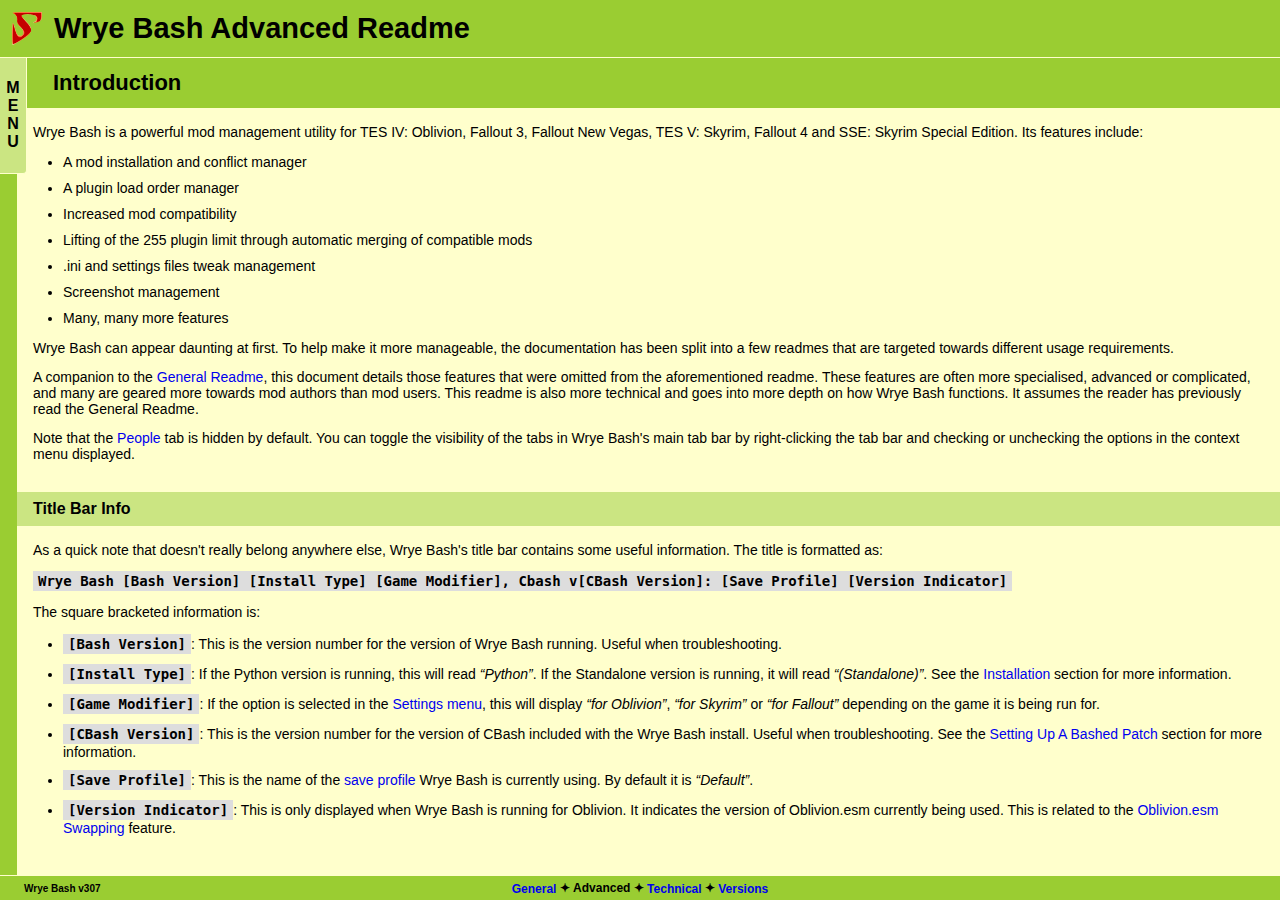
<file: Mopy/Docs/Wrye Bash Advanced Readme.html>
<!DOCTYPE html>
<html lang="en">


<head>
  <meta charset="utf-8">
  <link href="assets/bash_main.css" rel="stylesheet" type="text/css">
  <link href="assets/bash_advanced.css" rel="stylesheet" type="text/css">
  <link href="assets/bash.webmanifest" rel="manifest" type="application/manifest+json">
  <link href="images/webicon/apple-touch-icon.png" rel="apple-touch-icon" sizes="180x180" type="image/png">
  <link href="images/webicon/favicon-32x32.png" rel="icon" sizes="32x32" type="image/png">
  <link href="images/webicon/favicon-194x194.png" rel="icon" sizes="194x194" type="image/png">
  <link href="images/webicon/android-chrome-192x192.png" rel="icon" sizes="192x192" type="image/png">
  <link href="images/webicon/favicon-16x16.png" rel="icon" sizes="16x16" type="image/png">
  <link color="#cc0000" href="images/webicon/safari-pinned-tab.svg" rel="mask-icon" type="image/svg+xml">
  <link href="images/webicon/favicon.ico" rel="shortcut icon" type="image/x-icon">
  <meta content="Wrye Bash Docs" name="apple-mobile-web-app-title">
  <meta content="Wrye Bash Docs" name="application-name">
  <meta content="#ffc40d" name="msapplication-TileColor">
  <meta content="images/webicon/mstile-144x144.png" name="msapplication-TileImage">
  <meta content="Wrye Bash Documentation" name="msapplication-tooltip">
  <meta content="assets/browserconfig.xml" name="msapplication-config">
  <meta content="#ffffcc" name="theme-color">
  <script src="assets/bashinit.js"></script>
  <script src="assets/bashfunc.js" async defer></script>
<title>Wrye Bash Advanced Readme</title>
</head>
<body>
<div id="header"><h1>Wrye Bash Advanced Readme</h1> <a id="jstoggle" href="javascript:void(0)">(Javascript Toggle)</a></div>

<div id="box">
<!-- Scrolling content begin -->

<div id="fade"></div>

<h2 id="contents">Contents</h2>
<div id="navmenu" class="navboxrhrz">
    <div id="navtab">M<br>E<br>N<br>U</div>
    <div class="navcontbar">
        <div class="navhead">
            <a href="javascript:void(0)" class="clsx" id="closebutton">&larr;</a>
            <h2>Advanced Readme</h2>
        </div>
        <div class="navcontent">
            <ol class="contentsmenu1 menu">
                <li class="list"><a href="#intro">Introduction</a>
                    <ol class="items">
                        <li><a href="#intro-title">Title Bar Info</a>
                    </ol>
                <li class="list"><a href="#install">Advanced Installation</a>
                    <ol class="items">
                        <li><a href="#install-alternate">Alternative Install Locations</a>
                        <li><a href="#install-components">Python Components</a>
                        <li><a href="#install-loot-api">LOOT API</a>
                    </ol>
                <li class="list"><a href="#bain">Installers Tab</a>
                    <ol class="items">
                        <li><a href="#bain-ui">The User Interface In Detail</a>
                        <li><a href="#bain-refresh">BAIN Refresh</a>
                        <li><a href="#bain-skipped">Skipped Files</a>
                        <li><a href="#bain-data-dir-skipped">Skipped Data subdirectories and uninstall quirks</a>
                        <li><a href="#bain-se">Script Extender Plugin Installation</a>
                        <li><a href="#bain-omod">OMOD Conversion Data</a>
                        <li><a href="#bain-bcf">BAIN Conversion Files</a>
                        <li><a href="#bain-monitor">Monitor External Installation</a>
                        <li><a href="#bain-commands">Context Menu Commands</a>
                    </ol>
                <li class="list"><a href="#mods">Mods Tab</a>
                    <ol class="items">
                        <li><a href="#mods-details">The Plugin Details Panel</a>
                        <li><a href="#mod-masters-symbols">Color scheme for Plugin Masters (MI &amp; Current LO)</a>
                        <li><a href="#mods-csv">CSV Files</a>
                        <li><a href="#mods-commands">Context Menu Commands</a>
                    </ol>
                <li class="list"><a href="#patch">Advanced Bashed Patch</a>
                    <ol class="items">
                        <li><a href="#patch-view">Viewing &amp; Editing The Bashed Patch</a>
                        <li><a href="#patch-tags">Bash Tags</a>
                        <li><a href="#patch-filter">Merge Filtering</a>
                        <li><a href="#patch-iim">Item Interchange Mode</a>
                        <li><a href="#patch-tweaks">Tweak Options In Detail</a>
                        <li><a href="#patch-csv">Default CSV Files</a>
                        <li><a href="#patch-lists">Leveled Lists</a>
                    </ol>
            </ol>
            <ol start="6" class="contentsmenu2 menu">
                <li class="list"><a href="#saves">Saves Tab</a>
                    <ol class="items">
                        <li><a href="#saves-overview">Overview</a>
                        <li><a href="#saves-symbols">Color scheme for Save Game Files</a>
                        <li><a href="#saves-masters-symbols">Color scheme for Save Game Masters (MI &amp; Current LO)</a>
                        <li><a href="#saves-profiles">Save Profiles</a>
                        <li><a href="#saves-face">Face Import</a>
                        <li><a href="#saves-commands">Context Menu Commands</a>
                    </ol>
                <li class="list"><a href="#screenshots">Screenshots Tab</a>
                    <ol class="items">
                        <li><a href="#screenshots-overview">Overview</a>
                        <li><a href="#screenshots-alt-path">Change screenshots directory (Oblivion)</a>
                        <li><a href="#screenshots-commands">Context Menu Commands</a>
                    </ol>
                <li class="list"><a href="#launchers">Advanced Launchers</a>
                    <ol class="items">
                        <li><a href="#launchers-hide">Hiding Launchers</a>
                        <li><a href="#launchers-custom">Custom Launchers</a>
                    </ol>
                <li class="list"><a href="#people">People Tab</a>
                    <ol class="items">
                        <li><a href="#people-overview">Overview</a>
                        <li><a href="#people-symbols">What Symbols &amp; Colours Mean</a>
                        <li><a href="#people-commands">Context Menu Commands</a>
                    </ol>
                <li class="list"><a href="#tools">Miscellaneous Tools</a>
                    <ol class="items">
                        <li><a href="#tools-settings">Settings Menu</a>
                        <li><a href="#tools-colors">Color Configuration</a>
                        <li><a href="#tools-docs">Doc Browser</a>
                        <li><a href="#tools-checker">Mod Checker</a>
                        <li><a href="#tools-swapping">Oblivion.esm Swapping</a>
                        <li><a href="#tools-shortcuts">Keyboard Shortcuts</a>
                        <li><a href="#tools-arguments">Command Line Arguments</a>
                    </ol>
                <li class="list"><a href="#international">Internationalisation</a>
                    <ol class="items">
                        <li><a href="#international-overview">Overview</a>
                        <li><a href="#international-format">Translator File Format</a>
                    </ol>
            </ol>
        </div>
    </div>
</div>

<h2 id="intro">Introduction <a class="back2top" href="#contents">Back to top</a></h2>
<p>Wrye Bash is a powerful mod management utility for TES IV: Oblivion, Fallout 3, Fallout New Vegas, TES V: Skyrim, Fallout 4 and SSE: Skyrim Special Edition. Its features include:
<ul>
    <li>A mod installation and conflict manager
    <li>A plugin load order manager
    <li>Increased mod compatibility
    <li>Lifting of the 255 plugin limit through automatic merging of compatible mods
    <li>.ini and settings files tweak management
    <li>Screenshot management
    <li>Many, many more features
</ul>
<p>Wrye Bash can appear daunting at first. To help make it more manageable, the documentation has been split into a few readmes that are targeted towards different usage requirements.
<p>A companion to the <a href="Wrye%20Bash%20General%20Readme.html">General Readme</a>, this document details those features
    that were omitted from the aforementioned readme. These features are often more specialised, advanced or complicated, and
    many are geared more towards mod authors than mod users. This readme is also more technical and goes into more depth on
    how Wrye Bash functions. It assumes the reader has previously read the General Readme.
<p>Note that the <a href="#people">People</a> tab is hidden by default. You can toggle the visibility of the tabs in Wrye Bash's main tab bar by right-clicking the tab bar and checking or unchecking the options in the context menu displayed.

<h3 id="intro-title">Title Bar Info <a class="back2top" href="#contents">Back to top</a></h3>
<p>As a quick note that doesn't really belong anywhere else, Wrye Bash's title bar contains some useful information. The title is formatted as:
<p><code>Wrye Bash [Bash Version] [Install Type] [Game Modifier], Cbash v[CBash Version]: [Save Profile] [Version Indicator]</code>
<p>The square bracketed information is:
<ul>
    <li><code>[Bash Version]</code>: This is the version number for the version of Wrye Bash running. Useful when troubleshooting.
    <li><code>[Install Type]</code>: If the Python version is running, this will read <q>Python</q>. If the Standalone version is running, it will read <q>(Standalone)</q>. See the <a href="#install">Installation</a> section for more information.
    <li><code>[Game Modifier]</code>: If the option is selected in the <a href="Wrye%20Bash%20Advanced%20Readme.html#tools-settings">Settings menu</a>,
    this will display <q>for Oblivion</q>, <q>for Skyrim</q> or <q>for Fallout</q> depending on the game it is being run for.
    <li><code>[CBash Version]</code>: This is the version number for the version of CBash included with the Wrye Bash install. Useful when troubleshooting. See the <a href="#patch">Setting Up A Bashed Patch</a> section for more information.
    <li><code>[Save Profile]</code>: This is the name of the <a href="Wrye%20Bash%20Advanced%20Readme.html#saves-profiles">save profile</a> Wrye Bash is currently using. By default it is <q>Default</q>.
    <li><code>[Version Indicator]</code>: This is only displayed when Wrye Bash is running for Oblivion. It indicates the version of Oblivion.esm currently being used. This is related to the <a href="Wrye%20Bash%20Advanced%20Readme.html#tools-swapping">Oblivion.esm Swapping</a> feature.
</ul>

<h2 id="install">Advanced Installation <a class="back2top" href="#contents">Back to top</a></h2>
<h3 id="install-alternate">Alternative Install Locations <a class="back2top" href="#contents">Back to top</a></h3>
<p>Wrye Bash can be installed in any folder, and actually if you do manage multiple games the preferred way of installing Bash is to have a
    single installation and redirect Bash via the command line and/or ini. But in this case you must tell Bash where the game folder is.
    Bash checks (in this order) the <code>-o</code> argument, the sOblivionPath ini option and the position of the Mopy folder (namely
    checks if Mopy's parent folder contains a supported game exe). The first of those three methods that yields a path to a supported game
    exe will "win" and this game will be used. But in case those options are not set or a supported game exe (NB: only exe name is checked)
    is not found using them, Bash reads the windows registry to find supported games. If no games are found in the registry Bash will notify
    you and exit. If one game is found then Bash will use that. If however more than one games are found Bash will prompt you to choose
    amongst those games.
<p>So if you have installed Bash outside of a game folder (recommended for multi-game installs), and you don't want to be prompted (or your
    games do not figure in the registry) you have to either launch Wrye Bash with the -o argument or set the bash.ini <q>sOblivionPath</q>
    setting.

<p>To set the OblivionPath bash.ini option:
<ol>
    <li>Open <code>bash_default.ini</code> in the <code>Mopy</code> folder and save it as <code>bash.ini</code>.
    <li>In the new bash.ini, enter the full path of your game's installation folder (the one that contains the game's executable) for the <q>sOblivionPath</q> setting.
    <li>Save the edited bash.ini.
</ol>
<p>Alternatively, you can launch Wrye Bash with the -o argument, quoting the path as the argument's parameter. Note that backslashes must be doubled as Python treats a single backslash as an escape character. For example, <code>"Wrye Bash Launcher.pyw" -o "C:\\Games\\Oblivion\\"</code> if you are running Wrye Bash for Oblivion.

<p>For more settings (such as changing the Wrye Bash Installers Path), please read the Bash_Default.ini.


<h3 id="install-components">Python Components <a class="back2top" href="#contents">Back to top</a></h3>
<p>If you are installing the Python version of Wrye Bash and wish to install the Python dependencies separately, the following must be installed.
<p class="emphasis">Note that the 32-bit versions are required even if you are on a 64-bit operating system.
<ul>
    <li><a href="https://www.python.org/ftp/python/2.7.15/python-2.7.15.msi">Python 2.7.15</a>: Versions prior to 2.7.15 may work with Wrye Bash, but have not been tested. Updating is recommended for bug and security fixes.
    <li><a href="https://sourceforge.net/projects/wxpython/files/wxPython/2.8.12.1/wxPython2.8-win32-unicode-2.8.12.1-py27.exe">wxPython 2.8.12.1 Unicode for Python 2.7</a>: (do <strong>not</strong> get a newer version)
    <li><a href="https://sourceforge.net/projects/pywin32/files/pywin32/Build%20220/pywin32-220.win32-py2.7.exe/download">PyWin32</a>: This component is required for Wizards to function. If you do not wish to use Wizards, then it need not be installed.
    <li><a href="https://sourceforge.net/projects/comtypes/files/comtypes/0.6.2/comtypes-0.6.2.win32.exe/download">Comtypes 0.6.2</a>: This is an optional component, it is used to enable rendering of HTML via an ActiveX control.  The  following features are affected if comtypes is not installed:
        <ul>
            <li>The DocBrowser will display raw text when displaying an HTML readme.
            <li>The ModChecker report will be text instead of HTML.
            <li>The Bashed Patch build report will be displayed by opening the file in your default browser.
        </ul>
    <li><a href="https://pypi.python.org/pypi/scandir">scandir</a>: Optional but highly recommended module (in the standard library since
    python 3.5).Scandir speeds up disk I/O operations (namely os. walk) by 5-50x on the Windows operating system family. There are several
    ways to install Scandir, in levels of increasing complexity
  <ul>
    <li>The first is to download the Scandir wheel file (.whl)&nbsp; and install it using the Pip command line tool.</li>
    <ul>
        <li>Browse to the <a href="https://pypi.python.org/pypi/scandir" target="_blank">official Python Scandir page</a> and download <a href="https://files.pythonhosted.org/packages/9e/a5/56b4dec02b16bb720cac9872fccd63b61a815b70633ef15bfe3ea5ce4488/scandir-1.9.0-cp27-cp27m-win32.whl" target="_blank">scandir-1.9.0-cp27-cp27m-win32.whl</a> or newer. Remember the path to the download location on your hard disk.&nbsp; For this example we will use "C:\Downloads\".
          <li>Open a Windows command or Powershell prompt and issue the <code>command python.exe -m pip install C:\Downloads\scandir-1.9.0-cp27-cp27m-win32.whl</code></li>
      <li>Follow the instructions on screen if any appear.
    </ul>
    <li>The second method is to install Scandir via the Python pip package manager.
    </li>
    <ul>
      <li>Open a Windows command prompt or Powershell prompt.
      <li>Issue the command <code>python.exe -m pip install --upgrade scandir</code>
      <ul>
        <li>You may be asked to install the 'Microsoft Visual C++ Compiler for Python 2.7'. In this event, download and install the compiler from the <a href="https://www.microsoft.com/en-us/download/details.aspx?id=44266" target="_blank">official Microsoft download page</a>.
        <li>You may also be asked to install Python "setuptools". To install setuptools, issue the command (from within the same command prompt is fine) <code>python.exe -m pip install --upgrade setuptools</code>
        <li>Once these two tools are installed the installation should proceed as expected.
      </ul>
    </ul>
  </ul>
</ul>

<h3 id="install-loot-api">LOOT API <a class="back2top" href="#contents">Back to top</a></h3>
<p>Wrye Bash comes with the LOOT API Python Module v1.2.0 bundled, but Python users can update to a more recent compatible version if one is available. To do so:
<ol>
    <li>Check if a more recent v1.x release is available on <a href="https://github.com/loot/loot-api-python/releases">GitHub</a>. Releases with a different major version number (releases are major.minor.patch) than the version Wrye Bash bundles are incompatible and cannot be upgraded to.
    <li>Download and extract the release's <code>*.7z</code> file.
    <li>Make sure Wrye Bash is not running.
    <li>Copy the <code>loot_api.dll</code> and <code>loot_api.pyd</code> files you extracted into your Wrye Bash's <code>Mopy</code> folder, replacing the existing files.
    <li>Start Wrye Bash.
</ol>
<p>Standalone users cannot upgrade their bundled LOOT API because its <code>loot_api.pyd</code> file is compiled into the standalone executable.

<h2 id="bain">Installers Tab <a class="back2top" href="#contents">Back to top</a></h2>
<h3 id="bain-ui">The User Interface In Detail <a class="back2top" href="#contents">Back to top</a></h3>
<p>The Installers tab is split into three main sections: on the left is the Package List, and the right is split between the Information Tabs at the top and the Comments field at the bottom. The Information Tabs and Comments sections display information specific to the currently selected package. Much of the contents of the Information Tabs depends on the install status and order of the package. The information tabs are detailed in the table below.
<table>
    <thead>
        <tr><th colspan="2">Information Tabs
        <tr><th>Tab<th>Description
    <tbody>
        <tr><td>General<td>Shows summary info and the files to be installed, as determined by sub-package, esp/m, voice filtering, etc.
        <tr><td>Matched<td>Shows files which are identical to current Data directory files.
        <tr><td>Missing<td>Files which are missing from the Data directory.
        <tr><td>Mismatched<td>Files which are present in the data directory, but which aren't identical to the selected package's version of those files.
        <tr><td>Conflicts<td>Shows which other packages will conflict the current package and for what files. Note that if a given file is mismatched, but the mismatch isn't due to other packages, then it won't appear. This report can be modified to show inactive conflicts and lower order conflicts by enabling the <a href="#bainShowInactiveConflicts">Show Inactive Conflicts</a> and <a href="#bainShowLowerConflicts">Show Lower Conflicts</a> options respectively.
        <tr><td>Underidden<td>Shows packages which should be overridden, but are not, due to install order errors. This can be corrected by running <a href="#bainAnneal">Anneal</a> or <a href="#bainAnnealAll">Anneal All</a>.
        <tr><td>Dirty<td>Shows files which the selected package previously installed, but which now should be removed or altered due to a reconfiguration of the package. Dirty files can be cleared by running <a href="#bainAnneal">Anneal</a> or <a href="#bainAnnealAll">Anneal All</a>.
        <tr><td>Skipped<td>Shows which files in the selected package were <a href="#bain-skipped">skipped</a> by Bain.
</table>
<p>The Comments field is provided as an area in which notes may be kept on packages. It is useful for keeping track of what packages do, what your favourite install options are, etc.


<h3 id="bain-refresh">BAIN Refresh <a class="back2top" href="#contents">Back to top</a></h3>
<p>To perform its magicks BAIN needs to know what's inside two directories: the game Data/ directory and its subdirectories and the Bash Installers folder (where the packages are). The Data
    directory scanning is done once per run of Wrye Bash, when the Installers tab is first opened, because walking this potentially huge directory and checking sizes and modification times
    does take a while. The Bash Installers folder however will be scanned whenever the installers tab regains focus after losing it (ie. you select another program's window, then switch back
    to Wrye Bash, or you switch to another tab then back to installers tab). This automatic scanning just checks modification times and sizes of installers inside Bash Installers folder to
    decide if any package changed, and should usually be very fast (although noticeable). There is a catch however: this check is almost instantaneous for packages (archives) but for biggish
    projects takes a while as Bash needs to scan modification times and sizes for <em>all</em> files inside the project. To make this (automatic) scan faster two options are provided for
    projects: <a href="#bainDontRefresh">Don't Refresh</a> (on the project's context menu) and <a href="#bainAutoRefreshProjects">Auto-Refresh Projects</a> (on the global menu). If a project
    is affected by these options Bash will skip over it when scanning Bash Installers directory and changes inside the project's dir have to be detected manually. However the initial refresh
    (on booting BAIN) will ignore those skip flags and will scan all project directories for changes (comparing their sizes and modification times with the ones it loads from Installers.dat).
<p>However, changes in files in the Data directory will have to be manually detected after initial refresh, as in this scenario:

<ol>
    <li>Install a mod from some package.
    <li>Go to the installers tab. Note the package is marked green.
    <li>Go back to the mods tab and edit the mod using xEdit or the CK/CS/etc.
    <li>Return to the installers tab. The package is still marked green instead of being marked as out of sync with the data.
</ol>

<p>This is because, as already mentioned, the refresh of the game <em>Data</em> directory is performed once on boot, so modifying/deleting/adding files in the game directory will not be detected
    afterwards, except in some few scenarios - notably, deleting an espm from inside Bash will notify BAIN (add more actions is in the TODOs).
<p>BAIN provides several menu items for manually refreshing for the scenarios above (and others). What you most likely need is <a href="#bainQuickRefresh">Quick Refresh</a>. See also
    <a href="#bainFullRefresh">Full Refresh</a>, <a href="#bainRefreshData">Refresh Data</a> and <a href="#bainRefresh">Refresh</a>.
<p>Technical: This situation is a limitation of our refresh model which is basically polling the directories for changes. We should switch to an event based refresh but the code is not yet
    ready (see <a href="https://github.com/wrye-bash/wrye-bash/issues/265">relevant issue</a>).


<h3 id="bain-skipped">Skipped Files <a class="back2top" href="#contents">Back to top</a></h3>
<p>BAIN skips the installation of some files and directories. The types of files skipped are:
<ul>
    <li>Silent skips. These are <em>not</em> listed on the <q>Skipped</q> panel on the right and are:
        <ul>
            <li><code>thumbs.db</code> and <code>desktop.ini</code> files
            <li>any path that ends in <code>config</code>
            <li>the omod conversion directory (<code>omod conversion data</code>, <code>fomod</code>) if on the top level of package or subpackage
            <li>the <code>wizard images</code> directory (again if on the top level of package or subpackage)
            <li>Developer files. Any file or directory that begins with <code>'--'</code> and is at the top level of a package or a subpackage will be silently skipped. This is so that mod
                authors can include files related to a mod that are not required for it to work (eg. screenshots) in packages.
            <li>Bash will also skip voices for espms that are not installed from complex installers
            <li>Specified skips. There are a few options in BAIN to skip the installation of certain file types, namely the ones on the <a href="#bainGlobalSkips">Global Skips</a> submenu for
            all installers and <a href="#bainSkipVoices">Skip Voices</a> (on a per installer basis). If any such options are enabled, the file type(s) in question will be <em>silently</em>
            skipped.
        </ul>
    <li>Non-standard directories. Standard directories include all the game's default directories (including those only found in BSAs by default) - see
    <a href="Wrye%20Bash%20General%20Readme.html#bain-structure">BAIN-Compatible installer layout</a> for a detailed list per game. Files skipped because of this will be
    listed in the <q>Skipped</q> panel on the right on the <em>== Skipped (Dir)</em> section. Installation of non-standard directories may be forced by using the <a
            href="#bainHasExtraDirectories">Has Extra Directories</a> option. Even if Has Extra Directories option is checked, directories that are silently skipped will still be skipped.
    <strong>For a complex package,</strong> any top level files (with the exception of files that contain "readme" and variations in their name) will be also considered as belonging to a skipped directory
    and will be listed in the '== Skipped (Dir)' section. Top level means at the subpackages level, not inside a subpackage.
    <li>Archives &amp; executables. Executable files, apart from Script Extender plugins if the <a href="#bainSkipSEPlugins">Skip (**SE) Plugins</a> option is disabled, and archives in
    packages will be skipped. Files skipped because of this will be listed in the <q>Skipped</q> panel on the right on the <em>== Skipped (Extension)</em> section. The complete list of
    extensions skipped is:
    <code>.001, .7z, .7z.001, .ace, .bz2, .ckm, .db, .exe, .fomod, .gz, .lzma, .manifest, .omod, .py, .pyc, .rar, .tar, .tb2, .tgz, .zip</code>
    This includes BCFs (they have a .7z extension) - still BAIN will detect those.
    <li>Espm files that are not in top level of the package/subpackage. It makes no sense to have those files in a subfolder, so those are skipped.
</ul>


<h3 id="bain-data-dir-skipped">Skipped Data subdirectories and uninstall quirks <a class="back2top" href="#contents">Back to top</a></h3>
<p>When scanning the contents of the Data folder BAIN will skip some of its subdirectories either by default or based on <a href="#bainGlobalSkips">Global Skips</a> in the installer
tab. The directories skipped are:

<table>
    <thead><tr><th>Skipped Data subdirectories<th colspan="2">Notes
    <tbody>
        <tr><td>Bash<td colspan="2"><code>Data/Bash</code> directory that may contain Bash related data
        <tr><td>--<td colspan="2">If you create a <code>Data/--</code> directory it will be ignored by Bash - dump your cruft there
        <tr><td>distantlod<td colspan="2">If <a href="#bainSkipDistantLOD">Skip DistantLOD</a> is checked
        <tr><td>meshes\landscape\lod<td colspan="2">If <a href="#bainSkipLODMeshes">Skip LOD Meshes</a> is checked
        <tr><td>textures\landscapelod\generated<td colspan="2">If <a href="#bainSkipLODTextures">Skip LOD Textures</a> <strong>and</strong>
            <a href="#bainSkipLODNormals">Skip LOD Normals</a> are <strong>both</strong> checked
        <tr><td>docs<td colspan="2">If <a href="#bainSkipDocs">Skip Docs</a>  <strong>and</strong> <a href="#bainSkipImages">Skip Images</a> are
            <strong>both</strong> checked
        <tr><td>Script extender<td colspan="2">If <a href="#bainSkipSEPlugins">Skip (**SE) Plugins</a> is checked (see game specific below)
        <tr><td>screenshots<td colspan="2">If <a href="#bainSkipScreenshots">Skip Screenshots</a> is checked <!-- (that may change as Skip Screenshots will
            skip a screenshots directory in the package, whose contents would be currently installed in Data/Docs, not Data/Screenshots). -->
        <tr class="tabttl"><th colspan="3">Skipped file extensions
    <tbody>
    <tr><td colspan="3">.001, .7z, .7z.001, .ace, .bz2, .ckm, .db, .exe, .fomod, .gz, .lzma, .manifest, .omod, .py, .pyc, .rar, .tar, .tb2, .tgz, .zip
    <tr class="tabttl"><th colspan="3">Per game skipped Data subdirectories
    <tr class="tabttl"><th>Game<th>Skipped Data subdirectories<th>Script extender(s) directories
    <tbody>
        <tr><td>Oblivion<td>tes4edit backups, tes4edit cache, bgsee, conscribe logs<td>OBSE
        <tr><td>Fallout 3<td>fo3edit backups, fo3edit cache<td>FOSE
        <tr><td>Fallout New Vegas<td>fnvedit backups, fnvedit cache<td>NVSE
        <tr><td>Skyrim<td>tes5edit backups, tes5edit cache<td>SKSE, SkyProc Patchers, Script Dragon
        <tr><td>Fallout 4<td>fo4edit backups, fo4edit cache<td>F4SE
        <tr><td>Skyrim SE<td>sseedit backups, sseedit cache<td>SKSE, SkyProc Patchers
    <tr class="tabttl"><th colspan="3">Per game skipped file extensions</th></tr>
    <tr class="tabttl"><th>Skipped file extension</th><th>Games</th><th>Notes</th></tr>
    <tbody>
      <tr>
        <td>.bsl</td>
        <td>Skyrim, Skyrim SE</td>
        <td>If <a href="#bainSkipBSLFiles">Skip BSL Files</a> is checked</td>
      </tr>
      <tr>
        <td>.psc</td>
        <td>Skyrim, Skyrim SE, Fallout 4</td>
        <td>If <a href="#bainSkipScriptSources">Skip Script Sources</a> is checked</td>
      </tr>
    </tbody>
</table>

<p>Skipping of Data subdirectories has some implications vis-à-vis uninstalling those skipped files. So say you turn Skip DistantLOD on, all packages
    that have installed files in Data/distantlod will show as dirty (as expected). You should at this point hit
    <a href="#bainAnnealAll">Anneal All</a>. If you don't, then restart Bash, the files will no more show as dirty (remember Bash scans the data dir on
    booting, and will now boot with Skip DistantLOD on, so will simply loose track of any files in the distantlod folder). If you want to uninstall
    those files after a restart you should turn <a href="#bainOverrideSkips">Override Skips</a> on for the package, so that BAIN will re-detect the
    skipped files for this package and be able to uninstall them.


<h3 id="bain-se">Script Extender Plugin Installation <a class="back2top" href="#contents">Back to top</a></h3>
<p>Script Extender (OBSE, SKSE) plugins (.dll, .dlx extensions) may be installed through BAIN if the following conditions are met:
<ul>
    <li>The package (or subpackage in the case of a Complex Bain) contains the OBSE plugin file inside <code>OBSE\Plugins\</code> (for
        Oblivion), or <code>SKSE\Plugins\</code> (for Skyrim) sub-folders.
    <li>The <a href="#bainSkipSEPlugins">Skip (**SE) Plugins</a> option found in the Installers tab column header context menu is disabled.
</ul>
<p>When attempting to install a specific Script Extender plugin for the first time, Wrye Bash will display a warning dialogue and ask you to confirm or deny the plugin's installation. Thereafter you can uninstall and install the plugin as you like without seeing the warning. These additional requirements are due to the significant (though currently theoretical) dangers of installing executable files.
<p>The list of allowed and disallowed Script Extender plugins can be imported and exported using the <a href="#settingsImportList">Import list of allowed/disallowed OBSE plugin dlls</a> and <a href="#settingsExportList">Export list of allowed/disallowed OBSE plugin dlls</a> options in Wrye Bash's <a href="#tools-settings">Settings</a> menu.


<h3 id="bain-omod">OMOD Conversion Data <a class="back2top" href="#contents">Back to top</a></h3>
<p>If a mod author is building a mod that supports BAIN, manual and OMOD installs, they can use the <a href="#bainOmodInfo">Omod Info...</a> option in the package context menu to create or update the OMOD config file.
<p>If a mod author wishes to include a screenshot for use by the OMOD, they simply need to copy the screenshot saved as a JPEG to the OMOD Conversion Data folder and rename it to <q>screenshot</q> with no file extension.
<p>An OMOD installation script may also be created by creating a text file named <q>script.txt</q> and writing the script in any text editor. Testing is still best done in OBMM though.
<p>The OMOD config file is the only true requirement for an OMOD to be created from OMOD Conversion Data. The screenshot and installation script can be used to enhance an OMOD. Note that the <q>info.txt</q> file that OMODs create when exporting Conversion Data in OBMM is unnecessary, and is provided for purely informational purposes.


<h3 id="bain-bcf">BAIN Conversion Files <a class="back2top" href="#contents">Back to top</a></h3>
<p><abbr title="BAIN Conversion Files">BCFs</abbr> are effectively automated archive converters, converting an existing archive or several archives into a new layout. They can be used to make BAIN-incompatible archives compatible, or make compatible archives easier to install. As they don't contain any files that are found in the existing archive(s), the only copyright/permissions that apply are those that the BCF creator stipulates, which generally makes distribution easier. BCFs are also usually much smaller, only containing new files that it adds (commonly <q>package.txt</q> and ini file tweaks) and a <q>BCF.dat</q> that tells Wrye Bash how to reorganise the archive(s).
<p>To create a BCF:
<ol>
    <li>Add all of the source archives to BAIN.
    <li>Create a new project with the contents of the source archives, and rearrange the files as you see fit.
    <li>Right-click the project and select <a href="#bainPackToArchive">Pack To Archive...</a>.
    <li>Name the new archive, and choose whether to use solid compression or not. Solid compression results in smaller file sizes, but also reduces performance.
    <li>Set any options on the new archive package that you wish to be set whenever the BCF is applied (such as default sub-packages or <q>Skip...</q> options).
    <li>Select all the source archives in the package list, then right-click them and choose <a href="#bainConversion">Conversions-&gt;Create</a>. Select the archive that you just created, and name the BCF.
    <li>Look over the result log to make sure it looks OK. If it looks wrong, try again, you may have gotten the sources/target wrong. If it looks right, you can find the new BCF in <code>[Game] Mods\Bash Installers\Bain Converters</code>. It is recommended that you copy/paste the result log into your readme for your BCF.
</ol>
<p>Some points of interest regarding BCFs:
<ul>
    <li>BCFs must end in either <code>-BCF.7z</code> or <code>-BCF-*.7z</code> (where the * is a wildcard matching any character string).
    <li>The converted archive may use 7-zip (.7z) or Zip (.zip) compression.
    <li>BCFs support an arbitrary number and level of archives embedded within an archive.
    <li>BCFs store the configuration settings of the original converted archive used when creating the BCF, allowing authors to pre-select options (see instructions above).
    <li>BCFs found to be duplicates will be moved to <code>[Game] Mods\Bash Installers\Bain Converters\--Duplicates</code>.
    <li>BCFs use data CRCs to verify the integrity of source archives. These use the contents of an archive, but not the name or type of the archive, so a source archive may be renamed or recompressed without affecting its ability to be used by a BCF. Wrye Bash displays the data CRCs of packages on the General Info tab for this reason.
</ul>

<h3 id="bain-monitor">Monitor External Installation <a class="back2top" href="#contents">Back to top</a></h3>

<p>Wrye Bash can monitor your game's Data directory to detect any changes made by an external application or manual installation. It will
    take the new or changed files and create a new BAIN package that can be handled, installed, and uninstalled just like any other standard
    BAIN. This is very useful for mod authors or anyone that
    wants to keep strict control of what gets placed into their data directory.

<h4>Example usage scenarios</h4>

<ul>
    <li><strong>Creation Kit/GECK monitoring</strong>
- When creating or managing content in the Creation Kit or GECK, Wrye Bash can capture any output from the CK/GECK in a BAIN package. This
        is useful for example when capturing FaceGen data as NPCs are managed, and it will also capture any loose files, ESP, or BSA created in the
    editor.
    <li><strong>BodySlide</strong>
- BodySlide is a utility used to create custom bodies and armor to fit these bodies, as well as from armors by third-parties to a
    custom body. Wrye Bash can capture all output from BodySlide and package it into a BAIN for easy management. These files can then be
    packaged and distributed, backed up, or used to build another mod.
    <li><strong>Nexus Mod Manager / Other Mod Managers</strong>
- Since Wrye Bash does not currently support the Nexus Mod Manager FOMOD XML installer format, sometimes it is necessary to use the Nexus
    Mod Manager to install poorly packaged mods that cannot be installed via the usual "click the checkbox" BAIN methods. The monitor
    external installation feature watches as NMM installs files and captures any changes to the content of Data, which can then be
    uninstalled by NMM and reinstalled cleanly from the newly created BAIN with Wrye Bash instead.
</ul>

<h4>How to use the "Monitor External Installation" feature</h4>

<ol>
    <li>Launch Wrye Bash and switch to the Installers tab.</li>
    <li>At the top of any column (e.g. Packages), right click and select "Monitor External Installation..." from the context menu.</li>
    <li>Wrye Bash will then begin to scan your data directory to snapshot all data contained within it before any changes are made.</li>
    <li>Once this has completed, you will be prompted to begin your external installation.</li>
    <li>At this point, switch to your external application and perform the installation or content creation you intend to perform. There is
        no time limit.
    </li>
    <li>Once you have completed the task in the external application, switch back to Wrye Bash and click the OK button to proceed.</li>
    <li>Wrye Bash will scan the data folder again to calculate what files have changed, or what new files have been placed into your game's
        data directory.
    </li>
    <li>Once this has completed, Wrye Bash will present a dialog box with a list of files that are new or changed. You can select and
        deselect files to be included in the BAIN package at this point. It is advisable to exclude log files and other non-essential files
        from the final BAIN package.
    </li>
    <li>Click OK when you are ready to build the package.</li>
    <li>You will now be prompted for a name for your package. Enter a name and confirm.</li>
    <li>Wrye Bash will then create the package and run a final CRC scan on the newly created BAIN package to add it to the installer
        manifest. This will take a few seconds depending on the speed of your computer and the size of the data being packaged.
    </li>
    <li>The resulting project can be found at the bottom (highest number) of your package order on the Installer tab. You can then
        install, uninstall, or anneal the project as you would any other regular BAIN package, or zip it up as a BAIN archive.
    </li>
</ol>

<h4>Usage Notes</h4>

<ul>
    <li>When naming your new BAIN package it is safest to avoid spaces in the name (e,g. use underscores between words) as the created BAIN
        package is written to an actual folder on your hard drive.
    </li>
    <li>If you use Mod Organiser (or any mod manager that utilises a virtual installation of files instead of actually installing them into
        Data\), then Monitor External Installation can only be used if Wrye Bash is launched by the other Mod manager so that it will feed
        Wrye Bash the files it needs from the virtual folder. See <a
                href="https://github.com/wrye-bash/wrye-bash/wiki/Wrye-Bash-and-Mod-Organizer" target="_blank">this wiki article</a> for
        more information on integrating Wrye Bash with Mod Organizer.
    </li>
    <li>When installing mods via Nexus Mod Manager, it is recommended that you start monitoring, install the mod via NMM, then before
        closing NMM, complete the monitoring session. Create the BAIN package, then switch back to NMM and uninstall the mod. You can then
        close NMM. Switch back to Wrye Bash then install the mod from Wrye Bash. This ensures the mod is cleanly installed, all conflicts
        are recorded / resolved in Wrye Bash, and therefore able to be cleanly uninstalled.
    </li>
</ul>


<h3 id="bain-commands">Context Menu Commands <a class="back2top" href="#contents">Back to top</a></h3>
<div class="prlflex clearf">
    <figure class="slideshow" style="width:525px; min-height:656px">
        <img alt="Installer Header Menu" src="../bash/images/readme/installers-rclick-header-menu-1.png">
        <img alt="Installer Header Menu" src="../bash/images/readme/installers-rclick-header-menu-2.png">
        <img alt="Installer Header Menu" src="../bash/images/readme/installers-rclick-header-menu-3.png">
        <img alt="Installer Header Menu" src="../bash/images/readme/installers-rclick-header-menu-4.png">
    </figure>
<table id="bainHeaderCommands">
    <thead>
        <tr><th colspan="3">Column Header Context Menu
        <tr><th colspan="2">Command<th>Description
    <tbody>
        <tr><td rowspan="7" id="bainSortBy">Sort By<td>Sort By Active<td>Active installers will be sorted to the top.
        <tr><td>Projects First<td>If this is checked, then project packages will be sorted to the top of the list.
        <tr><td>Package<td>Sort packages by package name.
        <tr><td>Order<td>Sort packages by install order.
        <tr><td>Modified<td>Sort packages by date modified.
        <tr><td>Size<td>Sort packages by size.
        <tr><td>Files<td>Sort packages by number of files they contain.
    </tr>
    <tr>
        <td rowspan="8">Columns</td>
        <td>Manual</td>
        <td>Manually customize column width.</td>
    </tr>
    <tr>
        <td>Fit Contents</td>
        <td>Columns automatically adjust width to fit their contents.</td>
    </tr>
    <tr>
        <td>Fit Header</td>
        <td>Columns automatically adjust width to fit all columns in view.</td>
    </tr>
        <tr><td>Package<td>Display the Package (name) column.
        <tr><td>Order<td>Display the Order column.
        <tr><td>Modified<td>Display the (date) Modified column.
        <tr><td>Size<td>Display the Size column.
        <tr><td>Files<td>Display the (number of) Files column.
        <tr><td colspan="2" id="bainOpenDir">Open...<td>Opens the Installers directory in Windows Explorer.
        <tr><td colspan="2" id="bainRefreshData">Refresh Data<td>Re-scans the Data directory (and all packages). Scanning of the Data directory is done once per run of Wrye Bash, when the
            Installers tab is first opened. If you manually alter files in the Data directory after that, <em>you had to run this command to update BAIN to reflect the changes</em>. However
            BAIN will now scan the Data directory for changes in files corresponding to the package(s) you run <a href="#bainQuickRefresh">Quick Refresh</a> (or
            <a href="#bainRefresh">Refresh</a>) on, so in most use cases (if the files you altered belong to a particular project/package) just use Quick Refresh. What this command basically
            does is:
            <ol type="a">
                <li>rescan the game Data directory (as is done on booting BAIN). If you enabled/disabled any <a href="#bainGlobalSkips">global skip option</a> and this enabled/disabled new
                    skips in the Data dir then rescanning Data will take those skips into account. See <a href="#bain-data-dir-skipped">Skipped Data subdirectories</a> for the Data directories
                    that are skipped.
                <li>run a Quick refresh on all installers (ignoring Skip refresh flags for projects, as Quick Refresh does)
            </ol>
        <tr><td colspan="2" id="bainFullRefresh">Full Refresh<td>This does a full refresh <em>of all data files</em>, both the contents of the game Data directory tree and Bash Installers
            folder, bypassing all skip refresh flags for projects. Notably this will recalculate <abbr title="Cyclic redundancy check, digital signature of the file">CRCs</abbr> for all files
            inside Data and Bash Installers (including project directories). Running this command will likely take <em>aeons</em>, and you seldom need it.
        <tr><td colspan="2" id="bainAddMarker">Add Marker...<td>Creates a marker for organising your packages. The <q>==</q> will be added for you.
        <tr><td colspan="2" id="bainCreateNewProject">Create New Project...<td>Displays a dialog that allows you to create a new project and select some starting files for it.
        <tr><td colspan="2" id="bainMonitorExternalInstallation">Monitor External Installation...<td>When you absolutely cannot install a mod via BAIN, you can put BAIN into Monitor Mode using this command.  It will scan the Data folder before and after you install the mod, then provide an option to create a Project from the changes it detects.
        <tr><td colspan="2" id="bainListPackages">List Packages...<td>Displays a list of projects and archives and copies the list to your clipboard. This is useful for posting your package order on forums, eg. when troubleshooting an install.
        <tr><td colspan="2" id="bainAnnealAll">Anneal All<td>Installs any missing files for active installers and corrects all install order errors.
        <tr><td colspan="2" id="bainUnhide">Unhide...<td>Opens a dialogue window allowing you to select which hidden packages to unhide.
            Projects are not supported yet.
        <tr><td colspan="2" id="bainUninstallAll">Uninstall All Packages<td>Uninstalls all the packages in the package list.
        <tr><td colspan="2" id="bainCleanData">Clean Data<td>Removes files from the Data folder that are not from one of the following sources:
            <ul>
                <li>Vanilla game content.
                <li>Official DLC content.
                <li>Wrye Bash (including the Bashed patches and their corresponding docs in Data/Docs - such as <em>Bashed Patch, 0.html/txt</em>).
                <li>Installed BAIN packages.
            </ul>
        The files are not deleted, but moved to the <code>[Game] Mods\Bash Installers\Bash\Data Folder Contents [timestamp]</code> folder instead, where <code>[timestamp]</code> is the date and time the command was run.
        <tr><td colspan="2" id="bainAutoApplyEmbeddedBCFs">Auto-Apply Embedded BCFs<td>Automatically apply Embedded BCFs to archives that have one. The new package will be
            created next to the archive that contains the BCF, and named as this archive prepended with "[Auto applied BCF] ". If a package with that name exists it will be
            <em>overridden</em>. BAIN used to try and do that automatically on refresh based on a setting (set by this column menu item), but this had many issues and was removed.
        <tr><td colspan="2" id="bainAvoidAtStartup">Avoid At Startup<td>Toggles Bash to avoid the Installers tab on startup, thus avoiding unnecessary data scanning. Unless you're spending a lot of time in the Installers tab, you should enable this.
        <tr><td colspan="2" id="bainEnabled">Enabled<td>This enables/disables Bain itself. Preferred setting: Enabled (checked).
        <tr><td colspan="2" id="bainAutoAnneal">Auto-Anneal<td>Toggles the auto-anneal process on/off. Preferred setting: enabled.
        <tr><td colspan="2" id="bainAutoAnnealInstallWizards">Auto-Anneal/Install Wizards<td>Toggles whether or not to automatically install/anneal a package when finished with its wizard.
        <tr><td colspan="2" id="bainAutoRefreshProjects">Auto-Refresh Projects<td>Toggles the auto-refreshing of projects on/off, for all projects. This is useful when you have many big
            projects and you want to minimize the lag when you switch back to the installers tab, whereupon BAIN will (behind the scenes) scan the Bash Installers folder for changed
            projects/packages. While scanning packages (archives) is pretty fast, scanning projects is slow, however you will miss on updates done in the project directories (you will have to
            manually refresh) - so it's recommended to leave this enabled. If you are concerned about a particularly big project then consider enabling the <a href="#bainDontRefresh">Don't
                Refresh</a> flag <em>on that particular project</em>. Keep in mind that Projects will be anyway refreshed once on Bash restart, irrespective of this setting (except if popular
            demand arises).
        <tr><td colspan="2" id="bainSkipBethsoftContent">Skip BethSoft Content<td>Toggles whether or not refreshing the Data directory will
            also scan Bethsoft BSAs, ESPs, and ESMs. Disabling this option will cause a significant increase in refresh time if the
            timestamps on the Bethsoft BSAs are changed. However, disabling this setting is the only way to allow BAIN to install Vanilla
            ESPs, ESMs, and BSAs. For example, DLC plugins which have been cleaned with xEdit and packed into a BAIN. Preferred setting:
            enabled (that is, <em>skip</em> installation of bethsoft content).
        <tr><td colspan="2" id="bainBSARedirection">BSA Redirection<td>(Only for Oblivion) - Uses Quarn's
            <a href="https://web.archive.org/web/20190104233345/https://devnull.sweetdanger.com/archiveinvalidation.html">BSA redirection technique (offline)</a> to avoid bugs with the engines
            texture getting system. This is compatible with both OBMM and Quarn's original BSA redirection approaches.
        <tr><td colspan="2" id="bainCleanDataDirectory">Clean Data Directory<td>If this is checked, then any empty subfolders of the Data directory will be deleted. This reduces some clutter (especially after uninstalling packages). Removing unused data directories also improves game performance.
        <tr><td colspan="2" id="bainShowInactiveConflicts">Show Inactive Conflicts<td>If checked, then the conflicts report will show
            conflicts with inactive as well as active installers. Usually only active conflicts are of interest, however sometimes it's
            useful to review all conflicting packages.
        <tr><td colspan="2" id="bainShowLowerConflicts">Show Lower Conflicts<td>If checked, then the conflicts report with show conflicts
            with lower order packages (or with lower ordering bsas in bsa conflicts view). If you're only interested in higher order
            conflicts, then uncheck this to remove some clutter from the report.
        <tr><td colspan="2">Show Active BSA Conflicts<td>If checked, the contents of the selected installer <em>active</em> BSAs
            are compared with the contents of other installers <em>active</em> BSAs and any conflicting resources (actually same name
            resources) found are displayed in the conflicts list. Active bsas are <em>installed</em> bsas that have a correspondingly named
            mod active in the load order.<em>Lower</em> and <em>Higher</em> conflicts has therefore a different meaning than loose file
            conflicts. Higher means that the corresponding active mod has a higher load oder number (loads later) so its bsa will load last
            and <em>its</em>assets will be used. Note that this may lead to a package having its bsas appear in both Higher and Lower sections
            depending on how they load. If <a href="#bainShowLowerConflicts">Show Lower Conflicts</a> is not checked <em>lower loading
                conflicting bsas</em> won't be shown, again this is different than loose files, where <em>lower installers</em> (lower install
            order) won't be shown. This function has some rough edges:
            <ul>
                <li>mod inis or the game ini are not taken into account when determining active bsas and their order
                <li>we can't open the resources and check if they actually conflict or are identical, so take those "conflicts" with a
                grain of salt
            </ul>
        <tr><td colspan="2" id="bainWizardIconOverlay">Wizard Icon Overlay<td>If checked, installers with a Wizard will have a magic wand image displayed over their icons.</tr>
        <tr><td rowspan="12" id="bainGlobalSkips">Global Skips</td>
        <tr><td id="bainSkipSEPlugins">Skip (**SE) Plugins<td><em>Non-Skyrim only.</em> If this is checked, files to go in the Data\[**SE]\Plugins folder will not be installed.
        <tr><td>Skip SKSE/Script Dragon Plugins<td><em>Skyrim and Skyrim SE only.</em> If this is checked, files to go in the Data\SKSE\Plugins or Data\asi folder will not be installed.
        <tr><td id="bainSkipScreenshots">Skip Screenshots<td>If checked, then files from a Data\Screenshots directory will be skipped.
        <tr>
          <td id="bainSkipScriptSources">Skip Script Sources</td>
          <td><em>Skyrim, Skyrim SE and Fallout 4 only.</em> If checked, loose script sources (.psc files) will be skipped.</td>
        </tr>
        <tr><td id="bainSkipImages">Skip Images<td>If checked, image files will be skipped.
        <tr><td id="bainSkipDocs">Skip Docs<td>If checked, document files will be skipped vice being swept to the Docs\ directory.
        <tr><td id="bainSkipDistantLOD">Skip DistantLOD<td>If checked, then DistantLOD files in packages will be ignored. Useful if you're using Tes4LodGen to generate DistantLOD files.
        <tr><td id="bainSkipLODMeshes">Skip LOD Meshes<td>If checked, landscape LOD meshes will be skipped.
        <tr><td id="bainSkipLODTextures">Skip LOD Textures<td>If checked, landscape LOD textures will be skipped.
        <tr><td id="bainSkipLODNormals">Skip LOD Normals<td>If checked, landscape LOD normals will be skipped.
        <tr><td id="bainSkipBSLFiles">Skip BSL Files<td><em>Skyrim and Skyrim SE only.</em> If checked, BSL Files will be skipped.
        <tr><td colspan="2" id="bainAutonameStringTranslationFiles">Auto-name String Translation Files<td><em>Skyrim only.</em> If checked, string translation files will be renamed so that they are loaded for the language Skyrim is currently run for, unless there are existing translation files for that language.
</table>
</div>
<div class="prlflex clearf">
    <figure class="slideshow" style="width:413px; min-height:445px">
        <img alt="Installer Package Menu" src="../bash/images/readme/installers-rclick-installer-menu-1.png">
        <img alt="Installer Package Menu" src="../bash/images/readme/installers-rclick-installer-menu-2.png">
        <img alt="Installer Package Menu" src="../bash/images/readme/installers-rclick-installer-menu-3.png">
        <img alt="Installer Package Menu" src="../bash/images/readme/installers-rclick-installer-menu-4.png">
        <img alt="Installer Package Menu" src="../bash/images/readme/installers-rclick-installer-menu-5.png">
        <img alt="Installer Package Menu" src="../bash/images/readme/installers-rclick-installer-menu-6.png">
        <img alt="Installer Package Menu" src="../bash/images/readme/installers-rclick-installer-menu-7.png">
    </figure>
<table id="bainPackageCommands">
    <thead>
        <tr>
            <th colspan="3">Package Context Menu</th>
        </tr>
        <tr>
            <th colspan="2">Command</th>
            <th>Description</th>
        </tr>
    </thead>
    <tbody>
        <tr>
            <td rowspan="5" id="bainFileMenu">File...</td>
            <td id="bainOpenFile">Open...</td>
            <td>Opens the selected package(s) in the file system.</td>
        </tr>
        <tr>
            <td id="bainRename">Rename...</td>
            <td>Renames the selected package(s) or marker(s). All selected items must be of the same type. For archives the extension will remain the same.</td>
        </tr>
        <tr>
            <td id="bainDuplicate">Duplicate...</td>
            <td>Makes a duplicate of the selected package(s).</td>
        </tr>
        <tr>
            <td id="bainHide">Hide...</td>
            <td>Hides the package in the list, and moves it to the
                <code>[Game] Mods/Bash Mod Data/Hidden</code> folder.</td>
        </tr>
        <tr>
            <td id="bainDelete">Delete</td>
            <td>Deletes the selected package(s). Deleted packages are
                <strong>not</strong> sent to the Recycling Bin, they are permanently deleted.</td>
        </tr>
        <tr>
            <td rowspan="4" id="bainOpenAt">Open at</td>
            <td>Google...</td>
            <td>Attempts to perform a Google search for the selected package's name.</td>
        </tr>
        <tr>
            <td>TES Nexus...</td>
            <td>Attempts to open the selected package's page on TES Nexus. This command assumes that the trailing digits in a package's name is the package ID at the site.</td>
        </tr>
        <tr>
            <td>Skyrim Nexus...</td>
            <td>Attempts to open the selected package's page on Skyrim Nexus. This command assumes that the trailing digits in a package's name is the package ID at the site.</td>
        </tr>
        <tr>
            <td>TES Alliance...</td>
            <td>Attempts to open the selected package's page on TES Alliance. This command assumes that the trailing digits in a package's name is the package ID at the site.</td>
        </tr>
        <tr>
            <td colspan="2" id="bainAnneal">Anneal</td>
            <td>Installs missing files and corrects install order errors. Note: If an already installed file is changed outside of Wrye Bash control, Wrye Bash will not anneal that file. Anneal is relative to other installed packages. This is because we do not want to override user changes like cleaning plugins and the like. If you do want to override the change use
                <a href="#bainInstall">Install</a> instead. Note2: The change will be detected immediately in case of ini tweaks, mods or bsas, but on next Bash load for other files (like nifs etc). To detect the change without restarting
                <a href="#bainQuickRefresh">(Quick) Refresh</a> the package.</td>
        </tr>
        <tr>
            <td colspan="2" id="bainInstall">Install</td>
            <td>Fully installs the package except for files that would be overridden by later packages.</td>
        </tr>
        <tr>
            <td rowspan="3" id="bainWizardMenu">Wizard Installer...</td>
            <td id="bainWizard">Manual Wizard</td>
            <td>Runs the Wizard for the package, if it has one.</td>
        </tr>
        <tr>
            <td id="bainAutoWizard">Auto Wizard</td>
            <td>Runs the Wizard for the package, if it has one, selecting the default options.</td>
        </tr>
        <tr>
            <td id="bainViewWizard">View Wizard...</td>
            <td>Opens the wizard.txt for viewing.</td>
        </tr>
        <tr>
            <td colspan="2" id="bainInstallMissing">Install Missing Files</td>
            <td>The same as Install, except that it only installs missing files – i.e. it will not override any currently existing files.</td>
        </tr>
        <tr>
            <td colspan="2" id="bainUninstall">Uninstall</td>
            <td>Uninstalls the package. If Auto-Anneal is active (the default) then files from earlier packages that were previously overridden will be installed as required.</td>
        </tr>
        <tr>
            <td colspan="2" id="bainQuickRefresh">Quick Refresh</td>
            <td>
                <p>Refreshes all info for the selected package(s), also checking the files that correspond to this package inside the Data directory. It will bypass skip refresh flags on projects (see case A below). BAIN does refresh package information whenever the installer's tab regains focus, except for projects if project skipping is on, but does not scan the Data folder but once on boot.</p> So this command is useful if:
                <ol type="A">
                    <li>a
                        <em>project</em> has been changed and it has
                        <a href="#bainDontRefresh">Don't Refresh</a> selected, or the
                        <a href="#bainAutoRefreshProjects">Auto-Refresh Projects</a> option is disabled</li>
                    <li>files that correspond to a package/project have changed in the game's Data directory, but the package is still marked in sync (or out of sync) erroneously</li>
                </ol>
                <p>Case B) is relevant cause now Bash will recheck the files in Data that would belong to the packages that are being refreshed. This was not the case in 306, where you needed a full
                    <a href="#bainRefreshData">Refresh Data</a>, which is now pretty much deprecated.</p>
            </td>
        </tr>
        <tr>
            <td colspan="2" id="bainExportACHlist">Export ACHList</td>
            <td> This exports a file list of the files configured to be installed by this installer (except top level files and docs installed in Data/Docs folder). This list is used when the CK asks for a list of files to make new BSA files, for use when uploading to Bethesda.net. It will generate a
                <code>installer-name.achlist</code> file inside the Mod Info Exports directory in the game (exe) folder. Mod Info Exports will be created if it doesn't exist. If an achlist with the same name exists it will be overwritten. Import the ACHList Bash generated and it will then package your files into the proper archives for upload. Available only for Skyrim Special Edition and Fallout 4. </td>
        </tr>
        <tr>
            <td rowspan="10" id="bainPackageMenu">Package..</td>
            <td id="bainOpenReadme">Open Readme</td>
            <td>If BAIN detects a readme in the selected package, it will be opened.</td>
        </tr>
        <tr>
            <td id="bainMoveTo">Move To...</td>
            <td>Moves the selected package(s) to the specified position.</td>
        </tr>
        <tr>
            <td id="bainRefresh">Refresh</td>
            <td>As
                <a href="#bainRefresh">Quick Refresh</a> below. Refresh will however recalculate the
                <abbr title="Cyclic redundancy check, digital signature of the file">CRCs</abbr> for all selected items
                <em>from scratch</em>, which is not what you usually need (for projects especially it will take much longer than for packages, cause to calculate the CRC of a project
                <em>all the individual CRCs</em> of
                <em>all</em> the files in the project folder must be recalculated). Bash will of course recalculate CRCs for files that have their dates/sizes changed
                <em>anyway</em>, so forcing CRC recalculation with Refresh is only needed if you changed the contents of a file inside a project
                <em>without changing its modification time
                    <strong>and</strong> its size</em> - that's super rare, you most probably just need Quick Refresh below.</td>
        </tr>
        <tr>
            <td id="bainListStructure">List Structure...</td>
            <td>Generates a list of the files and directories in a package. Useful for posting package structure on forums, eg. when troubleshooting an install.</td>
        </tr>
        <tr>
            <td id="bainPackToArchive">Pack to Archive...</td>
            <td>Projects only. Packs the project to an archive. It defaults to .7z, but also supports .zip.</td>
        </tr>
        <tr>
            <td id="bainPackageForRelease">Package For Release...</td>
            <td>Projects only. Just like "Pack to Archive" except it doesn't archive the following: thumbs.db, desktop.ini, and any folder that begins with "--".</td>
        </tr>
        <tr>
            <td id="bainSyncFromData">Sync From Data</td>
            <td>Projects only. Synchronize the project with files from the Data directory. This is essentially the reverse of "Install" for projects since it copies from the Data directory to the project rather than the other way around.</td>
        </tr>
        <tr>
            <td id="bainUnpackToProject">Unpack To Project(s)...</td>
            <td>Archives only. Unpack the archive to a project.</td>
        </tr>
        <tr>
            <td id="bainCopyConflictsToProject">Copy Conflicts to Project</td>
            <td>Copies all files that conflict with the selected package into a new project. Conflicts with inactive installers and lower order packages are included as if
                <a href="#bainShowInactiveConflicts">Show Inactive Conflicts</a> and
                <a href="#bainShowLowerConflicts">Show Lower Conflicts</a> options were selected. Useful for comparing conflicting resources.</td>
        </tr>
        <tr>
            <td id="bainInstallLast">Install Last</td>
            <td>Moves the package to the end of the order list and installs it.</td>
        </tr>
        <tr>
            <td rowspan="2" id="bainConversion">BAIN Conversions</td>
            <td>Create...</td>
            <td>Archives only. Creates a new Bain Conversion File.</td>
        </tr>
        <tr>
            <td>Apply&rarr;[BCF]</td>
            <td>[BCF] is the name of a Bain Conversion File listed in the Apply submenu. Selecting a BCF applies it to the selected package.</td>
        </tr>
        <tr>
            <td colspan="2" id="bainHasExtraDirectories">Has Extra Directories</td>
            <td>BAIN only recognises a limited set of subdirectories of the Data folder (the
                <a href="Wrye%20Bash%20General%20Readme.html#bain-structure">standard game directories</a>), and skips any unrecognised subdirectories. Checking this option will cause BAIN to install unrecognised subdirectories (Unless the files within are on the list of files which are always skipped such as .exe files, see
                <a href="#bain-skipped">Skipped Files</a>)
                <br>
                <strong>NB:</strong> extra directories will not be taken into account at all when calculating package structure. There must be at least some standard game directory or a data file (espml, bsa/ba2, ini) in the package for BAIN to recognise its structure.</td>
        </tr>
        <tr>
            <td colspan="2" id="bainOverrideSkips">Override Skips</td>
            <td>If this is checked, Bain will not skip over files that would normally be skipped due to a
                <a href="#bainGlobalSkips">global skip option</a>.</td>
        </tr>
        <tr>
            <td colspan="2" id="bainSkipVoices">Skip Voices</td>
            <td>If this is checked, Bain will skip over any voice files in the package. This is useful if the voice files are empty and/or the user prefers not to use them. If this option is used, then the user should also use Elys'
                <a href="https://www.nexusmods.com/oblivion/mods/16622">Universal Silent Voice</a> extension to prevent dialog subtitles from fading too rapidly.</td>
        </tr>
        <tr>
            <td colspan="2" id="bainDontRefresh">Don't Refresh</td>
            <td>When refreshing installers (when switching out and in the installers tab), this
                <em>project</em> won't be scanned for changes. The project will only get refreshed during the first refresh of BAIN on a restart, or by manually refreshing (see
                <a href="#bainQuickRefresh">Quick Refresh</a> and co)</td>
        </tr>
        <tr>
            <td colspan="2" id="bainOmodInfo">Omod Info...</td>
            <td>Projects only. Allows you to read/write omod configuration info.</td>
        </tr>
    </tbody>
</table>
</div>
<table>
    <thead>
        <tr><th colspan="2">Sub-Package Context Menu
        <tr><th>Command<th>Description
    <tbody>
        <tr><td>Select All<td>Selects all the sub-packages in the list.
        <tr><td>Deselect All<td>Deselects all the sub-packages in the list.
        <tr><td>Toggle Selection<td>Deselects currently selected sub-packages, and selects currently deselected subpackages.
        <tr><td>List Sub-packages<td>Generates a forum-formatted list of sub-packages in the package, highlighting checked packages with <code>***</code>.
</table>
<table>
    <thead>
        <tr><th colspan="2">Esp/m Filter Context Menu
        <tr><th>Command<th>Description
    <tbody>
        <tr><td>Select All<td>Selects all the plugins in the Filter list.
        <tr><td>Deselect All<td>Deselects all the plugins in the Filter list.
        <tr><td>List Esp/ms<td>Generates a forum-formatted list of plugins in the Filter list, highlighting checked plugins with <code>***</code>.
        <tr><td>Rename...<td>Rename the selected plugin. Renamed plugins are displayed in the Filter list with a <code>*</code> before their name and are displayed in the information tabs as <code>original name -&gt; new name</code>. Renaming a plugin before installing it is preferable to renaming a BAIN-installed plugin through other means, as the former allows BAIN to keep track of it, whereas the latter does not.
        <tr><td>Reset Name<td>Resets the selected plugin's name to its default name.
        <tr><td>Reset All Names<td>Resets all renamed plugins to their default names.
</table>


<h2 id="mods">Mods Tab <a class="back2top" href="#contents">Back to top</a></h2>
<h3 id="mods-details">The Plugin Details Panel <a class="back2top" href="#contents">Back to top</a></h3>
<div class="prlflex clearf">
    <figure class="mods-details-figure">
      <img alt="plugin details panel" src="../bash/images/readme/mods-plugin-details-panel.png">
    </figure>
<table>
    <thead><tr><th>Item<th>Description
    <tbody>
        <tr><td>File Name<td>The filename of the selected plugin. Note that changing this does not change the filename in the Masters Lists of any dependent plugins.
        <tr><td>Modification Time<td>This field is editable, by clicking in the box. After changes are made, click the Save button to commit
            your changes to the plugin, or Cancel to discard them. Notes : For Oblivion, this affects the load order of the selected plugin.
            For Skyrim, it has no effect, except that if it is changed for a plugin obtained from Steam Workshop, it will cause the plugin
            to be redownloaded as Steam Workshop uses modification time to detect file versions. For Skyrim Special Edition, there was a bug
            at some point, with DLC Load Order being set by Date / Time Stamp (only the DLCs were affected by this). The only way to
            re-arrange your Skyrim SE DLC plugins Load Order was to edit their modification time, so that they follow each other by for
            example one minute. The bug was fixed in a later patch - but anyway Bash won't let you change neither the load order nor the
            modification times of the DLCs. The game always loads them before other masters and in the following order:
            Dawnguard / Hearthfire / Dragonborn. So Bash will timestamp them in one minute intervals following Skyrim/Update esms, so even
            the buggy patch behaves correctly.
        <tr><td>Author<td>Who made the selected plugin.
        <tr><td>Description<td>Commonly used for a short description of what the selected plugin does, plus the version number and any Bash Tags the author sets.
        <tr><td>Masters List<td>The Masters list show the plugins (.esm or .esp) that the currently selected plugin depends on, the load order
        (Mod Index) of that master in the plugin file, and the current load order of the master plugin if present and active.<br /><br />
        Plugins' entries in the Masters List may be renamed to reflect name changes of the plugins themselves. To rename a master, first allow editing from the
        masters list column context menu and then either left-click the plugin entry and edit it in the column display, or right-click the
        plugin and select <q>Change To...</q> then select the replacement plugin. <strong>Do not</strong> use this to change a plugin's masters to
        unrelated plugins, as this will cause file corruption.<br />
        If editing is allowed, items that are renamed inside Bash internal dictionaries appear <strong>bolded</strong> - on clicking on the masterlist they
        take their renamed values and the <em>Save</em> and <em>Cancel</em> buttons are enabled. You may click on Save to save the new master list,
        or on Cancel to revert displaying the non renamed masters.<br />
        Disallowing edits will revert the list to the original and disable Save and Cancel buttons (if no other fields are edited).<br />
        <tr><td>MI<td>Master Index of the mod. This means the actual number of the masters in succession starting with 00 Skyrim.esm, or 00 Oblivion.esm.<br />
        <tr><td>Current LO<td>Current load order in relation to the load order of the Active Plugins. Active Plugins should correspond with plugins.txt.
        <tr><td>Bash Tags<td>This field lists any Bash Tags that are assigned to the selected plugin. Right-clicking will display a list of Bash Tags and allow you to add or remove tags by checking or unchecking them.
</table>
</div>

<h3 class="clearfb" id="mod-masters-symbols">Color scheme for Plugin Masters (MI &amp;Current LO) <a class="back2top" href="#contents">Back to top</a></h3>

<p>In the table below suppose you see details for displayed_mod.esp which depends on [Oblivion.esm, displayed_mod.esm, some_other.esp, some_other2.esp]
    in this order. So the MIs displayed in the master list for Oblivion.esm, displayed_mod.esm, some_other.esp, some_other2.esp are 0, 1, 2, 3.
<table>
    <thead>
        <tr><th>Checkbox Colour<th>Meaning
    <tbody>
        <tr><td><img alt="Blue" src="../bash/images/checkbox_blue_on.png"/><td>Good. Matches the Master Index of the the Current load order.
        <tr><td><img alt="Green" src="../bash/images/checkbox_green_on.png"/><td>Good, but the Master Index is not in sync with the Current
            load order.<br />
            <br />So for instance if you have a load order with active mods (in this order) [Oblivion.esm, displayed_mod.esm, yet_some-other.esp,
            some_other.esp, some_other2.esp, displayed_mod.esp], some_other.esp will display in green as its current load order is 3 while its
            master index is 2. Note that the <em>relative load order of masters</em> is the same as it is in the MI list.
        <tr><td><img alt="Orange" src="../bash/images/checkbox_orange_on.png"/><td>The plugin loads in a different order compared to its order in
            the master array of displayed_mod.esp<br />
            <br />So for instance if you have a load order with active mods (in this order) [Oblivion.esm, displayed_mod.esm, some_other2.esp,
            some_other.esp, displayed_mod.esp], some_other.esp and some_other2.esp will display in orange as they load in different
            <em>relative order</em> than they are recorded in the master array of displayed_mod.esp.<br />
        <br />If a plugin has two masters that are siblings (one doesn't have the other as a master, so they can load in either order) and they are overriding the same record from an earlier master (e.g. both are overriding a record from the main game master file), then loading them in a different order will result in a different version of the overridden record being the "winner". But the plugin might depend on the winner being the one indicated by the order in which it references the masters. The plugin should be examined in xEdit (meaning any version) to see if it is best to alter the load order or if Sort Masters should be used to correct the issue.
        <tr><td><img alt="Red" src="../bash/images/checkbox_red_on.png"/><td>A Master that is missing. If unintended then you should check to make
            sure that you have not inadvertently renamed or removed the plugin.
</table>

<h3 id="mods-csv">CSV Files <a class="back2top" href="#contents">Back to top</a></h3>
<p>Wrye Bash uses CSV files for many of its plugin data related features. CSV files are a very widely supported type of spreadsheet file, and once exported may be edited in programs like Microsoft Excel, LibreOffice Calc or even in text editors such as Notepad or Notepad++.
<p>CSV files are used by the Import/Export... commands as this allows much easier editing of record data in large batches or in systematic manners than in the Construction Set. The data may be exported, edited in the CSV, then imported again. The following notes apply to CSV files.
<ul>
    <li>Wrye Bash will ignore any lines in a CSV file for which the second column does not begin with <code>0x</code>, so such lines can be used for comments.
    <li>For Sigil Stones and Spell Stats CSV exports, additional effects can be added to a stone/spell by appending effects to the end of a line, leaving one blank column between each effect. If any of the Script Effect columns are set to <q>None</q> then all the script effects for that effect will be ignored.
    <li>For the values of object stats such as price or weight or damage, etc., formulae may be used to work out the numerical values, but the file should contain the resulting numbers, not the formulae used.
    <li>The faction lists for actors do not need to be complete - only the actor/faction pairs added or changed need to be listed. A rank of -1 in a faction will remove an actor from that faction.
    <li>Relation lists do not need to be complete for each faction - only the added/changed main/other pairs need to be listed.
</ul>
<p>CSV files can also be used when building the Bashed Patch, for a number of options. The Bashed Patch builder will automatically detect the presence of any CSV files in the <code>Data\Bash Patches</code> folder and have the correct filename ending. These filename endings are:
<table>
    <thead><tr><th>Import Type<th>Required Filename Ending
    <tbody>
        <tr><td>Replace Form IDs<td>Formids.csv
        <tr><td>Import Factions<td>Factions.csv
        <tr><td>Import Names<td>Names.csv
        <tr><td>Import Relations<td>Relations.csv
        <tr><td>Import Spell Stats<td>Spells.csv
        <tr><td>Import Stats<td>Stats.csv
</table>



<h3 id="mods-commands">Context Menu Commands <a class="back2top" href="#contents">Back to top</a></h3>
<p>The tables below detail the full list of context menu commands available in the Mods tab.
<table>
    <thead>
        <tr><th colspan="3">Column Header Context Menu
        <tr><th colspan="2">Command<th>Description
    <tbody>
        <tr><td rowspan="6">Active Mods<td id="modsLoadAll">Activate All<td>Activates all the plugins in the mod list. If more than 255 mods are
            present Bash will activate all it can from the bashed patches, then non mergeable and then mergeable mods then will display an
            error message. Bash will try to activate mods in their load order.
        <tr><td>De-activate All<td>Deactivates all the plugins in the mod list. Some plugins will not be deactivated (for instance Fallout 4
        DLCs) as the game force loads them when present.
        <tr><td>Activate Selected<td>Activate only the mods selected in the mod list interface - warning: their masters won't be activated !
        <tr><td>Save Active Mods List<td>Saves the currently active mods to a new list.
        <tr><td>Edit Active Mods Lists...<td>Allows the deletion and renaming of active mods lists.
        <tr><td>[Active Mods List]<td>[Active Mods List] items are listed below the separator in the Active Mods submenu. Clicking a
            list name will apply the list, trying to activate exactly the plugins that are listed in it.
        <tr><td colspan="2">Sort By<td>This submenu allows you to choose by which column the plugin list is sorted. This is equivalent to clicking on a column header. You can also choose to sort by <q>Type</q>, which will place .esms before .esps regardless of the sorting criteria, or by <q>Selection</q>, which places selected plugins before unselected plugins regardless of criteria.
        <tr><td colspan="2">Oblivion.esm<td><em>Oblivion only.</em> This submenu relates to <a href="#tools-swapping">Oblivion.esm Swapping</a>.
        <tr><td colspan="2">Columns<td>This submenu allows you to choose which columns are visible in the mod list.
        <tr><td rowspan="5">File<td>New Bashed Patch...<td>Creates a new Bashed Patch plugin. Useful if you accidentally delete your current one or wish to have more than one.
        <tr><td>New Mod...<td>Creates an empty plugin.
        <tr><td>New Mod (masterless)...<td>Creates an empty plugin with no masters.
        <tr><td>Open...<td>Opens the Data folder in Windows Explorer.
        <tr><td>Unhide...<td>Opens a dialogue window allowing you to select which hidden plugins to unhide.
        <tr><td colspan="2" id="modsListMods">List Mods<td>This outputs a BBCode-formatted load order, including version information, activation status and major load order errors. It can be useful for debugging a broken load order. If the 'c' keyboard key is pressed when this command is selected, the CRCs of plugins will also be displayed in the output.
        <tr><td colspan="2">List Bash Tags<td>This outputs a BBCode-formatted list of all the Bash Tags applied to the plugins in your load order, and where/how the Bash Tags were specified. It can be useful for debugging a broken load order.
        <tr><td colspan="2" id="modsAutoGhost">Auto-Ghost<td>The game engine has a bug where it reads all the plugins in the Data folder, and this can affect performance when the number of plugins is around 300+. Auto-Ghosting adds a <q>.ghost</q> extension to all inactive plugins automatically to prevent the game engine reading them, and so helping to avoid the performance drop. When a ghosted plugin is activated, the <q>.ghost</q> extension is removed, allowing it to function as normal. Note that other utilities will not recognise ghosted plugins, so there are options available for individual plugins to control which get ghosted.
        <tr><td colspan="2">Lock Load Order<td>This prevents other utilities from altering plugin modification times. More accurately, it detects changes to modification times when Wrye
            Bash starts or is focused (ie. on top of all other program windows) and reverses those changes.
        <tr><td colspan="2">Debug Mode<td>Activates debug output. Only a few commands will display any debug output, but it may be useful for troubleshooting.
        <tr><td colspan="2">TES4Edit Expert<td>If checked, this option runs TES4Edit with the <code>-IKnowWhatImDoing</code> argument, activating more advanced functionality, whenever TES4Edit is run from its launcher in the status bar.
        <tr><td colspan="2" id="modsRemoveDummyMasters">Remove Dummy Masters...<td>Removes all dummy master files created using <a href="#modsCreateDummyMasters">Create Dummy Masters...</a> on a plugin.
        <tr><td colspan="2">Check mods against LOOT's dirty mod list<td>LOOT's masterlist contains information on dirty plugins that can be
            used by Wrye Bash to highlight these plugins in the mod list. Checking this setting tells Wrye Bash to use this information if
            bundled version of LOOT is functional for this game. Note that the detection is based on user's LOOT install masterlists, if
            those are compatible with bundled LOOT, otherwise Bash falls back to the taglists it comes with.
        <tr><td colspan="2" id="refreshCRCs">Recalculate CRCs<td>Clean stale CRCs from cache. Workaround for buggy CRC updates in previous
            versions of Bash. Use for instance when plugins show as mismatched in BAIN when they are not.
</table>
<table>
    <thead>
        <tr><th colspan="3">Plugin Context Menu
        <tr><th colspan="2">Command<th>Description
    <tbody>
        <tr><td rowspan="11">File<td id="modsCreateDummyMasters">Create Dummy Masters...<td>Creates an empty plugin for each missing master a mod has.  This is useful for allowing TES4Edit to open a 'Filter' patch without having all of the required masters. These dummy plugins can later be removed using the <a href="#modsRemoveDummyMasters">Remove Dummy Masters</a> command.
        <tr><td id="modsBackup">Backup<td>Creates a backup of the selected plugin in <code>[Game] Mods\Bash Mod Data\Backups</code>. On first run, the backed-up plugin has <code>f</code> appended to its file extension, giving <code>.espf</code> or <code>.esmf</code>.
        <tr><td id="modsDuplicate">Duplicate...<td>Creates a duplicate of the selected plugin in the Data folder.
        <tr><td id="modsSnapshot">Snapshot...<td>Creates a snapshot copy of the selected plugin in <code>Bash\Snapshots</code>. Snapshot filenames are appended with <code>-n</code> where n is a number between 01 and 99. Eg. the first snapshot of <code>Plugin.esp</code> is <code>Plugin-01.esp</code>. The number is incremented each time the plugin has a snapshot taken. Additionally, if there is a version line in the plugin's description field, then the snapshot number will be appended to the version number in the same manner.
        <tr><td>Delete<td><strong>Permanently</strong> deletes the selected plugin, and any backups of it, but not snapshots.
        <tr><td>Hide<td>Moves the selected plugin to the <code>[Game] Mods/Bash Mod Data/Hidden</code> subdirectory. If the plugin's author
            is defined and there is a Bash Mod Data/Hidden subdirectory of the same name, the plugin will be placed there. If not and the
            plugin's group is defined and there is a Bash Mod Data/Hidden subdirectory of the same name, the plugin will be placed there
            instead. Otherwise it will be placed inside Bash Mod Data/Hidden.
        <tr><td>Redate...<td>Change the modification time of the selected plugin. If more than one plugin is selected, then all the plugins will have their modification times altered, with the first in the list being set to the specified time and the rest at one minute intervals from that time.
        <tr><td>Sort<td>Set the load order of the selected plugins starting at the lowest ordered mod, sorting them alphabetically.
        <tr><td>Revert To Backup<td>Reverts the selected plugin to the last backup made of it.
        <tr><td>Revert To First Backup<td>Reverts the selected plugin to the first backup made of it.
        <tr><td>Revert To Snapshot...<td>Reverts the selected plugin to a selected snapshot.
        <tr><td rowspan="9">Groups<td>Export Group<td>Exports the selected plugin's groups to a CSV file as plugin name/groups pairs.
            <tr><td>Import Group<td>This will set the groups for selected mods as specified in a csv file (as created by the Export Groups command). If selected mods are not assigned a group in the file nothing happens.
            <tr><td rowspan="6">Edit Groups...<td>Add: add a new group to existing groups. Group names can be in Unicode.
            <tr><td>Rename: rename selected group. Mods that belong to it will have the group renamed.
            <tr><td>Remove: delete selected group. Deleting a group removes it from mods that belong to it.
            <tr><td>Refresh: pick up assigned groups and add them to the existing ones. Use it after importing groups from a file to update available groups.
            <tr><td>Sync: sync the list of available groups to the assigned ones - in other words delete unassigned groups.
            <tr><td>Default: reset the list of available groups to the default ones. This won't delete non default assigned groups. It's a feature. Use Refresh to pick up your groups and add them to the defaults.
            <tr><td>Groups Menu<td>Set a group for the selected plugin(s). Groups that are assigned to the selected plugins appear checked.
            They provide no automatic functionality, other than to place hidden plugins in group folders provided those folders already
            exist. Use them to group plugins together so you can disable or enable them at once, etc. Note to old timers:
            <abbr title="Bash Auto Load Ordering">BALO</abbr> has been removed taking balo groups for the ride - those of you who remember
            them, shed a tear goodbye.
        <tr><td colspan="2">Rating<td>A purely cosmetic feature, this allows you to assign different rating values to plugins.
        <tr><td colspan="2">Details...<td>Displays a list of the records in the selected plugin, similar to the Details view in the Construction Set.
        <tr><td colspan="2">List Masters...<td>Outputs a list of the selected plugin's masters.
        <tr><td colspan="2">Readme...<td>Attempts to open the selected plugin's associated readme in the <a href="#tools-docs">Doc Browser</a>.
        <tr><td colspan="2">List Bash Tags...<td>Outputs a BBCode-formatted list of all the Bash Tags applied to the selected plugin, and where/how the Bash Tags was specified. It can be useful for debugging a broken load order.
        <tr><td colspan="2" id="modsCreateBOSSReport">Create BOSS Report...<td>Outputs the plugin filename, <abbr title="Cyclic Redundancy Check">CRC</abbr>, and <abbr title="Identical To Master record">ITM</abbr>/<abbr title="Undeleted and Disabled Reference">UDR</abbr> count for easy reporting of the plugin to an official LOOT thread.
        <tr><td colspan="2" id="modsCopyModInfo">Copy Mod Info...<td>Outputs a report on the selected plugins(s) with the info from the currently displayed columns.
        <tr><td colspan="2">List Dependencies<td>Displays and copies to the clipboard a list of mods that have the currently selected
            mod as master. Active mods are prefixed with their load order while merged, imported and inactive mods are prefixed with
            <code>++</code>, <code>**</code> and <code>__</code> respectively.
        <tr><td colspan="2">Jump to installer<td>Jump to the installer of the selected mod, if the Installers tab is displayed and enabled and the
            plugin has an installer. You can Alt click on the mod to the same effect.
        <tr><td colspan="2" id="modsDontGhost">Disallow Ghosting<td>Displayed if a single plugin is selected. Don't ghost this plugin when it is inactive, even if Auto-Ghost is enabled. Will unghost a ghosted plugin if enabled.
        <tr><td colspan="2">Ghost/Unghost<td>Displayed if a single plugin is selected. Manually ghost/unghost this plugin (active ones can't
            be ghosted). Ghosting a plugin will clear its Disallow Ghosting flag (if set). This will survive autoGhost till next restart. If
            you want your changes to persist, mark the plugin as <a href="#modsDontGhost">disallow ghosting</a>.
        <tr><td colspan="2">Ghost<td>Displayed if multiple plugins are selected. Ghost selected plugins (no effect on active ones). Unghost all at once is on the todo list, if you wondered.
        <tr><td rowspan="3">Ghosting<td>Allow Ghosting<td>Displayed if multiple plugins are selected. Unchecks <a href="#modsDontGhost">Disallow Ghosting</a> for the selected plugins.
        <tr><td>Disallow Ghosting<td>Displayed if multiple plugins are selected. Checks <a href="#modsDontGhost">Disallow Ghosting</a> for the selected plugins.
        <tr><td>Invert Ghosting<td>Displayed if multiple plugins are selected. Toggles the status of <a href="#modsDontGhost">Disallow Ghosting</a> for the selected plugins.
        <tr><td colspan="2" id="modsMarkMergeable">Mark Mergeable...<td>Scans the selected plugin(s) to determine if they are mergeable or not. Wrye Bash does this automatically, but this command reports why mods are unmergeable.
        <tr><td colspan="2">Mark Mergeable (CBash)...<td><em>Oblivion only.</em> Does the same thing as <a href="#modsMarkMergeable">Mark Mergeable...</a>, but uses CBash to scan the plugins. A Bashed Patch built using CBash can merge more plugins, so the results between the two Mark Mergeable commands will differ.
        <tr><td colspan="2">Rebuild Patch...<td>Rebuild the selected Bashed Patch using the Python patcher.
        <tr><td colspan="2">Rebuild Patch (CBash *Beta*)...<td><em>Oblivion only.</em> Rebuild the selected Bashed Patch using the CBash patcher.
        <tr><td colspan="2" id="modsListPatchConfig">List Patch Config...<td>Displays a summary of how the selected Bashed Patch is configured.
        <tr><td colspan="2" id="modsExportPatchConfig">Export Patch Config...<td>Exports the configuration of the selected Bashed Patch to a file.
        <tr><td rowspan="13">Export<td>Cell Block Info...<td><em>Oblivion only.</em> Exports a list of cell block Editor IDs and their coordinates in the selected plugin to a CSV file.
        <tr><td id="modsExportEditorIDs">Editor Ids...<td><strong>For advanced mod authors only.</strong> Exports the Editor IDs of the records in the selected plugin to a CSV file.
        <tr><td id="modsExportFactions">Factions...<td><strong>For advanced mod authors only.</strong> Exports the factions defined for actors in the selected plugin to a CSV file, which can be imported to a plugin or used in the Bashed Patch's Import Factions option.
        <tr><td id="modsExportNames">Names...<td>Exports the names of the objects in the selected plugin to a CSV file. All the records displayed in the Construction Set's Objects Window are supported - cells and dialogue are not. As well as being useful for the usual large-scale changes, this command is useful for translators. The CSV file can also be used in the Bashed Patch's Import Names option.
        <tr><td id="modsExportNPCLevels">NPC Levels...<td><strong>For advanced mod authors only.</strong> Exports NPC level info from the selected plugin to a CSV file. Only NPCs which are dynamically levelled (ie. offset from the player's level) will be exported.
        <tr><td>Map Markers...<td><em>Oblivion only.</em> Exports information about the map marker data in the plugin.
        <tr><td>Prices...<td>Exports the prices of objects in the selected plugin to a CSV file.
        <tr><td id="modsExportRelations">Relations...<td><strong>For advanced mod authors only.</strong> Exports the faction relationships in the selected plugin to a CSV file. This does not export race relationships. The CSV file can also be used in the Bashed Patch's Import Relations option.
        <tr><td id="modsExportIngredients">Ingredients...<td>Exports alchemy ingredient record data from the selected plugin to a CSV file.
        <tr><td>Scripts...<td>Exports the scripts in the selected plugin to a series of text files. The scripts may then be edited in the text files and re-imported. <br><br><strong>Warning:</strong> Do not change the first three lines of each text file exported when editing unless you know what you're doing.
        <tr><td id="modsExportSigilStones">Sigil Stones...<td>Exports the stats of sigil stones from the selected plugin to a CSV file.
        <tr><td id="modsExportSpellStats">Spells...<td>Exports spell stats in the selected plugin to a CSV file. The CSV file can also be used in the Bashed Patch's Import Stats option. There are two modes of export, Basic and Detailed. The spell stats exported in Basic mode are as follows.
            <ul>
                <li>Form ID
                <li>Editor ID
                <li>Name
                <li>Cost
                <li>Level type
                <li>Spell type
            </ul>
            In Detailed mode, all Basic stats are exported as well as a variety of flags and all the spell effects.
        <tr><td id="modsExportStats">Stats...<td>Exports stats for the following record types in the selected plugin to a CSV file. The CSV file can also be used in the Bashed Patch's Import Stats option.
            <ul>
                <li>Ammunition
                <li>Apparatus
                <li>Armor
                <li>Book
                <li>Clothing
                <li>Ingredient
                <li>Key
                <li>Light
                <li>Misc. Item
                <li>Sigil Stone
                <li>Soulgem
                <li>Weapon
            </ul>
        <tr><td rowspan="14">Import<td>Editor Ids...<td><strong>For advanced mod authors only.</strong> Imports the Editor IDs for records in the selected plugin from a CSV file. As well as updating the Editor IDs of records themselves, this also updates any Editor IDs referenced in normal (non quest stage or dialogue) scripts to reflect the changes.<br><br><strong>Note:</strong> You may have to recompile any altered scripts in the Construction Set.
            <br><br>If you wish to update script references <em>after</em> the Editor IDs were changed, edit the CSV file and add another column after the eid column and give the old Editor IDs in the new column. E.g. <code>MISC Oblivion.esm 0x0123456 newEid oldEid</code>
        <tr><td id="modsImportFactions">Factions...<td><strong>For advanced mod authors only.</strong> Applies to the selected plugin the factions defined for actors in a CSV file previously exported using Wrye Bash.
        <tr><td id="modsImportNames">Names...<td>Imports names for objects from a CSV file (or other mod) into the selected plugin. Only records that already exist in the plugin will have their names changed, no records will be added.
        <tr><td id="modsImportNPCLevels">NPC Levels...<td><strong>For advanced mod authors only.</strong> Imports NPC level info from a CSV file into the selected plugin. This does not affect Creature levels or leveled lists, nor does it affect the levels of NPCs in existing saves, for which <a href="#savesUpdateNPCLevels">Update NPC Levels</a> must be used. As well as the format exported by <a href="#modsExportNPCLevels">Export NPC Levels</a>, an older format is supported:
            <ul>
                <li>The first column is the Form ID. <strong>This must not have been edited.</strong>
                <li>The second column is the Editor ID, which is ignored on import.
                <li>The next three columns are the levelling info.
                <li>The last four columns are the original NPC levels from the game's master file. If the NPCs are mod-added, these will be blank. These columns are ignored on import.
            </ul>
        <tr><td>Map Markers...<td><em>Oblivion only.</em> Imports map marker data from a CSV file into the selected plugin.
        <tr><td>Prices...<td>Imports the prices of objects from a CSV file (or other mod) into the selected plugin.
        <tr><td id="modsImportRelations">Relations...<td><strong>For advanced mod authors only.</strong> Imports faction relationships from a CSV file into the selected plugin.
        <tr><td id="modsImportIngredients">Ingredients...<td>Imports alchemy ingredient record data from a CSV file into the selected plugin.
        <tr><td>Scripts...<td>Imports scripts from a series of text files into the selected plugin.<br><br><strong>Note:</strong> You must recompile any altered or new scripts in the Construction Set.
        <tr><td id="modsImportSigilStones">Sigil Stones...<td>Imports the stats of sigil stones from a CSV file into the selected plugin.
        <tr><td id="modsImportSpellStats">Spells...<td>Imports spell stats from a CSV file into the selected plugin. Only records that exist in the plugin will have their spell stats change, no records will be added. The spell stats supported are those exported by <a href="#modsExportSpellStats">Export Spell Stats...</a>, and importing uses the same Basic and Detailed mode distinctions.
        <tr><td id="modsImportStats">Stats...<td>Imports stats from a CSV file into the selected plugin. Only records that exist in the plugin will have their stats change, no records will be added. The object stats supported are those exported by <a href="#modsExportStats">Export Stats...</a>.
        <tr><td id="modsImportFace">Face...<td>This command relates to <a href="#saves-face">Face Importing</a>.
        <tr><td id="modsImportFormIDs">FormIDs...<td><strong>For advanced mod authors only.</strong> It is useful if you want to replace the records in one master with equivalent records in another master. This command replaces the Form IDs in a plugin according to a CSV file that acts as a Form ID mapper. An example of such a file is <code>Data\Bash Patches\TI to Cobl_Formids.csv</code>. The instructions below detail how to create a Form ID mapper.
            <ol>
                <li>Use <a href="#modsExportEditorIDs">Export Editor Ids</a> on both the plugin containing the Form IDs to be replaced and the plugin containing the replacement Form IDs.
                <li>Combine the two CSV files produced into a CSV file with the following columns:
                <ul>
                    <li>Record type. This is ignored by Wrye Bash, but can be useful for reference.
                    <li>Old Mod. This supplies the first two digits in the old Form ID.
                    <li>Old Object. This supplies the rest of the old Form ID.
                    <li>Old Eid. The Editor ID for the old object.
                    <li>New Eid. The Editor ID for the new object.
                    <li>New Mod This supplies the first two digits in the new Form ID.
                    <li>New Object. This supplies the rest of the new Form ID.
                </ul>
                <p>Note that if either of the new or old sides of a row are empty, the row will be skipped. Also, the new object does not have to be of the same type as the old object, but they should be compatible.
                <li>Save the new CSV file so that its filename ends with <q>Formids.csv</q>.
            </ol>
            <p>If you've completely swapped from one base plugin to another, you may wish to remove the old dependency. This can be done using TES4Edit's <q>Clean Masters</q> command or TES4Gecko's <q>Edit Master List</q> command. The former only removes totally unused masters while the latter can remove used masters with the appropriate cleanup, and is not an automated procedure.</p>
            <strong>Note:</strong> You can also use TES4Edit to change the Form IDs using its <q>Batch Change Referencing Records</q> command together with the CSV file created. TES4Edit will also change the definition of a Form ID, rather than just any references to it, unlike Wrye Bash.
        <tr><td rowspan="6">Mod Cleaning<td>Don't check against BOSS's dirty mod list<td>Overrides the setting in the column header context menu for the specific plugin(s) selected.
        <tr><td id="modsScanForDirtyEdits">Scan for Dirty Edits<td><em>Oblivion only.</em> Scans the selected plugin for Identical To Master records and deleted references, outputting counts of the dirty edits found. The dirty edit counts may differ from the output provided by TES4Edit as that includes other "junk" records in the <abbr title="Identical To Master record">ITM</abbr> count. Wrye Bash does not count these junk records as they are non-harmful.
        <tr><td>Scan for <abbr title="Undeleted and Disabled Reference">UDR</abbr><td><em>Skyrim only.</em> Behaves as the above <a href="#modsScanForDirtyEdits">Scan for Dirty Edits</a>, but only for deleted references.
        <tr><td id="modsRemoveWorldOrphans">Remove World Orphans<td>Some plugins have a mild form of corruption where exterior cells of new worldspaces in an esp master of the plugin are included in the plugin even if they are not edited, but the parent worldspace is not included, creating "orphaned" cells. This command removes these "orphans".
        <tr><td id="modsNvidiaFogFix">Nvidia Fog Fix<td>Systems with Nvidia graphics cards can suffer a black screen bug when interior cell fog distances are set to 0. This command scans the selected plugin(s) and sets any zero-valued fog distances to 0.001.<br><br><strong>It is advised that mod authors use this on their mods before release.</strong>
        <tr><td id="modsUndeleteRefs">Undelete Refs<td><strong>This is an experimental feature for advanced mod authors. If you're trying to undelete references, you should probably use TES4Edit instead.</strong> Deleted references can cause crashes. This command undeletes references and disables them instead. However, the undeleted reference does not contain the missing data caused by deletion. TES4Edit can add this data back in.
        <tr><td colspan="2">Add Master...<td><strong>Note: Currently Disabled.</strong> Adds specified master to the list of masters for the selected plugin, thus ceding ownership of new content
            of this mod to the new master. Useful for splitting mods into esm/esp pairs.<br><br><strong>Warning:</strong> For advanced mod authors only.
            You should only use this if you know exactly what you're doing: adding a master through Bash does not update record FormIDs,
            so new content added by the mod will now seem added by the mod's new master (the "cedes ownership" part above) - resulting in
            the mod marked as mergeable - info from Arthmoor and Lojack here: <a href="https://web.archive.org/web/20190307225455/https://forums.bethsoft.com/topic/1536340-wrye-bash-thread-105/page-3#entry24345148">Wrye Bash - Thread #105, post #80</a>
            see previous posts for the confusion that this might cause. As Lojack points out if you're doing that sort of low level adding of masters,
            you should be using xEdit.
        <tr><td colspan="2" id="modsCopyToEsm">Copy To Esm/Esp<td>Creates a .esp copy of a .esm or vice versa.
        <tr><td colspan="2" id="modsDecompileAll">Decompile All<td>Undoes the effect of a <q>Compile All</q> performed in the Construction Set. It will not do anything to the game's master file.
        <tr><td colspan="2" id="modsEsmifySelf">Esmify/Espify Self<td>The distinction between esp and esm plugins is not dependent on their file
            extensions, but on a bit in the file. This command toggles this bit so that .esp files behave as .esm files and vice versa. It is
            useful for creating and editing plugins with .esp files as masters, which cannot be done in the Construction Set otherwise.
            Esm files cannot be edited in the Construction Set as esp files, so this command is disabled for them. NB: the file extension won't change
            and this is used by Bash so do not mess with it.<br><br><strong>Warning:</strong> Make sure to toggle any plugins back before playing the game, otherwise
            savegames will get confused, possibly causing bugs and corruption. To toggle the masters back use the same command on the plugin which
            should now be named Espify Self.
        <tr><td colspan="2" id="modsEsmifyMasters">Esmify/Espify Masters<td>This works as <a href="#modsEsmifySelf">Esmify/Espify Self</a> does,
            but toggles a plugin's masters rather than the plugin itself. The load order of plugins will change to reflect their new status but
            since the modification time won't change they will revert back to their original positions for modification time based load orders.
            Be sure to backup your load order for Skyrim.
        <tr><td colspan="2" id="modsVersion0.8">Version 0.8<td>Resets the file version number of the selected plugin so that it can be edited in an older version of the Construction Set, which is required when making certain changes due to bugs in the latest Construction Set.<br><br><strong>Warning:</strong> It is possible that this may cause data loss.
</table>

<table>
    <thead>
        <tr><td class="thf" colspan="3">Mod's Masters List Column Header Context Menu</td>
        <tr><td class="thf" colspan="2">Command<td class="thf">Description
    <tbody>
        <tr><td colspan="2">Sort By<td>This submenu allows you to choose by which column the masters list is sorted.
            This is equivalent to clicking on a column header.
        <tr><td colspan="2">Allow editing<td>Allow (or disallow) editing of the masters list.
            Enables (or disables) the items' context menu entries.
        <tr><td colspan="2">Clear Renames<td>Clear internal Bash renames dictionary
</table>


<table>
    <thead>
        <tr><td class="thf" colspan="3">Mod's Masters List Items Context Menu
        <tr><td class="thf" colspan="2">Command<td class="thf">Description
    <tbody>
        <tr><td colspan="2">Change To...<td>Rename a master by selecting the desired replacement esp/esm from the mods directory. It will add the
            plugin to the internal renames dictionary of Bash and bold it on any master list that it appears. Hit Save to edit the selected file
            permanently. Equivalent to left clicking the selected master for a second time, just allows you to select the mod from the Data
            directory instead of entering the name manually.<br />
            <ul>
                <li>Note that you should only do this if the new name is a new version of the same mod. Replacing a mod with an unrelated mod will cause
                file corruption.
            </ul>
</table>


<h2 id="patch">Advanced Bashed Patch <a class="back2top" href="#contents">Back to top</a></h2>
<p>You can have multiple Bashed Patches, though one is generally enough per <a href="#saves-profiles">save profile</a> or character. The only requirement for Wrye Bash recognising a plugin as a Bashed Patch is that its <q>Author</q> field is set to <q>BASHED PATCH</q>, so you can name a Bashed Patch whatever you want.
<h3 id="patch-view">Viewing &amp; Editing The Bashed Patch <a class="back2top" href="#contents">Back to top</a></h3>
<p>As the Bashed Patch commonly has .esp files as masters, viewing and editing it can be more complicated than for the average plugin. If you wish to view its contents, it is easiest to use <a href="https://www.nexusmods.com/oblivion/mods/11536">TES4Edit</a>, which can also be used to edit most types of data in plugins. To edit it using the Construction Set or Creation Kit (required when editing scripts), you'll need to first use the <a href="#modsEsmifyMasters">Esmify Masters</a> command on it. Be sure to use <q>Espify Masters</q> before attempting to play the game.

<h3 id="patch-tags">Bash Tags <a class="back2top" href="#contents">Back to top</a></h3>
<p>Wrye Bash uses a tagging system to determine what mods can and should have which records available for importing into the Bashed Patch. These Bash Tags are specified by mod authors in the header descriptions of their plugins, or are applied using data from LOOT's masterlist and userlist files.
In decreasing priority the Bash tags sources are:

<ol>
    <li>Manual Bash tags set by user in the Bash mod list
    <li>Header of ESP or ESM file (also can be edited in bash)
    <li>userlist.yaml (LOOT)
    <li>masterlist.yaml (LOOT)
    <li>taglist.yaml (LOOT)
</ol>

<p>Bash comes with the LOOT API Python Module bundled, currently version 1.2.0. It will try and parse the masterlist and userlist files, if it finds them in
    <code>C:\Users\USER\AppData\Local\LOOT\GAME</code> directory. If that fails (the files are not there or come from a different LOOT version than
    the one Bash bundles) it will fallback to the <code>Mopy\Bash Patches\GAME\taglist.yaml</code> file, also bundled, keep it there. For userlist
and masterlist relative priority and role see the LOOT docs.

<p>Bash Tags may also be set manually, by right-clicking a plugin's Bash Tags field in the Mods Tab sidebar and checking or unchecking tags in the list displayed. If you wish to revert to automatic tagging, choose <q>Automatic</q> in the right-click list. If you are a mod author, you may wish to use <q>Copy to Description</q> for your mod's plugins before releasing it to ensure that users have the tags applied automatically.

<p><strong>Note:</strong> A Bash Tag should only be applied when it is <strong>important</strong> that the plugin's change to whatever the Tag relates to is preserved. If a change your plugin makes is not important to the functioning of your mod, do not add a Bash Tag for it. Doing otherwise negates the purpose of the Bash Tag system.
<p>Wrye Bash Supported Games: TESIV: Oblivion, TESV: Skyrim, TESV: Skyrim SE, Fallout 3, Fallout&colon; New Vegas, Fallout 4.</p>
<p>
    <strong>Note:</strong> Not all record types or bash tags are available/supported for each game.</p>
<table>
    <thead>
        <tr>
            <th colspan="3">Special Function Bash Tags</th>
        </tr>
        <tr>
            <th>Tag</th>
            <th>Used When The Mod</th>
            <th>Specific Record Types/Changes Supported</th>
        </tr>
    </thead>
    <tbody>
        <tr>
            <td>Deactivate</td>
            <td>Should be deactivated.</td>
            <td>
                <em>N/A</em>
            </td>
        </tr>
        <tr>
            <td>Filter</td>
            <td>Does not require all its masters to be installed to function. See the
                <a href="#patch-filter">Merge Filtering</a> section for more information.</td>
            <td>
                <em>N/A</em>
            </td>
        </tr>
        <tr>
            <td>IIM</td>
            <td>Is to be used in Item Interchange Mode. See the
                <a href="#patch-iim">Item Interchange Mode</a> section for more information.</td>
            <td>
                <em>N/A</em>
            </td>
        </tr>
        <tr>
            <td>InventOnly</td>
            <td>
                <em>Deprecated. Use Invent in conjunction with IIM instead.</em>
            </td>
            <td>
                <em>N/A</em>
            </td>
        </tr>
        <tr>
            <td>Merge</td>
            <td>
                <em>Obsolete. This tag is ignored.</em>
            </td>
            <td>
                <em>N/A</em>
            </td>
        </tr>
        <tr>
            <td>MustBeActiveIfImported</td>
            <td>Must be active to function correctly even if it is imported into the Bashed Patch. Currently this tags only function is that Bash won't ask to deactivate the plugin.</td>
            <td>
                <em>N/A</em>
            </td>
        </tr>
        <tr>
            <td>NoMerge</td>
            <td>Should not be merged even though it is technically mergeable.</td>
            <td>
                <em>N/A</em>
            </td>
        </tr>
    </tbody>
</table>
<table>
    <thead>
        <tr>
            <th colspan="3">Common Bash Tags</th>
        </tr>
        <tr>
            <th>Tag</th>
            <th>Used When The Mod</th>
            <th>Specific Record Types/Changes Supported</th>
        </tr>
    </thead>
    <tbody>
        <tr>
            <td>C.Acoustic</td>
            <td>Modifies cell Acoustic Space.</td>
            <td>The Acoustic Space (XCAS) subrecord in Cell (CELL) records.
                <br>
                <br>
                <strong>Not Available for Oblivion, Skyrim&colon; Special Edition OR Fallout 4.</strong>
            </td>
        </tr>
        <tr>
            <td>C.Climate</td>
            <td>Modifies (CELL) cell climates.</td>
            <td>The following subrecords:
                <br>
                <br>
                <strong>Oblivion, Fallout 3 &amp; Fallout&colon; New Vegas only.</strong>
                <ul>
                    <li>(XCCM) Climate</li>
                    <li>(DATA - flags) Behave Like Exterior</li>
                </ul>
                <strong>Skyrim.</strong>
                <ul>
                    <li>(XCCM) Sky/Weather from Region</li>
                    <li>(DATA - flags) Show Sky</li>
                </ul>
                <br>
                <br>
                <strong>Not Available for Skyrim&colon; Special Edition OR Fallout 4.</strong>
            </td>
        </tr>
        <tr>
            <td>C.Encounter</td>
            <td>Modifies cell Encounter Zone.</td>
            <td>The Encounter Zone (XEZN) subrecord in Cell (CELL) records.
                <br>
                <br>
                <strong>Not Available for Oblivion, Skyrim&colon; Special Edition OR Fallout 4.</strong>
            </td>
        </tr>
        <tr>
          <td>C.ForceHideLand</td>
          <td>Modifies cell Force Hide Land flags.</td>
          <td>The Force Hide Land flags field in the Grid (XCLC) subrecord in Cell (CELL) records.
            <br>
            <br>
            <strong>Available for Skyrim and Skyrim&colon; Special Edition Only.</strong>
          </td>
        </tr>
        <tr>
            <td>C.ImageSpace</td>
            <td>Modifies cell ImageSpace.</td>
            <td>The Image Space (XCIM) subrecord in Cell (CELL) records.
                <br>
                <br>
                <strong>Not Available for Oblivion, Skyrim&colon; Special Edition OR Fallout 4.</strong>
            </td>
        </tr>
        <tr>
            <td>C.Light</td>
            <td>Modifies (CELL) cell lighting or fog.</td>
            <td>The following subrecords:
                <ul>
                    <li>(XCLL) lighting
                        <ul>
                            <li>Ambient Color</li>
                            <li>Directional Color</li>
                            <li>Fog Color</li>
                            <li>Fog Near</li>
                            <li>Fog Far</li>
                            <li>Fog Clip Dist</li>
                            <li>Fog Power &mdash;
                                <strong>Not Available for Oblivion.</strong>
                            </li>
                            <li>Directional Rotation XY</li>
                            <li>Directional Rotation Z</li>
                            <li>Directional Fade</li>
                            <li>Ambient Colors &mdash;
                                <strong>Skyrim only.</strong>
                            </li>
                            <li>Ambient Colors Directional &mdash;
                                <strong>Skyrim only.</strong>
                            </li>
                            <li>Ambient Colors Specular &mdash;
                                <strong>Skyrim only.</strong>
                            </li>
                            <li>Ambient Colors Scale &mdash;
                                <strong>Skyrim only.</strong>
                            </li>
                            <li>Fog Color Far &mdash;
                                <strong>Skyrim only.</strong>
                            </li>
                            <li>Fog Max &mdash;
                                <strong>Skyrim only.</strong>
                            </li>
                            <li>Light Fade Begin &mdash;
                                <strong>Skyrim only.</strong>
                            </li>
                            <li>Light Fade End &mdash;
                                <strong>Skyrim only.</strong>
                            </li>
                            <li>Inherits &mdash;
                                <strong>Skyrim only.</strong>
                            </li>
                        </ul>
                    </li>
                    <li>Light Template &mdash;
                        <strong>Fallout 3 &amp; Fallout&colon; New Vegas only.</strong>
                        <ul>
                            <li>(LTMP) Template.</li>
                            <li>(LNAM) Inherits</li>
                        </ul>
                    </li>
                    <li>(LTMP) Lighting Template. &mdash;
                        <strong>Skyrim only.</strong>
                    </li>
                </ul>
                <br>
                <br>
                <strong>Not Available for Skyrim&colon; Special Edition OR Fallout 4.</strong>
            </td>
        </tr>
        <tr>
          <td>C.LockList</td>
          <td>Modifies cell lock list.</td>
          <td>The lock list (XILL) subrecord in cell (CELL) records.
            <br>
            <br>
            <strong>Available for Skyrim and Skyrim&colon; Special Edition Only.</strong>
          </td>
        </tr>
        <tr>
            <td>C.Location</td>
            <td>Modifies cell Location.</td>
            <td>The Location (XLCN) subrecord in Cell (CELL) records.
                <br>
                <br>
                <strong>Available for Skyrim Only.</strong>
            </td>
        </tr>
        <tr>
            <td>C.Music</td>
            <td>Modifies (CELL) cell music type.</td>
            <td>The following subrecords:
                <ul>
                    <li>(XCMT) Music &mdash;
                        <strong>Oblivion Only</strong>
                    </li>
                    <li>(XCMO) Music &mdash;
                        <strong>Skyrim, Fallout 3 &amp; Fallout&colon; New Vegas only.</strong>
                    </li>
                </ul>
                <br>
                <br>
                <strong>Not Available for Skyrim&colon; Special Edition OR Fallout 4.</strong>
            </td>
        </tr>
        <tr>
            <td>C.Name</td>
            <td>Modifies cell names.</td>
            <td>
                The (FULL) - Name subrecord in Cell (CELL) records.
                <br>
                <br>
                <strong>Not Available for Skyrim&colon; Special Edition OR Fallout 4.</strong>
            </td>
        </tr>
        <tr>
            <td>C.Owner</td>
            <td>Modifies Cell Ownership.</td>
            <td>The following Cell (CELL) subrecords:
                <ul>
                    <li>Ownership
                        <ul>
                            <li>(XOWN) Owner</li>
                            <li>(XRNK) Rank</li>
                            <li>(XGLB) Global variable &mdash;
                                <strong>Oblivion Only</strong>
                            </li>
                        </ul>
                    </li>
                    <li>(DATA - flags) Public place</li>
                </ul>
                <br>
                <br>
                <strong>Not Available for Skyrim&colon; Special Edition OR Fallout 4.</strong>
            </td>
        </tr>
        <tr>
            <td>C.RecordFlags</td>
            <td>Modifies the off-limits or dangerous flags.</td>
            <td>Any Cell (CELL) record flags not covered by the other Cell-related Bash Tags.
                <br>
                <br>
                <strong>Not Available for Skyrim&colon; Special Edition OR Fallout 4.</strong>
            </td>
        </tr>
        <tr>
            <td>C.Regions</td>
            <td>Modifies the Cells Region subrecord.</td>
            <td>Any (XCLR) subrecord of the Cell (CELL) record.
                <br>
                <br>
                <strong>Available for Oblivion, Skyrim and Skyrim&colon; Special Edition Only.</strong>
            </td>
        </tr>
        <tr>
            <td>C.SkyLighting</td>
            <td>Modifies Use Sky Lighting cell flag.</td>
            <td>(DATA - Flags) Use Sky Lighting
                <br>
                <br>
                <strong>Available for Skyrim Only.</strong>
            </td>
        </tr>
        <tr>
            <td>C.Water</td>
            <td>Modifies cell water type or level.</td>
            <td>The following Cell (CELL) subrecords:
                <ul>
                    <li>(XCWT) Water</li>
                    <li>(XCLW) Water height</li>
                    <li>(DATA - flags) Has water</li>
                    <li>(XNAM) Water Noise Texture &mdash;
                        <strong>Not Available for Oblivion.</strong>
                    </li>
                    <li>(XWEN) Water Environment Map &mdash;
                        <strong>Skyrim Only</strong>
                    </li>
                </ul>
                <br>
                <br>
                <strong>Not Available for Skyrim&colon; Special Edition OR Fallout 4.</strong>
            </td>
        </tr>
        <tr>
            <td>Delev</td>
            <td>Deletes entries from Leveled Lists.</td>
            <td>Removal of a (LVLO) Level List Entry from the following records:
                <ul>
                    <li>(LVLC) Leveled Creature &mdash;
                        <strong>Oblivion, Fallout 3 &amp; Fallout&colon; New Vegas only.</strong>
                    </li>
                    <li>(LVLI) Leveled Item</li>
                    <li>(LVLN) Leveled NPC &mdash;
                        <strong>Not Available for Oblivion.</strong>
                    </li>
                    <li>(LVSP) Leveled SPELL &mdash;
                        <strong>Oblivion, Skyrim &amp; Skyrim&colon; Special Edition only.</strong>
                    </li>
                </ul>
            </td>
        </tr>
        <tr>
            <td>Factions</td>
            <td>Changes Creature or Non-Player Character factions.</td>
            <td>Addition or removal of a faction, or change of faction rank in Non-Player Character (NPC_) or Creature (CREA) records.
                <ul>
                    <li>Factions
                        <ul>
                            <li>(SNAM) Faction</li>
                            <li>(SNAM) Faction - Rank</li>
                        </ul>
                    </li>
                </ul>
                <br>
                <br>
                <strong>Oblivion, Fallout 3 &amp; Fallout&colon; New Vegas only.</strong>
            </td>
        </tr>
        <tr>
            <td>Graphics</td>
            <td>Is a graphics replacer.</td>
            <td>The following subrecords: See game specific sections below for record types.
                <ul>
                    <li>
                        <a href="#GraphicsOblivion">Oblivion</a> Graphics section for more information.
                    </li>
                    <li>
                        <a href="#GraphicsFO3">Fallout 3</a> Graphics section for more information.
                    </li>
                    <li>
                        <a href="#GraphicsFNV">Fallout&colon;New Vegas</a> Graphics section for more information.
                    </li>
                    <li>
                        <a href="#GraphicsSkyrim">Skyrim</a> Graphics section for more information.
                    </li>
                </ul>
                <br>
                <strong>Not Available for Skyrim&colon; Special Edition OR Fallout 4.</strong>
            </td>
        </tr>
        <tr>
            <td>Invent</td>
            <td>Changes inventories.</td>
            <td>Addition, removal or change in count/number of an item in records:
                <ul>
                    <li>(CONT) Container</li>
                    <li>(CREA) Creature &mdash;
                        <strong>Oblivion, Fallout 3 &amp; Fallout&colon; New Vegas only.</strong>
                    </li>
                    <li>(NPC_) Non-Player Character</li>
                </ul>
                <br>
                <br>
                <strong>Not Available for Fallout 4.</strong>
            </td>
        </tr>
        <tr>
            <td>Names</td>
            <td>Changes the names of things.</td>
            <td>The following subrecords: See game specific sections below for record types.
                <ul>
                    <li>
                        <a href="#NamesOblivion">Oblivion</a> Names section for more information.
                    </li>
                    <li>
                        <a href="#NamesFO3">Fallout 3</a> Names section for more information.
                    </li>
                    <li>
                        <a href="#NamesFNV">Fallout&colon;New Vegas</a> Names section for more information.
                    </li>
                    <li>
                        <a href="#NamesSkyrim">Skyrim</a> Names section for more information.
                    </li>
                </ul>
                <br>
                <strong>Not Available for Skyrim&colon; Special Edition OR Fallout 4.</strong>
            </td>
        </tr>
        <tr>
            <td>Relations</td>
            <td>Changes faction relationships.</td>
            <td>Adds, Removes or Modifies the (XNAM) Relation subrecord of Relations in Faction (FACT) records.
                <ul>
                    <li>Faction</li>
                    <li>Modifier</li>
                </ul>
                <br>
                <br>
                <strong>Not Available for Skyrim, Skyrim&colon; Special Edition OR Fallout 4.</strong>
            </td>
        </tr>
        <tr>
            <td>Relev</td>
            <td>Re-levels leveled list entries.</td>
            <td>Changes to the Level or Count of a (LVLO) leveled list entry in:
                <ul>
                    <li>(LVLC) Leveled Creature &mdash;
                        <strong>Oblivion, Fallout 3 &amp; Fallout&colon; New Vegas only.</strong>
                    </li>
                    <li>(LVLI) Leveled Item</li>
                    <li>(LVLN) Leveled NPC &mdash;
                        <strong>Not Available in Oblivion.</strong>
                    </li>
                    <li>(LVSP) Leveled SPELL &mdash;
                        <strong>Oblivion, Skyrim &amp; Skyrim&colon; Special Edition only.</strong>
                    </li>
                </ul>
            </td>
        </tr>
        <tr>
            <td>Sound</td>
            <td>Replaces sounds.</td>
            <td>The following subrecords: See game specific sections below for record types.
                <ul>
                    <li>
                        <a href="#SoundOblivion">Oblivion</a> Sound section for more information.
                    </li>
                    <li>
                        <a href="#SoundFO3">Fallout 3</a> Sound section for more information.
                    </li>
                    <li>
                        <a href="#SoundFNV">Fallout&colon;New Vegas</a> Sound section for more information.
                    </li>
                    <li>
                        <a href="#SoundSkyrim">Skyrim</a> Sound section for more information.
                    </li>
                </ul>
                <br>
                <strong>Not Available for Skyrim&colon; Special Edition OR Fallout 4.</strong>
            </td>
        </tr>
        <tr>
            <td>Stats</td>
            <td>Modifies the Stats of items and Objects.</td>
            <td>The following subrecords: See game specific sections below for record types.
                <ul>
                    <li>
                        <a href="#StatsOblivion">Oblivion</a> Stats section for more information.
                    </li>
                    <li>
                        <a href="#StatsFO3">Fallout 3</a> Stats section for more information.
                    </li>
                    <li>
                        <a href="#StatsFNV">Fallout&colon;New Vegas</a> Stats section for more information.
                    </li>
                    <li>
                        <a href="#StatsSkyrim">Skyrim</a> Stats section for more information.
                    </li>
                </ul>
                <br>
                <strong>Not Available for Skyrim&colon; Special Edition OR Fallout 4.</strong>
            </td>
        </tr>
    </tbody>
</table>
<table>
    <thead>
        <tr>
            <th colspan="3">Bash Tags Available For Oblivion</th>
        </tr>
        <tr>
            <th>Tag</th>
            <td>Used When The Mod</td>
            <th>Specific Record Types/Changes Supported</th>
        </tr>
    </thead>
    <tbody>
        <tr>
            <td>Actors.ACBS</td>
            <td>Modifies the (ACBS) Configuration subrecord of:
                <ul>
                    <li>(NPC_) Non-Player Character</li>
                    <li>(CREA) Creature</li>
                </ul>
            </td>
            <td>Changes to the following subrecords in (ACBS) - Configuration:
                <ul>
                    <li>Base spell points</li>
                    <li>Fatigue</li>
                    <li>Barter Gold</li>
                    <li>Level (Offset)</li>
                    <li>Calc min</li>
                    <li>Calc max</li>
                    <li>(NPC_) Flags:
                        <p>Female, Essential, Respawn, Auto-calc stats, PC Level Offset, No Low Level Processing, No Rumors, Summonable, No Persuasion, Can Corpse Check.</p>
                    </li>
                    <li>(CREA) Flags:
                        <p>Biped, Essential, Weapon &amp; Shield, Respawn, Swims, Flies, Walks, PC Level Offset, No Low level Processing, No Blood Spray, No Decal Blood, No Head, No Right Arm, No Left Arm, No Combat in Water, No Shadow, No Corpse Check.</p>
                    </li>
                </ul>
            </td>
        </tr>
        <tr>
            <td>Actors.AIData</td>
            <td>Modifies the AI Data of:
                <ul>
                    <li>(NPC_) Non-Player Character</li>
                    <li>(CREA) Creature</li>
                </ul>
            </td>
            <td>The following subrecords:
                <ul>
                    <li>(AIDT) AI Data
                        <ul>
                            <li>Aggression</li>
                            <li>Confidence</li>
                            <li>Energy level</li>
                            <li>Responsibility</li>
                            <li>Buys/Sells and Services</li>
                            <li>Teaches</li>
                            <li>Maximum Training level</li>
                        </ul>
                    </li>
                </ul>
            </td>
        </tr>
        <tr>
            <td>Actors.AIPackages</td>
            <td>Modifies AI packages lists of Creatures or NPCs.</td>
            <td>Addition or removal of an (PKID) AI Package in the AI Packages subrecord.</td>
        </tr>
        <tr>
            <td>Actors.AIPackagesForceAdd</td>
            <td>Adds to creature or NPC AI package list. This tag forces the addition of packages even if they are removed by later-loading plugins tagged with Actors.AIPackages.</td>
            <td>Addition of an (PKID) AI Package in the AI Packages subrecord.</td>
        </tr>
        <tr>
            <td>Actors.Anims</td>
            <td>Modifies Creature or NPC special animations lists.</td>
            <td>Modification of the Animations (KFFZ) subrecord.</td>
        </tr>
        <tr>
            <td>Actors.CombatStyle</td>
            <td>Modifies Creature or NPC assigned combat styles.</td>
            <td>Modification of the Combat Style (ZNAM) subrecord.</td>
        </tr>
        <tr>
            <td>Actors.DeathItem</td>
            <td>Modifies Creature or NPC death items.</td>
            <td>Modification of the Death Items (INAM) subrecord.</td>
        </tr>
        <tr>
            <td>Actors.Skeleton</td>
            <td>Modifies Creature or NPC skeletons.</td>
            <td>The following NPC (NPC_) or Creature (CREA) subrecords:
                <ul>
                    <li>(MODL) Model filename.</li>
                    <li>(MODB) Bound Radius.</li>
                    <li>(MODT) Texture Files Hashes.</li>
                </ul>
            </td>
        </tr>
        <tr>
            <td>Actors.Spells</td>
            <td>Modifies the Spells list of (NPC_) Non-Player Character or (CREA) Creature.</td>
            <td>Addition or removal of (SPLO) Spell to the Spells list.</td>
        </tr>
        <tr>
            <td>Actors.SpellsForceAdd</td>
            <td>Modifies Creature or Non-Player Character spell lists. This tag forces the addition of spells even if they are removed by other plugins tagged with Actors.Spells.</td>
            <td>Addition of (SPLO) Spell to the Spells list.</td>
        </tr>
        <tr>
            <td>Actors.Stats</td>
            <td>Modifies Creature or Non-Player Character stats.</td>
            <td>The following subrecords:
                <ul>
                    <li>Creature Data
                        <p>
                            Combat Skill, Magic Skill, Stealth Skill, Soul, Health, Attack, Damage, Strength, Intelligence, Willpower, Agility, Speed, Endurance, Personality, Luck.
                        </p>
                    </li>
                    <li>NPC Stats
                        <p>
                            Armorer, Athletics, Blades, Block, Blunt, Hand to Hand, Heavy Armor, Alchemy, Alteration, Conjuration, Destruction, Illusion, Mysticism, Restoration, Acrobatics, Light Armor, Marksman, Mercantile, Security, Sneak, Speechcraft, Health, Strength, Intelligence, Willpower, Agility, Speed, Endurance, Personality, Luck.
                        </p>
                    </li>
                </ul>
            </td>
        </tr>
        <tr>
            <td>Body-F</td>
            <td>Modifies female body mesh/texture definitions in (RACE) Race record.</td>
            <td>Changes to the following subrecords:
                <ul>
                    <li>Female Body Data
                        <ul>
                            <li>Model</li>
                            <li>Parts</li>
                        </ul>
                    </li>
                </ul>
            </td>
        </tr>
        <tr>
            <td>Body-M</td>
            <td>Modifies male body mesh/texture definitions in (RACE) Race record.</td>
            <td>Changes to the following subrecords:
                <ul>
                    <li>Male Body Data
                        <ul>
                            <li>Model</li>
                            <li>Parts</li>
                        </ul>
                    </li>
                </ul>
            </td>
        </tr>
        <tr>
            <td>Body-Size-F</td>
            <td>Modifies female body weight/height definitions (RACE) Race record.</td>
            <td>Changes to the following subrecords:
                <ul>
                    <li>(DATA): Female height</li>
                    <li>(DATA): Female weight</li>
                </ul>
            </td>
        </tr>
        <tr>
            <td>Body-Size-M</td>
            <td>Modifies male body weight/height definitions (RACE) Race record.</td>
            <td>Changes to the following subrecords:
                <ul>
                    <li>(DATA): Male height</li>
                    <li>(DATA): Male weight</li>
                </ul>
            </td>
        </tr>
        <tr>
            <td>Creatures.Blood</td>
            <td>Modifies the creature blood subrecords.</td>
            <td>The following Creature (CREA) subrecords:
                <ul>
                    <li>(NAM0) Blood spray</li>
                    <li>(NAM1) Blood decal</li>
                </ul>
            </td>
        </tr>
        <tr>
            <td>Eyes</td>
            <td>Adds eyes to races.</td>
            <td>The Eyes (ENAM) subrecord of Race (RACE) records.</td>
        </tr>
        <tr>
            <td id="GraphicsOblivion">Graphics</td>
            <td>Is a graphics replacer.</td>
            <td>The following subrecords:
                <ul>
                    <li>(ACTI) Activator: Model</li>
                    <li>(ALCH) Potion: (ICON) Icon filename, Model</li>
                    <li>(AMMO) Ammunition: (ICON) Icon filename, Model</li>
                    <li>(APPA) Alchemical Apparatus: (ICON) Icon filename, Model</li>
                    <li>(ARMO) Armor:
                        <ul>
                            <li>(BMDT) Biped Data</li>
                            <li>Male Biped model</li>
                            <li>Male World model</li>
                            <li>(ICON) Male Icon filename</li>
                            <li>Female Biped model</li>
                            <li>Female World model</li>
                            <li>(ICO2) Female Icon filename</li>
                        </ul>
                    </li>
                    <li>(BOOK) Book: (ICON) Icon filename, Model</li>
                    <li>(BSGN) Birthsign: (ICON) Icon filename</li>
                    <li>(CLAS) Class: (ICON) Icon filename</li>
                    <li>(CLOT) Clothing: See Armor entry above.</li>
                    <li>(CREA) Creature: Model, (NIFZ) Models</li>
                    <li>(DOOR) Door: Model</li>
                    <li>(EFSH) Effect Shader:
                        <ul>
                            <li>(ICON) Fill Texture</li>
                            <li>(ICO2) Particle Shader Texture</li>
                            <li>(DATA)
                                <ul>
                                    <li>Flags</li>
                                    <li>Membrane Shader</li>
                                    <li>Fill/Texture Effect</li>
                                    <li>Edge Effect</li>
                                    <li>Particle Shader</li>
                                    <li>Color Key</li>
                                </ul>
                            </li>
                        </ul>
                    </li>
                    <li>(FLOR) Flora: Model</li>
                    <li>(FURN) Furniture: Model</li>
                    <li>(GRAS) Grass: Model</li>
                    <li>(INGR) Ingredient: (ICON) Icon filename, Model</li>
                    <li>(KEYM) Key: (ICON) Icon filename, Model</li>
                    <li>(LIGH) Light (ICON) Icon filename, Model</li>
                    <li>(LSCR) Load Screen: (ICON) Icon filename</li>
                    <li>(LTEX) Landscape Texture: (ICON) Icon filename</li>
                    <li>(MGEF) Magic Effect: (ICON) Icon filename, Model</li>
                    <li>(MISC) Misc. Item: (ICON) Icon filename, Model</li>
                    <li>(REGN) Region: (ICON) Icon filename</li>
                    <li>(SGST) Sigil Stone: (ICON) Icon filename, Model</li>
                    <li>(SLGM) Soul Gem: (ICON) Icon filename, Model</li>
                    <li>(STAT) Static: Model</li>
                    <li>(TREE) Tree: (ICON) Icon filename, Model</li>
                    <li>(WEAP) Weapon: (ICON) Icon filename, Model</li>
                </ul>
            </td>
        </tr>
        <tr>
            <td>Hair</td>
            <td>Adds hairs to races.</td>
            <td>The Hairs (HNAM) subrecord of Race (RACE) records.</td>
        </tr>
        <tr>
            <td id="NamesOblivion">Names</td>
            <td>Changes the names of things.</td>
            <td>The Name (FULL) subrecord in the following record types:
                <ul>
                    <li>(ALCH) Potion</li>
                    <li>(AMMO) Ammunition</li>
                    <li>(APPA) Alchemical Apparatus</li>
                    <li>(ARMO) Armor</li>
                    <li>(BOOK) Book</li>
                    <li>(BSGN) Birthsign</li>
                    <li>(CLAS) Class</li>
                    <li>(CLOT) Clothing</li>
                    <li>(CONT) Container</li>
                    <li>(CREA) Creature</li>
                    <li>(DOOR) Door</li>
                    <li>(EYES) Eyes</li>
                    <li>(FACT) Faction</li>
                    <li>(FLOR) Flora</li>
                    <li>(HAIR) Hair</li>
                    <li>(INGR) Ingredient</li>
                    <li>(KEYM) Key</li>
                    <li>(LIGH) Light</li>
                    <li>(MISC) Misc. Item</li>
                    <li>(NPC_) Non-Player Character</li>
                    <li>(RACE) Race</li>
                    <li>(SGST) Sigil Stone</li>
                    <li>(SLGM) Soul Gem</li>
                    <li>(WEAP) Weapon</li>
                </ul>
            </td>
        </tr>
        <tr>
            <td>NpcFaces</td>
            <td>Modifies Non-Player Character faces.</td>
            <td>The following Non-Player Character (NPC_) subrecords:
                <ul>
                    <li>FaceGen Data
                        <ul>
                            <li>(FGGS) FaceGen Geometry-Symmetric</li>
                            <li>(FGGA) FaceGen Geometry-Asymmetric</li>
                            <li>(FGTS) FaceGen Texture-Symmetry </li>
                        </ul>
                    </li>
                    <li>(ENAM) Eyes</li>
                    <li>(HNAM) Hair</li>
                    <li>(LNAM) Hair length</li>
                    <li>(HCLR) Hair colour</li>
                    <li>(FNAM) Unknown</li>
                </ul>
            </td>
        </tr>
        <tr>
            <td>NpcFacesForceFullImport</td>
            <td>Modifies Non-Player Character faces, and you wish to import the unmodified subrecords as well as the modified subrecords.
            </td>
            <td>
                <em>See NpcFaces for the list of supported subrecords.</em>
            </td>
        </tr>
        <tr>
            <td>NPC.Class</td>
            <td>Changes the classes of Non-Player Character.</td>
            <td>The Class (CNAM) subrecord of Non-Player Character (NPC_) records.</td>
        </tr>
        <tr>
            <td>Npc.EyesOnly</td>
            <td>Modifies Non-Player Character eyes.</td>
            <td>The Eyes (ENAM) subrecord of Non-Player Character (NPC_) records.</td>
        </tr>
        <tr>
            <td>Npc.HairOnly</td>
            <td>Modifies Non-Player Character hair.</td>
            <td>The Hair (HNAM) subrecord of Non-Player Character (NPC_) records.</td>
        </tr>
        <tr>
            <td>NPC.Race</td>
            <td>Modifies Non-Player Character races.</td>
            <td>The Race (RNAM) subrecord of Non-Player Character (NPC_) records.</td>
        </tr>
        <tr>
            <td>Roads</td>
            <td>Modifies road records.</td>
            <td>The Road (ROAD) subrecord of Worldspace (WRLD) records.</td>
        </tr>
        <tr>
            <td>R.AddSpells</td>
            <td>Adds spells to racial spell list(s). Either R.ChangeSpells or R.AddSpells should be used for a plugin, not both.
            </td>
            <td>Additions to the spell list of Race (RACE) records.</td>
        </tr>
        <tr>
            <td>R.Attributes-F</td>
            <td>Modifies racial attributes for females.</td>
            <td>The following Race (RACE) subrecords (ATTR) Base Attributes:
                <ul>
                    <li>Female strength</li>
                    <li>Female intelligence</li>
                    <li>Female willpower</li>
                    <li>Female agility</li>
                    <li>Female speed</li>
                    <li>Female endurance</li>
                    <li>Female personality</li>
                    <li>Female luck</li>
                </ul>
            </td>
        </tr>
        <tr>
            <td>R.Attributes-M</td>
            <td>Modifies racial attributes for males.</td>
            <td>The following Race (RACE) subrecords (ATTR) Base Attributes:
                <ul>
                    <li>Male strength</li>
                    <li>Male intelligence</li>
                    <li>Male willpower</li>
                    <li>Male agility</li>
                    <li>Male speed</li>
                    <li>Male endurance</li>
                    <li>Male personality</li>
                    <li>Male luck</li>
                </ul>
            </td>
        </tr>
        <tr>
            <td>R.ChangeSpells</td>
            <td>Modifies racial spell list(s) (beyond adding spells). Either R.ChangeSpells or R.AddSpells should be used for a plugin, not both.</td>
            <td>Additions or removals to the spell list (SPLO) of Race (RACE) records.</td>
        </tr>
        <tr>
            <td>R.Description</td>
            <td>Modifies race descriptions.</td>
            <td>The Description (DESC) subrecord of Race (RACE) records.</td>
        </tr>
        <tr>
            <td>R.Ears</td>
            <td>Modifies race ears.</td>
            <td>The following Race (RACE) subrecords:
                <ul>
                    <li>Face Data Part: Ear (Male) (1)
                        <ul>
                            <li>(MODL) Model filename</li>
                            <li>(MODB) Bound radius</li>
                            <li>(ICON) Icon filename</li>
                        </ul>
                    </li>
                    <li>Face Data Part: Ear (Female) (2)
                        <ul>
                            <li>(MODL) Model filename</li>
                            <li>(MODB) Bound radius</li>
                            <li>(ICON) Icon filename</li>
                        </ul>
                    </li>
                </ul>
            </td>
        </tr>
        <tr>
            <td>R.Head</td>
            <td>Modifies race heads.</td>
            <td>The following Race (RACE) subrecords:
                <ul>
                    <li>Face Data Part: Head (0)
                        <ul>
                            <li>(MODL) Model filename</li>
                            <li>(MODB) Bound radius</li>
                            <li>(ICON) Icon filename</li>
                        </ul>
                    </li>
                    <li>FaceGen Data
                        <ul>
                            <li>(FGGS) Geometry-Symmetric</li>
                            <li>(FGGA) Geometry-Asymmetric</li>
                            <li>(FGTS) Texture-Symmetry </li>
                        </ul>
                    </li>
                </ul>
            </td>
        </tr>
        <tr>
            <td>R.Mouth</td>
            <td>Modifies race mouths.</td>
            <td>The following Race (RACE) subrecords:
                <ul>
                    <li>Face Data Part: Mouth (3)
                        <ul>
                            <li>(MODL) Model filename</li>
                            <li>(MODB) Bound radius</li>
                            <li>(ICON) Icon filename</li>
                        </ul>
                    </li>
                    <li>Face Data Part: Tongue (6)
                        <ul>
                            <li>(MODL) Model filename</li>
                            <li>(MODB) Bound radius</li>
                            <li>(ICON) Icon filename</li>
                        </ul>
                    </li>
                </ul>
            </td>
        </tr>
        <tr>
            <td>R.Relations</td>
            <td>Modifies race relationships.</td>
            <td>The faction list (XNAM) of Race (RACE) records.</td>
        </tr>
        <tr>
            <td>R.Skills</td>
            <td>Modifies race skill bonuses.</td>
            <td>The skill boosts (DATA) of Race (RACE) records.</td>
        </tr>
        <tr>
            <td>R.Teeth</td>
            <td>Modifies race upper or lower teeth.</td>
            <td>The following Race (RACE) subrecords:
                <ul>
                    <li>Face Data Part: Teeth (Lower) (4)
                        <ul>
                            <li>(MODL) Model filename</li>
                            <li>(MODB) Bound radius</li>
                            <li>(ICON) Icon filename</li>
                        </ul>
                    </li>
                    <li>Face Data Part: Teeth (Upper) (5)
                        <ul>
                            <li>(MODL) Model filename</li>
                            <li>(MODB) Bound radius</li>
                            <li>(ICON) Icon filename</li>
                        </ul>
                    </li>
                </ul>
            </td>
        </tr>
        <tr>
            <td>ScriptContents</td>
            <td>
                <em>Should not be used. Can cause serious issues.</em>
            </td>
            <td>
                <em>N/A</em>
            </td>
        </tr>
        <tr>
            <td>Scripts</td>
            <td>Modifies item, NPC or object scripts.</td>
            <td>The Script (SCRI) subrecord in the following record types:
                <ul>
                    <li>(ACTI) Activator</li>
                    <li>(ALCH) Potion</li>
                    <li>(APPA) Alchemical Apparatus</li>
                    <li>(ARMO) Armor</li>
                    <li>(BOOK) BooK</li>
                    <li>(CLOT) Clothing</li>
                    <li>(CONT) Container</li>
                    <li>(CREA) Creature</li>
                    <li>(DOOR) Door</li>
                    <li>(FLOR) Flora</li>
                    <li>(FURN) Furniture</li>
                    <li>(INGR) Ingredient</li>
                    <li>(KEYM) Key</li>
                    <li>(LIGH) Light</li>
                    <li>(LVLC) Leveled Creature</li>
                    <li>(MISC) Misc.Item</li>
                    <li>(NPC_) Non-Player Character</li>
                    <li>(QUST) Quest</li>
                    <li>(SGST) Sigil Stone</li>
                    <li>(SLGM) Soul Gem</li>
                    <li>(WEAP) Weapon</li>
                </ul>
            </td>
        </tr>
        <tr>
            <td id="SoundOblivion">Sound</td>
            <td>Replaces sounds.</td>
            <td>The following subrecords:
                <ul>
                    <li>(ACTI) Activator: (SNAM) Sound</li>
                    <li>(CONT) Container: (SNAM) Open sound, (QNAM) Close sound.</li>
                    <li>(CREA) Creature: (WNAM) Foot Weight , (CSCR) Inherits Sounds, Sound Types.</li>
                    <li>(DOOR) Door: (SNAM) Open Sound, (ANAM) Close Sound, (BNAM) Loop Sound.</li>
                    <li>(LIGH) Light: (SNAM) - Sound</li>
                    <li>(MGEF) Magic Effect: (DATA) Casting sound, (DATA)Bolt sound, (DATA)Hit sound, (DATA)Area Sound.</li>
                    <li>(SOUN) Sound: (FNAM) Sound File Name, (SNDX) - Sound Data.</li>
                    <li>(WATR) Water: (SNAM) - Sound</li>
                    <li>(WTHR) Weather: Sounds (SNAM) - Sound</li>
                </ul>
            </td>
        </tr>
        <tr>
            <td>SpellStats</td>
            <td>Modifies spell stats.</td>
            <td>The following Spell (SPEL) subrecords:
                <ul>
                    <li>Name (FULL)</li>
                    <li>Cost</li>
                    <li>Level type</li>
                    <li>Spell type</li>
                </ul>
            </td>
        </tr>
        <tr>
            <td id="StatsOblivion">Stats</td>
            <td>Modifies item stats.</td>
            <td>The following subrecords:
                <ul>
                    <li>(ALCH) Potion: Weight, value.</li>
                    <li>(AMMO) Ammunition: Weight, value, damage, speed, enchantment points (ANAM).</li>
                    <li>(APPA) Alchemical Apparatus: Weight, value, quality.</li>
                    <li>(ARMO) Armor: Weight, value, health, strength</li>
                    <li>(BOOK) Book: Weight, value, enchantment points (ANAM).</li>
                    <li>(CLOT) Clothing: Weight, value, enchantment points (ANAM).</li>
                    <li>(INGR) Ingredient: Weight, value.</li>
                    <li>(KEYM) Key: Weight, value.</li>
                    <li>(LIGH) Light: Weight, value, duration.</li>
                    <li>(MISC) Misc. Item: Weight, value.</li>
                    <li>(SGST) Sigil Stone: Weight, value, uses.</li>
                    <li>(WEAP) Weapon: Weight, value, health, damage, speed, reach, enchantment points (ANAM).
                    </li>
                </ul>
            </td>
        </tr>
        <tr>
            <td>Voice-F</td>
            <td>Modifies female voice definitions.</td>
            <td>The male voice (VNAM) of Race (RACE) records.</td>
        </tr>
        <tr>
            <td>Voice-M</td>
            <td>Modifies male voice definitions.</td>
            <td>The female voice (VNAM) of Race (RACE) records.</td>
        </tr>
    </tbody>
</table>
<table>
    <thead>
        <tr>
            <th colspan="3">
                Bash Tags details for Fallout 3
            </th>
        </tr>
        <tr>
            <th>Tag</th>
            <th>Used When The Mod</th>
            <th>Specific Record Types/Changes Supported</th>
        </tr>
    </thead>
    <tbody>
        <tr>
            <td>Deflst</td>
            <td>Removes entries from the FormID List (FLST) record.</td>
            <td>Removal of FormID from (FLST) FormID List record:
                <ul>
                    <li>FormIDs
                        <ul>
                            <li>(LNAM) FormID</li>
                        </ul>
                    </li>
                </ul>
            </td>
        </tr>
        <tr>
            <td>Destructible</td>
            <td>Modifies destructible records.</td>
            <td>The Destructible subrecord in the following record types:
                <ul>
                    <li>(ACTI) Activator</li>
                    <li>(ALCH) Ingestible</li>
                    <li>(AMMO) Ammunition</li>
                    <li>(ARMO) Armor</li>
                    <li>(BOOK) Book</li>
                    <li>(CONT) Container</li>
                    <li>(CREA) Creature</li>
                    <li>(DOOR) Door</li>
                    <li>(FURN) Furniture</li>
                    <li>(KEYM) Key</li>
                    <li>(LIGH) Light</li>
                    <li>(MISC) Misc. Item</li>
                    <li>(MSTT) Moveable Static</li>
                    <li>(NPC_) Non Playable Character</li>
                    <li>(PROJ) Projectile</li>
                    <li>(TACT) Talking Activator</li>
                    <li>(TERM) Terminal</li>
                    <li>(WEAP) Weapon</li>
                </ul>
            </td>
        </tr>
        <tr>
            <td id="GraphicsFO3">Graphics</td>
            <td>Is a graphics replacer.</td>
            <td>The following subrecords:
                <ul>
                    <li>(ACTI) Activator:
                        <ul>
                            <li>(MODL) Model</li>
                        </ul>
                    </li>
                    <li>(ALCH) Ingredient:
                        <ul>
                            <li>(MODL) Model</li>
                            <li>(ICON) Icon</li>
                        </ul>
                    </li>
                    <li>(AMMO) Ammunition:
                        <ul>
                            <li>(MODL) Model</li>
                            <li>(ICON) Icon</li>
                        </ul>
                    </li>
                    <li>(APPA) Alchemical Apparatus:
                        <ul>
                            <li>(MODL) Model</li>
                            <li>(ICON) Icon</li>
                        </ul>
                    </li>
                    <li>(ARMA) Armor Addon:
                        <ul>
                            <li> Male Biped Model (MODL).</li>
                            <li> Male World Model (MOD2).</li>
                            <li> Male Icon Filename (ICON).</li>
                            <li> Female Biped Model (MOD3).</li>
                            <li> Female World Model (MOD4).</li>
                            <li> Female Icon 2 Filename (ICO2).</li>
                        </ul>
                    </li>
                    <li>(ARMO) Armor:
                        <ul>
                            <li> Male Biped Model (MODL).</li>
                            <li> Male World Model (MOD2).</li>
                            <li> Male Icon Filename (ICON).</li>
                            <li> Female Biped Model (MOD3).</li>
                            <li> Female World Model (MOD4).</li>
                            <li> Female Icon 2 Filename (ICO2).</li>
                            <li> Object Effect (EITM)</li>
                        </ul>
                    </li>
                    <li>(BOOK) Book:
                        <ul>
                            <li>(MODL) Model</li>
                            <li>(ICON) Icon</li>
                        </ul>
                    </li>
                    <li>(CLAS) Class:
                        <ul>
                            <li>(ICON) Icon</li>
                        </ul>
                    </li>
                    <li>(CREA) Creature:
                        <ul>
                            <li>(NIFZ) Model list</li>
                            <li>(NIFT) Texture file hashes</li>
                            <li>(EITM) Unarmed Attck effect</li>
                        </ul>
                    </li>
                    <li>(DOOR) Door:
                        <ul>
                            <li>(MODL) Model</li>
                        </ul>
                    </li>
                    <li>(EFSH) Effect Shader:
                        <ul>
                            <li>(DATA) All</li>
                        </ul>
                    </li>
                    <li>(EXPL) Explosion:
                        <ul>
                            <li>(MODL) Model</li>
                            <li>(EITM) Object Effect</li>
                        </ul>
                    </li>
                    <li>(FURN) Furniture:
                        <ul>
                            <li>(MODL) Model</li>
                        </ul>
                    </li>
                    <li>(GRAS) Grass:
                        <ul>
                            <li>(MODL) Model</li>
                        </ul>
                    </li>
                    <li>(INGR) Ingredient:
                        <ul>
                            <li>(MODL) Model</li>
                            <li>(ICON) Icon</li>
                        </ul>
                    </li>
                    <li>(KEYM) Key:
                        <ul>
                            <li>(MODL) Model</li>
                            <li>(ICON) Icon</li>
                        </ul>
                    </li>
                    <li>(LIGH) Light:
                        <ul>
                            <li>(MODL) Model</li>
                            <li>(ICON) Icon</li>
                        </ul>
                    </li>
                    <li>(LSCR) Load Screen:
                        <ul>
                            <li>(ICON) Icon</li>
                        </ul>
                    </li>
                    <li>(LTEX) Landscape Texture:
                        <ul>
                            <li>(ICON) Icon</li>
                        </ul>
                    </li>
                    <li>(MGEF) Base Effect:
                        <ul>
                            <li>(MODL) Model</li>
                            <li>(ICON) Icon</li>
                        </ul>
                    </li>
                    <li>(MISC) Misc. Item:
                        <ul>
                            <li>(MODL) Model</li>
                            <li>(ICON) Icon</li>
                        </ul>
                    </li>
                    <li>(NPC_) Non-Player Character:
                        <ul>
                            <li> (EITM) Unnarmed Attack Effect</li>
                        </ul>
                    </li>
                    <li>(STAT) Static:
                        <ul>
                            <li>(MODL) Model</li>
                        </ul>
                    </li>
                    <li>(TREE) Tree:
                        <ul>
                            <li>(MODL) Model</li>
                            <li>(ICON) Icon</li>
                        </ul>
                    </li>
                    <li>(WEAP) Weapon:
                        <ul>
                            <li>(MODL) Model</li>
                            <li>(ICON) Icon</li>
                            <li>(EITM) Object Effect</li>
                        </ul>
                    </li>
                </ul>
            </td>
        </tr>
        <tr>
            <td id="NamesFO3">Names</td>
            <td>Changes the names of things.</td>
            <td>The Name (FULL) subrecord in the following record types:
                <ul>
                    <li>(ACTI) Activator</li>
                    <li>(ALCH) Ingestible</li>
                    <li>(AMMO) Ammunition</li>
                    <li>(ARMO) Armor</li>
                    <li>(BOOK) Book</li>
                    <li>(CLAS) Class</li>
                    <li>(CONT) Container</li>
                    <li>(CREA) Creature</li>
                    <li>(DOOR) Door</li>
                    <li>(EYES) Eyes</li>
                    <li>(FACT) Faction</li>
                    <li>(HAIR) Hair</li>
                    <li>(INGR) Ingredient</li>
                    <li>(KEYM) Key</li>
                    <li>(LIGH) Light</li>
                    <li>(MISC) Misc. Item</li>
                    <li>(NOTE) Note</li>
                    <li>(NPC_) Non-Player Character</li>
                    <li>(RACE) Race</li>
                    <li>(SPEL) Actor Effect</li>
                    <li>(TACT) Talking Activator</li>
                    <li>(TERM) Terminal</li>
                    <li>(WEAP) Weapon</li>
                </ul>
            </td>
        </tr>
        <tr>
            <td id="SoundFO3">Sound</td>
            <td>Replaces sounds.</td>
            <td>The following subrecords:
                <ul>
                    <li>(ACTI) Activator:
                        <ul>
                            <li>(SNAM) Sound - Looping</li>
                            <li>(VNAM) Sound - Activation</li>
                        </ul>
                    </li>
                    <li>(ADDN) Addon Node:
                        <ul>
                            <li>(SNAM) Sound</li>
                        </ul>
                    </li>
                    <li>(ALCH) Ingestible:
                        <ul>
                            <li>(ZNAM) Sound - Drop</li>
                            <li>(YNAM) Sound - Pick Up</li>
                            <li>(ENIT) Sound - Consume</li>
                        </ul>
                    </li>
                    <li>(ASPC) Acoustic Space:
                        <ul>
                            <li>(SNAM) Sound - Looping</li>
                            <li>(RDAT) Use Sound from region (Interiors Only)</li>
                        </ul>
                    </li>
                    <li>(CONT) Container:
                        <ul>
                            <li>(SNAM) Sound - Open</li>
                            <li>(QNAM) Sound - Close</li>
                        </ul>
                    </li>
                    <li>(CREA) Creature:
                        <ul>
                            <li>(WNAM) Foot Weight</li>
                            <li>(CSCR) Inherits sound from</li>
                            <li>Sounds
                                <ul>
                                    <li>(CSDT) Sound Type</li>
                                    <li>(CSDI) Sound</li>
                                    <li>(CSDC) Sound Chance</li>
                                </ul>
                            </li>
                        </ul>
                    </li>
                    <li>(DOOR) Door:
                        <ul>
                            <li>(SNAM) Sound Open</li>
                            <li>(ANAM) Sound Close</li>
                            <li>(BNAM) Sound Looping</li>
                        </ul>
                    </li>
                    <li>(EXPL) Explosion:
                        <ul>
                            <li>DATA
                                <ul>
                                    <li>Sound Level</li>
                                    <li>Sound 1</li>
                                    <li>Sound 2</li>
                                </ul>
                            </li>
                        </ul>
                    </li>
                    <li>(IPCT) Impact:
                        <ul>
                            <li>(DATA) Sound Level</li>
                            <li>(SNAM) Sound 1</li>
                            <li>(NAM1) Sound 2</li>
                        </ul>
                    </li>
                    <li>(LIGH) Light:
                        <ul>
                            <li>(SNAM) Sound</li>
                        </ul>
                    </li>
                    <li>(MGEF) Base Effect:
                        <ul>
                            <li>DATA
                                <ul>
                                    <li>Effect Sound</li>
                                    <li>Bolt Sound</li>
                                    <li>Hit Sound</li>
                                    <li>Area Sound</li>
                                </ul>
                            </li>
                        </ul>
                    </li>
                    <li>(PROJ) Projectile:
                        <ul>
                            <li>DATA
                                <ul>
                                    <li>Sound</li>
                                    <li>Sound - Countdown</li>
                                    <li>Sound - Disable</li>
                                    <li>Sound - Level</li>
                                </ul>
                            </li>
                        </ul>
                    </li>
                    <li>(SOUN) Sound:
                        <ul>
                            <li>(FNAM) Sound Filename</li>
                            <li>(SNDD) Sound Data</li>
                        </ul>
                    </li>
                    <li>(TACT) Talking Activator:
                        <ul>
                            <li>(SNAM) Sound</li>
                        </ul>
                    </li>
                    <li>(WATR) Water:
                        <ul>
                            <li>(SNAM) Sound</li>
                        </ul>
                    </li>
                    <li>(WEAP) Weapon:
                        <ul>
                            <li>(YNAM) Sound - Pick Up</li>
                            <li>(ZNAM) Sound - Drop</li>
                            <li>(SNAM) Sound - Gun - Shoot 3D</li>
                            <li>(XNAM) Sound - Gun - Shoot 2D</li>
                            <li>(NAM7) Sound - Gun - Shoot 3D Looping</li>
                            <li>(TNAM) Sound - Melee - Swing/Gun - No ammo</li>
                            <li>(NAM6) Sound - Block</li>
                            <li>(UNAM) Sound - Idle</li>
                            <li>(NAM9) Sound - Equip</li>
                            <li>(VNAM) Sound Level</li>
                        </ul>
                    </li>
                    <li>(WTHR) Weather:
                        <ul>
                            <li>Sounds
                                <ul>
                                    <li>(SNAM) Sound
                                        <ul>
                                            <li>Sound</li>
                                            <li>Type</li>
                                        </ul>
                                    </li>
                                </ul>
                            </li>
                        </ul>
                    </li>
                </ul>
            </td>
        </tr>
        <tr>
            <td id="StatsFO3">Stats</td>
            <td>Modifies item stats.</td>
            <td>The following subrecords:
                <ul>
                    <li>(ALCH) Ingestible:
                        <ul>
                            <li>(DATA) Weight</li>
                            <li>(ENIT) Value</li>
                        </ul>
                    </li>
                    <li>(AMMO) Ammunition:
                        <ul>
                            <li>(DATA) Value</li>
                            <li>(DATA) Speed</li>
                            <li>(DATA) Clip Rounds</li>
                        </ul>
                    </li>
                    <li>(ARMA) Armor Addon:
                        <ul>
                            <li>(DATA) Weight</li>
                            <li>(DATA) Value</li>
                            <li>(DATA) Max Condition</li>
                            <li>(DNAM) AR</li>
                        </ul>
                    </li>
                    <li>(ARMO) Armor:
                        <ul>
                            <li>(DATA) Weight</li>
                            <li>(DATA) Value</li>
                            <li>(DATA) Max Condition</li>
                            <li>(DNAM) AR</li>
                        </ul>
                    </li>
                    <li>(BOOK) Book:
                        <ul>
                            <li>(DATA) Weight</li>
                            <li>(DATA) Value</li>
                        </ul>
                    </li>
                    <li>(INGR) Ingredient:
                        <ul>
                            <li>(DATA) Weight</li>
                            <li>(ENIT) Value</li>
                        </ul>
                    </li>
                    <li>(KEYM) Key:
                        <ul>
                            <li>(DATA) Weight</li>
                            <li>(DATA) Value</li>
                        </ul>
                    </li>
                    <li>(LIGH) Light:
                        <ul>
                            <li>(DATA) Weight</li>
                            <li>(DATA) Value</li>
                            <li>(DATA) Time</li>
                        </ul>
                    </li>
                    <li>(MISC) Misc. Item:
                        <ul>
                            <li>(DATA) Weight</li>
                            <li>(DATA) Value</li>
                        </ul>
                    </li>
                    <li>(WEAP) Weapon:
                        <ul>
                            <li>(DATA) -
                                <ul>
                                    <li>Weight</li>
                                    <li>Value</li>
                                    <li>Health</li>
                                    <li>Base Damage</li>
                                    <li>Clip Size</li>
                                </ul>
                            </li>
                            <li>(DNAM)
                                <ul>
                                    <li>Animation multiplier</li>
                                    <li>Reach</li>
                                    <li>Ammo Use</li>
                                    <li>Min Spread</li>
                                    <li>Spread</li>
                                    <li>Sight FOV</li>
                                    <li>Base VATS To-Hit Chance</li>
                                    <li>Projectile Count</li>
                                    <li>Min Range</li>
                                    <li>Max Range</li>
                                    <li>Animation Attack Multiplier</li>
                                    <li>Fire Rate</li>
                                    <li>Override - Action Points</li>
                                    <li>Rumble - Left Motor Strength</li>
                                    <li>Rumble - Right Motor Strength</li>
                                    <li>Rumble - Duration</li>
                                    <li>Override - Damage to Weapon Mult</li>
                                    <li>Attack Shots/Sec</li>
                                    <li>Reload Time</li>
                                    <li>Jam Time</li>
                                    <li>Aim Arc</li>
                                    <li>Rumble - Wavelength</li>
                                    <li>Limb Dmg Mult</li>
                                    <li>Sight Usage</li>
                                    <li>Semi-Automatic Fire Delay Min</li>
                                    <li>Semi-Automatic Fire Delay Max</li>
                                </ul>
                            </li>
                            <li>(CRDT) Critical Data
                                <ul>
                                    <li>Critical Damage</li>
                                    <li>Crit &percnt; Mult</li>
                                </ul>
                            </li>
                        </ul>
                    </li>
                </ul>
            </td>
        </tr>
    </tbody>
</table>

<table>
    <thead>
        <tr>
            <th colspan="3">
                Bash Tags details for Fallout: New Vegas
            </th>
        </tr>
        <tr>
            <th>Tag</th>
            <th>Used When The Mod</th>
            <th>Specific Record Types/Changes Supported</th>
        </tr>
    </thead>
    <tbody>
        <tr>
            <td>Deflst</td>
            <td>Removes entries from the FormID List (FLST) record.</td>
            <td>Removal of FormID from the following subrecords:
                <ul>
                    <li>FormIDs
                        <ul>
                            <li>(LNAM) FormID</li>
                        </ul>
                    </li>
                </ul>
            </td>
        </tr>
        <tr>
            <td>Destructible</td>
            <td>Modifies destructible records.</td>
            <td>The Destructible subrecord in the following record types:
                <li>(ACTI) Activator</li>
                <li>(ALCH) Ingestible</li>
                <li>(AMMO) Ammunition</li>
                <li>(ARMO) Armor</li>
                <li>(BOOK) Book</li>
                <li>(CHIP) Casino Chip</li>
                <li>(CONT) Container</li>
                <li>(CREA) Creature</li>
                <li>(DOOR) Door</li>
                <li>(FURN) Furniture</li>
                <li>(IMOD) Item Mod</li>
                <li>(KEYM) Key</li>
                <li>(LIGH) Light</li>
                <li>(MISC) Misc. Item</li>
                <li>(MSTT) Moveable Static</li>
                <li>(PROJ) Projectile</li>
                <li>(TACT) Talking Activator</li>
                <li>(TERM) Terminal</li>
                <li>(WEAP) Weapon</li>
            </td>
        </tr>
        <tr>
            <td id="GraphicsFNV">Graphics</td>
            <td>Is a graphics replacer.</td>
            <td>The following subrecords:
                <ul>
                    <li>(ACTI) Activator:
                        <ul>
                            <li>(MODL) Model</li>
                        </ul>
                    </li>
                    <li>(ALCH) Ingredient:
                        <ul>
                            <li>(MODL) Model</li>
                            <li>(ICON) Icon</li>
                        </ul>
                    </li>
                    <li>(AMMO) Ammunition:
                        <ul>
                            <li>(MODL) Model</li>
                            <li>(ICON) Icon</li>
                        </ul>
                    </li>
                    <li>(APPA) Alchemical Apparatus:
                        <ul>
                            <li>(MODL) Model</li>
                            <li>(ICON) Icon</li>
                        </ul>
                    </li>
                    <li>(ARMA) Armor Addon:
                        <ul>
                            <li> Male Biped Model (MODL).</li>
                            <li> Male World Model (MOD2).</li>
                            <li> Male Icon Filename (ICON).</li>
                            <li> Female Biped Model (MOD3).</li>
                            <li> Female World Model (MOD4).</li>
                            <li> Female Icon 2 Filename (ICO2).</li>
                        </ul>
                    </li>
                    <li>(ARMO) Armor:
                        <ul>
                            <li> Male Biped Model (MODL).</li>
                            <li> Male World Model (MOD2).</li>
                            <li> Male Icon Filename (ICON).</li>
                            <li> Female Biped Model (MOD3).</li>
                            <li> Female World Model (MOD4).</li>
                            <li> Female Icon 2 Filename (ICO2).</li>
                            <li> Object Effect (EITM)</li>
                        </ul>
                    </li>
                    <li>(BOOK) Book:
                        <ul>
                            <li>(MODL) Model</li>
                            <li>(ICON) Icon</li>
                        </ul>
                    </li>
                    <li>(BPTD) Body Part Data:
                        <ul>
                            <li>(MODL) Model</li>
                        </ul>
                    </li>
                    <li>(CCRD) Caravan Card:
                        <ul>
                            <li>(ICON) Icon</li>
                            <li>(MODL) Model</li>
                            <li>High Rez Image - Face</li>
                            <li>High Rez Image - Back</li>
                        </ul>
                    </li>
                    <li>(CHIP) Casino Chip:
                        <ul>
                            <li>(ICON) Icon</li>
                            <li>(MODL) Model</li>
                        </ul>
                    </li>
                    <li>(CLAS) Class:
                        <ul>
                            <li>(ICON) Icon</li>
                        </ul>
                    </li>
                    <li>(CMNY) Caravan Money:
                        <ul>
                            <li>(ICON) Icon</li>
                            <li>(MODL) Model</li>
                        </ul>
                    </li>
                    <li>(CREA) Creature:
                        <ul>
                            <li>(NIFZ) Model list</li>
                            <li>(NIFT) Texture file hashes</li>
                            <li>(EITM) Unarmed Attck effect</li>
                        </ul>
                    </li>
                    <li>(CSNO) Casino:
                        <ul>
                            <li>(MODL) Casino Chip Models</li>
                            <li>(MODL) Slot Machine Model</li>
                            <li>(MOD3) Blackjack Table Model.</li>
                            <li>(MOD4) Roulette Table Model.</li>
                            <li>Slot Reel Textures</li>
                            <li>Blackjack Decks</li>
                        </ul>
                    </li>
                    <li>(DOOR) Door:
                        <ul>
                            <li>(MODL) Model</li>
                        </ul>
                    </li>
                    <li>(EFSH) Effect Shader:
                        <ul>
                            <li>(ICO2) Particle Shader Texture</li>
                            <li>(ICON) Fill Texture</li>
                            <li>(DATA) All</li>
                        </ul>
                    </li>
                    <li>(EXPL) Explosion:
                        <ul>
                            <li>(MODL) Model</li>
                            <li>(EITM) Object Effect</li>
                            <li>(MNAM) Image Space Modifier</li>
                            <li>(DATA) Light</li>
                            <li>(DATA) Image DataSet</li>
                            <li>(INAM) Placed Impact Object</li>
                        </ul>
                    </li>
                    <li>(FURN) Furniture:
                        <ul>
                            <li>(MODL) Model</li>
                        </ul>
                    </li>
                    <li>(GRAS) Grass:
                        <ul>
                            <li>(MODL) Model</li>
                        </ul>
                    </li>
                    <li>(HDPT) Head Part:
                        <ul>
                            <li>(MODL) Model</li>
                        </ul>
                    </li>
                    <li>(IMOD) Item Mod:
                        <ul>
                            <li>(ICON) Icon</li>
                            <li>(MODL) Model</li>
                        </ul>
                    </li>
                    <li>(INGR) Ingredient:
                        <ul>
                            <li>(MODL) Model</li>
                            <li>(ICON) Icon</li>
                        </ul>
                    </li>
                    <li>(IPCT) Impact:
                        <ul>
                            <li>(MODL) Model</li>
                            <li>(DATA) Effect Duration</li>
                            <li>(DATA) Effect Orientation</li>
                            <li>(DATA) Angle Threshold</li>
                            <li>(DATA) Placement Radius</li>
                            <li>(DATA) Flag - No Decal Data</li>
                            <li>(DODT) Decal Data
                                <ul>
                                    <li>Min Width</li>
                                    <li>Max Width</li>
                                    <li>Min Height</li>
                                    <li>Max Height</li>
                                    <li>Depth</li>
                                    <li>Shininess</li>
                                    <li>Parallax Scale</li>
                                    <li>Parallax Passes</li>
                                    <li>Decal Flags
                                        <ul>
                                            <li>Parallax</li>
                                            <li>Alpha - Blending</li>
                                            <li>Alpha - Testing</li>
                                        </ul>
                                    </li>
                                    <li>Color
                                        <ul>
                                            <li>Red</li>
                                            <li>Green</li>
                                            <li>Blue</li>
                                        </ul>
                                    </li>
                                </ul>
                            </li>
                            <li>(DNAM) Texture Set</li>
                        </ul>
                    </li>
                    <li>(IPDS) Impact Dataset:
                        <ul>
                            <li>(DATA) Impacts
                                <ul>
                                    <li>Stone</li>
                                    <li>Dirt</li>
                                    <li>Grass</li>
                                    <li>Glass</li>
                                    <li>Metal</li>
                                    <li>Wood</li>
                                    <li>Organic</li>
                                    <li>Cloth</li>
                                    <li>Water</li>
                                    <li>Hollow Metal</li>
                                    <li>Organic Bug</li>
                                    <li>Organic Glow</li>
                                </ul>
                            </li>
                        </ul>
                    </li>
                    <li>(KEYM) Key:
                        <ul>
                            <li>(MODL) Model</li>
                            <li>(ICON) Icon</li>
                        </ul>
                    </li>
                    <li>(LIGH) Light:
                        <ul>
                            <li>(MODL) Model</li>
                            <li>(ICON) Icon</li>
                        </ul>
                    </li>
                    <li>(LSCR) Load Screen:
                        <ul>
                            <li>(ICON) Icon</li>
                        </ul>
                    </li>
                    <li>(LTEX) Landscape Texture:
                        <ul>
                            <li>(ICON) Icon</li>
                        </ul>
                    </li>
                    <li>(MGEF) Base Effect:
                        <ul>
                            <li>(MODL) Model</li>
                            <li>(ICON) Icon</li>
                        </ul>
                    </li>
                    <li>(MICN) Menu Icon:
                        <ul>
                            <li>(ICON) Icon</li>
                        </ul>
                    </li>
                    <li>(MISC) Misc. Item:
                        <ul>
                            <li>(MODL) Model</li>
                            <li>(ICON) Icon</li>
                        </ul>
                    </li>
                    <li>(MSTT) Movable Static:
                        <ul>
                            <li>(MODL) Model</li>
                        </ul>
                    </li>
                    <li>(NOTE) Note:
                        <ul>
                            <li>(ICON) Icon</li>
                            <li>(MODL) Model</li>
                            <li>(XNAM) Texture</li>
                        </ul>
                    </li>
                    <li>(NPC_) Non-Player Character:
                        <ul>
                            <li> (EITM) Unnarmed Attack Effect</li>
                        </ul>
                    </li>
                    <li>(PROJ) Projectile:
                        <ul>
                            <li>(MODL) Model</li>
                        </ul>
                    </li>
                    <li>(PWAT) Placeable Water:
                        <ul>
                            <li>(MODL) Model</li>
                        </ul>
                    </li>
                    <li>(REPU) Reputation:
                        <ul>
                            <li>(ICON) Icon</li>
                        </ul>
                    </li>
                    <li>(STAT) Static:
                        <ul>
                            <li>(MODL) Model</li>
                        </ul>
                    </li>
                    <li>(TACT) Talking Activator:
                        <ul>
                            <li>(MODL) Model</li>
                        </ul>
                    </li>
                    <li>(TERM) Terminal:
                        <ul>
                            <li>(MODL) Model</li>
                        </ul>
                    </li>
                    <li>(TREE) Tree:
                        <ul>
                            <li>(ICON) Icon</li>
                            <li>(MODL) Model</li>
                        </ul>
                    </li>
                    <li>(TXST) Texture Set:
                        <ul>
                            <li>(TX00) Base Image/Transparency</li>
                            <li>(TX01) Normal Map/Specular</li>
                            <li>(TX02) Environment Map Mask</li>
                            <li>(TX03) Glow Map</li>
                            <li>(TX04) Parallax Map</li>
                            <li>(TX05) Environment Map</li>
                            <li>(DNAM) Flag - No Decal Data</li>
                            <li>(DATA) Flag - No Decal Data</li>
                            <li>(DODT) Decal Data
                                <ul>
                                    <li>Min Width</li>
                                    <li>Max Width</li>
                                    <li>Min Height</li>
                                    <li>Max Height</li>
                                    <li>Depth</li>
                                    <li>Shininess</li>
                                    <li>Parallax Scale</li>
                                    <li>Parallax Passes</li>
                                    <li>Decal Flags
                                        <ul>
                                            <li>Parallax</li>
                                            <li>Alpha - Blending</li>
                                            <li>Alpha - Testing</li>
                                        </ul>
                                    </li>
                                    <li>Color
                                        <ul>
                                            <li>Red</li>
                                            <li>Green</li>
                                            <li>Blue</li>
                                        </ul>
                                    </li>
                                </ul>
                            </li>
                        </ul>
                    </li>
                    <li>(WEAP) Weapon:
                        <ul>
                            <li>(MODL) Model</li>
                            <li>(ICON) Icon</li>
                            <li>(MOD2) Shell Casing Model</li>
                            <li>(MOD3) Scope Model</li>
                            <li>(MOD4) World Model</li>
                            <li>(WNAM) First Person Model</li>
                            <li>(DNAM) Animation Type</li>
                            <li>(DNAM) Grip Animation</li>
                            <li>(DNAM) Reload Animation</li>
                            <li>(MWD1-7) Model mod</li>
                            <li>(WNM1-7) First Person Model mod</li>
                            <li>(EITM) Object Effect</li>
                        </ul>
                    </li>
                </ul>
            </td>
        </tr>
        <tr>
            <td id="NamesFNV">Names</td>
            <td>Changes the names of things.</td>
            <td>The Name (FULL) subrecord in the following record types:
                <ul>
                    <li>(ACTI) Activator</li>
                    <li>(ALCH) Ingestible</li>
                    <li>(AMMO) Ammunition</li>
                    <li>(ARMO) Armor</li>
                    <li>(BOOK) Book</li>
                    <li>(CCRD) Caravan Card</li>
                    <li>(CHIP) Casino Chip</li>
                    <li>(CLAS) Class</li>
                    <li>(CMNY) Caravan Money</li>
                    <li>(CONT) Container</li>
                    <li>(CREA) Creature</li>
                    <li>(CSNO) Casino</li>
                    <li>(DOOR) Door</li>
                    <li>(EYES) Eyes</li>
                    <li>(FACT) Faction</li>
                    <li>(HAIR) Hair</li>
                    <li>(IMOD) Item Mod</li>
                    <li>(INGR) Ingredient</li>
                    <li>(KEYM) Key</li>
                    <li>(LIGH) Light</li>
                    <li>(MISC) Misc. Item</li>
                    <li>(NOTE) Note</li>
                    <li>(NPC_) Non-Player Character</li>
                    <li>(RACE) Race</li>
                    <li>(RCCT) Recipe Category</li>
                    <li>(RCPE) Recipe</li>
                    <li>(REPU) Reputation</li>
                    <li>(SPEL) Actor Effect</li>
                    <li>(TACT) Talking Activator</li>
                    <li>(TERM) Terminal</li>
                    <li>(WEAP) Weapon</li>
                </ul>
            </td>
        </tr>
        <tr>
            <td id="SoundFNV">Sound</td>
            <td>Replaces sounds.</td>
            <td>The following subrecords:
                <ul>
                    <li>(ACTI) Activator:
                        <ul>
                            <li>(SNAM) Sound - Looping</li>
                            <li>(VNAM) Sound - Activation</li>
                        </ul>
                    </li>
                    <li>(ADDN) Addon Node:
                        <ul>
                            <li>(SNAM) Sound</li>
                        </ul>
                    </li>
                    <li>(ALCH) Ingestible:
                        <ul>
                            <li>(ZNAM) Sound - Drop</li>
                            <li>(YNAM) Sound - Pick Up</li>
                            <li>(ENIT) Sound - Consume</li>
                        </ul>
                    </li>
                    <li>(ASPC) Acoustic Space:
                        <ul>
                            <li>(SNAM) Sound - Looping</li>
                            <li>(RDAT) Use Sound from region (Interiors Only)</li>
                        </ul>
                    </li>
                    <li>(CONT) Container:
                        <ul>
                            <li>(SNAM) Sound - Open</li>
                            <li>(QNAM) Sound - Close</li>
                            <li>(RNAM) Sound - Random/Looping</li>
                        </ul>
                    </li>
                    <li>(CREA) Creature:
                        <ul>
                            <li>(WNAM) Foot Weight</li>
                            <li>(CSCR) Inherits sound from</li>
                            <li>Sounds
                                <ul>
                                    <li>(CSDT) Sound Type</li>
                                    <li>(CSDI) Sound</li>
                                    <li>(CSDC) Sound Chance</li>
                                </ul>
                            </li>
                        </ul>
                    </li>
                    <li>(DOOR) Door:
                        <ul>
                            <li>(SNAM) Sound Open</li>
                            <li>(ANAM) Sound Close</li>
                            <li>(BNAM) Sound Looping</li>
                        </ul>
                    </li>
                    <li>(LIGH) Light:
                        <ul>
                            <li>(SNAM) Sound</li>
                        </ul>
                    </li>
                    <li>(MGEF) Base Effect:
                        <ul>
                            <li>(DATA)
                                <ul>
                                    <li>Effect Sound</li>
                                    <li>Bolt Sound</li>
                                    <li>Hit Sound</li>
                                    <li>Area Sound</li>
                                </ul>
                            </li>
                        </ul>
                    </li>
                    <li>(SOUN) Sound:
                        <ul>
                            <li>(FNAM) Sound Filename</li>
                            <li>(SNDD) Sound Data</li>
                        </ul>
                    </li>
                    <li>(WATR) Water:
                        <ul>
                            <li>(SNAM) Sound</li>
                        </ul>
                    </li>
                    <li>(WEAP) Weapon:
                        <ul>
                            <li>(YNAM) Sound - Pick Up</li>
                            <li>(ZNAM) Sound - Drop</li>
                            <li>(SNAM) Sound - Gun - Shoot 3D</li>
                            <li>(XNAM) Sound - Gun - Shoot 2D</li>
                            <li>(NAM7) Sound - Gun - Shoot 3D Looping</li>
                            <li>(TNAM) Sound - Melee - Swing/Gun - No ammo</li>
                            <li>(NAM6) Sound - Block</li>
                            <li>(UNAM) Sound - Idle</li>
                            <li>(NAM9) Sound - Equip</li>
                            <li>(NAM8) Sound - Unequip</li>
                            <li>(WMS1) Sound - Mod1 - Shoot 3D</li>
                            <li>(WMS2) Sound - Mod1 - Shoot 2D</li>
                            <li>(VNAM) Sound Level</li>
                        </ul>
                    </li>
                    <li>(WTHR) Weather:
                        <ul>
                            <li>Sounds
                                <ul>
                                    <li>(SNAM) Sound
                                        <ul>
                                            <li>Sound</li>
                                            <li>Type</li>
                                        </ul>
                                    </li>
                                </ul>
                            </li>
                        </ul>
                    </li>
                </ul>
            </td>
        </tr>
        <tr>
            <td id="StatsFNV">Stats</td>
            <td>Modifies item stats.</td>
            <td>The following subrecords:
                <ul>
                    <li>(ALCH) Ingestible:
                        <ul>
                            <li>(DATA) Weight</li>
                            <li>(ENIT) Value</li>
                        </ul>
                    </li>
                    <li>(AMMO) Ammunition:
                        <ul>
                            <li>(DATA) Value</li>
                            <li>(DATA) Speed</li>
                            <li>(DATA) Clip Rounds</li>
                            <li>(DAT2) Proj. per shot</li>
                            <li>(DAT2) Weight</li>
                        </ul>
                    </li>
                    <li>(ARMA) Armor Addon:
                        <ul>
                            <li>(DATA) Weight</li>
                            <li>(DATA) Value</li>
                            <li>(DATA) Max Condition</li>
                            <li>(DNAM) AR</li>
                            <li>(DNAM) DT</li>
                        </ul>
                    </li>
                    <li>(ARMO) Armor:
                        <ul>
                            <li>(DATA) Weight</li>
                            <li>(DATA) Value</li>
                            <li>(DATA) Max Condition</li>
                            <li>(DNAM) AR</li>
                            <li>(DNAM) DT</li>
                        </ul>
                    </li>
                    <li>(BOOK) Book:
                        <ul>
                            <li>(DATA) Weight</li>
                            <li>(DATA) Value</li>
                        </ul>
                    </li>
                    <li>(INGR) Ingredient:
                        <ul>
                            <li>(DATA) Weight</li>
                            <li>(ENIT) Value</li>
                        </ul>
                    </li>
                    <li>(KEYM) Key:
                        <ul>
                            <li>(DATA) Weight</li>
                            <li>(DATA) Value</li>
                        </ul>
                    </li>
                    <li>(LIGH) Light:
                        <ul>
                            <li>(DATA) Weight</li>
                            <li>(DATA) Value</li>
                            <li>(DATA) Time</li>
                        </ul>
                    </li>
                    <li>(MISC) Misc. Item:
                        <ul>
                            <li>(DATA) Weight</li>
                            <li>(DATA) Value</li>
                        </ul>
                    </li>
                    <li>(WEAP) Weapon:
                        <ul>
                            <li>(DATA) -
                                <ul>
                                    <li>Weight</li>
                                    <li>Value</li>
                                    <li>Health</li>
                                    <li>Base Damage</li>
                                    <li>Clip Size</li>
                                </ul>
                            </li>
                            <li>(DNAM)
                                <ul>
                                    <li>Animation multiplier</li>
                                    <li>Reach</li>
                                    <li>Ammo Use</li>
                                    <li>Min Spread</li>
                                    <li>Spread</li>
                                    <li>Sight FOV</li>
                                    <li>Base VATS To-Hit Chance</li>
                                    <li>Projectile Count</li>
                                    <li>Min Range</li>
                                    <li>Max Range</li>
                                    <li>Animation Attack Multiplier</li>
                                    <li>Fire Rate</li>
                                    <li>Override - Action Points</li>
                                    <li>Rumble - Left Motor Strength</li>
                                    <li>Rumble - Right Motor Strength</li>
                                    <li>Rumble - Duration</li>
                                    <li>Override - Damage to Weapon Mult</li>
                                    <li>Attack Shots/Sec</li>
                                    <li>Reload Time</li>
                                    <li>Jam Time</li>
                                    <li>Aim Arc</li>
                                    <li>Rumble - Wavelength</li>
                                    <li>Limb Dmg Mult</li>
                                    <li>Sight Usage</li>
                                    <li>Semi-Automatic Fire Delay Min</li>
                                    <li>Semi-Automatic Fire Delay Max</li>
                                    <li>Strength Req</li>
                                    <li>Regen Rate</li>
                                    <li>Kill Impulse</li>
                                    <li>Impulse Dist</li>
                                    <li>Skill Req</li>
                                </ul>
                            </li>
                            <li>(CRDT) Critical Data
                                <ul>
                                    <li>Critical Damage</li>
                                    <li>Crit &percnt; Mult</li>
                                </ul>
                            </li>
                            <li>(VATS) VATS
                                <ul>
                                    <li>Skill</li>
                                    <li>Dam. Mult</li>
                                    <li>AP (Action points)</li>
                                </ul>
                            </li>
                        </ul>
                    </li>
                </ul>
            </td>
        </tr>
        <tr>
            <td>WeaponMods</td>
            <td>Changes Weapon Modifications.</td>
            <td>The following Weapon (WEAP) subrecords:
                <ul>
                    <li>(MWD[1-7]) Model Mod</li>
                    <li>(WNM[1-7]) 1st Person Model Mod</li>
                    <li>(WMI[1-3]) Weapon mod</li>
                    <li>(WMS1) Sound Mod 1 - Shoot 3D</li>
                    <li>(WMS2) Sound Mod 1 - Shoot 2D</li>
                    <li>(DNAM) Effect Mod [1-3]</li>
                    <li>(DNAM) Value A Mod [1-3]</li>
                    <li>(DNAM) Reload Animation Mod</li>
                    <li>(DNAM) Value B Mod [1-3]</li>
                    <li>(VATS) Mod Required</li>
                    <li>(MOD3) Scope Model</li>
                    <li>(DNAM) Flags 1 - Has Scope</li>
                    <li>(DNAM) Flags 2 - Scope From Mod</li>
                </ul>
            </td>
        </tr>
    </tbody>
</table>

<table>
    <thead>
        <tr>
            <th colspan="3">Bash Tags Available For Skyrim</th>
        </tr>
        <tr>
            <th>Tag</th>
            <th>Used when the Mod</th>
            <th>Specific Record Types/Changes Supported.</th>
        </tr>
    </thead>
    <tbody>
        <tr>
            <td id="GraphicsSkyrim">Graphics</td>
            <td>Is a graphics replacer.</td>
            <td>The following subrecords:
                <ul>
                    <li>(ACTI) Activator: (MODL) Model</li>
                    <li>(ALCH) Potion: (ICON) Icon, (MODL) Model</li>
                    <li>(AMMO) Ammunition: (ICON) Icon, (MODL) Model</li>
                    <li>(APPA) Alchemical Apparatus: (ICON) Icon, (MODL) Model</li>
                    <li>(ARMA) Armor Addon:
                        <ul>
                            <li> Male World Model (MOD2).</li>
                            <li> Female World Model (MOD3).</li>
                            <li> Male 1st Person (MOD4).</li>
                            <li> Female 1st Person (MOD5).</li>
                        </ul>
                    </li>
                    <li>(ARMO) Armor:
                        <ul>
                            <li> Male World Model (MOD2).</li>
                            <li> (ICON) Icon</li>
                            <li> Female World Model (MOD3).</li>
                            <li> (ICO2) Icon 2 Filename.</li>
                            <li> Armature - (MODL)</li>
                        </ul>
                    </li>
                    <li>(BOOK) Book: (ICON) Icon, (MODL) Model,(INAM) Inventory Art.</li>
                    <li>(CLAS) Class: (ICON) Icon</li>
                    <li>(CONT) Container: (MODL) Model</li>
                    <li>(DOOR) Door: (MODL) Model</li>
                    <li>(EFSH) Effect Shader: All (DATA) subrecords.</li>
                    <li>(FLOR) Flora: (MODL) Model</li>
                    <li>(FURN) Furniture: (MODL) Model</li>
                    <li>(GRAS) Grass: (MODL) Model</li>
                    <li>(INGR) Ingredient: (ICON) Icon, (MODL) Model</li>
                    <li>(KEYM) Key: (ICON) Icon, (MODL) Model</li>
                    <li>(LIGH) Light (ICON) Icon, (MODL) Model</li>
                    <li>(LSCR) Load Screen: (ICON) Icon</li>
                    <li>(SLGM) Soul Gem: (ICON) Icon, (MODL) Model</li>
                    <li>(STAT) Static: (MODL) Model</li>
                    <li>(TREE) Tree: (ICON) Icon, (MODL) Model</li>
                    <li>(WEAP) Weapon: (MODL) Model, (MOD3) Has Scope, (ICON) Icon, (WNAM) 1st Person Model Object.</li>
                    <li>(WTHR) Directional Ambient Lighting Colors.</li>
                </ul>
            </td>
        </tr>
        <tr>
            <td id="NamesSkyrim">NAMES</td>
            <td>Changes the names of things.</td>
            <td>The (FULL - Name) Subrecord in the following record types:
                <ul>
                    <li>(ACTI) Activator</li>
                    <li>(ALCH) Ingestible</li>
                    <li>(AMMO) Ammunition</li>
                    <li>(APPA) Alchemical Apparatus</li>
                    <li>(ARMO) Armor</li>
                    <li>(AVIF) Actor Value Information</li>
                    <li>(BOOK) Book</li>
                    <li>(CLAS) Class</li>
                    <li>(CLFM) Colour</li>
                    <li>(CONT) Container</li>
                    <li>(DIAL) Dialogue Topic</li>
                    <li>(DOOR) Door</li>
                    <li>(ENCH) Object Effect</li>
                    <li>(EXPL) Explosion</li>
                    <li>(EYES) Eyes</li>
                    <li>(FLOR) Flora</li>
                    <li>(FURN) Furniture</li>
                    <li>(HAZD) Hazard</li>
                    <li>(HDPT) Head Part</li>
                    <li>(INGR) Ingredient</li>
                    <li>(KEYM) Key</li>
                    <li>(LCTN) Location</li>
                    <li>(LIGH) Light</li>
                    <li>(MESG) Message</li>
                    <li>(MGEF) Magic Effect</li>
                    <li>(MISC) Misc. Item</li>
                    <li>(MSTT) Movable Static</li>
                    <li>(NPC_) Non Player Character</li>
                    <li>(SCRL) Scroll</li>
                    <li>(SHOU) Shout</li>
                    <li>(SLGM) Soul Gem</li>
                    <li>(SNCT) Sound Category</li>
                    <li>(SPEL) Spell</li>
                    <li>(TACT) Talking Activator</li>
                    <li>(TREE) Tree</li>
                    <li>(WATR) Water</li>
                    <li>(WEAP) Weapon</li>
                    <li>(WOOP) Word Of Power</li>
                </ul>
            </td>
        </tr>
        <tr>
            <td id="SoundSkyrim">Sound</td>
            <td>Replaces sounds.</td>
            <td>The following subrecords:
                <ul>
                    <li>(ACTI) Activator:
                        <ul>
                            <li>(SNAM) Looping</li>
                            <li>(VNAM) Activation</li>
                        </ul>
                    </li>
                    <li>(ADDN) Addon Node:
                        <ul>
                            <li>(SNAM) Sound</li>
                        </ul>
                    </li>
                    <li>(ALCH) Ingestible:
                        <ul>
                            <li>(YNAM) Sound - Pick Up</li>
                            <li>(ZNAM) Sound - Put Down</li>
                            <li>(ENIT) Sound - Consume</li>
                        </ul>
                    </li>
                    <li>(AMMO) Ammunition:
                        <ul>
                            <li>(YNAM) Sound - Pick Up</li>
                            <li>(ZNAM) Sound - Put Down</li>
                        </ul>
                    </li>
                    <li>(APPA) Alchemical Apparatus:
                        <ul>
                            <li>(YNAM) Sound - Pick Up</li>
                            <li>(ZNAM) Sound - Put Down</li>
                        </ul>
                    </li>
                    <li>(ARMA) Armor Addon:
                        <ul>
                            <li>(SNDD) Footstep Sound</li>
                        </ul>
                    </li>
                    <li>(ARMO) Armor:
                        <ul>
                            <li>
                                (YNAM) Sound - Pick Up
                            </li>
                            <li>(ZNAM) Sound - Put Down</li>
                        </ul>
                    </li>
                    <li>(ASPC) Acoustic Space:
                        <ul>
                            <li>(ZNAM) Ambient Sound</li>
                            <li>(RDAT) Use Sound from Region (interiors Only)</li>
                            <li>(BNAM) Environment Type (reverb)</li>
                        </ul>
                    </li>
                    <li>(BOOK) Book:
                        <ul>
                            <li>
                                (YNAM) Sound - Pick Up
                            </li>
                            <li>(ZNAM) Sound - Put Down</li>
                        </ul>
                    </li>
                    <li>(CONT) Container:
                        <ul>
                            <li>(SNAM) Sound Open</li>
                            <li>(QNAM) Sound Close</li>
                        </ul>
                    </li>
                    <li>(DOOR) Door:
                        <ul>
                            <li>
                                (SNAM) Sound Open
                            </li>
                            <li>
                                (ANAM) Sound Close
                            </li>
                            <li>
                                (BNAM) Loop Sound
                            </li>
                        </ul>
                    </li>
                    <li>(EFSH) Effect Shader:
                        <ul>
                            <li>(DATA) Ambient Sound</li>
                        </ul>
                    </li>
                    <li>(EXPL) Explosion:
                        <ul>
                            <li>(DATA) Sound 1</li>
                            <li>(DATA) Sound 2</li>
                        </ul>
                    </li>
                    <li>(FLOR) Flora:
                        <ul>
                            <li>(SNAM) Sound</li>
                        </ul>
                    </li>
                    <li>(HAZD) Hazard:
                        <ul>
                            <li>(DATA) Sound</li>
                        </ul>
                    </li>
                    <li>(INGR) Ingredient:
                        <ul>
                            <li>(YNAM) Sound - Pick Up</li>
                            <li>(ZNAM) Sound - Put Down</li>
                        </ul>
                    </li>
                    <li>(IPCT) Impact:
                        <ul>
                            <li>(SNAM) Sound 1</li>
                            <li>(NAM1) Sound 2</li>
                        </ul>
                    </li>
                    <li>(KEYM) Key:
                        <ul>
                            <li>(YNAM) Sound - Pick Up</li>
                            <li>(ZNAM) Sound - Put Down</li>
                        </ul>
                    </li>
                    <li>(LIGH) Light:
                        <ul>
                            <li>(SNAM) Sound</li>
                        </ul>
                    </li>
                    <li>(MGEF) Magic Effect:
                        <ul>
                            <li>(SNDD) Sounds</li>
                        </ul>
                    </li>
                    <li>(MISC) Misc. Item:
                        <ul>
                            <li>(YNAM) Sound - Pick Up</li>
                            <li>(ZNAM) Sound - Put Down</li>
                        </ul>
                    </li>
                    <li>(MSTT) Movable Static:
                        <ul>
                            <li>(SNAM) Looping Sound</li>
                        </ul>
                    </li>
                    <li>(SNCT) Sound Category:
                        <ul>
                            <li>(PNAM) Parent</li>
                            <li>(VNAM) Static Volume Multiplier</li>
                        </ul>
                    </li>
                    <li>(SNDR) Sound Descriptor:
                        <ul>
                            <li>(GNAM) category</li>
                            <li>Sounds - (ANAM) Sound File Name</li>
                            <li>(ONAM) Output Model</li>
                            <li>(LNAM) Values</li>
                            <li>(BNAM) Values</li>
                        </ul>
                    </li>
                    <li>(SOPM) Sound Output Model:
                        <ul>
                            <li>(NAM1 - Data) Reverb send &percnt;</li>
                            <li>(MNAM) Type</li>
                            <li>(ONAM) Output Values</li>
                            <li>(ANAM) Attenuation Values</li>
                        </ul>
                    </li>
                    <li>(SOUN) Sound Marker:
                        <ul>
                            <li>(SDSC) Sound Descriptor</li>
                        </ul>
                    </li>
                    <li>(TACT) Talking Activator:
                        <ul>
                            <li>(SNAM) Looping Sound.</li>
                        </ul>
                    </li>
                    <li>(TREE) Tree:
                        <ul>
                            <li>(SNAM) Harvest Sound</li>
                        </ul>
                    </li>
                    <li>(WATR) Water:
                        <ul>
                            <li>(SNAM) Open Sound</li>
                        </ul>
                    </li>
                    <li>(WEAP) Weapon:
                        <ul>
                            <li>(YNAM) Sound - Pick Up</li>
                            <li>(ZNAM) Sound - Put Down</li>
                            <li>(SNAM) Attack Sound</li>
                            <li>(XNAM) Attack Sound 2D</li>
                            <li>(NAM7) Attack Loop Sound</li>
                            <li>(TNAM) Attack fail sound</li>
                            <li>(UNAM) Idle Sound</li>
                            <li>(NAM9) Equip Sound</li>
                            <li>(NAM8) Unequip Sound</li>
                            <li>(VNAM) Detection Sound Level</li>
                        </ul>
                    </li>
                    <li>(WTHR) Weather:
                        <ul>
                            <li>Sounds - all subrecords</li>
                        </ul>
                    </li>
                </ul>
            </td>
        </tr>
        <tr>
            <td id="StatsSkyrim">Stats</td>
            <td>Modifies item stats.</td>
            <td>The following subrecords:
                <ul>
                    <li>(ALCH) Ingestible:
                        <ul>
                            <li>(DATA) Weight</li>
                            <li>(ENIT) Value</li>
                        </ul>
                    </li>
                    <li>(AMMO) Ammunition:
                        <ul>
                            <li>DATA
                                <ul>
                                    <li>Weight</li>
                                    <li>Damage</li>
                                </ul>
                            </li>
                        </ul>
                    </li>
                    <li>(APPA) Alchemical Apparatus:
                        <ul>
                            <li>DATA
                                <ul>
                                    <li>Weight</li>
                                    <li>Value</li>
                                </ul>
                            </li>
                        </ul>
                    </li>
                    <li>(ARMO) Armor:
                        <ul>
                            <li>DATA
                                <ul>
                                    <li>Weight</li>
                                    <li>Value</li>
                                </ul>
                            </li>
                            <li>(DNAM) Armor Rating</li>
                        </ul>
                    </li>
                    <li>(BOOK) Book:
                        <ul>
                            <li>DATA
                                <ul>
                                    <li>Weight</li>
                                    <li>Value</li>
                                </ul>
                            </li>
                        </ul>
                    </li>
                    <li>(INGR) Ingredient:
                        <ul>
                            <li>DATA
                                <ul>
                                    <li>Weight</li>
                                    <li>Value</li>
                                </ul>
                            </li>
                        </ul>
                    </li>
                    <li>(KEYM) Key:
                        <ul>
                            <li>DATA
                                <ul>
                                    <li>Weight</li>
                                    <li>Value</li>
                                </ul>
                            </li>
                        </ul>
                    </li>
                    <li>(LIGH) Light:
                        <ul>
                            <li>DATA
                                <ul>
                                    <li>Weight</li>
                                    <li>Value</li>
                                    <li>Time</li>
                                </ul>
                            </li>
                        </ul>
                    </li>
                    <li>(MISC) Misc. Item:
                        <ul>
                            <li>DATA
                                <ul>
                                    <li>Weight</li>
                                    <li>Value</li>
                                </ul>
                            </li>
                        </ul>
                    </li>
                    <li>(SLGM) Soul Gem:
                        <ul>
                            <li>DATA
                                <ul>
                                    <li>Weight</li>
                                    <li>Value</li>
                                </ul>
                            </li>
                        </ul>
                    </li>
                    <li>(WEAP) Weapon:
                        <ul>
                            <li>DATA
                                <ul>
                                    <li>Weight</li>
                                    <li>Value</li>
                                    <li>Damage</li>
                                </ul>
                            </li>
                            <li>DNAM
                                <ul>
                                    <li>Speed</li>
                                    <li>Reach</li>
                                    <li>Stagger</li>
                                </ul>
                            </li>
                            <li>(EAMT) Enchantment Amount</li>
                            <li>(CRTD) Critical Data
                                <ul>
                                    <li>Damage</li>
                                    <li>Multiplier</li>
                                    <li>Effect</li>
                                </ul>
                            </li>
                        </ul>
                    </li>
                </ul>
            </td>
        </tr>
    </tbody>
</table>

<h3 id="patch-filter">Merge Filtering <a class="back2top" href="#contents">Back to top</a></h3>
<p>Merge filtering is an advanced option that allows records in a merged mod to be selectively filtered according to the current load order. For example, a patch mod could be created to rebalance weapons from several different weapon-adding mods. This feature would allow the patch to be used even if you didn't use all the mods, and the Bashed Patch would just apply the bits for the mods you do use. This saves the need for a separate patch plugin for each mod.
<p>Merge filtering has requisite conditions that must be fulfilled for a plugin to take advantage of it, and some limitations. These conditions and limitations are:
<ul>
    <li>The plugin must be mergeable and tagged with <code>Filter</code>.
    <li>The plugin must not be active at the time the patch is built. Note that if the user doesn't have all the plugin's masters installed, it will have to remain deactivated at all times.
    <li>Filtering is done according to the currently active plugins: it is therefore very important that all the desired plugins are active when the Bashed Patch is built.
    <li>Filtering is mostly limited to the top level, ie. if the plugin a record is from is missing, the record will be skipped. However, if a record references another record, and the latter's plugin is missing, the former will not be skipped, and the Bashed Patch will end up dependent on the latter's plugin being installed.
    <li>There are a few exceptions to the above limitation: entries in leveled lists will be filtered, as will spells, factions and items referenced in Creature and NPC records.
</ul>


<h3 id="patch-iim">Item Interchange Mode <a class="back2top" href="#contents">Back to top</a></h3>
<p>Item Interchange Mode is a 'hack' (a horribly inelegant and inconsistent implementation of a feature that nonetheless works) to support Vacuity's Item Interchange mod.
<p>Activation of the mode for a plugin relies on the following conditions:
<ul>
    <li>The plugin is tagged with <code>IIM</code>.
    <li>The plugin is being merged into the Bashed Patch.
    <li>The plugin is tagged with <code>Filter</code>.
</ul>
<p>Item Interchange Mode has the following effects:
<ul>
    <li>Prevents the records in the plugin from being merged into the Bashed Patch, apart from leveled list records, which are merged in.
    <li>Prevents all the patch components except from the Leveled Lists and Import Inventory from even looking at the plugin.
    <li>Causes Import Inventory to ignore all changes in the plugin except inventory changes.
</ul>


<h3 id="patch-tweaks">Tweak Options In Detail <a class="back2top" href="#contents">Back to top</a></h3>
<p>Each <q>Tweak...</q> section has a table below that details the options found within it.
<p>Tweaks are game dependant, most apply for Oblivion, not all of them will be available for Skyrim / Fallout.
<table>
    <thead>
        <tr><th colspan="2">Race Tweaks
        <tr><th>Tweak<th>Description
    <tbody>
        <tr><td>Bigger Nords and Orcs<td>Adjusts the Orc and Nord race records (including mod added races named Orc/Nord) to be taller/heavier - to be more lore friendly. Three choices available - MMM settings, RBP settings or standalone Bigger Nords and Orcs settings.
        <tr><td>Merge Eyes From Similar Races<td>Merges eye lists from similar races ie RBP Khajiit eyes to Elsweyr Khajiits etc.
        <tr><td>Merge Hairs From Similar Races<td>Merges hair lists from similar races ie RBP Khajiit hair to Elsweyr Khajiits etc.
        <tr><td>Playable Eyes<td>Sets all eyes to be playable.
        <tr><td>Playable Hairs<td>Sets all hairs to be playable.
        <tr><td>Races Have All Eyes<td>Gives all races all eyes - although Googly Eye scanning/removal takes place after this so the final patch will not have all eyes for all races.
        <tr><td>Races Have All Hairs<td>Gives all races all hairs.
        <tr><td>Sexless Hairs<td>Sets all hairs to be useable by both male and female characters.
</table>
<table>
    <thead>
        <tr><th colspan="2">Tweak Actors
        <tr><th>Tweak<th>Description
    <tbody>
        <tr><td>As Intended: Boars<td>Adds the Bethesda Boar Resistances spells to all boars (found by the UOP team, based off of a mod made by Tejon).
        <tr><td>As Intended: Imps<td>Adds the Bethesda Imp Resistances spells to imps (found by the UOP team, based off of a mod made by Tejon). May choose to apply to all imps, only full size imps, or only implings.
        <tr><td>Irresponsible Creatures<td>Sets responsibility to 0 for all/specified creatures - so they can't report you for crimes.
        <tr><td>Mayu's Animation Overhaul Skeleton Tweaker<td>Sets NPC skeletons paths to match that required for MAO to work. <strong>Requires</strong> Mayu's Animation Overhaul or it will almost certainly cause CTDs.
        <tr><td>No Bloody Creatures<td>Nulls the blood records of all creatures; acts like 'Mart's Monster Mod - No Blood.esp' except it is universal and doesn't work with MMM (MMM uses a different system - it won't cause any harm if used with MMM, it will just have pretty much no effect).
        <tr><td>Quiet Feet<td>Removes all/some 'foot' sounds from creatures; on some computers can have a significant performance boost.
        <tr><td>Real Walk for female NPCs<td>Changes all female NPCs to use Mur Zuk's Real Walk. <strong>Requires</strong> Mur Zuk's Real Walk animation file.
        <tr><td>Redguard FGTS Nuller<td>Sets Redguard NPC FGTS subrecords to null; for use with Better Redguards.
        <tr><td>Sexy Walk for female NPCs<td>Changes all female NPCs to use Mur Zuk's Sexy Walk. <strong>Requires</strong> Mur Zuk's Sexy Walk animation file.
        <tr><td>VadersApp's Oblivion Real Bodies Skeleton Tweaker<td>Changes all (modded and vanilla) NPCs to use diverse skeletons for different look. Not compatible with MAO. <strong>Requires</strong> VadersApp's Oblivion Real Bodies.
        <tr><td>Vanilla Beast Skeleton Tweaker<td>Sets any NPCs using the vanilla non-beast skeleton path (skeleton.nif) to use the beast skeleton patch (skeletonbeast.nif). This avoids bugs when a mod changes the race of an NPC to a beast race without setting the skeleton path to the beast path, in which case the tail will appear to extend forever and weird stuff like that.
</table>
<table>
    <thead>
        <tr><th colspan="2">Tweak Assorted
        <tr><th>Tweak<th>Description
    <tbody>
        <tr><td>All Armor Playable<td>Modifies non-playable armors to make them playable, unless the armor satisfies one of the following conditions:
            <ul>
                <li>It is unnamed.
                <li>It is scripted.
                <li>It contains no body flags set other than right ring.
                <li>It contains any of the following (case-insensitive) words:
                <ul>
                    <li>"mark"
                    <li>"token"
                    <li>"willful"
                    <li>"see" and "me"
                    <li>"werewolf"
                    <li>"no wings"
                    <li>"tsaesci tail"
                    <li>"widget"
                </ul>
            </ul>
        <tr><td>All Clothing Playable<td>Modifies non-playable clothes to make them playable, unless the clothing satisfies one of the following conditions:
            <ul>
                <li>It is unnamed.
                <li>It is scripted.
                <li>It contains no body flags set other than right ring.
                <li>It contains any of the following (case-insensitive) words:
                <ul>
                    <li>"mark"
                    <li>"token"
                    <li>"willful"
                    <li>"see" and "me"
                    <li>"werewolf"
                    <li>"no wings"
                    <li>"tsaesci tail"
                    <li>"widget"
                </ul>
            </ul>
        <tr><td>Armor Shows Amulets<td>Modifies playable armor to show amulets.
        <tr><td>Armor Shows Rings<td>Modifies playable armor to show rings.
        <tr><td>Bow Reach Fix<td>Some of the bows in Oblivion (and a few in user mods) have a reach of zero. Due to a bug in the Oblivion engine, if these bows are equipped by an NPC, the game will crash. This patch changes bows with zero reach to have reach of 1.
        <tr><td>Clothing Shows Amulets<td>Modifies playable clothing to show amulets.
        <tr><td>Clothing Shows Rings<td>Modifies playable clothing to show rings.
        <tr><td>DarNified Books<td>Tweaks book colours and fonts for use with DarNified UI.
        <tr><td>Default Icons<td>Sets a default icon for any records that don't have any icon assigned.
        <tr><td>Disable Wind<td>Sets wind speed for all weathers to 0; this means that bushes and trees don't move in the wind since there isn't any. May help on machines with low end graphic cards.
        <tr><td>Faction Crime Gold Multplier Fix<td>Fix factions with unset crimeGoldMultiplier to have a crimeGoldMultiplier of 1.0.
        <tr><td>Harvest Chance<td>Sets the harvest chance of all flora to the desired chance.
        <tr><td>Magic: Script Effect Silencer<td>Script Effects will be silenced and have no graphics.
        <tr><td>No Light Fade Value Fix<td>Sets the fade values on all lights to a default of 1.0 if not already set.
        <tr><td>No Light Flicker<td>Turns off flickering effects for lights. May help on machines with low end graphic cards.
        <tr><td>Number of uses for pre-enchanted weapons and Staffs/Staves<td>The charge amount and cast cost will be edited so that all enchanted weapons and staffs have the amount of uses specified. Cost will be rounded up to 1 (unless set to unlimited) so number of uses may not exactly match for all weapons.
        <tr><td>Nvidia Fog Fix<td>Ensures that cells have at least one non-zero fog value. For avoiding the Nvidia fog-related black screen. This feature is based on <a href="https://www.nexusmods.com/oblivion/mods/11167/?">Quarn's Nvidia Black Screen Fix</a>.
        <tr><td>Reweigh: Arrows<td>Reweighs arrows to a maximum weight.
        <tr><td>Reweigh: Ingredients<td>Reweighs ingredients to a maximum weight.
        <tr><td>Reweigh: Potions (Maximum)<td>Reweighs potions to a maximum weight. This does not affect potions with script effects or with current weight &gt;= 1.0. Thus it should not affect alcoholic beverages or scripted "potions" like HTS water skins. Note that this is similar to, but not the same as, the Reweigh Potions command for savegames, which reweighs user created potions rather than mod created potions.
        <tr><td>Reweigh: Potions (Minimum)<td>Reweighs potions to a minimum weight.
        <tr><td>Reweigh: Staffs/Staves<td>Reweighs staves to a maximum weight.
        <tr><td>Right Hand Rings<td>Makes rings behave more consistently by making all rings prefer to be on the right hand. With this tweak activated, rings will only equip to the left hand if the right hand has a ring, but the left hand does not. You can use this to make one ring permanently equipped - just equip it to the left hand and it will stay on until you specifically unequip it.
        <tr><td>Set Sound Attenuation Levels<td>The sound attenuation levels will be set to tweak%*current level, thereby increasing (or decreasing) the sound volume (lower attenuation = higher volume).
        <tr><td>Set Sound Attenuation Levels: Nirnroots Only<td>The sound attenuation levels will be set to tweak%*current level, thereby increasing (or decreasing) the sound volume (lower attenuation = higher volume). This one only affects Nirnroots.
        <tr><td>Skyrim-style Weapons<td>Sets all one handed weapons as blades, two handed weapons as blunt.
        <tr><td>Uniform Groundcover<td>Eliminates the random variation in groundcover (grass, vines, shrubs, etc). Tall groundcover will still be taller than short groundcover, but there will be less variation in size. May help on lower end machines.
</table>
<table>
    <thead>
        <tr><th colspan="2">Tweak Clothes
        <tr><th>Tweak<th>Description
    <tbody>
        <tr><td>Gloves Show Rings<td>Prevents gloves from hiding rings.
        <tr><td>Max Weight Amulets<td>Sets the maximum weight of amulets in the game. Amulets with higher weights will have their weight set to this value.
        <tr><td>Max Weight Hoods<td>Sets the maximum weight of hoods in the game. Hoods with higher weights will have their weight set to this value.
        <tr><td>Max Weight Rings<td>Sets the maximum weight of rings in the game. Rings with higher weights will have their weight set to this value.
        <tr><td>Robes Show Amulets<td>Forces all robes to show amulets.
        <tr><td>Robes Show Pants<td>Allows you to wear pants/skirts/greaves with robes. This is useful for armor and enchantment. Not recommended because graphics clipping is common.
        <tr><td>Unlimited Amulets<td>Allows you to wear an unlimited number of amulets. Not recommended because it is unbalancing and it prevents amulets from displaying (i.e., they won't appear around your or NPC's necks).
        <tr><td>Unlimited Rings<td>Allows you to wear an unlimited number of rings. Not recommended because it is unbalancing and it prevents rings from displaying (i.e., they won't appear on your or NPC's fingers).
</table>
<table>
    <thead>
        <tr><th colspan="2">Tweak Names
        <tr><th>Tweak<th>Description
    <tbody>
        <tr><td>Body Part Codes<td>This determines what code will be used for tweaking armor and clothes covering various body parts. There are two versions. Each code letter is assigned in order to: Amulets, Rings, Gloves, Helmets, Tail items, Robes (upper+lower body), Chest, Pants/Greaves, Boots/Shoes, Shields.
        <tr><td>Armor<td>Tweaks names of armors to make them sort more easily in inventory. There is a choice of formats and whether you want armor rating to be shown.
        <tr><td>Clothes<td>Tweaks names of clothes to make them sort more easily in inventory. There is a choice of formats.
        <tr><td>Lore Friendly Names: Dwarven -&gt; Dwemer<td>Changes nearly any usage of the word Dwarven to use Dwemer instead in order to better follow lore.
        <tr><td>Notes and Scrolls<td>Tweaks names of notes and scrolls to make them sort more easily in inventory. There is a choice of formats and whether you want enchanted scrolls at top (~) or the bottom (.) of list. (Note that the "~" will not display in the inventory.)
        <tr><td>Potions<td>Tweaks names of potions to make them sort more easily in inventory. There is a choice of formats.
        <tr><td>Proper English Names: Dwarfs -&gt; Dwarves<td>Renames any instances of dwarfs to dwarves
        <tr><td>Proper English Names: Staffs -&gt; Staves<td>Renames any instances of staffs to staves.
        <tr><td>Spells<td> There is a choice of formats and whether you wish the school (e.g. D) and spell level (e.g. D2) to show.
        <tr><td>Weapons<td> There is a choice of formats and whether you want damage to be shown.
</table>
<p><strong>Tweak Settings Note</strong> in some cases for newer games the following Tweaks may become a permanent part of your saves, and so should be
    set prior to starting a new game. <br/>Trying to change the same settings in a continued game by rebuilding your bashed patch may fail
    for games newer than Oblivion, because the game setting will always be loaded from your ongoing save files ( which the game loads last,
    after the Bashed Patch ). <br/>For example Timescale once you change it, is known to become permanently baked in your save game for
    Skyrim / Skyrim SE, it can be set once, but thereafter is part of your saves, and can only be changed by console command or starting a
    new game.
<table>
    <thead>
        <tr><th colspan="2">Tweak Settings
        <tr><th>Tweak<th>Description
    <tbody>
        <tr><td>Actor Strength Encumbrance Multiplier<td>Actor strength * this multiplier = actor encumbrance capacity.
        <tr><td>AI: Conversation Chance<td>Chance of NPCs engaging each other or the player in conversation in exteriors.
        <tr><td>AI: Conversation Chance - Interior<td>Chance of NPCs engaging each other or the player in conversation in interiors.
        <tr><td>AI: Max Active Actors<td>The maximum number of actors for AI to be processing at once. <strong>Must</strong> be higher than <a href="#patchCombatMaxActors">Combat: Max Actors</a>.
        <tr><td>AI: Max Dead Actors<td>The maximum number of dead actors allowed before Oblivion begins to remove them.
        <tr><td>AI: Max Smile Distance<td>Maximum distance for NPCs to start smiling.
        <tr><td>Arrow: Litter Count<td>Shot arrows will be automatically removed from the world if their number exceeds the Arrow Litter Count.
        <tr><td>Arrow: Litter Time<td>The period of time after which shot arrows will be automatically removed from the world.
        <tr><td>Arrow: Recovery from Actor<td>Your chance of recovering an arrow shot into an actor (including arrows shot into player).
        <tr><td>Arrow: Speed<td>Speed at which a full power arrow travels.
        <tr><td>Bounty: Attack<td>The bounty for attacking a "good" npc when observed.
        <tr><td>Bounty: Horse Theft<td>The bounty for horse stealing.
        <tr><td>Bounty: Theft<td>The bounty for stealing as a fraction of the item's value.
        <tr><td>Camera: Chase Distance<td>Changes the maximum distance the chase camera can be moved away from the player. Very useful for creating a bird's eye view – but also a little bit unbalancing for that reason.
        <tr><td>Camera: Chase Tightness<td>Tightens up the 3rd person chase camera. Highest setting (x 3.0) essentially locks camera behind player.
        <tr><td>Camera: PC Death Time<td>This is how long the camera lingers on the player after player's death before the reload menu appears. (Even at "Unlimited", you can hit escape to force reload menu to appear.)
        <tr><td>Cell Respawn Time<td>Time that must pass after you've last visited a cell before the creatures, npcs and items in it respawn. Default is 3 days. Note that setting to longer durations will result in larger savegames.
        <tr><td>Combat: Alchemy<td>By default, you cannot craft alchemy items in combat. Disallowing it encourages you to be ready for battle ahead of time.
        <tr><td id="patchCombatMaxActors">Combat: Max Actors<td>The maximum number of actors that the engine will process in combat.
        <tr><td>Combat: Max Ally Hits<td>The maximum number of hits on an ally allowed in combat before the ally will attack the hitting character.
        <tr><td>Combat: Maximum Armor Rating<td>The maximum armor rating that you can get. Default: 85.
        <tr><td>Combat: Recharge Weapons<td>By default, you can recharge weapons during combat. Disallowing that encourages you to be ready for battle ahead of time.
        <tr><td>Combat: Repair<td>By default, you cannot repair items in combat. Disallowing it encourages you to be ready for battle ahead of time.
        <tr><td>Companions: Max Number<td>Sets the maximum number of companions that will follow the player.
        <tr><td>Compass: Disable<td>Disables POI's (Points of Interest), Quest Markers, or both on the compass. This may not work with some UI mods, and make some quests very hard to complete.
        <tr><td>Compass: POI Recognition<td>Distance at which Points of Interest become visible on the compass. Default is 12,000 units. Lowest setting (x 0.25) is just a little farther than unvisited locations will be "found."
        <tr><td>Cost Multiplier: Enchantment<td>The cost multiplier factor for enchanting, OOO default: 120, vanilla default: 10.
        <tr><td>Cost Multiplier: Recharge<td>The cost multiplier factor for recharging.
        <tr><td>Cost Multiplier: Repair<td>The cost multiplier factor for repairing.
        <tr><td>Cost Multiplier: Spell Making<td>The cost multiplier factor for spellmaking.
        <tr><td>Crime: Alarm Distance<td>The distance from the player that NPCs will be alerted to crimes.
        <tr><td>Crime: Pickpocketing Fine<td>The fine for pickpocketing.
        <tr><td>Crime: Trespass Fine<td>The fine for trespassing.
        <tr><td>Drag: Max Moveable Weight<td>The max weight that can be dragged.
        <tr><td>Essential NPC Unconsciousness<td>Time for which an essential NPC stays unconscious after being knocked out.
        <tr><td>Fatigue from Running/Encumbrance<td>Fatigue cost multiplier for running or encumbrance.
        <tr><td>Greeting Distance<td>Distance at which NPCs will greet the player.
        <tr><td>Horse Turning Speed<td>Default Horse turning speed is rather slow. This allows you to increase it by 1.5 or 2.0 times normal speed.
        <tr><td>Inventory Quantity Prompt<td>Number of items in a stack at which point Oblivion prompts for a quantity.
        <tr><td>Jump Higher<td>Increases the maximum allowed jump height. Note that this may allow you to jump over city walls and so end up with graphical strangeness.
        <tr><td>Leveled Creature Max Level Difference<td>Maximum difference to player level for leveled creature.
        <tr><td>Leveled Item Max Level Difference<td>Maximum difference to player level for leveled items.
        <tr><td>Magic: Bolt Speed<td>Speed at which at which magic bolts (projectiles) travel.
        <tr><td>Magic: Chameleon Refraction<td>Turns off the refraction effect for chameleon, but leaves the incremental transparency effect on.
        <tr><td>Magic: Max NPC Summons<td>Sets the number of summons a NPC may have active at one time.
        <tr><td>Magic: Max Player Summons<td>Sets the number of summons the player may have active at one time. Normally less than Max NPC Summons.
        <tr><td>Master of Mercantile Extra Gold Amount<td>The extra barter gold all vendor's have for a master of mercantile.
        <tr><td>Msg: Auto Saving<td>Sets the message on autosaving to blank or either "." or "Hmm..." or a custom value entered by user.
        <tr><td>Msg: Equip Misc. Item<td>Sets the message on equipping a misc item to blank or either "." or "Hmm..." or a custom value entered by user.
        <tr><td>Msg: Harvest Failure<td>Sets the message on flora harvest failure to blank or either "." or "Hmm..." or a custom value entered by user.
        <tr><td>Msg: Harvest Success<td>Sets the message on flora harvest success to blank or either "." or "Hmm..." or a custom value entered by user.
        <tr><td>Msg: Horse Stabled<td>Sets the message on stabling a horse on fast travel to blank or either "." or "Hmm..." or a custom value entered by user.
        <tr><td>Msg: Loading Area<td>Sets the message when background loading area to blank or either "." or "Hmm..." or a custom value entered by user.
        <tr><td>Msg: No Fast Travel<td>Sets the message when attempting to fast travel when it is prohibited to blank or either "." or "Hmm..." or a custom value entered by user.
        <tr><td>Msg: Not Enough Charge<td>Sets the message on attempting to use an enchanted item with insufficient charge to blank or either "." or "Hmm..." or a custom value entered by user.
        <tr><td>Msg: Quick Load<td>Sets the message on quick loading to blank or either "." or "Hmm..." or a custom value entered by user.
        <tr><td>Msg: Quick Save<td>Sets the message on quick saving to blank or either "." or "Hmm..." or a custom value entered by user.
        <tr><td>NPC Blood<td>Sets a few gmsts to use either user specified blood textures or no blood.
        <tr><td>Training Max<td>Sets the training limit per level allowed by trainers.
        <tr><td>UOP Vampire Aging and Face Fix.esp<td>Duplicate of the UOP component that disables vampire aging (fixes a bug). Use instead of 'UOP Vampire Aging &amp; Face Fix.esp' to save an esp slot.
        <tr><td>Warning: Exterior Distance to Hostiles<td>Sets the minimum distance a hostile actor has to be from the player to allow the player to sleep/fast travel/etc. in exteriors.
        <tr><td>Warning: Interior Distance To Hostiles<td>Sets the minimum distance a hostile actor has to be from the player to allow the player to sleep/fast travel/etc. in interiors.
        <tr><td>Crime: Force Jail<td>The bounty level at which the player cannot pay the fine but has to go to jail.
        <tr><td>Thieves Guild: Quest Attacking Penalty<td>Sets the penalty cost for attacking while completing a Thieves Guild quest.
        <tr><td>Thieves Guild: Quest Killing Penalty<td>Sets the penalty cost for killing while completing a Thieves Guild quest.
        <tr><td>Thieves Guild: Quest Stealing Penalty<td>Sets the penalty cost for stealing while completing a Thieves Guild quest.
        <tr><td>Timescale<td>Sets the game's timescale.
</table>


<h3 id="patch-csv">Default CSV Files <a class="back2top" href="#contents">Back to top</a></h3>
<p>The following CSV files are supplied with Wrye Bash and are can be used when building your Bashed Patch.
<table>
    <thead>
        <tr><th colspan="3">Default CSV Files
        <tr><th colspan="2">CSV File<th>Description
    <tbody>
        <tr><td rowspan="2">Replace Form IDs<td>P1DCandles_Formids<td>Replaces the Form IDs of various candles to reference equivalents supplied by P1D's Candles For Kleptos.
        <tr><td>TI to Cobl_Formids<td>Replaces ingredients added by Tamrielic Ingredients with equivalents added by Cobl.
        <tr><td rowspan="5">Import Names<td>Guard_Names<td>Based on <a href="https://www.nexusmods.com/oblivion/mods/2326">Flak's Complete Names Project</a>, this CSV file gives unique names to guards, legion soldiers, couriers and a few other NPCs and creatures with generic names. It covers both vanilla Oblivion and Oscuro's Oblivion Overhaul.
        <tr><td>OOO_Potion_Names<td>Renames the alcoholic beverages back to vanilla names for those that don't like OOO's method of renaming them.
        <tr><td>Random_NPC_Alternate_Names<td>Does the same as <a href="#patchRandomNPCNames">Random NPC Names</a> above, but using different names.
        <tr><td id="patchRandomNPCNames">Random_NPC_Names<td>Gives unique names to generically named NPCs and renames some others from the following mods:
            <ul>
                <li>Crowded Roads Revamped by Spotty42
                <li>Crowded Roads Revisited by Smooth
                <li>Tamriel Travellers by Gratis_monsta
                <li>Crowded Cities 15/30 by Gratis_monsta
                <li>PT_RoamingNPCs by Gratis_monsta
            </ul>
        <tr><td>Rational_Names<td>Renames various items in the game to have more rational names. Based on Rational Names 2, minus the GMST settings for soulgem names, and expanded to cover the Shivering Isles, Oscuro's Oblivion Overhaul and a few more mods.
        <tr><td rowspan="2">Cobl Exhaustion<td>Assorted_Exhaust<td>Defines power exhaustion levels for greater powers from Oblivion, the Orrery DLC and Cobl.
        <tr><td>Kmacg94_Exhaust<td>Defines power exhaustion levels for greater powers from Race Balancing Project, Oblivion WarCry, Oscuro's Oblivion Overhaul and several other mods.
        <tr><td>Morph Factions<td>Bash_MFact<td>Used with Wrye Morph to provide faction morphing.
</table>


<h3 id="patch-lists">Leveled Lists <a class="back2top" href="#contents">Back to top</a></h3>
<p>The leveled list patcher is slightly odd in comparison to the others: it's effectively an <q>Import...</q> patcher, but its options are decided automatically by default.
<p>First, a bit of background. When different plugins alter the same leveled list, only the last loaded plugin's changes get applied. This tends not to be what is wanted. The leveled list patcher circumvents the issue by instead merging all the changes made to leveled lists and having this merged set of changes applied.
<p>The leveled list merging is dictated by related Bash Tags, and functions as follows.
<ul>
    <li>The load order of plugins is still important to the result of the leveled list patcher. It decides what plugins' effects override others.
    <li>Untagged plugins can only add new entries to leveled lists. If such a plugin adds an entry that already exists, it will be ignored. Furthermore, even if another plugin has already marked that entry as removed, it will not be re-added.
    <li><code>Delev</code> tagged plugins can remove entries from leveled lists. Any items present in such a plugin's masters but not in the plugin itself will be removed.
    <li><code>Relev</code> tagged plugins can relevel an existing entry (ie. change its levels and/or counts in the list), and can also override previous deletions of entries from leveled lists. However, it does not prevent a later-loading <code>Delev</code> tagged plugin from then removing an entry again.
    <li><code>Delev</code> and <code>Relev</code> tagged mods simply combines the effects of the <code>Delev</code> and <code>Relev</code> Bash Tags.
    <li>In addition to the above, the leveled list patcher removes any empty sublists from leveled lists, as these would otherwise cause the leveled list to select nothing if such a sublist was picked in-game.
</ul>
<p>It's best to simply ensure that your plugins have the correct tags and leave this section on automatic. To add plugins to or remove plugins from the list, uncheck the <q>Automatic</q> checkbox, and use the <q>Add</q> or <q>Remove</q> buttons. The latter will remove the currently selected plugin.
<p>To manually override the Delev/Relev Bash Tags for a plugin, right-click it in the section list and check or uncheck the relevant options as desired. To return to the automatic setting, select the <q>Auto</q> option in the right-click menu.


<h2 id="saves">Saves Tab <a class="back2top" href="#contents">Back to top</a></h2>
<h3 id="saves-overview">Overview <a class="back2top" href="#contents">Back to top</a></h3>
<figure>
        <img alt="Saves Tab" src="../bash/images/readme/saves.png">
        <figcaption>
          Wrye Bash's Saves tab.
        </figcaption>
      </figure>
<p>The Saves tab allows you to manage many aspects related to your game's saves. Save files are found in the <code>My Games\[Game]\Saves</code> directory and have the file extension <code>.ess</code>. When you quicksave or autosave, the game backs up the previous quick/autosave by replacing the file extension with <code>.bak</code>. This backup may be restored by restoring its original file extension.
<p>If you have Pluggy and/or the game's Script Extender installed, each of your save files will have a corresponding <q>cosave</q> containing the Pluggy/OBSE/SKSE-specific data. These cosaves have file extensions <code>.pluggy</code>, <code>.obse</code>, <code>.skse</code> for Pluggy, OBSE and SKSE respectively.
<p>The Saves tab is divided into two sections: the main panel lists your save files and displays some of their details in its columns. The Save Details panel on the right displays some more information relating to the currently selected save file. It comprises of the following sections:
<table>
    <thead><tr><th>Section<th>Description
    <tbody>
        <tr><td>File Name<td>This is the filename of the save. Changing it here will rename the save file.
        <tr><td>Player Info<td>These three lines give the player character's name, their level, days have passed in-game, hours played and current location.
        <tr><td>O/P Flags<td> These two flags appear to the right of the player info, and indicate the presence of cosave files: O is for OBSE cosaves, and P is for Pluggy cosaves.
        <tr><td>Screenshot<td>The screenshot embedded in the save file, taken at the moment of saving.
        <tr><td>Masters List<td>The Masters list show the plugins (.esm or .esp) that the currently selected save file depends on, the load order
        (Mod Index) of that master in the save file, and the current load order of the master plugin if present and active.<br /><br />
        Masters in the list can be renamed if the corresponding plugin has been renamed. To rename a master, first allow editing from the
        masters list column context menu and then either left-click it and edit it in the column display, or right-click it and select <q>Change To...</q> to select the desired
        replacement plugin from the Data directory. Note that you should only do this if the new name is a new version of the same mod.
        Replacing a mod with an unrelated mod will cause file corruption.<br />
        If editing is allowed, items that are renamed inside Bash internal dictionaries appear <strong>bolded</strong> - on clicking on the masterlist they
        take their renamed values and the <em>Save</em> and <em>Cancel</em> buttons are enabled. You may click on Save to save the new master list,
        or on Cancel to revert displaying the non renamed masters.<br />
        Disallowing edits will revert the list to the original and disable Save and Cancel buttons (if no other fields are edited).<br />
            <ul>
                <li>Note that currently renaming the master in the OBSE/SKSE cosave is NOT supported (except for very old OBSE versions). If the
        save has a cosave this will most probably corrupt the cosave.
                See <a href="https://github.com/wrye-bash/wrye-bash/issues/236">the related issue</a> (help wanted).
            </ul>
        Masters can also be disabled (again if editing is allowed) if they have been removed and are preventing your save from loading, as may sometimes happen,
        by right-clicking them and selecting <q>Disable</q>. Note that logical errors may still occur that prevent the removal of
        the plugin dependency, but this will let the game <em>try</em> to remove the dependency.<br />
        <tr><td>MI<td>Master Index of the save game. This means the actual number of the masters in succession starting with 00 Skyrim.esm, or 00 Oblivion.esm.<br />
        <tr><td>Current LO<td>Current load order in relation to the load order of the Active Plugins. Active Plugins should correspond with plugins.txt.
        <tr><td>Notes<td>This section can be used to keep notes on the save file.
</table>

<h3 id="saves-symbols">Color scheme for Save Game Files <a class="back2top" href="#contents">Back to top</a></h3>
<table>
    <thead>
        <tr><th>Checkbox Colour<th>Meaning
    <tbody>
        <tr><td><img alt="Purple" src="../bash/images/checkbox_purple_on.png"/><td>Excellent. Exactly synced with the current load order.
        <tr><td><img alt="Blue" src="../bash/images/checkbox_blue_on.png"/><td>Good. Compatible with the current load order. However, the current load order includes some plugins that are not used by this save game.
        <tr><td><img alt="Green" src="../bash/images/checkbox_green_on.png"/><td>Good, but not in sync with the current load order. Use <a href="#savesLoadMasters">Load Masters</a> to sync load order to this save.
        <tr><td><img alt="Orange" src="../bash/images/checkbox_orange_on.png"/><td>Some plugins have changed order. the game and the Construction Set/Creation Kit will adjust for this when loaded. However, if some of the plugins that you depend made conflicting changes to the same item, a different plugin may now dominate because of the reordering.
        <tr><td><img alt="Red" src="../bash/images/checkbox_red_on.png"/><td>A master is missing. You should check to make sure that you have not inadvertently renamed or removed the plugin.
</table>

<h3 id="saves-masters-symbols">Color scheme for Save Game Masters (MI &amp; Current LO) <a class="back2top" href="#contents">Back to top</a></h3>
<table>
    <thead>
        <tr><th>Checkbox Colour<th>Meaning
    <tbody>
        <tr><td><img alt="Blue" src="../bash/images/checkbox_blue_on.png"/><td>Good. Matches the Master Index of the save game at the time it was saved.
        <tr><td><img alt="Green" src="../bash/images/checkbox_green_on.png"/><td>Good, but the Master Index is not in sync with the Current load order.
        <tr><td><img alt="Orange" src="../bash/images/checkbox_orange_on.png"/><td>Some plugins have changed order. The plugin still exists in the Data folder but a plugin was added or removed before of after this plugin.
        <tr><td><img alt="Red" src="../bash/images/checkbox_red_on.png"/><td>A plugin is missing. If unintended then you should check to make sure that you have not inadvertently renamed or removed the plugin.
</table>

<h3 id="saves-profiles">Save Profiles <a class="back2top" href="#contents">Back to top</a></h3>
<p>Save profiles are like player accounts, in that they consist of a load order plus a set of save files. They can be used to allow safe and easy switching between different characters than may use different combinations of mods, or between different stages of the same character's life (where different mods have been used in each stage). They can also associate different versions of Oblivion.esm with different save profiles, using <a href="#tools-swapping">Oblivion.esm Swapping</a>.
<p>To create or modify save profiles, use the <a href="#savesEditProfiles">Edit Profiles...</a> command in the <q>Profile</q> submenu of the column header context menu. You can create a new save profile using <q>Add</q>, delete the selected existing save profile using <q>Remove</q> and rename the selected save profile using <q>Rename</q>. The central text field can be used to store notes on the selected save profile.
<p>To select a save profile, select it from the list visible in the <q>Profile</q> submenu of the column header context menu.
<p>To assign save files to a save profile, use the <a href="#savesMoveTo">Move To</a> or <a href="#savesCopyTo">Copy To</a> submenus in the save file context menu. This will also assign any related cosave files.


<h3 id="saves-face">Face Import <a class="back2top" href="#contents">Back to top</a></h3>
  <div class="bbimgr clearf">
    <figure>
      <img alt="Face Import from Esp" src="../bash/images/readme/wryebash_03.png">
      <figcaption>
        Wrye Bash's Face Import dialog.
      </figcaption>
    </figure>
  </div>
<p>Faces may be imported from saves to saves or plugins, or from plugins to saves. This allows you to preserve a character's appearance should you wish to restart a character, to roleplay as a particular character, or to turn your character into an NPC that may be encountered during playing, among other uses.
<p>To import a face to a save:
<ol>
    <li>Select the <a href="#savesImportFace">Import Face...</a> command in a save file's context menu.
    <li>Choose the source save or plugin in the file dialogue that is displayed.
    <li>Choose the actor whose face you want to import. Click on a face in the list to display its details. If an image is associated with the face, it will be displayed.
    <ul>
        <li>If you chose a source plugin, the plugin's NPCs will be listed.
        <li>If you chose a source save, the player character will be at the top of the list, possibly followed by some clones of the player that the game uses for various purposes and some other NPCs.
    </ul>
    <li>Use the checkboxes to select additional characteristics to import.
    <ul>
        <li><strong>The Race Import is incomplete.</strong> It will change the physical appearance and identification of the character, but not the racial powers.
        <li><strong>Use the Stats Import with care.</strong> In-game stats are a combination of base stats, magical modifiers and scripted modifications. This command only affects the base stats. As such, the in-game effect may be negative or bizarrely high. In addition, such alteration of stats often confuses releveling mods, and such a mod may require temporary removal so that stats are imported to a save which does not have it active. Such mods can be reinstalled once the stats have been imported.
    </ul>
    <li>Click the <q>Import</q> button to finish.
</ol>
<p>To import a face to a plugin:
<ol>
    <li>Create a new plugin using the <a href="#modsNewMod">New Mod</a> command from the <q>File</q> menu of the plugin context menu in the Mods tab.
    <li>Right-click the new plugin and select <a href="#modsImportFace">Import Face...</a>.
    <li>Choose the source save in the file dialogue that is displayed.
</ol>
<p>Some notes on the usage of Face Import:
<ul>
    <li>Face Import does not check for unique Editor IDs. The Construction Set will inform you of any duplicates and auto-rename them, though you will probably want to rename them manually as DUPLICATE0000 is not very informative.
    <li>If you want to associate an image with a face, save the image to <code>Data\Docs\Images\[EditorID].jpg</code>, where [EditorID] is the Editor ID of the face. The size of the image box is 250x210 pixels. Wrye Bash will scale down any image supplied to fit the box.
    <li>To tweak the stats of an existing character, try importing them to a plugin, editing them there and then importing the character back into your save file.
    <li>Normally when importing a face to a plugin, only eyes and hair from Oblivion.esm or the destination plugin will be imported. However, the following steps can be used to import eyes and hairs that come from other mods.
    <ul>
        <li>Convert the source cosmetic ESP to an ESM, using the <a href="#modsCopyToEsm">Copy to Esm</a> command in the plugin context menu in the Mods tab.
        <li>Open the destination plugin in the Construction Set, also loading the converted source cosmetic ESM.
        <li>Save the plugin in the Construction Set.
        <li>In Wrye Bash's Mods tab, select the converted source cosmetic ESM in the destination plugin's Masters List and use the <q>Change To...</q> command to select the source cosmetic ESP.
        <li>Now import the face as normal. The eyes/hair should also be imported.
    </ul>
</ul>

<h3 id="saves-commands">Context Menu Commands <a class="back2top" href="#contents">Back to top</a></h3>
<table>
    <thead>
        <tr><th colspan="3">Column Header Context Menu
        <tr><th colspan="2">Command<th>Description
    <tbody>
        <tr><td colspan="2">Sort By<td>This submenu allows you to choose by which column the save list is sorted. This is equivalent to clicking on a column header.
        <tr><td colspan="2">Oblivion.esm<td><em>Oblivion only.</em> This submenu relates to <a href="#tools-swapping">Oblivion.esm Swapping</a>. It allows you to swap the active version of Oblivion.esm.
        <tr><td rowspan="2">Profile<td>Edit Profiles...<td>This submenu allows the creation, editing and removal of <a href="#saves-profiles">save profiles</a>.
        <tr><td>[Profile]<td>[Profile] is the name of a save profile, which are listed below the separator in the Profile submenu. Clicking a save profile will activate it.
        <tr><td colspan="2">Columns<td>This submenu allows you to choose which columns are visible in the save list.
        <tr><td colspan="2">Open...<td>Opens the saves folder in Windows Explorer.
        <tr><td colspan="2">Unhide...<td>Opens a dialogue window allowing you to select which hidden save files to unhide.
</table>
<table>
    <thead>
        <tr><th colspan="3">Save Context Menu
        <tr><th colspan="2">Command<th>Description
    <tbody>
        <tr><td rowspan="8">File<td>Backup<td>Creates a backup of the selected save file in <code>[Game] Mods\Bash Mod Data\Backups</code>. On first run, the backed-up save file has <code>f</code> appended to its file extension, giving .essf.
        <tr><td>Duplicate...<td>Creates a duplicate of the selected save file in the saves folder.
        <tr><td>Delete<td>Permanently deletes the selected save file and any backups of it.
        <tr><td>Hide<td>Moves the selected save file to the <code>My Games\[Game]\Saves\[optional profile dir\]Bash\Hidden</code> directory.
        <tr><td>Revert to Backup<td>Reverts the selected save file to the last backup made of it.
        <tr><td>Revert to First Backup<td>Reverts the selected save file to the first backup made of it.
        <tr><td>Rename...<td>Rename the selected save file. bak files are not supported and you can't change the extension (specifying
            another extension will make the rename fail)
        <tr><td>Re-number Save(s)...<td>Allows the re-numbering of the selected save file(s). If more than one file is selected, the first
            will be renumbered to the given number and the others will be numbered in increments of one from the given number. The save name
            must be of the form <code>&lt;Save (case insensitive)&gt;&lt;space&gt;&lt;some digits&gt;&lt;optional text&gt;.&lt;save extension&gt;</code>
        <tr><td colspan="2" id="savesMoveTo">Move To<td>This submenu allows you to specify a save profile to move the selected save(s) to from the active save profile.
        <tr><td colspan="2" id="savesCopyTo">Copy To<td>This submenu allows you to specify a save profile to copy the selected save(s) to, so that it is present in both the active and specified save profiles.
        <tr><td colspan="2" id="savesLoadMasters">Load Masters<td>Synchronizes activated plugins to savegame's masters.
        <tr><td colspan="2" id="savesListMasters">List Masters...<td>Lists savegame masters in load order and copies the list to the clipboard. Version numbers are displayed if detected.
        <tr><td colspan="2" id="savesDiffMasters">Diff Masters...<td>If two savegames are selected, then this will compare the masters of the new save to those of the older save. If one savegame is selected, then this will compare the currently active plugins to the masters of the selected savegame. The comparison details masters that have been removed and added in the newer save since the older save, or removed and added in the load order since the selected save.
        <tr><td colspan="2" id="savesStatistics">Statistics<td><em>Oblivion only.</em> This produces a set of various technical statistics for the selected savegame. The following information is produced:
            <ul>
                <li>Array sizes. These arrays are for each of the major sections in the save file.
                <li>Created items. These are items created in-game, through scripting or some sort of crafting skill (eg. alchemy, spellmaking).
                <li>Form IDs. This is a breakdown of the Form ID table in the savegame, sorted by source plugin. The Form ID table maps savegame reference numbers to the Form ID of the referenced record. If a reference is made to a record from a mod that is no longer loaded, the Form ID is replaced with a 0.
                <li>Record details. This gives a breakdown of the different types of records stored in the save file. The type is given as a number and as text (eg. <code>48 Cell</code>), and then the number of records referenced from each plugin is given below.
                <li>New ObjectRef Bases. These are objects that belong to the savegame, for example arrows dropped on the ground in-game. They generally are created and destroyed by the game as required, though bad scripting techniques can cause some of them to stick around. The "Base" of an objectRef is the baseid of the object (e.g., the formid of a steel arrow from Oblivion.esm). The objectRef refers to these indirectly through an "iref". Usually this will map back to a formid, but if the original mod has been removed from the load order, then the formid is set to zero. If this has happened, then a count of such "Null Bases" will be shown. After the "Null Base" count (if present) is a list of New ObjectRef Bases where the count is over 100 (e.g., if there are over 100 new arrows lying around). Show is the count, the iref and the base formid. Formid beginning with FF is reference to an object defined by the savegame. Otherwise, the formid will map back to a mod. The first two digits are the modindex, and can be matched to a mod through the "MI" column in the list of savegame masters.
            </ul>
        <tr><td colspan="2">.obse Statistics<td><em>Oblivion only.</em> This is similar to <a href="#savesStatistics">Statistics</a> above, but reports statistics for the .pluggy and/or .obse cosave files associated with the selected save.
        <tr><td colspan="2" id="savesDeleteSpells">Delete Spells...<td><em>Oblivion only.</em> This allows you to delete unused spells from your spell list in the selected save. <strong>Warning:</strong> This cannot be undone. Most spells may be repurchased or recreated, but quest and other special spells will likely have to be added using the console.
        <tr><td colspan="2">Rename Player...<td><em>Oblivion only.</em> Renames the player's character in the selected save.
        <tr><td colspan="2">Set Number of Uses for Weapon Enchantments...<td><em>Oblivion only.</em> Allows you to set the number of casts available to any enchanted weapon you created in-game, or that has otherwise been recorded in your savegame.
        <tr><td colspan="2">Import Face...<td><em>Oblivion only.</em> Relates to <a href="#saves-face">Face Importing</a>. This command allows you to import a face for the save file's player character (and possibly some NPCs) from another save file or from an NPC in a mod.
        <tr><td colspan="2">Rename Enchanted...<td><em>Oblivion only.</em> Allows you to rename any enchanted items that you have created in-game for the selected save.
        <tr><td colspan="2" id="savesRenamePotions">Rename Potions...<td><em>Oblivion only.</em> Allows you to rename any potions that you have created in-game for the selected save.
        <tr><td colspan="2">Rename Spells...<td><em>Oblivion only.</em> Allows you to rename any spells that you have created in-game for the selected save.
        <tr><td colspan="2" id="savesReweighPotions">Reweigh Potions...<td><em>Oblivion only.</em> Potions created in-game are given a weight that is somewhat arbitrarily selected and potentially high. This command may be used to set all created potions to have a specific weight. Potions created after the use of this command with new names, new effects or new durations will not be affected.
        <tr><td colspan="2" id="savesUpdateNPCLevels">Update NPC Levels...<td><em>Oblivion only.</em> Updates the level information for NPCs stored in the selected savegame to reflect the active load order's NPC level settings. This is required because although NPC levels are set via plugins, once an NPC is encountered its level is stored in the save file, which overrides the plugin levels.
        <tr><td colspan="2">Export Screenshot...<td>Allows you to save the image used as the save file's screenshot as a JPEG.
        <tr><td colspan="2" id="savesRemoveBloat">Remove Bloat...<td><em>Oblivion only.</em> <strong>This is an experimental command. It is recommended that saves are backed up before using it on them.</strong> It attempts to determine how much bloating there is in the selected save file and then optionally remove it. If the command reports a large number of created objects, there could be a problem with one of your mods, and such mods should be removed or updated. There are two common types of bloat:
            <ul>
                <li>Excess created objects can occur through the use of scripting by a mod to duplicate existing objects in-game and a failure by the mod to clean up the duplicates after their use.
                <li>Null references are caused when objects from a mod that is removed are present in the game world. These objects then get replaced with null references when the game is next saved with the mod missing.
            </ul>
        <tr><td colspan="2" id="savesRepairAbomb">Repair Abomb<td><em>Oblivion only.</em> <q>Abomb Animation Slowing</q> is a slowing of animations that typically occurs around 225 hours into the game, though it may occur earlier or later. This is an engine bug, and this command avoids its effects by resetting a related counter (TesClass Abomb counter is reset to 0x41000000).
        <tr><td colspan="2">Repair Hair<td><em>Oblivion only.</em> Oblivion has a bug that will cause a crash if your PC's hair comes from a mod that has been removed and you then run showRaceMenu. This command resets your hair to the default for that race and gender, so you can then use showRaceMenu to select a new hair again if you wish.
</table>


<table>
    <thead>
        <tr><td class="thf" colspan="3">Save's Masters List Column Header Context Menu
        <tr><td class="thf" colspan="2">Command<td class="thf">Description
    <tbody>
        <tr><td colspan="2">Sort By<td>This submenu allows you to choose by which column the masters list is sorted.
            This is equivalent to clicking on a column header.
        <tr><td colspan="2">Allow editing<td>Allow (or disallow) editing of the masters list.
            Enables (or disables) the items' context menu entries.
        <tr><td colspan="2">Clear Renames<td>Clear internal Bash renames dictionary
</table>


<table>
    <thead>
        <tr><td class="thf" colspan="3">Save's Masters List Items Context Menu
        <tr><td class="thf" colspan="2">Command<td class="thf">Description
    <tbody>
        <tr><td colspan="2">Change To...<td>Rename a master by selecting the desired replacement esp/esm from the mods directory. It will add the
            plugin to the internal renames dictionary of Bash and bold it on any master list that it appears. Hit Save to edit the selected file
            permanently. Equivalent to left clicking the selected master for a second time, just allows you to select the mod from the Data
            directory instead of entering the name manually.<br />
            <ul>
                <li>Note that you should only do this if the new name is a new version of the same mod. Replacing a mod with an unrelated mod will cause
                file corruption.
                <li>Note also that currently renaming the master in the OBSE/SKSE cosave is NOT supported (except for very old OBSE versions). If the
        save has a cosave this will most probably corrupt the cosave.
                See <a href="https://github.com/wrye-bash/wrye-bash/issues/236">the related issue</a> (help wanted).
            </ul>
        <tr><td colspan="2">Disable<td>If you want to remove a mod from active use, you can usually just start
            playing without the mod loaded. However, this won't work if the mod is an esm. You can get around this
            by right clicking on the name and selecting Disable. This will rename the master to a non-existent esp.
            Note that you still may run into logical errors which prevent the esm from being removed. But at least
            this way the game will try to run without the master.
</table>


<h2 id="screenshots">Screenshots Tab <a class="back2top" href="#contents">Back to top</a></h2>
<h3 id="screenshots-overview">Overview <a class="back2top" href="#contents">Back to top</a></h3>
<figure class="slideshow">
<img alt="Screenshots Tab" src="../bash/images/readme/screenshots-1.png"/>
<img alt="Screenshots Tab" src="../bash/images/readme/screenshots-2.png"/>
<figcaption class="screenshots-overview-figcap">Wrye Bash's Screenshots tab.</figcaption>
</figure>
<p>The Screenshots tab allows you to preview any screenshots taken in-game using the built-in Print Screen functionality. These screenshots are saved as bitmap files (.bmp). Selecting a screenshot from the list on the left will display it on the right. Screenshots can be converted from bitmaps into a few other formats using context menu commands.

<h3 id="screenshots-alt-path">Change screenshots directory (Oblivion) <a class="back2top" href="#contents">Back to top</a></h3>
<p>By default, Oblivion stores its screenshots in Oblivion's root folder but allows you to change the default directory via an ini setting.
    You can change the ini setting by directly editing Oblivion.ini or by using the "Next Shot" column menu item in the Screenshots tab.
    For instance Oblivion Reloaded uses Oblivion\Screenshots. To change the screenshots directory to Oblivion\Screenshots by editing the
    Oblivion.ini find the following line under the <code>[Display]</code> heading:</p>

    <code>SScreenShotBaseName=ScreenShot</code>

<p>and add the path to the Oblivion\Screenshots folder, i.e.:</p>

    <code>SScreenShotBaseName=C:\Bethesda Softworks\Oblivion\ScreenShots\Screenshot</code>

<p>Alternatively hit "Next Shot" and supply the path as in:</p>

    <code>C:\Bethesda Softworks\Oblivion\ScreenShots\Screenshot0</code>

<p>where 0 is the (optional) Screenshot base number (it will set the <code>iScreenShotIndex</code> ini setting). A relative path will
    also work (as in <code>Screenshots\Screenshot</code>). Bash will go ahead and edit the ini for you. You may also create an ini
    tweak to readily switch directories.

<p><strong>IMPORTANT</strong>: The base filename "Screenshot" (or any other base name you like) must be included in the path or Oblivion's
    native screenshots will not work - that is pressing the Prt Scr key will do nothing.

<h3 id="screenshots-commands">Context Menu Commands <a class="back2top" href="#contents">Back to top</a></h3>
<table>
    <thead>
        <tr><th colspan="2">Column Header Context Menu
        <tr><th>Command<th>Description
    <tbody>
        <tr><td>Open<td>View the screenshot directory in Windows Explorer.
        <tr><td>Next Shot<td>Set any or all of the base name and number of the next screenshot as well as the screenshot directory
        <tr><td>JPEG Quality<td>Set the quality of JPEGs created during conversion.
</table>
<table>
    <thead>
        <tr><th colspan="2">Screenshot List Context Menu
        <tr><th>Command<th>Description
    <tbody>
        <tr><td>Delete<td>Deletes the selected file(s).
        <tr><td>Convert<td>Converts the selected files to one of the following formats: JPEG, PNG, BMP, TIFF. If a file of the conversion format already exists with the same name as a file to be converted, the conversion will not take place for that file.
        <tr><td>Rename<td>Renames the selected file(s). If multiple files are selected, they will be numbered sequentially. If a file
            already exists with the same name as a file's resulting name, that file will not be renamed. The extension will remain the same
            and specifying a non image extension will make the rename operation fail - in short, leave the extension alone. Empty filenames
            will also abort the rename.
</table>

<h2 id="launchers">Advanced Launchers <a class="back2top" href="#contents">Back to top</a></h2>
<h3 id="launchers-hide">Hiding Launchers <a class="back2top" href="#contents">Back to top</a></h3>
<figure class="slideshow">
<img alt="toolbar hide launcher" src="../bash/images/readme/toolbar-11-rclick-hide-gamelauncher.png"/>
<img alt="toolbar hide launcher" src="../bash/images/readme/toolbar-12-rclick-hide-autoquit.png"/>
<img alt="toolbar hide launcher" src="../bash/images/readme/toolbar-13-rclick-hide-obse-toggle.png"/>
<img alt="toolbar hide launcher" src="../bash/images/readme/toolbar-12-rclick-hide-boss.png"/>
<figcaption class="launchers-hide-figcap">The Hide option in the right-click menu for launchers.</figcaption>
</figure>
<p>You can hide specific launcher icons, preventing them from being displayed, by right-clicking them and selecting <q>Hide...</q> or by inserting a semicolon before their path in the <q>bash.ini</q>.
<ul><li>For example, <code>sPhotoshopPath=;C:\Program Files\Adobe\Photoshop 7.0\Photoshop.exe</code>.</ul>
<p>You can hide some of the toggle buttons using the <code>bShowTes4...</code> options in the <code>Tool Options</code> in the <q>bash.ini</q>.
<p>You can unhide launchers hidden through the right-click option using the Settings menu. See the <a href="#tools-settings">Settings Menu</a> for more information.


<h3 id="launchers-custom">Custom Launchers <a class="back2top" href="#contents">Back to top</a></h3>
<p>Custom launcher buttons may be added by putting a shortcut to the application you wish to have a launcher for in the <code>Mopy\Apps</code> directory. Wrye Bash will then use the following information from the shortcut:
<ul>
    <li>Icon
    <li>Working directory
    <li>Command line arguments
    <li>Comments
</ul>
<p>If you want to have a custom icon for a launcher, place a PNG image with the same name as the shortcut, appending the icon size, in the same folder. For example:
<ul>
    <li>Notepadpp.lnk
    <li>Notepadpp24.png
</ul>
<p><strong>Note:</strong> 24x24 icons taken from shortcuts do not work well, so if you are using this size, be sure to include a custom icon. Icon size displayed can be adjusted in the <q>bash.ini</q> or the <a href="#tools-settings">Settings</a> menu.



<h2 id="people">People Tab <a class="back2top" href="#contents">Back to top</a></h2>
<h3 id="people-overview">Overview <a class="back2top" href="#contents">Back to top</a></h3>
<figure class="slideshow">
<img alt="People tab" src="../bash/images/readme/people-1.png"/>
<img alt="People tab" src="../bash/images/readme/people-2.png"/>
<figcaption class="people-overview-figcap">Wrye Bash's People tab.</figcaption>
</figure>
<p>The People tab functions as a simple database that can be used to keep notes on various people (eg. why you blocked a forum user, or what a good mod someone made).
<p>People are listed in the column on the left, and the large text box on the right can be used for writing notes on the selected person. Notes are saved automatically as you type them, but otherwise the text box behaves as a simple text editor such as Notepad.
<p>The Karma column displays the karma level you have set for them. Karma is a simple way of rating your disposition towards a person. The Header column displays the first 75 characters of text in a person's notes. Clicking a column header will sort by that column.

<div class="prlflex imgrst">
    <div class="people-tables-bar"></div>
<div class="people-tables">
<h3 id="people-symbols" class="people-tabpad">What Symbols &amp; Colours Mean <a class="back2top" href="#contents">Back to top</a></h3>
<table>
    <thead>
        <tr><th colspan="2">Checkbox Colours
        <tr><th>Checkbox<th>Meaning
    <tbody>
        <tr><td><img alt="Purple" src="../bash/images/checkbox_purple_inc.png"/><td>Person has +5 karma.
        <tr><td><img alt="Blue" src="../bash/images/checkbox_blue_inc.png"/><td>Person has +3 or +4 karma.
        <tr><td><img alt="Green" src="../bash/images/checkbox_green_inc.png"/><td>Person has +1 or +2 karma.
        <tr><td><img alt="Grey" src="../bash/images/checkbox_grey_off.png"/><td>Person has 0 karma.
        <tr><td><img alt="Yellow" src="../bash/images/checkbox_yellow_off.png"/><td>Person has -1 or -2 karma.
        <tr><td><img alt="Orange" src="../bash/images/checkbox_orange_off.png"/><td>Person has -3 or -4 karma.
        <tr><td><img alt="Red" src="../bash/images/checkbox_red_off.png"/><td>Person has -5 karma.
</table>
</div>
<div class="people-tables">
<h3 id="people-commands" class="people-tabpad">Context Menu Commands <a class="back2top" href="#contents">Back to top</a></h3>
<table>
    <thead>
        <tr><th colspan="2">Column Header &amp; Person Context Menus
        <tr><th>Command<th>Description
    <tbody>
        <tr><td>Add...<td>Add a new person record to the list.
        <tr><td>Delete<td>Delete a person record from the list.
        <tr><td>Import...<td>Import a person record from an exported person record file.
        <tr><td>Export...<td>Export a person record to a person record file. Exported person records are text files that contain the person's name and any notes you have on them. It doesn't export karma.
        <tr><td>Columns<td>This submenu allows you to choose which columns are visible.
        <tr><td>Karma<td>This submenu allows you to set a karma level for a person, ranging from +5 to -5.
</table>
</div>
</div>


<h2 id="tools">Miscellaneous Tools <a class="back2top" href="#contents">Back to top</a></h2>

<h3 id="tools-settings">Settings Menu <a class="back2top" href="#contents">Back to top</a></h3>
<figure class="slideshow">
<img alt="Colors Dialog" src="../bash/images/readme/settings-1-colour_highlighted.png"/>
<img alt="Colors Dialog" src="../bash/images/readme/settings-2-tabs_highlighted.png"/>
<img alt="Colors Dialog" src="../bash/images/readme/settings-3-status_bar_and_icon_size_highlighted.png"/>
<img alt="Colors Dialog" src="../bash/images/readme/settings-4-language_highlighted.png"/>
<img alt="Colors Dialog" src="../bash/images/readme/settings-5-plugin_encoding_highlighted.png"/>
<img alt="Colors Dialog" src="../bash/images/readme/settings-6-game_highlighted.png"/>
<figcaption class="tools-settings-figcap">Wrye Bash's Settings menu.</figcaption>
</figure>
<p>The Settings menu is where Wrye Bash's global settings may be accessed. The Settings menu can be opened by clicking on the <a href="Wrye%20Bash%20General%20Readme.html#launchersSettingsMenu">Settings button</a> in the status bar. The Settings menu's items are detailed in the table below.
<table>
    <thead>
        <tr><th colspan="3">Settings Menu
        <tr><th colspan="2">Item<th>Description
    <tbody>
        <tr><td colspan="2">Backup Settings...<td>Backs up all the parts of Wrye Bash that can be changed by the user to a location of the user's choosing. The backed up items are:
            <ul>
                <li>The bash.ini
                <li>The Wrye Bash specific documents in <code>Data\Docs</code>
                <li>The Mods, Installer, and Converter meta-data stored in <code>[Game] Mods</code>.
                <li>Any user profiles you have created.
                <li>Your application and UI settings.
                <li>Your people from the People tab.
                <li>Any translation files you have.
                <li>All files in the <code>Data\Bashed Patches</code> directory.
                <li>All INI Tweaks.
            </ul>
        <tr><td colspan="2" id="settingsRestore">Restore Settings...<td>Restores your settings from a backup of your choice. This will force
            a restart of Wrye Bash to ensure the new settings take effect. We extract the backup in a temporary folder, then we check that
            the backup is for the current game and that the settings are not from a newer Bash version. Then we restart Bash and apply the
            settings. Note that if you have a bash.ini this will be copied in the Mopy folder to a file named as in
            <code>bash(YEAR-MONTH-DAY hh.mm.sec).ini</code> so you do not lose your precious ini settings in case something goes wrong.
        <tr><td colspan="2">Save Settings<td>Normally, Wrye Bash saves its settings to disc only on closing. Use this to force a save right now.
        <tr><td colspan="2" id="settingsExportList">Export list of allowed/disallowed OBSE plugin dlls<td>This will save the Good/Bad OBSE dll definitions to a text file, either for editing or for backup purposes.
        <tr><td colspan="2" id="settingsImportList">Import list of allowed/disallowed OBSE plugin dlls<td>This will import the list of Good/Bad OBSE dll definitions from a text file previously exported using <a href="#settingsExportList">Export list of allowed/disallowed OBSE plugin dlls</a>.
        <tr><td colspan="2" id="settingsColors">Colors...<td>Brings up the Colors dialog. This dialog can be used to change the colors that Wrye Bash uses to communicate various bits of information.
            <br><br>The drop-down list is used to select the item for which you want to change the color. The square box next to the drop-down list opens a color picker, allowing you to choose a
            new color. The function of the other buttons is described in the table below.
        <tr><td colspan="2">Tabs<td>This submenu allows you to choose which of the main tabs are displayed (eg. Installers, Mods, Saves, INI Edits, Screenshots, People) by checking and unchecking the tabs listed in it.
        <tr><td rowspan="3">Status Bar<td>Icon Size<td>Choose between 16x16, 24x24, or 32x32 Status Bar icons.
        <tr><td>Unhide Buttons<td>Unhide Status Bar buttons that you have hidden.
        <tr><td>Show App Version<td>Shows the versions of applications in their launchers' tooltips.
  <tr><td colspan="2" id="settingsLanguage">Language<td>This submenu lists the languages for which translations of Wrye Bash exist.
  <tr><td colspan="2">Plugin Encoding<td>This submenu allows you to select the encoding that Wrye Bash assumes plugin descriptions to be written in. The <q>Automatic</q> option is selected, Wrye Bash attempts to detect the encoding from the contents of the description. If a plugin description is being displayed incorrectly, try selecting another encoding from this list.
  <tr><td colspan="2">Game<td>This submenu lists the games that Wrye Bash supports and detects as being installed. Selecting a game will close Wrye Bash and re-open it for the selected game.
        <tr><td colspan="2">Use Alternate Wrye Bash Name<td>If checked, displays in the title bar <q>Wrye Bash</q> when running for Oblivion and <q>Wrye Smash</q> when running for Skyrim. If unchecked, the title bar will contain <q>Wrye Bash for [Game]</q> instead.
  <tr><td colspan="2">Debug Mode<td>Opens up a window to which debugging information is written.
  <tr><td colspan="2" id="settingsDumpTranslator">Dump Translator<td>Generates a new translation file for your locale. See <a href="#international">Internationalisation</a> for more information.
</table>
<h3 id="tools-colors">Color Configuration <a class="back2top" href="#contents">Back to top</a></h3>
<div class="prlflex smltbl clearf">
  <figure class="slideshow" style="width:768px; min-height:390px">
    <img alt="Colors Dialog" src="../bash/images/readme/settings-1-colours-dialogue-1.png">
    <img alt="Colors Dialog" src="../bash/images/readme/settings-1-colours-dialogue-2.png">
  </figure>
<table class="tools-colors-table">
    <thead>
        <tr><th colspan="2">Colors Dialog Buttons
        <tr><th>Button<th>Function
    <tbody>
        <tr><td>All Defaults<td>Returns all colors to their default setting. <a href="#settingsApplyAll">Apply All</a> must still be used for the changes to take effect.
        <tr><td>Default<td>Returns the current item to its default color. <a href="#settingsApply">Apply</a> must still be used for the change to take effect.
        <tr><td id="settingsApplyAll">Apply All<td>Applies all changes you have made to the colors since last opening the Colors dialog.
        <tr><td id="settingsApply">Apply<td>Applies any change to the current item's color.
        <tr><td>Export...<td>Exports the current color scheme to a text file.
        <tr><td>Import...<td>Imports a color scheme from a text file previously exported. <a href="#settingsApplyAll">Apply All</a> must still be used for the changes to take effect.
        <tr><td>OK<td>Closes the dialog. Does not apply any changes made.
</table>
</div>
<h3 class="clearfb" id="tools-docs">Doc Browser <a class="back2top" href="#contents">Back to top</a></h3>
<figure class="slideshow">
<img alt="doc browser" src="../bash/images/readme/doc-browser-1.png">
<img alt="doc browser" src="../bash/images/readme/doc-browser-2.png">
<img alt="doc browser" src="../bash/images/readme/doc-browser-set-doc-dialogue.png">
<figcaption class="tools-docs-figcap">Wrye Bash's Doc Browser.</figcaption>
</figure>
<p>The Doc Browser allows you to quickly and easily scan through your mods' documentation. The supported document types are: text files, HTML files and MHT files (HTML archives). To display the Doc Browser, double click any plugin in the main list of the Mods tab.
<p>When you double-click a plugin, Wrye Bash will open the Doc Browser and attempt to determine which document to associate with it. If it can determine one, it will display it. Otherwise, a blank page will be displayed. To associate a document with a plugin, use the <q>Set Doc...</q> button in the Doc Browser. To disassociate a document with a plugin, use the <q>Forget Doc...</q> button in the Doc Browser.
<p>You can also rename an associated document using the <q>Rename Doc...</q> button to select a new name and/or location. The document will be renamed and/or moved to this location.
<p>You can edit a document by clicking the <q>Edit Doc...</q> button. The document can then be edited in the viewing window. To finish editing, click the <q>Edit Doc...</q> button again. Changes are automatically saved when you select a new plugin, close the Doc Browser or finish editing.
<p>A document can be opened in its default external editor by clicking the <q>Open Doc...</q> button.
<p>A new document can be created for a plugin by clicking the <q>Set Doc...</q> button and choosing a new filename. This creates a document using a blank template that you can then edit. The default template is <code>Data\Docs\My Readme Template</code> if it exists, or if not, <code>Data\Docs\Bash Readme Template.txt</code>. The latter is written in Wrye wiki text format, which will be displayed as HTML when the Doc Browser is not in edit mode.
<p>To view a different document, select a different plugin in the list on the left of the Doc Browser or in the Mods tab.
<p>Some notes on Doc Browser behaviour:
<ul>
    <li>If a plugin is renamed in the Mods tab, then any documents associated with it will become associated to the plugin's new name.
    <li>If a plugin is copied in the Mods tab, then any documents associated with it will also become associated with the copy.
    <li>Documents can be stored in any location, though <code>Data\Docs</code> is the standard location.
    <li>If you delete a plugin, its documentation will not be deleted, but it will no longer be viewable through the Doc Browser.
    <li>If you hide a plugin, its documentation will still be viewable through the Doc Browser.
</ul>


<h3 class="clearfb" id="tools-checker">Mod Checker <a class="back2top" href="#contents">Back to top</a></h3>
<div class="bbimgr clearf">
  <figure class="tools-checker-figure">
    <img alt="Mod Checker" src="../bash/images/readme/mod-checker-1.png">
    <figcaption>
      Wrye Bash's Mod Checker
    </figcaption>
  </figure>
</div>
<p>The Mod Checker checks your active and merged plugins for errors, and provides warnings for any found, as well as configuration recaps and suggestions. It can be opened by clicking the <a href="Wrye%20Bash%20General%20Readme.html#launchersModChecker">Mod Checker button</a> in the status bar.
<p>At the top of the report is the Active Mod Files section, which lists your load order. It also displays any warnings that are applicable beneath the plugin(s) that they are applicable to. These warnings are either regarding missing masters or delinquent masters.
<ul>
    <li>Missing masters occur when a plugin that an active plugin depends on is not active. This results in an immediate CTD when the game is launched.
    <li>Delinquent masters occur when a plugin's master loads after the plugin itself. This should be fixed to prevent issues in-game.
</ul>
<p>The next section of the report details the output of any rulesets installed. These are text files that contain a set of instructions that tell the Mod Checker what to look for and what to say in the report if anything is found. Currently the only ruleset distributed by Wrye Bash is for Cobl. Rulesets are stored in <code>Data\Bash Patches</code> and end in <q>Rules.txt</q>. Information on ruleset syntax can be found at <a href="https://web.archive.org/web/20120428235951/http://www.uesp.net:80/wiki/Tes4Mod:Wrye_Bash/Mod_Checker">UESP: Wrye Bash Mod Checker</a>.
<p>The rest of the report details any plugin groups that have been set up. Each group's section contains the following information:
<ul>
    <li>Notes: These are various notes on the plugin group, as entered by the user.
    <li>Configuration: This is a summary of the plugin group's configuration. It uses a few symbols to denote the status of plugins, these are: x: active; +: merged; *: imported; -: inactive/unmerged.
    <li>Suggestions: Specific suggestions for the plugin group. These are typically activating or deactivating certain plugins, or replacing mods with other mods.
    <li>Warnings: Like suggestions, but the causes are more likely to cause issues. This section will detail what should be activated or deactivated to resolve the problems.
</ul>
<table>
    <thead>
        <tr><th colspan="2">Mod Checker Buttons
        <tr><th>Button<th>Function
    <tbody>
        <tr><td>Forward/Back Arrows<td>The Mod Checker report may contain links to other pages. These two buttons allow navigation between pages viewed, similar to the forward/back buttons in a web browser.
        <tr><td>Mod List<td>Toggles the display of the Active Mod Files list.
        <tr><td>Rule Sets<td>Toggles the display of the headers for the rulesets installed, even if they produce no other output.
        <tr><td>Notes<td>Toggles the display of plugin group notes.
        <tr><td>Configuration<td>Toggles the display of plugin groups' configurations.
        <tr><td>Suggestions<td>Toggles display of the suggestions produced by plugin groups.
        <tr><td>Version Numbers<td>Toggles display of version numbers where found for the plugins in the Active Mod Files list.
        <tr><td>CRCs<td>Toggles display of the CRCs for the plugins in the Active Mod Files list.
        <tr><td>Scan for Dirty Edits<td>Toggles the scanning of plugins for dirty edits. Effectively runs <a href="#modsScanForDirtyEdits">Scan for Dirty Edits</a> on each of the plugins in the Active Mod Files list and displays the results in the Mod Checker's report.
        <tr><td>Copy Text<td>Copies the text of the report to the clipboard. Useful for posting on forums.
        <tr><td>Update<td>Forces a refresh of the report.
</table>


<h3 id="tools-swapping">Oblivion.esm Swapping <a class="back2top" href="#contents">Back to top</a></h3>
<p>Oblivion.esm swapping is a feature that allows mod authors to switch between different versions of Oblivion.esm on the fly. This is useful as it allows mod authors to make plugins that are totally SI-independent (as the Shivering Isles patches Oblivion.esm instead of using a new plugin). It can also be used to avoid the need for a fully patched Oblivion to run a plugin, but this usage is <strong>not recommended</strong>. If you want a plugin to work on older versions of Oblivion, use the <a href="#modsVersion0.8">Version 0.8</a> command on it.
<p>The main requirement for swapping to work is that you have the necessary copies of the different Oblivion.esm files. <strong>This is only possible if you copy and rename Oblivion.esm before installing Shivering Isles.</strong> There are three accepted versions of Oblivion.esm in addition to the latest SI one. These are determined by their file size:
<ul>
    <li>247388848 bytes: this is the 1.1 version. Rename it to <code>Oblivion_1.1.esm</code>.
    <li>247388812 bytes: this is the GOTY version without SI. Rename it to <code>Oblivion_GOTY non-SI.esm</code>.
    <li>247388894 bytes: this is an uncommon variant of the 1.1 version. Rename it to <code>Oblivion_1.1b.esm</code>.
</ul>
<p>You can then swap between the different versions of Oblivion.esm using the <a href="#modsOblivion.esm">Oblivion.esm</a> submenu in the Mods tab column header context menu. Your currently active version will be checked, select another to swap them. You can also perform the same swapping in the Saves tab column header context menu, but in addition to the swapping this will also mark the selected version as the preferred version to use with the current <a href="#saves-profiles">Save Profile</a>. If you then switch to another save profile and back to this one, Oblivion.esm will be swapped automatically.
<p>Wrye Bash displays the current version of Oblivion.esm in its version indicators. The main indicator is in the title bar of the main Wrye Bash window, but there are also indicators placed after Oblivion.esm in the Mods tab plugin list, and after Oblivion.esm in the Masters tab for plugins and savegames. The three possible indicators are:
<ul>
    <li>[1.1]: You are currently using the 1.1 or 1.1b version of Oblivion.esm.
    <li>[GOTY non-SI]: You are currently using the GOTY without SI installed version of Oblivion.esm.
    <li>[SI]: You are currently using the Shivering Isles-patched version of Oblivion.esm.
</ul>


<h3 id="tools-shortcuts">Keyboard Shortcuts <a class="back2top" href="#contents">Back to top</a></h3>
<p>The following keyboard shortcuts can be used when a list on Bash has focus (work almost on all lists unless otherwise noted).
<table>
    <thead><tr><th>Shortcut<th>Function
    <tbody>
        <tr><td><code>ctrl-numpad plus (+)</code><td>Auto-sizes the columns to fit what is displayable.
        <tr><td><code>ctrl-a</code><td>Selects all.
        <tr><td><code>shift-ctrl-a</code><td>Deselects all.
        <tr><td><code>ctrl-o</code>
            <td>Opens the related data directory - for instance in the mods tab will open "Data/", in Ini Edits will open "Ini Tweaks/" etc.
        <tr><td><code>ctrl-c</code><td>Copies files to the clipboard (Mods, Saves, Installers, Screens)
        <tr><td><code>F2</code><td>Rename file(s) (Saves, Installers, Screens) - see Rename menu items for details
        <tr><td><code>ctrl-z</code><td>Undo load order state change (Mods)
        <tr><td><code>ctrl-y</code><td>Redo load order state change (Mods)
</table>

<h3 id="tools-arguments">Command Line Arguments <a class="back2top" href="#contents">Back to top</a></h3>
<p>The following table lists all command-line arguments Wrye Bash
    understands.
<p>
<table>
    <thead>
        <tr>
            <th>Argument
            <th>Function
    <tbody>
        <tr>
            <td><code>-d, --debug</code>
            <td>Useful if bash is crashing on startup or if you want to
                print a lot of information (e.g. while developing or debugging).
        <tr>
            <td><code>-C, --Cbash-mode</code>
            <td>enables CBash and uses CBash to build the bashed patch.
        <tr>
            <td><code>-P, --Python-mode</code>
            <td>disables CBash and uses python code to build the bashed
                patch.
        <tr>
            <td><code>-L&nbsp;LANGUAGE, --language=LANGUAGE</code>
            <td>Specify the user language overriding the system language
                settings.
        <tr class="tabttl">
            <th>Path Arguments
            <th>All path arguments must be absolute paths and use either
                forward slashes (/) or two backward slashes (\\). All of these can
                also be set in the ini (where you can also use relative paths) and
                if set in both cmd line takes precedence.
        <tr>
            <td><code>-o&nbsp;OBLIVIONPATH,
                    --oblivionPath=OBLIVIONPATH</code>
            <td>Specifies the game directory (the one containing the game's
            exe). Use this argument if Bash is located outside of the game
            directory and you have no ini option (or want to override the ini).
            Bash reads the windows registry to find supported games so this is not
            needed if the game entry is the only one present in the registry.
            See <a href="#install-alternate">Alternative Install Locations</a>
        <tr class="tabttl">
            <th>User Directory Arguments
            <th>These arguments allow you to specify your user directories
                in several ways. These are only useful if the regular procedure for
                getting the user directory fails. And even in that case, the user is
                probably better off installing win32com.
        <tr>
            <td><code>-p&nbsp;PERSONALPATH,
                    --personalPath=PERSONALPATH</code>
            <td>Specify the user's personal directory. (Like "C:\\Documents
                and Settings\\Wrye\\My Documents") If you need to set this then you
                probably need to set <code>-l</code> too.
        <tr>
            <td><code>-u&nbsp;USERPATH, --userPath=USERPATH</code>
            <td>Specify the user profile path. May help if HOMEDRIVE and/or
                HOMEPATH are missing from the user's environment.
        <tr>
            <td><code>-l&nbsp;LOCALAPPDATAPATH,
                    --localAppDataPath=LOCALAPPDATAPATH</code>
            <td>Specify the user's local application data directory. If you
                need to set this then you probably need to set <code>-p</code> too.
        <tr class="tabttl">
            <th>Backup and Restore Arguments
            <th>These arguments allow you to do backup and restore settings
                operations.
        <tr>
            <td><code>-b, --backup</code>
            <td>Backup all Bash settings to an archive file before the app
                launches. Either specify the filepath with the <code>-f/--filename</code>
                options or Wrye Bash will prompt the user for the backup file path.

        <tr>
            <td><code>-r, --restore</code>
            <td>Restore all Bash settings from an archive file/dir before the app
                launches. You must specify the filepath with the <code>-f/--filename</code>
                options. Restoring from the command line skips all error checks that are done
                in <a href="#settingsRestore">Restore Settings</a> menu item.

        <tr>
            <td><code>-f FILENAME, --filename=FILENAME</code>
            <td>The file to use with the <code>-r</code> or <code>-b</code>
                options. For <code>-r</code> must be a '.7z' backup file or a dir
                where such a file was extracted. For <code>-b</code> must be a valid path
                to a '.7z' file that will be overwritten if it exists.
        <tr>
            <td><code>-q, --quiet-quit</code>
            <td>Close Bash after creating or restoring backup and do not
                display any prompts or message dialogs.
</table>

<h2 id="international">Internationalisation <a class="back2top" href="#contents">Back to top</a></h2>
<h3 id="international-overview">Overview <a class="back2top" href="#contents">Back to top</a></h3>
<p>Wrye Bash has built-in support for translation into other languages, using text files that tell it which English strings in the source code should be translated, and into what. These text files are found in <code>Mopy\bash\l10n\</code>. New translations or updates to existing translations should be presented to the Wrye Bash team so that they may be included in future releases.
<p>To begin translating, or to update an existing translation, use the following steps.
<ol>
    <li>Select <a href="#settingsDumpTranslator">Dump Translator</a> from Wrye Bash's Settings menu. This generates a new version of the translation file for your locale. The new file will be named appropriately, except from the leading "NEW", and will contain any translations already done.
    <li>Delete any existing translation text file for the same language.
    <li>Rename the new translator file, removing the leading "NEW". Do not change the rest of the filename.
    <li>Edit the translator file, adding translations or editing existing translations.
    <li>To test a translator file, save your changes then restart Wrye Bash, and select the language from the <a href="#settingsLanguage">Language</a> submenu in Wrye Bash's Settings menu.
</ol>


<h3 id="international-format">Translator File Format <a class="back2top" href="#contents">Back to top</a></h3>
<p>Below is an excerpt from a translator file.
<div class="international-format-cdebox">
<code class="box">=== basher.py, 3711
Active profile cannot be removed.
&gt;&gt;&gt;&gt;

=== basher.py, 3717
Delete profile %s and the %d save files it contains?
&gt;&gt;&gt;&gt;
DELETE PROFILE %s AND THE %d SAVE FILES IT CONTAINS?
</code>
</div>
<p>The above contains two separate translation entries. Each entry begins with the source code file and line number the string to be translated is found on.
<p>The file line is followed by the original text string on a new line, which is then followed by a line containing only <code>&gt;&gt;&gt;&gt;</code>. The translation entry ends with a final line containing the translated text string.
<p><strong>Note:</strong> It is important that the formatting characters are not removed or moved or added to. Formatting characters are those that start with a percentage sign or a backslash, eg. <code> %s %d %08X \n</code>. If a formatting character is missing, Wrye Bash will throw an exception, which is bad.

<!-- Scrolling content end -->
</div>

<div id="footer">
	<div id="version">Wrye Bash v307</div>
    <a href="Wrye Bash General Readme.html">General</a>&#160;&#x2726;&#160;Advanced&#160;&#x2726;&#160;<a href="Wrye Bash Technical Readme.html">Technical</a>&#160;&#x2726;&#160;<a href="Wrye Bash Version History.html">Versions</a>
    <div id="oldie">Javascript disabled, menu and slideshows nonfunctional.</div>
</div>
</body>
</html>
</file>
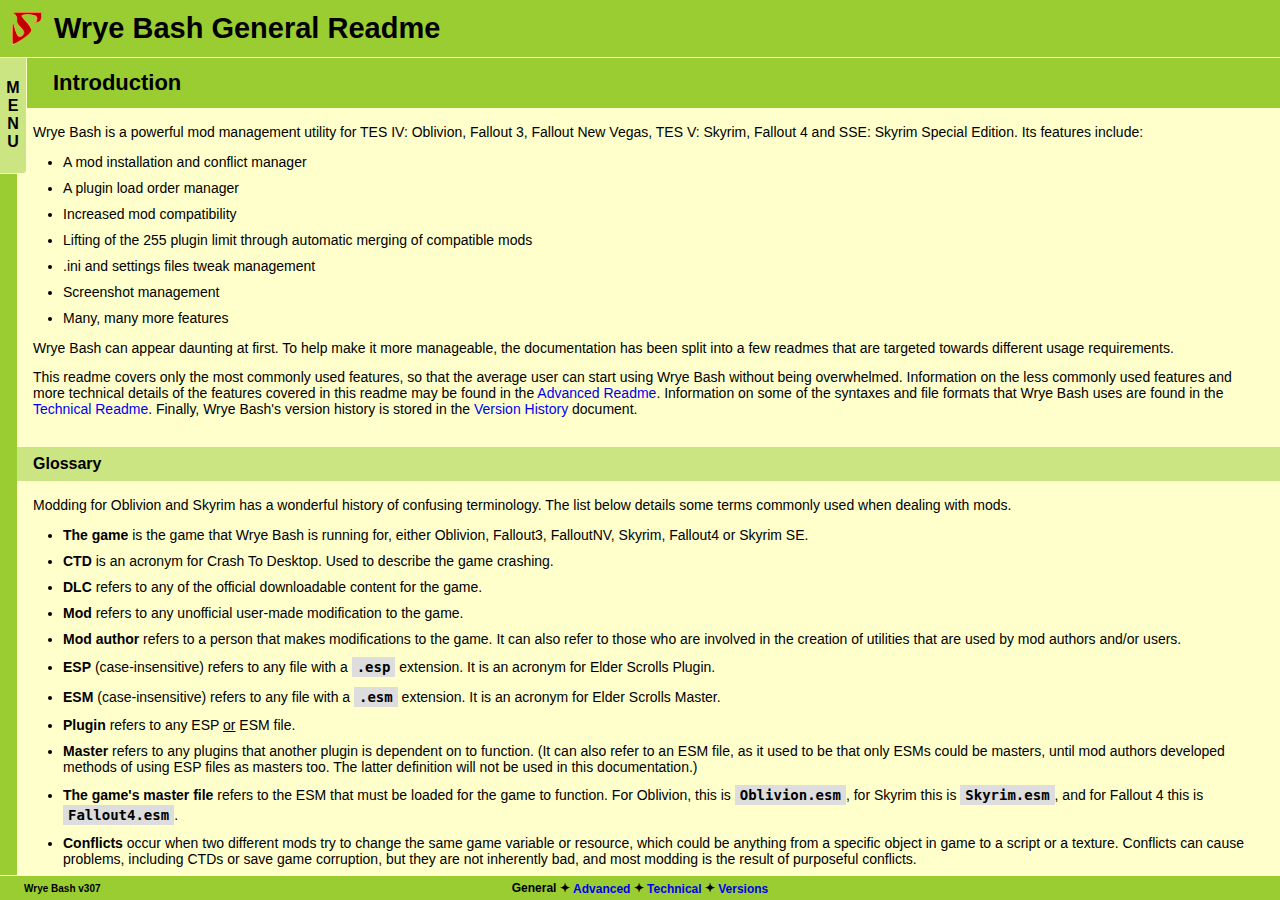
<file: Mopy/Docs/Wrye Bash General Readme.html>
<!DOCTYPE html>
<html lang="en">


<head>
  <meta charset="utf-8">
  <link href="assets/bash_main.css" rel="stylesheet" type="text/css">
  <link href="assets/bash_general.css" rel="stylesheet" type="text/css">
  <link href="assets/bash.webmanifest" rel="manifest" type="application/manifest+json">
  <link href="images/webicon/apple-touch-icon.png" rel="apple-touch-icon" sizes="180x180" type="image/png">
  <link href="images/webicon/favicon-32x32.png" rel="icon" sizes="32x32" type="image/png">
  <link href="images/webicon/favicon-194x194.png" rel="icon" sizes="194x194" type="image/png">
  <link href="images/webicon/android-chrome-192x192.png" rel="icon" sizes="192x192" type="image/png">
  <link href="images/webicon/favicon-16x16.png" rel="icon" sizes="16x16" type="image/png">
  <link color="#cc0000" href="images/webicon/safari-pinned-tab.svg" rel="mask-icon" type="image/svg+xml">
  <link href="images/webicon/favicon.ico" rel="shortcut icon" type="image/x-icon">
  <meta content="Wrye Bash Docs" name="apple-mobile-web-app-title">
  <meta content="Wrye Bash Docs" name="application-name">
  <meta content="#ffc40d" name="msapplication-TileColor">
  <meta content="images/webicon/mstile-144x144.png" name="msapplication-TileImage">
  <meta content="Wrye Bash Documentation" name="msapplication-tooltip">
  <meta content="assets/browserconfig.xml" name="msapplication-config">
  <meta content="#ffffcc" name="theme-color">
  <script src="assets/bashinit.js"></script>
  <script src="assets/bashfunc.js" async defer></script>
<title>Wrye Bash General Readme</title>
</head>
<body>
<div id="header"><h1>Wrye Bash General Readme</h1> <a id="jstoggle" href="javascript:void(0)">(Javascript Toggle)</a></div>

<div id="box">
<!-- Scrolling content begin -->

<div id="fade"></div>

<h2 id="contents">Contents</h2>
<div id="navmenu" class="navboxrhrz">
    <div id="navtab">M<br>E<br>N<br>U</div>
    <div class="navcontbar">
        <div class="navhead">
            <a href="javascript:void(0)" class="clsx" id="closebutton">&larr;</a>
            <h2>General Readme</h2>
        </div>
        <div class="navcontent">
            <ol class="contentsmenu1 menu">
                <li class="list"><a href="#intro">Introduction</a>
                    <ol class="items">
                        <li><a href="#intro-glossary">Glossary</a>
                    </ol>
                <li class="list"><a href="#install">Installation</a>
                <li class="list"><a href="#uninstall">Uninstallation</a>
                <li class="list"><a href="#bain">Installing Mods</a>
                    <ol class="items">
                        <li><a href="#bain-overview">Overview</a>
                        <li><a href="#bain-structure">BAIN-Compatible installer layout</a>
                        <li><a href="#bain-convert">Restructuring Packages to be BAIN-Compatible</a>
                        <li><a href="#bain-install">Installing/Uninstalling Via BAIN</a>
                        <li><a href="#bain-order">BAIN Package Order</a>
                        <li><a href="#bain-symbols">What Symbols &amp; Colours Mean</a>
                        <li><a href="#bain-commands">Useful Context Menu Commands</a>
                    </ol>
                <li class="list"><a href="#load">Setting Up Load Order</a>
                    <ol class="items">
                        <li><a href="#load-overview">Overview</a>
                        <li><a href="#load-set">Setting The Load Order</a>
                        <li><a href="#load-undo">Undo and redo Load Order changes</a>
                        <li><a href="#load-symbols">What Symbols &amp; Colours Mean</a>
                        <li><a href="#load-commands">Useful Context Menu Commands</a>
                    </ol>
                <li class="list"><a href="#patch">Setting Up A Bashed Patch</a>
                    <ol class="items">
                        <li><a href="#patch-overview">Overview</a>
                        <li><a href="#patch-configuration">Bash Configuration</a>
                        <li><a href="#patch-merging">Merging Plugins</a>
                        <li><a href="#patch-importing">Importing From Plugins</a>
                        <li><a href="#patch-tweaking">Applying Tweaks</a>
                        <li><a href="#patch-other">Other Bashed Patch Options</a>
                    </ol>
            </ol>
            <ol start="7" class="contentsmenu2 menu">
                <li class="list"><a href="#ini">Applying Ini File Edits</a>
                    <ol class="items">
                        <li><a href="#ini-overview">Overview</a>
                        <li><a href="#ini-symbols">What Symbols &amp; Colours Mean</a>
                        <li><a href="#ini-commands">Buttons &amp; Context Menu Commands</a>
                    </ol>
                <li class="list"><a href="#launchers">Launching Applications</a>
                    <ol class="items">
                        <li><a href="#launchers-toggles">Toggle Buttons</a>
                        <li><a href="#launchers-game">Game &amp; Editor Launchers</a>
                        <li><a href="#launchers-utils">Game-Specific Utilities</a>
                        <li><a href="#launchers-apps">Other Applications</a>
                        <li><a href="#launchers-features">Wrye Bash Feature Launchers</a>
                        <li><a href="#manually-add">Manually adding tools to the Launcher Bar</a>
                    </ol>
                <li class="list"><a href="#trouble">Troubleshooting</a>
                    <ol class="items">
                        <li><a href="#trouble-dump">Generating A Bug Dump</a>
                        <li><a href="#trouble-permissions">File Permissions</a>
                        <li><a href="#trouble-backup">Backing Up &amp; Restoring Settings</a>
                        <li><a href="#trouble-report">How To Report Bugs Helpfully</a>
                        <li><a href="#trouble-known">Known Bugs</a>
                        <li><a href="#trouble-mistakes">Common Issues</a>
                    </ol>
                <li class="list"><a href="#credits">Credits</a>
                <li class="list"><a href="#contact">Contact</a>
                <li class="list"><a href="#license">License</a>
                <li class="list"><a href="#advanced">Advanced Readme Topics</a>
            </ol>
        </div>
    </div>
</div>

<h2 id="intro">Introduction <a class="back2top" href="#contents">Back to top</a></h2>
<p>Wrye Bash is a powerful mod management utility for TES IV: Oblivion, Fallout 3, Fallout New Vegas, TES V: Skyrim, Fallout 4 and SSE: Skyrim Special Edition. Its features include:
<ul>
    <li>A mod installation and conflict manager
    <li>A plugin load order manager
    <li>Increased mod compatibility
    <li>Lifting of the 255 plugin limit through automatic merging of compatible mods
    <li>.ini and settings files tweak management
    <li>Screenshot management
    <li>Many, many more features
</ul>
<p>Wrye Bash can appear daunting at first. To help make it more manageable, the documentation has been split into a few readmes that are targeted towards different usage requirements.
<p>This readme covers only the most commonly used features, so that the average user can start using Wrye Bash without being overwhelmed. Information on the less commonly used features and more technical details of the features covered in this readme may be found in the <a href="Wrye%20Bash%20Advanced%20Readme.html">Advanced Readme</a>. Information on some of the syntaxes and file formats that Wrye Bash uses are found in the <a href="Wrye%20Bash%20Technical%20Readme.html">Technical Readme</a>. Finally, Wrye Bash's version history is stored in the <a href="Wrye%20Bash%20Version%20History.html">Version History</a> document.</p>

<h3 id="intro-glossary">Glossary <a class="back2top" href="#contents">Back to top</a></h3>
<p>Modding for Oblivion and Skyrim has a wonderful history of confusing terminology. The list below details some terms commonly used when dealing with mods.
<ul>
    <li><strong>The game</strong> is the game that Wrye Bash is running for, either Oblivion, Fallout3, FalloutNV, Skyrim, Fallout4 or Skyrim SE.
    <li><strong>CTD</strong> is an acronym for Crash To Desktop. Used to describe the game crashing.
    <li><strong>DLC</strong> refers to any of the official downloadable content for the game.
    <li><strong>Mod</strong> refers to any unofficial user-made modification to the game.
    <li><strong>Mod author</strong> refers to a person that makes modifications to the game. It can also refer to those who are involved in the creation of utilities that are used by mod authors and/or users.
    <li><strong>ESP</strong> (case-insensitive) refers to any file with a <code>.esp</code> extension. It is an acronym for Elder Scrolls Plugin.
    <li><strong>ESM</strong> (case-insensitive) refers to any file with a <code>.esm</code> extension. It is an acronym for Elder Scrolls Master.
    <li><strong>Plugin</strong> refers to any ESP <u>or</u> ESM file.
    <li><strong>Master</strong> refers to any plugins that another plugin is dependent on to function. (It can also refer to an ESM file, as it used to be that only ESMs could be masters, until mod authors developed methods of using ESP files as masters too. The latter definition will not be used in this documentation.)
    <li><strong>The game's master file</strong> refers to the ESM that must be loaded for the game to function. For Oblivion, this is <code>Oblivion.esm</code>, for Skyrim this is <code>Skyrim.esm</code>, and for Fallout 4 this is <code>Fallout4.esm</code>.
    <li><strong>Conflicts</strong> occur when two different mods try to change the same game variable or resource, which could be anything from a specific object in game to a script or a texture. Conflicts can cause problems, including CTDs or save game corruption, but they are not inherently bad, and most modding is the result of purposeful conflicts.
    <li><strong>Resource Conflicts</strong> occur when two mods contain two different files that go in the same place, so one mod's file overwrites the others's file. This type of conflict can be managed by altering the install order of mods.
    <li><strong>Data Conflicts</strong> occur when two mod plugins alter the same game data. This type of conflict can be managed by altering the load order of plugins.
    <li><strong>BSAs</strong> are Bethesda Softwork Archives, with <code>.bsa</code> file extensions. They can be used to store resource files such as textures and meshes.
    <li><strong>ITMs</strong> are Identical To Master records, ie. data in a plugin for something that is identical to the data for that thing in the plugin's master(s). Usually a type of unintended edit, known as a <q>dirty edit</q>, which can break the functionality of other mods that require the record in question to have a specific value, but which have that value overridden by an ITM record.
    <li><strong>UDRs</strong> are Undeleted and Disabled References. Deleted References can cause crashing, and this can be avoided by first undeleting and then disabling them instead. A type of <q>dirty edit</q>. This acronym is generally misused - the UDR acronym is frequently used to refer to the deleted references, rather than their fixed counterparts. For example, <q>Scan For UDRs</q> will scan for deleted references, not undeleted and disabled references, and BOSS/LOOT will report the UDR count for a plugin, which is actually the number of deleted references that can be fixed.
</ul>
<p>This readme will also use the placeholder <strong>[Game]</strong>. Replace this with <q>Oblivion</q>, <q>Fallout 3</q>, <q>Fallout NV</q>, <q>Skyrim</q>, <q>Fallout 4</q> or <q>Skyrim SE</q> depending on which game Wrye Bash is running for. Additional terminology specific to Wrye Bash's functions will be introduced as required. Also, links that are followed by <img alt="External Link Icon" src="[data-uri]"/> go to pages that are not part of the Wrye Bash documentation.</p>


<h2 id="install">Installation <a class="back2top" href="#contents">Back to top</a></h2>
<p>The simplest way to install Wrye Bash is using the installer, as it installs Wrye Bash and its dependencies automatically. However, the instructions below are provided if a manual install method is preferred.
<p><strong>Note:</strong> There are two versions of Wrye Bash available: the Python version and the Standalone version. Both are the same program, but the Standalone version has fewer dependencies and so is recommended for most people.
<p><strong>Windows Vista, 7, 8 &amp; 10 users:</strong> Windows' User Account Control feature may interfere with the running of Wrye Bash and other utilities. See the <a href="#trouble-permissions">File Permissions</a> section for solutions.
<p>Manual Standalone Version Install:
<ol>
    <li>Download and install the <a href="https://download.microsoft.com/download/6/A/A/6AA4EDFF-645B-48C5-81CC-ED5963AEAD48/vc_redist.x86.exe">MSVC 2015 Redistributable (x86)</a>.
    <li>Extract the downloaded Wrye Bash archive into the game folder (<q>Oblivion</q>, <q>Skyrim</q> or <q>Fallout</q> depending on the game) so that the Mopy
        directory appears in the game folder.
    <li>Run Wrye Bash by double-clicking <q>Wrye Bash.exe</q> in the new Mopy folder.
</ol>
<p>Manual Python Version Install:
<ol>
    <li>Download and install all the required Python libraries and python itself.
        See the <a href="Wrye%20Bash%20Advanced%20Readme.html#install-components">Python Components</a> section of the Advanced readme
        for the list of included libraries and their versions. If you have previously installed Python and any Python libraries,
        you may not need to install them again.
    <li>Download and install the <a href="https://download.microsoft.com/download/6/A/A/6AA4EDFF-645B-48C5-81CC-ED5963AEAD48/vc_redist.x86.exe">MSVC 2015 Redistributable (x86)</a>.
    <li>Extract the downloaded Wrye Bash archive into your game folder (<q>Oblivion</q>, <q>Skyrim</q> or <q>Fallout</q> depending on the game) so that the Mopy
    directory appears by the game executable. See the
    <a href="Wrye%20Bash%20Advanced%20Readme.html#install-alternate">Alternative Install Locations</a> if you wish to install to a different directory.
    <li>Navigate to the Mopy directory and run Wrye Bash by double-clicking <q>Wrye Bash Launcher.pyw</q>.
</ol>

<h2 id="uninstall">Uninstallation <a class="back2top" href="#contents">Back to top</a></h2>
<p>The ease with which Wrye Bash can be removed is dependent on how much you use it to manage your modded game.
<ul>
    <li>If you use a Bashed Patch, you will need to remove any dependencies on it from your saves before uninstalling Wrye Bash in order to avoid in-game issues. This may be near-impossible to do, depending on what is in your Bashed Patch.
    <li>If you use BAIN to manage your installed mods, you will need to ensure that you have an adequate alternative management system ready, as although uninstalling Wrye Bash will not uninstall your mods, you will no longer be able to use BAIN's conflict resolution features.
    <li>If you use any INI tweaks applied through Wrye Bash, you will need to make a note of which tweaks you have applied, as although uninstalling Wrye Bash will not undo your tweaks, you will no longer have any record of tweaks applied or default values.
    <li>If you use the People tab, you will need to transfer your notes on people and record their karma outside of Wrye Bash.
</ul>
<p>If none of the above points apply to you, or once you have taken the necessary measures for the points that apply, you can uninstall Wrye Bash by either running the uninstaller, if you used the installer to install Wrye Bash, or delete the following files and folders if you installed it manually.
<ul>
    <li><code>[Game]\Mopy</code> - If you've edited any localisation files in the <code>l10n</code> folder that you want to keep, back them up.
    <li><code>[Game]\Data\Bash Patches</code> - If you've exported any CSV files that you want to keep, back them up.
    <li><code>[Game]\Data\Docs</code>
    <li><code>[Game]\Data\INI Tweaks</code>
    <li><code>Documents\My Games\[Game]</code> - Only delete the <code>BashProfiles.dat</code>, <code>BashProfiles.dat.bak</code>, <code>BashSettings.dat</code>, <code>BashSettings.dat.bak</code>, <code>Messages.dat</code>, <code>Messages.dat.bak</code>, <code>People.dat</code> and <code>People.dat.bak</code> files and the <code>Saves\Bash</code> folder.
    <li><code>[Game] Mods</code> (in the same folder as [Game]) - The <code>Bash Installers</code> folder stores the mods you've installed via BAIN.
</ul>

<h2 id="bain">Installing Mods <a class="back2top" href="#contents">Back to top</a></h2>
<h3 id="bain-overview">Overview <a class="back2top" href="#contents">Back to top</a></h3>
<figure class="slideshow">
<img alt="Installers Tab" src="../bash/images/readme/installers-1.png"/>
<img alt="Installers Tab" src="../bash/images/readme/installers-2.png"/>
<img alt="Installers Tab" src="../bash/images/readme/installers-3.png"/>
<img alt="Installers Tab" src="../bash/images/readme/installers-4.png"/>
<img alt="Installers Tab" src="../bash/images/readme/installers-5.png"/>
<img alt="Installers Tab" src="../bash/images/readme/installers-6.png"/>
<img alt="Installers Tab" src="../bash/images/readme/installers-7.png"/>
<img alt="Installers Tab" src="../bash/images/readme/installers-8.png"/>
<figcaption class="bain-overview-figcap">Wrye Bash's Installers tab.</figcaption>
</figure>

<p>Wrye Bash mod installer are known as <strong><abbr title="Bash Installers">BAIN</abbr></strong> (<strong>BA</strong>sh <strong>IN</strong>stallers), and are presented on the Installers Tab. The first time the Installers tab is opened, a dialog will appear asking if BAIN should be initialized. If you click <q>Yes</q>, BAIN will be initialised, which can take some time. After that, the information refresh performed when the Installers tab is opened is much faster.</p>
    Tab. The first time the Installers tab is opened, a dialog will appear asking if BAIN should be initialized. If you click <q>Yes</q>,
    BAIN will be initialised, which can take some time. After that, the information refresh performed when the Installers tab is opened is
    much faster.
<p>BAIN's primary function is to install mod packages. <strong>BAIN Packages</strong> can be <code>.zip</code>,
    <code>.7z</code> or <code>.rar</code> archives or uncompressed directories. Uncompressed directories are called <strong>Projects</strong> while archives are usually called
    <strong>packages</strong>, abusing terminology. When we refer to projects and packages together we will be also using the collective term <strong>installers</strong>.
<p>If BAIN is disabled, ie. if you clicked <q>No</q> on the dialog that was displayed the first time you selected the Installers tab, it can be re-enabled by right clicking on a column header in the Installers tab and selecting <a href="Wrye%20Bash%20Advanced%20Readme.html#bainEnabled">Enabled</a>.

<p>Installers need to be placed in the <code>Bash Installers</code> directory which is created the first time Bash runs inside the <code>"Game" Mods</code> directory. This directory is by default
    created on the same level as your game directory (that is, if your game exe is located in "C:\GAMES\TESIV\Oblivion", then by default Bash will create the "C:\GAMES\TESIV\Oblivion Mods\"
    directory on first run), but you can point Bash to create this "Game" Mods directory wherever you want (or point it to an existing one) via the <code>sOblivionMods</code> ini setting. Do
    <em>not</em> however put it inside the game Data directory, as the game may well be confused and scan it adding to performance deterioration, mods thrashing.
<p>To add an installer to Wrye Bash Installers, you can either manually copy and paste the zip to the Bash Installers Directory, or just drag and drop the zip onto the Installers tab.
<p>Bash will scan the Bash Installers directory and pick up all subfolders and all <code>.zip</code>, <code>.7z</code> or <code>.rar</code> archives - except for:

<ol>
    <li>folders or files that begin with <code>--</code> will be skipped
    <li>a <code>Bain Converters</code> subdir of Bash Installers will be skipped
    <li>folders or files that begin with <code>bash</code> will be skipped
    <li>you may specify additional directories to be skipped via the <code>sSkippedBashInstallersDirs</code> ini setting
</ol>

<p>Now BAIN will try to classify the packages it detected in Bash Installers into its package formats - if it fails the package will display as unrecognized and will have to
be restructured.</p>

<h3 id="bain-structure">BAIN-Compatible installer layout <a class="back2top" href="#contents">Back to top</a></h3>

<p>When scanning an installer (package or project) BAIN follows some rules to decide what's in there and if it can be installed. BAIN
 will search for specific directories and file extensions (espml, bsa/ba2, ini). The directories BAIN is aware of, independently of the game,
are:

<table>
    <thead><tr><th>Bash directories<th>Notes
    <tbody>
        <tr><td>bash patches<td>Bash will install files in this folder from packages, usually in the form of .csv files
        <tr><td>docs<td>Its contents will be copied inside Data/Docs
        <tr><td>ini tweaks<td>ini tweaks inside this will be installed in Data/Ini Tweaks/ and appear on the INI Tab - do <strong>not</strong> include subfolders in ini tweaks/
        <tr><td>screenshots<td>its contents will be copied inside Data/Docs
        <tr class="tabttl"><th colspan="2">Vanilla game directories present on all games
    <tbody>
        <tr><td colspan="2"><div class="bain-structure-txtcnt">meshes, music, sound, textures, video</div>
</table>

but there are game specific directories as well (all directory detection is <em>case insensitive</em>):

<table>
    <thead><tr><th>Game<th>Extra Game Directories<th>Bonus Directories (tools or modders)
    <tbody>
        <tr><td>Oblivion<td>distantlod, facegen, fonts, menus, shaders, trees<td>_tejon, ini, obse, pluggy, scripts, streamline
        <tr><td>Fallout 3<td>facegen, lodsettings, menus, shaders<td>ini, fose, scripts
        <tr><td>Fallout NV<td>facegen, lodsettings, menus, shaders<td>ini, nvse, scripts
        <tr><td>Skyrim<td>dialogueviews, grass, interface, lodsettings, scripts, seq, shadersfx, strings<td>asi, calientetools (BodySlide), ini, skse, skyproc patchers, tools (Bodyslide, FNIS), dyndolod
        <tr><td>Fallout 4<td>interface, lodsettings, materials, misc, programs, scripts, seq, shadersfx, strings, vis<td>f4se, ini, mcm (Fallout 4 MCM), tools (BodySlide, FNIS)
        <tr><td>Skyrim SE<td>dialogueviews, grass, interface, lodsettings, scripts, seq, shadersfx, strings<td>asi, calientetools (BodySlide), ini, skse, skyproc patchers, tools (BodySlide, FNIS), dyndolod
</table>

All these directories (either in the Global or Extra and Bonus Game directories) constitute the <strong>standard game directories</strong> for this game. If
<a href="Wrye%20Bash%20Advanced%20Readme.html#bainHasExtraDirectories">Has Extra Directories</a> is not on for the package, any other top level directory in the (sub)package
will be skipped (and their content listed in Skipped tab). There are also some directories and files that will be always skipped (for all the gory details see
<a href="Wrye%20Bash%20Advanced%20Readme.html#bain-skipped">Skipped Files</a>).

<p>There are, loosely speaking, three types of BAIN-compatible package structures:

<table>
    <thead><tr><th>Structure<th>Description
    <tbody>
        <tr><td>Simple<td>Installer has .esp, .esm and/or .bsa files, and/or any of the standard game subdirectories at the top level of the package/project.
        <tr><td>Complex<td>Installer has top-level subdirectories that each have a simple structure (as defined above). The top level
            subdirectories (known as subpackages) <strong>must NOT have the same name as any of the standard game directories for this game</strong>
            (like docs, or meshes). Otherwise BAIN thinks this is a simple package and will skip subpackages.<br>
            Each top-level subdirectory will be treated as a sub-package, and can be independently activated or deactivated as desired.
        <tr><td>Complex/Simple<td>A complex installer with only one top-level subdirectory. It is treated as a simple installer, starting at this
            top level subdirectory. Examples include mods packaged with a top-level Data directory.
</table>

<h3 id="bain-convert">Restructuring Packages to be BAIN-Compatible <a class="back2top" href="#contents">Back to top</a></h3>
<p>The easiest way to tell if a package needs manual converting to be compatible with BAIN is to try installing it. If it is listed in the Package list with a grey checkbox and name, then BAIN cannot install it. Due to BAIN's flexibility, many mods are already packaged in ways that are compatible, but for those that are not, there are a few possible cases:
<ul>
    <li>The mod has a <abbr title="BAIN Conversion File">BCF</abbr>. BCFs are special packages that tell BAIN how to restructure the mod to be compatible with BAIN without the user having to do any work.
    <li>The mod is distributed as an OMOD (ie. has file extension <code>.omod</code>). These mods are intended for installation with the Oblivion Mod Manager or Nexus Mod Manager. Such mods usually have a non-OMOD download option: if one is available, download that instead as it is more likely to be compatible. Otherwise, OMOD files can be converted to Projects automatically by dragging and dropping them into the Installers tab.
    <li>The mod is distributed as an archive, or is a converted OMOD Project, but doesn't have a folder structure that BAIN recognises. It will need manual restructuring.
    <li>The mod is distributed as an executable (ie. has file extension <code>.exe</code>). This is very rare, as mods do not require the complexity of executables, and the greater security risk executables represent makes their use unpopular. BAIN cannot install mods distributed in this way: often the only way to install them is to run the executable. You can often run the installer, installing to a dummy folder, and then repack the <q>installed</q> files into a BAIN-compatible format.
</ul>
<p>If an archive has a BCF, it can be converted for installation with BAIN using the following instructions.
<ol>
    <li>Ensure that the BCF is installed in the correct location, <code>[Game] Mods\Bash Installers\Bain Converters</code>. Also ensure that the archive(s) it converts is/are in <code>[Game] Mods\Bash Installers</code>.
    <li>From the BAIN installers list, select the archive(s) to be converted (i.e., the <q>source</q> packages) and right click on the selected file(s) to bring up the context menu, and select <a href="Wrye%20Bash%20Advanced%20Readme.html#bainConversion">Conversions</a> to open the sub-menu.
    <li>Click on <em>Apply</em> to open a second sub-menu and select the BCF from it. There may be more than one BCF listed if multiple installed BCFs can convert the selected package(s).
    An asterisk ('*') is added to the end of a BCF's name for every archive it converts that isn't selected.
    <li>Optionally choose a name for the converted archive(s).
    <li>Once Wrye Bash has finished the conversion, the converted archive(s) will appear in the BAIN package list ready for install. You can now delete the original archive(s).
</ol>
<p>If a package is unrecognised by BAIN and has no associated BCF, its contents will have to be rearranged so that the structure matches one of the three types of BAIN-compatible package structures.</p>

<h3 id="bain-install">Installing/Uninstalling Via BAIN <a class="back2top" href="#contents">Back to top</a></h3>
<p>Packages must first be placed in the <code>[Game] Mods\Bash Installers</code> directory. This can either be done via Windows Explorer, or by dragging and dropping the package into the Wrye Bash window when the Installers tab is open. If you drag and drop, you will be asked whether you want to copy the package or move it.
<p>If a package contains a Wizard (ie. there is <img alt="a wand icon" src="../bash/images/wizard.png"/> overlaid on its checkbox):
<ol>
    <li>Right-click the package and select <a href="#bainWizard">Wizard</a>. You can also choose to install using the Wizard's default options by selecting <a href="#bainAutoWizard">Auto Wizard</a>.
    <li>If you chose <a href="#bainWizard">Wizard</a>, navigate through the steps of the Wizard to install the package. Otherwise, you will be skipped to the Wizard finish screen.
    <li>At the Wizard's finish screen, click the <q>Apply</q> button to apply its selections. The Wizard window may need to be resized for the <q>Apply</q> button to become visible.
</ol>
<p>If a package has a Simple or a Complex/Simple structure:
<ol>
    <li>Select the package in the package list.
    <li>Choose which plugins to install from it using the <q>Esp/m Filter</q> box to the far right of the package list. Checked plugins will be installed, while unchecked plugins will be skipped.
    <li>Right-click the package and select <a href="#bainInstall">Install</a>.
</ol>
<p>If a package has a Complex structure:
<ol>
    <li>Select the package in the package list.
    <li>Choose which sub-packages to install from the <q>Sub-Package</q> box to the right of the package list. Checked sub-packages will be installed, while unchecked sub-packages will be skipped.
    <li>Choose which plugins to install from it using the <q>Esp/m Filter</q> box to the far right of the package list. Checked plugins will be installed, while unchecked plugins will be skipped.
    <li>Right-click the package and select <a href="#bainInstall">Install</a>.
</ol>
<p>If you install a package then later change the sub-packages or esp/m files selected, you can apply these changed by right-clicking the package in the list and selecting <a href="#bainAnneal">Anneal</a>. A Wizard provides a scripted installation method that can be useful for more complex mods with many options.
<p>When a package is installed, BAIN installs any files that appear to be documentation into the <code>Data\Docs</code> folder. Any files that are simply named <q>readme</q> (eg. readme.txt, readme.html, readme.doc) will be renamed according to the package name to prevent packages overwriting each other's readmes.
<p>To uninstall any package from the Installers tab select the package
and right click on it, then select <a href="#bainUninstall">Uninstall</a>.
This will uninstall
all Matched files. However, BAIN will not uninstall Mismatched files.
A Mismatched file is a file that has been altered after it was
installed. The reason BAIN does not uninstall Mismatched files is BAIN
 has no way of tracking the source of the alteration if it was not
done through BAIN. For example, if the file was altered because it was
 replaced by another mod that was installed manually,
then uninstallation of the Mismatched file may not be desirable. On
the other hand, if the file was altered because it was cleaned or
edited with TESxEdit, or because it was an ini file that was edited
with a text editor, then it may be desired to uninstall the Mismatched
 file along with the package that it came from. Such files could be
deleted from the data folder manually, but there is an easy way to do
this through BAIN. Before uninstalling the mod, first select the
package and right click on it, then select <a href="#bainInstall">Install</a>.
This will
overwrite any Mismatched files with the version of the file contained
in the package, making them Matched. Now select <a href="#bainUninstall">Uninstall</a>
and BAIN
will uninstall all installed files associated with this package.
You can also uninstall packages that BAIN hasn't installed, which will
 remove any installed files that match the ones in the package. This
is useful for cleaning out mods that were manually installed. Of course you
    need to add the packages to BAIN first.
Uninstalling via BAIN respects the ownership of files,
ie. uninstalling a mod that contains files also installed by a mod
listed lower in the installation order will not uninstall the lower
mod's files. See the next section, BAIN Package Order for more on
this. However, if the Auto-Anneal option is enabled (the default), then files
from other packages previously overridden by the uninstalled package's
 files will be automatically restored.</p>

<h3 id="bain-order">BAIN Package Order <a class="back2top" href="#contents">Back to top</a></h3>
<p>The Install Order of packages in BAIN is important as this decides which package gets its files installed in the case of resource
    conflicts.Packages may be listed in Install Order by left-clicking on the <q>Order</q> column header. If two packages try to install the
    same file, then the package installing later in the list will have its file overwrite the file of the package installing earlier in the
    list. For example, files in a package in install order position 06, would overwrite conflicting files in a package at install order
    position 04. Note that packages with a higher install order appear lower in the list of packages, and that may lead to confusion as
    people refer to them as "lower".
<p>The order of sub-packages within a package follow the same rules as packages. Checked sub-packages later (lower) in the sub-package list
    will overwrite conflicting content from sub-packages earlier (higher in the list) than them.
<p>Package conflicts are detailed in the <q>Conflicts</q> tab to the right of the package list when you select a package. This tab tells you
    which packages have which files that conflict with files in your currently-selected package. It gives this information for packages in
    the Install Order both earlier and later than the selected package in the package list.
<p>BAIN allows you to easily adjust the conflict status of packages by moving their order around. This can be done by dragging and dropping
    packages within the list, or by right-clicking packages and selecting the <a href="#bainMoveTo">Move To...</a> option. You can also
    select multiple packages and move them, in which case they will be moved as a group, retaining their order relative to one another in
    their new location. A third option is to select the package(s) and use Ctrl-Up or Ctrl-Down to move them up or down respectively.</p>

<h3 id="bain-symbols">What Symbols &amp; Colours Mean <a class="back2top" href="#contents">Back to top</a></h3>
<p>BAIN uses the colours of packages in the package list and the state of their checkboxes to convey information about their status to the user. A checkbox state may be combined with any checkbox or text colour, and the possible states and colours are described in the tables below.
<p><strong>Note:</strong> Installed packages are marked with a plus, eg. <img alt="Green Plus" src="../bash/images/checkbox_green_inc.png" width="16" height="16"/>. Corrupt or incomplete packages are marked with a cross, eg. <img alt="Red X" src="../bash/images/checkbox_red_x.png" width="16" height="16"/>. Packages that begin and end with <q>==</q>, eg. <q>==Last==</q>, are marker packages. They don't represent an archive or folder and so contain no files, but may be used to organise the package list.
<table>
    <thead><tr><th>Checkbox Shape<th>Meaning
    <tbody>
        <tr><td><img alt="diamond" src="../bash/images/diamond_white_off.png" width="16" height="16"/><td>The package is a Project, ie. a directory rather than an archive.
        <tr><td><img alt="checkbox" src="../bash/images/checkbox_white_off.png" width="16" height="16"/><td>The package is an archive.
</table>
<table>
    <thead><tr><th>Checkbox Colour<th>Meaning
    <tbody>
        <tr><td><img alt="green" src="../bash/images/checkbox_green_off.png" width="16" height="16"/><td>All the files in the package are installed as configured.
        <tr><td><img alt="red" src="../bash/images/checkbox_red_off.png" width="16" height="16"/><td>Some or all of the files in the package are not installed as configured.
        <tr><td><img alt="orange" src="../bash/images/checkbox_orange_off.png" width="16" height="16"/><td>All the package files are installed, but the .esp/.esm plugins are not identical (eg. another package has overwritten them with another version of the plugins).
        <tr><td><img alt="yellow" src="../bash/images/checkbox_yellow_off.png" width="16" height="16"/><td>All the package files are installed, but some resource (ie. non-plugin) files are not identical (eg. another package has overwritten them with another version of the files)
        <tr><td><img alt="white" src="../bash/images/checkbox_white_off.png" width="16" height="16"/><td>The package, as configured, has no files to install. This can happen for complex packages where none of the sub-packages are selected for installation.
        <tr><td><img alt="grey" src="../bash/images/checkbox_grey_off.png" width="16" height="16"/><td>BAIN does not recognise the structure of this package so cannot install it.
</table>
<table>
    <thead><tr><th>Text Formatting<th>Meaning
    <tbody>
        <tr><td class="bain-symbols-blutxt">Navy Blue<td>The package contains sub-packages.
        <tr><td class="bain-symbols-grytxt">Grey<td>BAIN does not recognise the structure of this package so cannot install it.
        <tr><td class="bain-symbols-orgbg">Orange Background<td>The install is dirty. This will occur for packages for which the configuration has been altered (either by altering active sub-packages and esmps, or by altering the package itself). This can be repaired by running <a href="#bainAnneal">Anneal</a> or <a href="#bainAnnealAll">Anneal All</a>.
        <tr><td class="bain-symbols-ylwbg">Yellow Background<td>The package has "underrides" i.e. some of its installed files <em>should</em> be overridden by higher order packages. This may happen after reordering mods that have already been installed. It can be repaired by running <a href="#bainAnneal">Anneal</a> or <a href="#bainAnnealAll">Anneal All</a>.
        <tr><td class="bain-symbols-grybg">Grey Background<td>Some files present in the package will <em><strong>not</strong></em> be installed. This can be due to having a complex structure only partially handled by BAIN, or having file types that BAIN skips. This can sometimes be fixed by telling BAIN that the package <a href="#bainHasExtraDirectories">Has Extra Directories</a> by ticking that option in the right-click menu.
</table>

<h3 id="bain-commands">Useful Context Menu Commands <a class="back2top" href="#contents">Back to top</a></h3>
<p>The following commands found in the package and column header context (ie. right-click) menus are often useful for many users.
<table>
    <thead>
        <tr><th colspan="2">Column Header Context Menu
        <tr><th>Command<th>Description
    <tbody>
        <tr><td>Open...<td>Opens the Installers directory in Windows Explorer.
        <tr><td>Refresh Data<td>Re-scans the Data directory and all project directories. This is done once per run of Wrye Bash, when the Installers tab is first opened. If you manually alter the directories after that, you should run this command to update BAIN to reflect the changes. BAIN refreshes itself automatically if changes are made to packages in the Bash Installers directory.
        <tr><td>Add Marker...<td>Creates a marker for organising your packages. The <q>==</q> prefix and suffix will be added for you.
        <tr><td>List Packages<td>Displays a list of projects and archives and copies the list to your clipboard. This is useful for posting your package order on forums, eg. when troubleshooting an install.
        <tr><td>Uninstall All Packages<td>Uninstalls all the packages in the package list.
        <tr><td>Clean Data<td>Removes files from the Data folder that are not from one of the following sources:
            <ul>
                <li>Vanilla game content.
                <li>Official DLC content.
                <li>Wrye Bash.
                <li>Installed BAIN packages.
            </ul>
        The files are not deleted, but moved to the <code>[Game] Mods\Bash Installers\Bash\Data Folder Contents [timestamp]</code> folder instead, where <code>[timestamp]</code> is the date and time the command was run.
        <tr><td id="bainAnnealAll">Anneal All<td>Installs any missing files for active installers and corrects all install order errors.
        <tr><td>Unhide...<td>Opens a dialogue window allowing you to select which hidden packages to unhide.
        <tr><td>Skip OBSE Plugins<td><em>Oblivion only.</em> If this is checked, files in the Data\OBSE\Plugins folder will not be installed.
        <tr><td>Skip SKSE/Script Dragon Plugins<td><em>Skyrim only.</em> If this is checked, files to go in the Data\SKSE\Plugins or Data\asi folder will not be installed.
</table>
<table>
    <thead>
        <tr><th colspan="3">Package Context Menu
        <tr><th colspan="2">Command<th>Description
    <tbody>
        <tr><td colspan="2">Open...<td>Opens the selected package(s) in the file system.
        <tr><td colspan="2">Duplicate...<td>Makes a duplicate of the selected package(s).
        <tr><td colspan="2">Delete<td>Deletes the selected package(s). Deleted packages are <strong>not</strong> sent to the Recycling Bin, they are permanently deleted.
        <tr><td colspan="2">Open At...<td>Attempts to open the selected package's page on the selected site. If Google is selected, performs a Google search for the package name. For the other three sites, this command assumes that the trailing digits in a package's name is the package ID at the sites. If this assumption is wrong, a random page, or an error page, will be opened.
        <tr><td colspan="2">Hide<td>Hides the selected package in the list, and moves it to the <code>[Game] Mods/Bash Mod Data/Hidden</code> folder.
        <tr><td colspan="2">Rename<td>Renames the selected package or marker.
        <tr><td colspan="2">Refresh<td>Refreshes all info for the selected package(s). Since BAIN refreshes package information whenever Wrye Bash regains focus after losing it (ie. you select another program's window, then switch back to Wrye Bash), this is only useful if a package has been changed and it has <a href="Wrye%20Bash%20Advanced%20Readme.html#bainDontRefresh">Don't Refresh</a> selected, or the <a href="Wrye%20Bash%20Advanced%20Readme.html#bainAutoRefreshProjects">Auto-Refresh Projects</a> option is disabled. Note that scanning a project for changes takes much longer than scanning an archive for changes.
        <tr><td colspan="2" id="bainMoveTo">Move To...<td>Moves the selected package(s) to the specified position.
        <tr><td colspan="2">Open readme<td>If BAIN detects a readme in the package, it will be opened.
        <tr><td colspan="2" id="bainHasExtraDirectories">Has Extra Directories<td>BAIN only recognises a limited set of subdirectories of the Data folder, and skips any unrecognised subdirectories. Checking this option will cause BAIN to install unrecognised subdirectories.
        <tr><td colspan="2" id="bainWizard">Wizard<td>Runs the Wizard for the package, if it has one.
        <tr><td colspan="2" id="bainAutoWizard">Auto Wizard<td>Runs the Wizard for the package, if it has one, selecting the default options.
        <tr><td colspan="2" id="bainAnneal">Anneal<td>Installs missing files and corrects install order errors according to the package configuration.
        <tr><td colspan="2" id="bainInstall">Install<td>Fully installs the package as configured except for files that would be overridden by later packages.
        <tr><td colspan="2" id="bainUninstall">Uninstall<td>Uninstalls the package. If <a href="Wrye%20Bash%20Advanced%20Readme.html#bainAutoAnneal">Auto-Anneal</a> is active (the default) then files from earlier packages that were previously overridden will be installed as required.
        <tr><td id="bainApply">Conversions<td>Apply<td>Applies a BAIN Conversion File.
        <tr><td colspan="2">List Structure<td>Generates a list of the files and directories in a package. Useful for posting package structure on forums, eg. when troubleshooting an install.
</table>


<h2 id="load">Setting Up Load Order <a class="back2top" href="#contents">Back to top</a></h2>
<figure>
<img alt="Mods Tab" src="../bash/images/readme/mods-1.png"/>
<figcaption>Wrye Bash's Mods tab.</figcaption>
</figure>
<h3 id="load-overview">Overview <a class="back2top" href="#contents">Back to top</a></h3>
<p>Wrye Bash displays your installed plugins in its <q>Mods</q> tab. Your load order of active installed plugins, which Wrye Bash marks with a
    ticked checkbox, is important as it decides what plugin 'wins' any conflict between plugins, with later loading plugins overriding those
    that change the same thing. A mod loading later in the list will have a greater number in the Load Order column, and will "win"
    if there's a conflict with a mod loading earlier (which will have a lower number). <strong>Load order is not the same thing as BAIN install
        order!</strong> Install order determines which package's files overwrite other packages files when they conflict.
<p>Although in general "Load Order" stands for the load order of the <em>active</em> plugins, all installed plugins have a load order assigned
    to them. In Oblivion this is based on the modification time of the plugin, in Skyrim based to an agreed upon text-file based standard,
    while Fallout 4 finally dumps all installed plugins in its plugins.txt, marking active ones with an asterisk. Bash needs plugins load
    order even for inactive plugins to correctly merge inactive mods in the bashed patch, for instance.
<p>Plugins may be activated by clicking their checkbox so that it is ticked, or by selecting a plugin or group of plugins and pressing the
    space bar on your keyboard. Plugins may be deactivated by again clicking their checkbox or pressing the spacebar. If a group of selected
    plugins contains a mix of active and inactive plugins, pressing the space bar once will activate them all, thereafter it will function as normal.
<p>Some plugins are explicitly dependent on other plugins - they have these plugins as <q>masters</q>. When a plugin is activated, its masters are also activated. Conversely, when a plugin upon which other plugins depend is deactivated, those plugins are also deactivated.</p>
<p>When setting the load order, make sure that Wrye Bash is displaying your plugins sorted by Load Order. Do so by clicking on the <q>Load Order</q> column header near the top of the tab. You can also display the plugins sorted by other attributes by clicking on any of the other column headers. Clicking twice will reverse the display order for any column but Load Order. The load order of plugins is given in hexadecimal digits, from 00 to FE, which is 0 to 254 in decimal. (This number also forms the first two digits of a record's Form ID.)
<p>Note that you can only have a maximum of 255 plugins active at any one time, including your game's master file (eg. Oblivion.esm, Skyrim.esm).
    Wrye Bash displays a plugin count in its status bar, to the right hand side, in the format <code>Mods: [active]/[installed]</code>.
<p>With the advent of <strong>esl files</strong> the load order system was modified - exactly how it is still unclear. Bash makes two assumptions when
    calculating load order of esl files:
<ol>
    <li> esls load among esms in the order of the plugins txt.
    <li> only extension matters - Bash does not look at the esl flag. Name your esls esls.
</ol>
<p>Special cc** esls are read from Fallout4/Skyrim.ccc file</p>

<h3 id="load-set">Setting The Load Order <a class="back2top" href="#contents">Back to top</a></h3>
<p>Setting up a correct load order that minimises detrimental conflicts that could cause issues in-game can be a difficult and time-consuming process. Effective load-ordering often requires a knowledge of what each plugin in your load order contains so that you can position the plugins to minimise these conflicts. For simple mods, the description in the mod's readme will usually be sufficient to determine the records it contains, but to be sure a utility such as TES4Edit is required.
<p><a href="https://loot.github.io/">LOOT</a> can be used to greatly simplify the process of setting the load order, as it can correctly position thousands of plugins automatically. However, you may still need to order some plugins manually.
<p>Wrye Bash provides a number of ways for you to set up your load order:
<ul>
    <li>Alphabetical sorting by selecting a group of plugins and choosing File-&gt;Sort from the right-click menu.
    <li>Moving plugins up or down the load order by selecting them and using Ctrl-Up or Ctrl-Down respectively. This also works with groups of plugins and preserves the group's internal order.
    <li>Dragging and dropping plugins will also change the load order if the plugins are being sorted by Load Order.
    <li><em>Oblivion only.</em> Selecting a group of plugins and choosing File-&gt;Redate from the right-click menu. This will move the first plugin to the specified date/time and position the others at one minute intervals after it.
    <li><em>Oblivion only.</em> Editing plugin modification dates in the right-hand details panel.
</ul>
<p>When running Wrye Bash, you can also lock your load order in place to prevent unintended changes to it by selecting the <a href="#modsLockLoadOrder">Lock Load Order</a>
    option in the column header right-click menu. Note that this will prevent other utilities from changing the load order, so uncheck this option if you use such a
    utility to set your load order. If you use BOSS/LOOT to manage your load order and you also use Lock Load Order, ensure
    <a href="#launchersBOSSDisableLockLoadOrder">BOSS Disable Lock Load Order</a> is also enabled to allow BOSS/LOOT to function correctly.
<p>Note that for Skyrim Wrye Bash will automatically undo any changes to load order done made by the Skyrim launcher or any utility that does not follow the textfile-based
    load order standard in order to maintain a fully coherent load order. This effectively means that unintended changes are prevented.
<figure>
<img alt="toolbar hide launcher" src="../bash/images/readme/toolbar-12-rclick-hide-boss.png"/>
<figcaption>BOSS's Launch Using GUI option.</figcaption>
</figure>
<p>The <q>Launch Using GUI</q> toggles the use of the command line interface for BOSS with the BOSS GUI. Giving quick and easy access to the additional features the GUI provides such as the <q>Edit User Rules</q> option.</p>

<h3 id="load-undo">Undo and redo Load Order changes <a class="back2top" href="#contents">Back to top</a></h3>
<p>Bash features a sophisticated undo/redo load order feature, comprising both load order changes <em>of active <strong>or</strong> inactive
    plugins</em> and activating/de-activating plugins. Whether you activate a plugin, drag and drop it in another position, deactivate a
    plugin (having its children deactivated too) etc, you can always hit <code>Ctrl+Z</code> <em>while the list of mods has focus</em> to undo
    the operation or <code>Ctrl+Y</code> to redo it. Bash keeps the load orders (meaning total load order of <em>all</em> installed plugins
    and active state of the plugins) in its internal structures and will persist those on disc on shutting down,
    in <code>My Games\&lt;Game&gt;\BashLoadOrders.dat</code>, so you can undo/redo on restarting Bash.
<p>The undo/redo feature will try to preserve as many load orders as possible - so unlike undo/redo in other applications if you have an
    initial load order state A then change it to B, then hit undo (so you are back on state A), then change it to C Bash will keep in its
    internal structures the load order states A C B while most other applications would end up with A C. Undo/redo load order state is a
    relatively new feature (available in 307 beta) so it may have rough edges.</p>

<h3 id="load-symbols">What Symbols &amp; Colours Mean <a class="back2top" href="#contents">Back to top</a></h3>
<p>Like in the Installers tab, Wrye Bash uses colour-coding and other formatting effects to convey information about the state of plugins. The different types of formatting used and their meanings are explained here.
<table>
    <thead><tr><th>Checkbox Type<th>Meaning
    <tbody>
        <tr><td><img alt="Active" src="../bash/images/checkbox_green_on.png" width="16" height="16"/><td>Plugin is active.
        <tr><td><img alt="Merged" src="../bash/images/checkbox_green_inc.png" width="16" height="16"/><td>Plugin is merged into an active <a href="#patch">Bashed Patch</a>.
        <tr><td><img alt="Imported" src="../bash/images/checkbox_green_imp.png" width="16" height="16"/><td>Plugin is imported into an active <a href="#patch">Bashed Patch</a>.
        <tr><td><img alt="Inactive" src="../bash/images/checkbox_green_off.png" width="16" height="16"/><td>Plugin is not active, merged or imported.
</table>
<table>
    <thead><tr><th>Checkbox Colours<th>Meaning
    <tbody>
        <tr><td><img alt="Blue" src="../bash/images/checkbox_blue_on.png" width="16" height="16"/><td>The plugin's masters are all in exactly the same order as is specified in the plugin.
        <tr><td><img alt="Green" src="../bash/images/checkbox_green_on.png" width="16" height="16"/><td>The plugin's masters are in the same order as is specified in the plugin, but their precise positions are different (ie. there are other mods between them). This is not an issue, and can be considered to be just as good as having a blue checkbox.
        <tr><td><img alt="Orange" src="../bash/images/checkbox_orange_on.png" width="16" height="16"/><td>Some of the plugin's masters are in a different order than what is specified in the plugin. This will generally be handled automatically by the game, but it may result in changes in-game.
        <tr><td><img alt="Red" src="../bash/images/checkbox_red_on.png" width="16" height="16"/><td>One or more of the plugin's masters is missing. This will generally cause the game to crash on startup, and must be corrected.
</table>
<table>
    <thead><tr><th>Text Formatting<th>Meaning
    <tbody>
        <tr><td class="load-symbols-blutxt">Blue text<td>A .esm plugin.
        <tr><td class="load-symbols-grntxt">Green text<td>A mergeable plugin.
        <tr><td class="load-symbols-prptxt">Purple text<td>A plugin that should not be merged (ie. tagged with NoMerge).
        <tr><td class="load-symbols-pnkbg">Pink background<td><em>Oblivion only.</em> A plugin that shares its modification date with another plugin. Not a problem unless both plugins are active.
        <tr><td class="load-symbols-redkbg">Red background<td>An active plugin that should remain deactivated (ie. tagged with Deactivate) or, for Oblivion only, an active plugin that shares its modification date with another active plugin. This must be corrected so that they have different modification dates or else it may break your load order.
        <tr><td class="load-symbols-grybg">Grey background<td>A <a href="#modsAutoGhost">ghosted</a> plugin.
        <tr><td class="load-symbols-ittxt">Slanted text<td>A plugin that is recommended to be imported and deactivated (ie. tagged with Deactivate).
        <tr><td class="load-symbols-ultxt">Underlined text<td>A plugin identified as having dirty edits (Identical to Master, Deleted References, or otherwise necessary cleaning).
</table>

<h3 id="load-commands">Useful Context Menu Commands <a class="back2top" href="#contents">Back to top</a></h3>
<p>The context menus for the column headers and plugins contain a large number of commands, most of which are unlikely to be of use to the average user so are not detailed here.
<table>
    <thead>
        <tr><th colspan="3">Column Header Context Menu
        <tr><th colspan="2">Command<th>Description
    <tbody>
        <tr><td>File<td>New Bashed Patch...<td>Creates a new <a href="#patch">Bashed Patch</a> plugin. Useful if you accidentally delete your current one or wish to have more than one.
        <tr><td colspan="2" id="modsListMods">List Mods<td>This lists the load order, including version information, activation status and major load order errors. It can be useful for debugging a broken load order. If the 'c' keyboard key is pressed when this command is selected, the CRCs of plugins will also be displayed in the output.
        <tr><td colspan="2" id="modsListBashTags">List Bash Tags<td>This lists all the Bash Tags applied to the plugins in your load order, and where/how the Bash Tags were specified. It can be useful for debugging a broken load order.
        <tr><td colspan="2" id="modsAutoGhost">Auto-Ghost<td>The Oblivion game engine has a bug where it reads all the plugins in the Data folder,
            and this can affect performance when the number of plugins is around 300+. In Skyrim there is a different problem, namely if you have over
            508 mod files in your data directory, the engine just plain refuses to load any of them, active or not (see here:
            <a href="https://web.archive.org/web/20190307225426/https://forums.bethsoft.com/topic/1369136-thrashing-thread-1/?hl=+508">Thrashing, thread #1, post #1</a>). Auto-Ghosting adds a <q>.ghost</q> extension to all
            inactive plugins automatically to prevent the game engine reading them, and so helping to avoid the performance drop. When a ghosted
            plugin is activated, the <q>.ghost</q> extension is removed, allowing it to function as normal. Note that most other utilities will not
            recognise ghosted plugins, so there are options available for individual plugins to control which get ghosted.
        Bash displays a warning if a lot of mods and BSAs are detected that you can disable via the ini.
        <tr><td colspan="2" id="modsLockLoadOrder">Lock Load Order<td>This prevents other utilities from altering plugin modification times. More accurately, it detects
            changes to modification times when Wrye Bash starts or is focused (ie. on top of all other program windows) and reverses those changes.
</table>
<table>
    <thead>
        <tr><th colspan="2">Plugin Context Menu
        <tr><th>Command<th>Description
    <tbody>
        <tr><td>List Masters...<td>Outputs a list of the selected plugin's masters.
        <tr><td>List Bash Tags...<td>Outputs a BBCode-formatted list of all the Bash Tags applied to the selected plugin, and where/how the Bash Tags was specified. It can be useful for debugging a broken load order.
        <tr><td>Create BOSS Report...<td>Outputs the plugin filename, <abbr title="Cyclic Redundancy Check">CRC</abbr>, and <abbr title="Identical To Master record">ITM</abbr>/<abbr title="Undeleted and Disabled Reference">UDR</abbr> count for easy reporting of the plugin to an official LOOT thread.
        <tr><td>Copy Mod Info...<td>Outputs a report on the selected plugins(s) with the info from the currently displayed columns.
        <tr><td>Don't Ghost<td>Don't ghost this plugin when it is inactive, even if <a href="#modsAutoGhost">Auto-Ghost</a> is enabled.
        <tr><td>Ghost<td>Ghost this plugin when it is inactive even if <a href="#modsAutoGhost">Auto-Ghost</a> is disabled.
        <tr><td id="modsRebuildPatch">Rebuild Patch...<td>Rebuild the selected Bashed Patch using the Python patcher.
        <tr><td id="modsRebuildPatchCBash">Rebuild Patch (CBash *Beta*)...<td><em>Oblivion only.</em> Rebuild the selected Bashed Patch using the CBash patcher.
</table>


<h2 id="patch">Setting Up A Bashed Patch <a class="back2top" href="#contents">Back to top</a></h2>
<h3 id="patch-overview">Overview <a class="back2top" href="#contents">Back to top</a></h3>
<div class="prlflex tap clearf">
    <figure class="slideshow" style="width:657px; min-height:610px;">
    <img alt="Bashed Patch" src="../bash/images/readme/bashed-patch-dialogue-1.png"/>
    <img alt="Bashed Patch" src="../bash/images/readme/bashed-patch-dialogue-2.png"/>
    <img alt="Bashed Patch" src="../bash/images/readme/bashed-patch-dialogue-3.png"/>
    <img alt="Bashed Patch" src="../bash/images/readme/bashed-patch-dialogue-4.png"/>
    <figcaption class="patch-overview-figcap">Wrye Bash's Bashed Patch configuration dialog.</figcaption>
    </figure>
<div class="patch-overview-txtbox">
<p>A Bashed Patch is a configurable plugin with three main functions:
<ul>
    <li>Merging plugins into itself. Merged plugins can be deactivated, avoiding the 255 plugin limit.
    <li>Importing specific types of data records from plugins. This can be used to avoid compatibility issues.
    <li>Applying tweaks to the game. This avoids the need to use other mods to apply the same tweaks.
</ul>
</div>
</div>
<h3 id="patch-configuration">Bash Configuration <a class="back2top" href="#contents">Back to top</a></h3>
<p>A Bashed Patch is created by Wrye Bash the first time you run it, with the plugin being called <q><strong>Bashed Patch, 0.esp</strong></q>. It is configured using the plugin context menu commands <a href="#modsRebuildPatch">Rebuild Patch...</a> or <a href="#modsRebuildPatchCBash">Rebuild Patch (CBash *Beta*)...</a>. <strong>You should rebuild your Bashed Patch every time you change your load order, before playing the game.</strong> The Bashed Patch should be last in your load order, unless you have plugins that explicitly state that they must load last.
<p>The configuration dialog consists of a list of major sections to the left, and the contents of the selected section to the right, with the build and save buttons at the bottom. The sections and their items have checkboxes: checking a section will include all its checked items in the Bashed Patch. Unchecked sections and items will not be included. Some sections don't have any items, and so just need the section checkbox checked.
<p>A short description of each section and some items is displayed near the bottom of the window if the section/item is hovered over. Bolded items are new since the last time the Bashed Patch was built. Wrye Bash will try to auto-configure most sections, but some will still need tweaking.
<p><strong>Note:</strong> There are currently two methods of building a Bashed Patch. One uses Python, and the other uses CBash, which is a software library written to speed up the reading of plugins. Both methods offer the same options. The CBash method is faster and allows more types of plugin to be merged, but contains some bugs as CBash is still a work in progress. CBash will become the default in the near future, once its bugs have been fixed. For now, it is probably safer to use the Python method.
<table>
    <thead>
        <tr><th colspan="2">Bashed Patch Configuration Buttons
        <tr><th>Button<th>Description
    <tbody>
        <tr><td>Build Patch<td>Builds your Bashed Patch with the current configuration.
        <tr><td>Select All (next to section list)<td>Selects all the options/plugins in a section list. If an option has multiple possible values, the first value in the value list will be chosen.
        <tr><td>Deselect All (next to section list)<td>Deselects all the options/plugins in a section list.
        <tr><td>Select All (at bottom of window)<td>Selects all sections, and all the options/plugins in all sections. If an option has multiple possible values, the first value in the value list will be chosen.
        <tr><td>Deselect All (at bottom of window)<td>Deselects all sections and all the options/plugins in all section list.
        <tr><td>Revert To Default<td>Reverts your Bashed Patch to its default configuration.
        <tr><td id="patchRevertToSaved">Revert To Saved<td>Restores the last saved configuration of your Bashed Patch, undoing any changes since you last built it.
        <tr><td>Export<td>Saves your Bashed Patch's configuration into an external file for backup.
        <tr><td>Import<td>Restores your Bashed Patch's configuration from an exported patch configuration.
</table>

<h3 id="patch-merging">Merging Plugins <a class="back2top" href="#contents">Back to top</a></h3>
<p>Plugins that contain only certain types of data records can be merged into the Bashed Patch. This then allows these plugins to be deactivated, freeing up space in your load order.
<p>If you're merging plugins in, you do not need the plugins active to do so.  In fact, trying to merge them in Bash will 1 - ask you to deactivate them
    before hand, and 2 - deactivate them even if you refused that prompt after the Bashed Patch has been created.
    So if you're merging plugins, leave them inactive before building, then select to merge them in the Bashed Patch build dialog.  Don't worry,
    all the algorithms for the rest of the patchers still work as you'd expect on plugins merged this way.
<p>You should check the checkboxes of all the plugins listed in the <q>Merge Patches</q> section, and ensure the section is checked too.
<p><strong>Do not remove merged mods from your Data folder.</strong> They will need to be present when you next rebuild your Bashed Patch.</p>

<h3 id="patch-importing">Importing From Plugins <a class="back2top" href="#contents">Back to top</a></h3>
<p>Plugins can be tagged with Bash Tags that tell Wrye Bash that they contain certain changes that should be preserved even if another mod also changes the same things. This is usually because the changes are important to the functionality of the mod. Wrye Bash then allows you to choose which plugins should have which types of changes preserved, by selecting from the various Import sections when building a Bashed Patch.
<p>If a section's description in the table below begins with <q>Preserves</q> and two or more mods in its list change the same thing, then the later-loading plugin will override the other plugin(s). Otherwise changes are merged.
<table>
    <thead><tr><th>Section<th>Description<th>When You Should Use It
    <tbody>
        <tr><td>Import Actors<td><em>Oblivion only.</em> Preserves changes made to actors (ie. NPCs and creatures) by the mods selected.<td>Always, unless you are told otherwise by a mod's readme.
        <tr><td id="patchImportActorsAIPackages">Import Actors: AIPackages<td><em>Oblivion only.</em> Merges the changes made to actor AI packages by all the mods selected.<td>Always, unless you are told otherwise by a mod's readme.
        <tr><td>Import Actors: Animations<td><em>Oblivion only.</em> Merges the changes made to actor animations by all the mods selected.<td>Always, unless you are told otherwise by a mod's readme.
        <tr><td>Import Actors: Death Items<td><em>Oblivion only.</em> Preserves the changes made to the items added to an actor when it dies by the mods selected.<td>Always, unless you are told otherwise by a mod's readme.
        <tr><td id="patchImportActorsSpells">Import Actors: Spells<td><em>Oblivion only.</em> Preserves the changes made to the spells actors have by the mods selected.<td>Always, unless you are told otherwise by a mod's readme.
        <tr><td id="patchImportCells">Import Cells<td><em>All but Fallout 4.</em> Preserves the changes made by the mods selected to cell settings such as lighting, climate, music, name, owner, water and more.<td>Always, unless you are told otherwise by a mod's readme.
        <tr><td>Import Factions<td><em>Oblivion, Fallout 3 and Fallout NV only.</em> Preserves the changes made to the factions an actor belongs to by the mods selected.<td>Always, unless you are told otherwise by a mod's readme.
        <tr><td id="patchImportGraphics">Import Graphics<td><em>All but Fallout 4.</em> Preserves the changes made by the mods selected to various textures and models throughout the game.<td>The decision is entirely based on user preference. Choose whichever mods' graphics you prefer.
        <tr><td id="patchImportInventory">Import Inventory<td><em>All but Fallout 4.</em> Merges the changes made to the items in an actor's inventory by all the mods selected.<td>Always, unless you are told otherwise by a mod's readme.
        <tr><td id="patchImportNPCFaces">Import NPC Faces<td><em>Oblivion only.</em> Preserves the changes made to NPC faces by the mods selected.<td>The decision is entirely based on user preference. Choose whichever mods' NPC faces you prefer.
        <tr><td id="patchImportNames">Import Names<td><em>All but Fallout 4.</em> Preserves the changes made to various names throughout the game by the mods selected.<td>The decision is entirely based on user preference. Choose whichever mods' names you prefer.
        <tr><td id="patchImportRelations">Import Relations<td><em>Oblivion, Fallout 3 and Fallout NV only.</em> Preserves the changes made by the mods selected to how factions interact.<td>Always, unless you are told otherwise by a mod's readme.
        <tr><td>Import Roads<td><em>Oblivion only.</em> Preserves the changes made by the mods selected to the landscape's roads.<td>Always, unless you are told otherwise by a mod's readme.
        <tr><td>Import Scripts<td><em>Oblivion only.</em> Preserves the changes made by the mods selected to the scripts attached to things in the game.<td>Always, unless you are told otherwise by a mod's readme.
        <tr><td id="patchImportSounds">Import Sounds<td><em>All but Fallout 4.</em> Preserves the changes made by the mods selected to various sounds in the game.<td>The decision is entirely based on user preference. Choose whichever mods' sounds you prefer.
        <tr><td id="patchImportSpellStats">Import Spell Stats<td><em>Oblivion only.</em> Preserves the changes made by the mods selected to items in order to fix bugs or rebalance them.<td>Always, unless you are told otherwise by a mod's readme. There is an element of user preference, for instance if you are using several mods that overhaul spell stats. In such cases, choose whichever mods' stats you prefer.
        <tr><td>Import Stats<td><em>All but Fallout 4.</em> Preserves the changes made by the mods selected to spells in order to fix bugs or rebalance them.<td>Always, unless you are told otherwise by a mod's readme. There is an element of user preference, for instance if you are using several mods that overhaul item stats. In such cases, choose whichever mods' stats you prefer.
</table>

<h3 id="patch-tweaking">Applying Tweaks <a class="back2top" href="#contents">Back to top</a></h3>
<p>The Bashed Patch lets you independently tweak a large number of game settings. Each tweak has a description that is visible when you select it. Some tweaks have several possible values, with the current value given in [square brackets] in the tweak name. Right-clicking these tweaks will display a menu from which you can selected a different value. The tweaks are catagorised into different sections.
<table>
    <thead><tr><th>Section<th>Description<th>When You Should Use It
    <tbody>
        <tr><td id="patchTweakActors">Tweak Actors<td><em>Oblivion only.</em> Allows you to change a number of the game's settings relating to actors (ie. NPCs).<td>The decision is entirely based on user preference.
        <tr><td id="patchTweakAssorted">Tweak Assorted<td><em>Oblivion only.</em> Contains a set of miscellaneous tweaks to the game.<td>The <strong>Bow Reach Fix</strong> and <strong>Nvidia Fog Fix</strong> are recommended for all users, as they fix bugs that may be uncovered by mods. The <strong>DarNified Books</strong> option is recommended for users of DarNified UI. Other than those, the decision is entirely based on user preference.
        <tr><td id="patchTweakClothes">Tweak Clothes<td><em>Oblivion only.</em> Contains a set of tweaks that changes settings relating to the game's clothing.<td>The decision is entirely based on user preference.
        <tr><td id="patchTweakNames">Tweak Names<td><em>Oblivion only.</em> Contains a set of tweaks that changes the names of things in the game. Most change the names to change how they are sorted in your inventory.<td>The decision is entirely based on user preference.
        <tr><td id="patchTweakSettings">Tweak Settings<td><em>All but Fallout 4.</em> Contains a set of tweaks that changes various global and non-global game settings. <td>In Oblivion, the <strong>UOP Vampire Aging and Face Fix.esp</strong> tweak is recommended for all users. Beyond that, the decision is entirely based on user preference.
</table>

<h3 id="patch-other">Other Bashed Patch Options <a class="back2top" href="#contents">Back to top</a></h3>
<p>The Bashed Patch also gives you a number of other sections providing additional functionality besides the above merging, importing and tweaking. These options are described below.
<table>
    <thead><tr><th>Section<th>Description<th>When You Should Use It
    <tbody>
        <tr><td id="patchAliasModNames">Alias Mod Names<td><em>Oblivion, Fallout 3 and Fallout NV only.</em> Allows Wrye Bash to recognise some common renamings of plugins that are referenced in .csv data files that it imports as part of some Bashed Patch sections. Renamings should be listed in the text box for this section. The format is <code>Old.esp =&gt; New.esp</code>.<td>If you have renamed a plugin that is referenced in a CSV file you have selected in the Bashed Patch's configuration. It is recommended that you refrain from renaming plugins, as it can break parts of Wrye Bash and other utilities.
        <tr><td id="patchReplaceFormIDs">Replace Form IDs<td><em>Oblivion only.</em> Replaces a set of formIDs with another set of formIDs defined by a .csv file.<td>If you use a mod that tells you to use it.
        <tr><td id="patchCoblCatalogs">Cobl Catalogs<td><em>Oblivion only.</em> Updates Cobl's ingredient and effect catalogs to take into account those added by mods you use.<td>If you use Cobl (a.k.a. Common Oblivion).
        <tr><td>Cobl Exhaustion<td><em>Oblivion only.</em> Updates greater powers added by the mods that are listed in the selected .csv file options so that they're compatible with Cobl's Exhaustion feature.<td>If you use Cobl's Exhaustion feature.
        <tr><td>Contents Checker<td><em>Oblivion only.</em> Checks that leveled lists and inventories contain the correct types of entries, and removes any incorrect entries.<td>Always.
        <tr><td id="patchLeveledLists">Leveled Lists<td>Merges changes made to leveled lists by mods to increase compatibility between them.<td>Always. If you don't have any mods that alter leveled lists, the option won't do anything, in which case it doesn't hurt to have it enabled.
        <tr><td id="patchMorphFactions">Morph Factions<td><em>Oblivion only.</em> Updates factions so that they are more likely to work with Wrye Morph.<td>If you use Cobl and Wrye Morph.
        <tr><td id="patchRaceRecords">Race Records<td><em>Oblivion only.</em> Some mods make changes to races and want those changes to be preserved even if another mod changes the same race. This ensures that those changes are kept. It also checks for and fixes various errors such as googly eyes and missing hair or eyes. It also has a section of race tweaks which the user can select as desired.<td>Always, even if there are no mods listed on the right.
        <tr><td id="patchSEWorldTests">SEWorld Tests<td><em>Oblivion only.</em> Fixes quests that aren't suspended while your character is in the Shivering Isles. This doesn't apply to mod-added quests, it only restores suspension to vanilla quests where mods have removed it.<td>Always. If you don't have Shivering Isles, the option won't do anything, in which case it doesn't hurt to have it enabled.
</table>

<h2 id="ini">Applying Ini File Edits <a class="back2top" href="#contents">Back to top</a></h2>
<h3 id="ini-overview">Overview <a class="back2top" href="#contents">Back to top</a></h3>
<figure class="slideshow">
<img alt="INI Edits Tab" src="../bash/images/readme/ini-edits-1.png"/>
<img alt="INI Edits Tab" src="../bash/images/readme/ini-oblivion.png"/>
<img alt="INI Edits Tab" src="../bash/images/readme/ini-all_natural.png"/>
<figcaption class="ini-overview-figcap">Wrye Bash's INI Edits tab, editing Oblivion.ini, Oblivion's configuration file, and All Natural.ini, a mod's configuration file. (Animated slideshow.)</figcaption>
</figure>

<p>The Ini Edits tab allows the user to quickly apply edits to Oblivion.ini, Skyrim.ini or Fallout4Custom.ini, depending on your game, and mod-added ini files, including those containing scripts used to configure mods. Edits are applied from ini tweak files, which are just a text file that contains only the lines of the ini that you wish to change. Ini tweaks are stored in the <code>Data\Ini Tweaks</code> folder, and may be installed through BAIN or placed there manually.
<p>The drop-down box allows you to select the current ini file. The <q>Browse...</q> option in the drop-down box can be used to select an ini file not listed.
<p>Selecting a tweak will display its contents in the middle column, and highlights the changes it applies to the current ini file in the right column. To apply a tweak, right click it and select <a href="#tweakApply">Apply</a>.
<p><strong>Warning:</strong> Incorrect Oblivion.ini or Skyrim.ini settings can cause bugs, CTDs or other damage to your game. Advanced settings in particular tend to be machine-specific and should not be casually copied from one computer to another.</p>

<h3 id="ini-symbols">What Symbols &amp; Colours Mean <a class="back2top" href="#contents">Back to top</a></h3>
<table>
    <thead><tr><th>Checkbox Style<th>Meaning
    <tbody>
        <tr><td><img alt="Orange" src="../bash/images/checkbox_orange_off.png"/><td>Some or all the variables the tweak sets do not exist in the current ini file.
        <tr><td><img alt="Green" src="../bash/images/checkbox_green_off.png"/><td>The variable values in the current ini file do not match the values set by the tweak.
        <tr><td><img alt="Yellow with Dot" src="../bash/images/checkbox_yellow_imp.png"/><td>Some, but not all, of the variable values in the current ini file do not match the values set by the tweak.
        <tr><td><img alt="Green with Dot" src="../bash/images/checkbox_green_imp.png"/><td>Some, but not all, of the variable values in the current ini file do not match the values set by the tweak. The values that don't match another tweak from the same installer.
        <tr><td><img alt="Green with Check" src="../bash/images/checkbox_green_on.png"/><td>Tweak is applied.
</table>
<table>
    <thead><tr><th>Text Formatting<th>Meaning
    <tbody>
        <tr><td class="ini-symbols-orgbg">Orange Background<td>The specific heading or tweak is invalid for the current ini file.
        <tr><td class="ini-symbols-ylwbg">Yellow Background<td>The specific variable value does not match the value in the current ini file.
        <tr><td class="ini-symbols-grnbg">Green Background<td>The specific variable value matches the value in the current ini file.
</table>
<h3 id="ini-commands">Buttons &amp; Context Menu Commands <a class="back2top" href="#contents">Back to top</a></h3>
<table>
    <thead>
        <tr><th colspan="2">Ini Edits Tab
        <tr><th>Button<th>Description
    <tbody>
        <tr><td>Remove<td>Removes the selected ini file from the drop-down selection box. This will not remove game default INI files.
        <tr><td>Edit...<td>Opens the current ini file for editing in the default text editor.
</table>
<table>
    <thead>
        <tr><th colspan="2">Column Header Context Menu
        <tr><th>Command<th>Description
    <tbody>
        <tr><td>Sort By<td>This submenu allows you to choose by which column the ini list is sorted. This is equivalent to clicking on a column header.
        <tr><td>Columns<td>This submenu allows you to choose which columns are visible in the ini list.
        <tr><td id="allowTweaksWithNewSettings">Allow Tweaks with New Settings<td>Allows tweaks which have new sections and/or settings to
            be installed. Use carefully as you might inadvertently add bogus sections/settings to your ini.
        <tr><td>Open...<td>Open the <code>Data/INI Tweaks</code> folder
        <tr><td>List Active INIs...<td>Lists all currently applied INI tweaks to the selected INI.
</table>
<table>
    <thead>
        <tr><th colspan="2">Tweak Context Menu
        <tr><th>Command<th>Description
    <tbody>
        <tr><td id="tweakApply">Apply<td>Applies the tweak to the current ini file.
        <tr><td>Create Tweak with current settings...<td>Creates a new tweak with the same settings as the selected tweak, but uses the values in the current ini file.
        <tr><td>List Errors...<td>Lists invalid tweaks (for instance OBSE ini tweaks are invalid if current target ini is Oblivion ini), and
            also lists section headers and/or individual settings that are present in selected tweak(s) but are missing from the current
            target ini. These tweaks may be installed however - depending on <a href="#allowTweaksWithNewSettings">Allow Tweaks with New
                Settings</a> setting.
        <tr><td>Open/Copy...<td>If the (single) selected item is a default Bash tweak this menu item copies it to the
            <code>Data/INI Tweaks</code> folder, otherwise it opens the tweak with the default text editor for .ini files.
        <tr><td>Delete<td>Delete the tweak. Default (hardcoded) Bash ini tweaks can't be deleted.
</table>

<h2 id="launchers">Launching Applications <a class="back2top" href="#contents">Back to top</a></h2>
<figure class="slideshow">
<img alt="launcher" src="../bash/images/readme/toolbar-10-hover-obse-toggle.png"/>
<img alt="launcher" src="../bash/images/readme/toolbar-9-hover-autoquit.png"/>
<img alt="launcher" src="../bash/images/readme/toolbar-8-hover-launchgameviaobse.png"/>
<img alt="launcher" src="../bash/images/readme/toolbar-7-hover-launchgame.png"/>
<img alt="launcher" src="../bash/images/readme/toolbar-6-hover-launchboss.png"/>
<img alt="launcher" src="../bash/images/readme/toolbar-4-hover-docbrowser.png"/>
<img alt="launcher" src="../bash/images/readme/toolbar-3-hover-modchecker.png"/>
<img alt="launcher" src="../bash/images/readme/toolbar-2-hover-settings.png"/>
<img alt="launcher" src="../bash/images/readme/toolbar-1-hover-helpfile.png"/>
<figcaption class="launchers-figcap">Wrye Bash's launcher bar, at the bottom of its main window.</figcaption>
</figure>
<p>At the bottom left of Bash's main window you'll find launch buttons for your game and other applications if they're installed. You'll also find a few toggle buttons and some Wrye Bash feature buttons. Each of the application buttons will be present if the corresponding application is present in the game install directory, or in their default install location if the application is not game-specific.
<p>Clicking an application's icon will launch it, and clicking a toggle button will change the state of the toggle. Clicking a Wrye Bash feature button will open that feature's window.</p>
<h3 id="launchers-toggles">Toggle Buttons <a class="back2top" href="#contents">Back to top</a></h3>
<table>
    <thead><tr><th>Icon (On)<th>Icon (Off)<th>Toggles<th>Behaviour
    <tbody>
        <tr><td><img alt="checked green checkbox" src="../bash/images/checkbox_green_on_32.png" width="32" height="32"/>
            <td><img alt="unchecked green checkbox" src="../bash/images/checkbox_green_off_32.png" width="32" height="32"/>
            <td>Script Extender
            <td>When checked this will launch the game's Script Extender when either the game or game's editor (Construction Set or Creation Kit) buttons are clicked. If the LAA Launcher also launches the game's Script Extender, then unchecking this toggle will also uncheck the LAA Launcher toggle.
        <tr><td><img alt="checked blue checkbox" src="../bash/images/checkbox_blue_on_32.png" width="32" height="32"/>
            <td><img alt="unchecked blue checkbox" src="../bash/images/checkbox_blue_off_32.png" width="32" height="32"/>
            <td>LAA Launcher
            <td>When checked this will launch the LAA Launcher when the game button is clicked. If the LAA Launcher also launches the game's Script Extender, checking this will also check the Script Extender toggle.
        <tr><td><img alt="checked red checkbox" src="../bash/images/checkbox_red_x_32.png" width="32" height="32"/>
            <td><img alt="unchecked red checkbox" src="../bash/images/checkbox_red_off_32.png" width="32" height="32"/>
            <td>Auto-Quit
            <td>If checked this will cause Bash to quit when launching the game. This is useful if you're concerned about memory usage.
</table>
<h3 id="launchers-game">Game &amp; Editor Launchers <a class="back2top" href="#contents">Back to top</a></h3>
<p>The game and editor icons displayed will depend on which supported game you have Wrye Bash installed for. Using Wrye Bash's game launcher opens the game itself, rather than the game's launcher.
<table>
    <thead>
        <tr><th colspan="2">Oblivion<th colspan="2">Skyrim
        <tr><th>Icon<th>Application<th>Icon<th>Application
    <tbody>
        <tr><td><img alt="Oblivion icon" src="../bash/images/oblivion32.png" width="32" height="32"/><td>Oblivion
            <td><img alt="Skyrim icon" src="../bash/images/skyrim32.png" width="32" height="32"/><td>Skyrim
        <tr><td><img alt="Oblivion CS icon" src="../bash/images/tescs32.png" width="32" height="32"/><td><a href="https://cs.elderscrolls.com/index.php?title=The_Elder_Scrolls_Construction_Set">TES Construction Set</a>
            <td><img alt="Creation Kit icon" src="../bash/images/creationkit32.png" width="32" height="32"/><td><a href="https://www.creationkit.com/">Skyrim Creation Kit</a>
</table>
<h3 id="launchers-utils">Game-Specific Utilities <a class="back2top" href="#contents">Back to top</a></h3>
<p>Tes4Edit, Tes4Trans and Tes4view are just different modes of Tes4Edit.exe and will be available if Tes4Edit.exe is available. Tes4Gecko &amp; Oblivion Book Creator will be available if the windows path variable <code>JAVA_HOME</code> points to a valid java install (or the javaw.exe is present in Windows\System32) and their .jar file is present in Oblivion install directory or for OBC in the data directory (you can override those default paths in bash.ini). The BOSS launcher has some options if BOSS v2 is installed:
<ul>
 <li>Right-clicking the BOSS icon and selecting <q id="launchersBOSSDisableLockLoadOrder">BOSS Disable Lock Load Order</q> will cause Wrye Bash to temporarily disable Lock Load Order
     when BOSS is run from its application launcher in the status bar, to allow BOSS to set the load order, re-enabling it after BOSS has finished running. It has no effect when BOSS
     is run from outside Wrye Bash, or when Wrye Bash is running for Skyrim.
 <li>Right-clicking the BOSS icon and selecting the <q>Launch BOSS GUI</q> will cause Wrye Bash to launch BOSS's GUI instead of its command line interface.
    <li>If <strong>V</strong> is pressed, it will disable version parsing.
    <li>If <strong>R</strong> is pressed, it will do a level 1 revert (to the state just prior to the last sort).
    <li>If <strong>Shift-R</strong> is pressed, it will do a level 2 revert (to the state just prior to the 2nd last sort).
    <li>If <strong>S</strong> is pressed, it will run BOSS in its silent mode, so that the BOSS Log does not automatically open once it has finished running.
    <li>If <strong>C</strong> is pressed, it will run BOSS with its Display File CRCs option enabled, so that plugin CRCs are displayed in the BOSS Log.
</ul>
<table>
    <thead>
        <tr><th colspan="2">Oblivion<th colspan="2">Skyrim
        <tr><th>Icon<th>Application<th>Icon<th>Application
    <tbody>
        <tr><td><img alt="tool image" src="../bash/images/boss32.png" width="32" height="32"></td><td><a href="http://boss-developers.github.io">BOSS</a>
            <td><img alt="tool image" src="../bash/images/boss32.png" width="32" height="32"></td><td><a href="http://boss-developers.github.io">BOSS</a>
        <tr><td><img alt="tool image" src="../bash/images/loot32.png" width="32" height="32"/><td><a href="https://loot.github.io/">LOOT</a>
            <td><img alt="tool image" src="../bash/images/loot32.png" width="32" height="32"/><td><a href="https://loot.github.io/">LOOT</a>
        <tr><td><img alt="tool image" src="../bash/images/tools/tes4edit32.png" width="32" height="32"/><td><a href="https://www.nexusmods.com/oblivion/mods/11536">TES4Edit</a>
            <td><img alt="tool image" src="../bash/images/tools/tes4edit32.png" width="32" height="32"/><td><a href="https://www.nexusmods.com/skyrim/mods/25859">TES5Edit</a>
        <tr><td><img alt="tool image" src="../bash/images/tools/tes4lodgen32.png" width="32" height="32"/><td><a href="https://www.nexusmods.com/oblivion/mods/15781">TES4LODGen</a>
            <td><img alt="tool image" src="../bash/images/tools/tes4lodgen32.png" width="32" height="32"/><td><a href="https://www.nexusmods.com/skyrim/mods/62698/">TES5LODGen</a>
        <tr><td><img alt="tool image" src="../bash/images/tools/bsacommander32.png" width="32" height="32"/><td><a href="https://www.nexusmods.com/oblivion/mods/3311">BSA Commander</a>
            <td><td>
        <tr><td><img alt="tool image" src="../bash/images/tools/interactivemapofcyrodiil32.png" width="32" height="32"/><td><a href="https://www.nexusmods.com/oblivion/mods/3961">Interactive Map of Cyrodiil and Shivering Isles</a>
            <td><td>
        <tr><td><img alt="tool image" src="../bash/images/tools/oblivionbookcreator32.png" width="32" height="32"/><td><a href="https://www.nexusmods.com/oblivion/mods/42132">Oblivion Book Creator</a>
            <td><td>
        <tr><td><img alt="tool image" src="../bash/images/tools/oblivionfaceexchangerlite32.png" width="32" height="32"/><td><a href="https://www.nexusmods.com/oblivion/mods/7808">Oblivion Face Exchange Lite</a>
            <td><td>
        <tr><td><img alt="tool image" src="../bash/images/obmm32.png" width="32" height="32"/><td><a href="https://www.nexusmods.com/oblivion/mods/2097">Oblivion Mod Manager</a>
            <td><td>
        <tr><td><img alt="tool image" src="../bash/images/tools/tabula32.png" width="32" height="32"/><td><a href="https://www.nexusmods.com/oblivion/mods/33486">Tabula</a>
            <td><td>
        <tr><td><img alt="tool image" src="../bash/images/tools/tes4files32.png" width="32" height="32"/><td><a href="http://modsreloaded.com/tes4files">TES4Files</a>
            <td><td>
        <tr><td><img alt="tool image" src="../bash/images/tools/tes4gecko32.png" width="32" height="32"/><td><a href="https://www.nexusmods.com/oblivion/mods/8665">TES4Gecko</a>
            <td><td>
        <tr><td><img alt="tool image" src="../bash/images/tools/isobl32.png" width="32" height="32"/><td><a href="https://web.archive.org/web/20121102053259/https://tesalliance.org/forums/index.php?/files/file/132-insanitys-oblivion-launcher/">Insanity Sorrow's Oblivion Launcher (offline)</a>
            <td><td>
        <tr><td><img alt="tool image" src="../bash/images/tools/modlistgenerator32.png" width="32" height="32"/><td><a href="https://web.archive.org/web/20121108015410/https://tesalliance.org/forums/index.php?/files/file/280-oblivion-mod-list-generator/">Insanity Sorrow's Oblivion Mod List Generator (offline)</a>
            <td><td>
        <tr><td><img alt="tool image" src="../bash/images/tools/insanity'srng32.png" width="32" height="32"/><td><a href="https://web.archive.org/web/20120618163702/https://tesalliance.org/forums/index.php?/files/file/131-random-name-generator/">Insanity Sorrow's Random Name Generator (offline)</a>
            <td><td>
        <tr><td><img alt="tool image" src="../bash/images/tools/randomnpc32.png" width="32" height="32"/><td><a href="https://web.archive.org/web/20121105223820/https://tesalliance.org/forums/index.php?/files/file/128-random-npc/">Insanity Sorrow's Random NPC Generator (offline)</a>
            <td><td>
        <tr><td><img alt="tool image" src="../bash/images/tools/insanity'sreadmegenerator32.png" width="32" height="32"/><td><a href="https://web.archive.org/web/20120603032215/https://tesalliance.org/forums/index.php?/files/file/130-insanitys-readme-generator/">Insanity Sorrow's Readme Generator (offline)</a>
            <td><td>
</table>
<h3 id="launchers-apps">Other Applications <a class="back2top" href="#contents">Back to top</a></h3>
<table>
    <thead>
        <tr><th colspan="2">Model Tools<th colspan="2">Texture Tools<th colspan="2">Audio Tools<th colspan="2">Misc
        <tr><th>Icon<th>Application<th>Icon<th>Application<th>Icon<th>Application<th>Icon<th>Application
    <tbody>
        <tr><td><img alt="tool image" src="../bash/images/tools/artofillusion32.png" width="32" height="32"/><td><a href="http://www.artofillusion.org/">Art of Illusion</a>
            <td><img alt="tool image" src="../bash/images/tools/anifx32.png" width="32" height="32"/><td><a href="https://icofx.ro/">AniFX (now icofx)</a>
                <td><img alt="tool image" src="../bash/images/tools/abcamberaudioconverter32.png" width="32" height="32"/><td><a href="https://archive.org/details/tucows_372588_ABC_Amber_Audio_Converter">ABC Amber Audio Converter</a>
                    <td><img alt="tool image" src="../bash/images/tools/eggtranslator32.png" width="32" height="32"/><td><a href="https://www.ei-der-zeit.com/forum/filebase/index.php?entry/325-egg-translator/">Egg Translator</a>
        <tr><td><img alt="tool image" src="../bash/images/tools/autocad32.png" width="32" height="32"/><td><a href="https://www.autodesk.com/products/autocad/overview">AutoCad</a>
            <td><img alt="tool image" src="../bash/images/tools/artweaver32.png" width="32" height="32"/><td><a href="https://www.artweaver.de/en">Artweaver</a>
                <td><img alt="tool image" src="../bash/images/tools/audacity32.png" width="32" height="32"/><td><a href="https://www.audacityteam.org/">Audacity</a>
                    <td><img alt="tool image" src="../bash/images/tools/evgaprecision32.png" width="32" height="32"/><td><a href="https://www.evga.com/">EVGA Precision</a>
        <tr><td><img alt="tool image" src="../bash/images/tools/blender32.png" width="32" height="32"/><td><a href="https://www.blender.org">Blender</a>
            <td><img alt="tool image" src="../bash/images/tools/crazybump32.png" width="32" height="32"/><td><a href="https://www.crazybump.com/">CrazyBump</a>
                <td><img alt="tool image" src="../bash/images/tools/switch32.png" width="32" height="32"/><td><a href="https://www.nch.com.au/switch/index.html">Switch</a>
                    <td><img alt="tool image" src="../bash/images/tools/fraps32.png" width="32" height="32"/><td><a href="http://www.fraps.com/">Fraps</a>
        <tr><td><img alt="tool image" src="../bash/images/tools/gmax32.png" width="32" height="32"/><td><a href="https://www.turbosquid.com/gmax">GMax</a>
            <td><img alt="tool image" src="../bash/images/tools/ddsconverter32.png" width="32" height="32"/><td><a href="https://www.nexusmods.com/oblivion/mods/8698/">DDSConverter2</a>
                <td><td>
                    <td><img alt="tool image" src="../bash/images/tools/freemind32.png" width="32" height="32"/><td><a href="http://freemind.sourceforge.net/wiki/index.php/Main_Page">FreeMind</a>
        <tr><td><img alt="tool image" src="../bash/images/tools/maya32.png" width="32" height="32"/><td><a href="https://www.autodesk.com/products/maya/overview">Maya</a>
            <td><img alt="tool image" src="../bash/images/tools/deeppaint32.png" width="32" height="32"/><td><a href="https://www.chip.de/downloads/Deep-Paint_16395518.html">DeepPaint</a>
                <td><td>
                    <td><img alt="tool image" src="../bash/images/tools/freeplane32.png" width="32" height="32"/><td><a href="https://freeplane.sourceforge.io/wiki/index.php/Home">Freeplane</a>
        <tr><td><img alt="tool image" src="../bash/images/tools/3dsmax32.png" width="32" height="32"/><td><a href="https://www.autodesk.com/products/3ds-max/overview">3ds Max</a>
            <td><img alt="tool image" src="../bash/images/tools/dogwaffle32.png" width="32" height="32"/><td><a href="https://www.thebest3d.com/dogwaffle/free/">Dogwaffle</a>
                <td><td>
                    <td><img alt="tool image" src="../bash/images/tools/filezilla32.png" width="32" height="32"/><td><a href="https://filezilla-project.org/">Filezilla</a>
        <tr><td><img alt="tool image" src="../bash/images/tools/milkshape3d32.png" width="32" height="32"/><td><a href="http://www.milkshape3d.com/">MilkShape 3D</a>
            <td><img alt="tool image" src="../bash/images/tools/faststoneimageviewer32.png" width="32" height="32"/><td><a href="https://www.faststone.org/">FastStone Image Viewer</a>
                <td><td>
                    <td><img alt="tool image" src="../bash/images/tools/logitechkeyboard32.png" width="32" height="32"/><td><a href="https://support.logitech.com/en_ca/product/g11-gaming-keyboard">Logitech G11 Keyboard Profiler</a>
        <tr><td><img alt="tool image" src="../bash/images/tools/mudbox32.png" width="32" height="32"/><td><a href="https://www.autodesk.com/products/mudbox/overview">Mudbox</a>
            <td><img alt="tool image" src="../bash/images/tools/genetica32.png" width="32" height="32"/><td><a href="http://spiralgraphics.biz/genetica.htm">Genetica</a>
                <td><td>
                    <td><img alt="tool image" src="../bash/images/tools/mediamonkey32.png" width="32" height="32"/><td><a href="https://www.mediamonkey.com/">Media Monkey</a>
        <tr><td><img alt="tool image" src="../bash/images/tools/nifskope32.png" width="32" height="32"/><td><a href="http://niftools.sourceforge.net/wiki/NifTools">Nifskope</a>
            <td><img alt="tool image" src="../bash/images/tools/geneticaviewer32.png" width="32" height="32"/><td><a href="http://spiralgraphics.biz/viewer/">Genetica Viewer</a>
                <td><td>
                     <td><img alt="tool image" src="../bash/images/tools/notepad++32.png" width="32" height="32"/><td><a href="https://notepad-plus-plus.org/">Notepad++</a>
        <tr><td><img alt="tool image" src="../bash/images/tools/sculptris32.png" width="32" height="32"/><td><a href="https://pixologic.com/sculptris/">Sculptris</a>
            <td><img alt="tool image" src="../bash/images/tools/gimp32.png" width="32" height="32"/><td><a href="https://www.gimp.org/">GIMP</a>
                <td><td>
                    <td><img alt="tool image" src="../bash/images/tools/radvideotools32.png" width="32" height="32"/><td><a href="http://www.radgametools.com/bnkdown.htm">RAD Video Tools</a>
        <tr><td><img alt="tool image" src="../bash/images/tools/softimagemodtool32.png" width="32" height="32"/><td><a href="https://developer.valvesoftware.com/wiki/Softimage_Mod_Tool">Softimage Mod Tool</a>
            <td><img alt="tool image" src="../bash/images/tools/krita32.png" width="32" height="32"/><td><a href="https://krita.org/">Krita</a>
                <td><td>
                     <td><img alt="tool image" src="../bash/images/steam32.png" width="32" height="32"/><td><a href="https://www.steampowered.com/">Steam</a>
        <tr><td><img alt="tool image" src="../bash/images/tools/speedtree32.png" width="32" height="32"/><td><a href="https://store.speedtree.com/">SpeedTree</a>
            <td><img alt="tool image" src="../bash/images/tools/icofx32.png" width="32" height="32"/><td><a href="http://icofx.ro/index.html">icoFX</a>
                <td><td>
                    <td><img alt="tool image" src="../bash/images/tools/winmerge32.png" width="32" height="32"/><td><a href="http://winmerge.org/">WinMerge</a>
        <tr><td><img alt="tool image" src="../bash/images/tools/treed32.png" width="32" height="32"/><td><a href="https://web.archive.org/web/20130915030534/http://www.frecle.net:80/index.php?show=treed.about">tree[d]</a>
            <td><img alt="tool image" src="../bash/images/tools/inkscape32.png" width="32" height="32"/><td><a href="https://www.inkscape.org/">Inkscape</a>
                <td><td>
                    <td><img alt="tool image" src="../bash/images/tools/winsnap32.png" width="32" height="32"/><td><a href="https://www.majorgeeks.com/files/details/winsnap.html">WinSnap</a>
        <tr><td><img alt="tool image" src="../bash/images/tools/wings3d32.png" width="32" height="32"/><td><a href="http://www.wings3d.com/">Wings3D</a>
            <td><img alt="tool image" src="../bash/images/tools/irfanview32.png" width="32" height="32"/><td><a href="https://www.irfanview.com/">Irfan View</a>
                <td><td>
                    <td><td>
        <tr><td><td>
            <td><img alt="tool image" src="../bash/images/tools/nvidiamelody32.png" width="32" height="32"/><td><a href="https://www.nvidia.com/object/melody_home.html">NVIDIAMelody</a>
                <td><td>
                    <td><td>
        <tr><td><td>
            <td><img alt="tool image" src="../bash/images/tools/paint.net32.png" width="32" height="32"/><td><a href="https://www.getpaint.net/index.html">Paint.NET</a>
                <td><td>
                    <td><td>
        <tr><td><td>
            <td><img alt="tool image" src="../bash/images/tools/paintshopprox332.png" width="32" height="32"/><td><a href="https://www.paintshoppro.com/en/products/paintshop-pro/standard/?pid=prod4220093&storeKey=us">PaintShop Photo Pro</a>
                <td><td>
                    <td><td>
            <tr><td><td>
            <td><img alt="tool image" src="../bash/images/tools/photobie32.png" width="32" height="32"/><td><a href="https://www.majorgeeks.com/files/details/photobie.html">Photobie Design Studio</a>
                <td><td>
                    <td><td>
        <tr><td><td>
            <td><img alt="tool image" src="../bash/images/tools/photofiltre32.png" width="32" height="32"/><td><a href="http://www.photofiltre.com/">PhotoFiltre</a>
                <td><td>
                    <td><td>
        <tr><td><td>
            <td><img alt="tool image" src="../bash/images/tools/photoscape32.png" width="32" height="32"/><td><a href="http://www.photoscape.org/ps/main/index.php">PhotoScape</a>
                <td><td>
                    <td><td>
        <tr><td><td>
            <td><img alt="tool image" src="../bash/images/tools/photoseam32.png" width="32" height="32"/><td><a href="https://www.mediachance.com/pseam/">PhotoSEAM</a>
                <td><td>
                    <td><td>
        <tr><td><td>
            <td><img alt="tool image" src="../bash/images/tools/photoshop32.png" width="32" height="32"/><td><a href="https://www.adobe.com/ca/products/photoshop.html">Photoshop</a>
                <td><td>
                    <td><td>
        <tr><td><td>
            <td><img alt="tool image" src="../bash/images/tools/pixelstudiopro32.png" width="32" height="32"/><td><a href="https://www.softpedia.com/get/Multimedia/Graphic/Graphic-Editors/Pixel32.shtml">Pixel Studio Pro</a>
                <td><td>
                    <td><td>
        <tr><td><td>
            <td><img alt="tool image" src="../bash/images/tools/pixia32.png" width="32" height="32"/><td><a href="https://www.ne.jp/asahi/mighty/knight/index.html">Pixia</a>
                <td><td>
                    <td><td>
        <tr><td><td>
            <td><img alt="tool image" src="../bash/images/tools/texturemaker32.png" width="32" height="32"/><td><a href="http://www.texturemaker.com/download.php">TextureMaker</a>
                <td><td>
                    <td><td>
        <tr><td><td>
            <td><img alt="tool image" src="../bash/images/tools/twistedbrush32.png" width="32" height="32"/><td><a href="http://www.pixarra.com/pro_studio.html">Twisted Brush</a>
                <td><td>
                    <td><td>
        <tr><td><td>
            <td><img alt="tool image" src="../bash/images/tools/wtv32.png" width="32" height="32"/><td><a href="https://developer.nvidia.com/sites/default/files/akamai/tools/files/Windows_Texture_Viewer_v089b.rar">Windows Texture Viewer</a>
                <td><td>
                    <td><td>
        <tr><td><td>
            <td><img alt="tool image" src="../bash/images/tools/xnormal32.png" width="32" height="32"/><td><a href="https://www.xnormal.net/">xNormal</a>
                <td><td>
                    <td><td>
        <tr><td><td>
            <td><img alt="tool image" src="../bash/images/tools/xnview32.png" width="32" height="32"/><td><a href="https://www.xnview.com/en/xnview/">XnView</a>
                <td><td>
                    <td><td>
</table>
<h3 id="launchers-features">Wrye Bash Feature Launchers <a class="back2top" href="#contents">Back to top</a></h3>
<table>
    <thead><tr><th>Icon<th>Feature<th>Description
    <tbody>
        <tr><td><img alt="tool image" src="../bash/images/docbrowser32.png" width="32" height="32"/>
            <td>Doc Browser
            <td>Show the <a href="Wrye%20Bash%20Advanced%20Readme.html#tools-docs">Doc Browser</a>. (You can also view the doc browser by double clicking on any mod file in the Mods tab.)
        <tr><td id="launchersModChecker"><img alt="tool image" src="../bash/images/modchecker32.png" width="32" height="32"/>
            <td>Mod Checker
            <td>Show the <a href="Wrye%20Bash%20Advanced%20Readme.html#tools-checker">Mod Checker</a>.
        <tr><td id="launchersSettingsMenu"><img alt="tool image" src="../bash/images/settingsbutton32.png" width="32" height="32"/>
            <td>Settings
            <td>Brings up the <a href="Wrye%20Bash%20Advanced%20Readme.html#tools-settings">Settings Menu</a>.
        <tr><td><img alt="tool image" src="../bash/images/help32.png" width="32" height="32"/>
            <td>Help
            <td>Show this help file in the default web browser.
</table>

<h3 id="manually-add">Manually adding tools to the Launcher Bar <a class="back2top" href="#contents">Back to top</a></h3>
<p>To do this find and Right Click on a tools .exe file, and choose send to desktop
<p>Copy this Icon from the desktop and paste it into the Mopy \ Apps \ folder ( The temporary desktop icon copy can now be deleted )
<p>When you next run Wrye Bash the icon will be in the Launcher Bar, and you can Drag and drop the new icon to a desired position
<p>Be careful not to use up all the available space and prevent tooltip messages appearing next to the Launcher Bar</p>

<h2 id="trouble">Troubleshooting <a class="back2top" href="#contents">Back to top</a></h2>
<h3 id="trouble-dump">Generating A Bug Dump <a class="back2top" href="#contents">Back to top</a></h3>
<p>If Wrye Bash encounters an issue, it will generate a bug dump that will appear in a popup window. If an issue is encountered during startup, Wrye Bash may be unable to create the popup window, and so the bug dump will be saved to a log file, either <code>bash.log</code> or <code>Wrye Bash.exe.log</code> depending on the version of Wrye Bash you use. If no log file is present, then you will have to generate it yourself, using the steps below.
<ol>
    <li>Open a command prompt. This can be done by selecting Start-&gt;Programs-&gt;Accessories-&gt;Command Prompt.
    <li>Change the working directory to the <code>Mopy</code> directory. E.g. <code>cd /D "C:\Program Files\Bethesda Softworks\Oblivion\Mopy"</code> if Wrye Bash is installed for Oblivion.
    <li>If using the Python version of Wrye Bash: Run <code>"Wrye Bash Debug.py" -d &gt; bash.log</code>.
    <ul>
        <li>If that does not work, try <code>"C:\python27\python.exe" "Wrye Bash Debug.py" -d</code>. This assumes that you have Python 2.7 installed to the default directory. Adjust the above to reference the correct path if not.
    </ul>
    If using the Standalone version of Wrye Bash: Run <code>"Wrye Bash.exe" -d</code>.
</ol>
<p>The log file will detail the cause of the problem that is stopping Wrye Bash from starting. Read it and the rest of this section to see if the problem is something you can fix yourself. If not, report it to an official Wrye Bash thread for support.</p>

<h3 id="trouble-permissions">File Permissions <a class="back2top" href="#contents">Back to top</a></h3>
<p>If you are running Windows Vista or later, Wrye Bash (and other modding programs) may be prevented from working correctly by the UAC security feature.  There are four common workarounds to this problem:
<ol>
    <li>Install the game outside <q>Program Files</q> or <q>Program Files (x86)</q>. UAC prevents unauthorised edits to these folders, so by installing the game outside of them, you remove it from UAC's reach, allowing you to use mods more easily. Steam users can move their Steam installation and games using <a href="https://support.steampowered.com/kb_article.php?ref=7418-YUBN-8129">these instructions</a>.
    <li>Deactivate UAC. This can be done from the Control Panel, and will turn UAC off across the whole of your computer. It is up to you whether you feel that you have adequate security measures in place to do this without risk.
    <li>Give yourself <q>Full Control</q> permissions over your game install folder. This will allow you to make any edits you desire while keeping UAC active and on guard for any edits made by programs you do not run, and also means that you do not need to reinstall your game to a new location.
    <li>Do nothing.  Wrye Bash will detect if it needs to run as Administrator, and give you a dialog with a few options:
        <ol>
            <li>Start Wrye Bash as Administrator:  This will give Wrye Bash full Administrator Rights, allowing it to function fully with no further action, with one exception:
                <ul>
                    <li>You will not be able to drag and drop archives into the Installers window to move or copy those archives into BAIN.  This is because non-Admin processes (explorer.exe) are not allowed to communicate with Admin processes (Wrye Bash) in this manner.
                </ul>
            <li>Start normally.  This will start Wrye Bash without Administrator Rights.
                <ul>
                    <li>Many actions that require Administrator Privileges will cause a UAC prompt to be shown.  Commonly, these are:
                        <ul>
                            <li>The first time Wrye Bash is started, approximately 4-6 times, depending on the number of directories Wrye Bash needs to create.
                            <li>When the Bashed Patch is rebuilt, 2 times, once for the Bashed Patch itself, once for the associated readme.
                            <li>Installing, Uninstalling, Annealing, and other operations in the Installers Tab that require modification of the game's Data folder.
                            <li>On shutdown, you may be prompted multiple times when saving various .dat files to the Bash Installers and Bash Mod Data folders, if these folders are under UAC protection.
                        </ul>
                    <li>A few actions are restricted:
                        <ul>
                            <li>Saving files into the UAC protected area: Windows does not allow the Save File dialog to select a target within a UAC protected folder.
                            <li>Ghosting: Wrye Bash will not be able to un-ghost already ghosted mods.  Wrye Bash will not ghost mods.  Both of these require renaming mod files.
                            <li>Other actions that require Administrator Privileges may not have workarounds coded.  Be warned, any errors you encounter while running as a non-Admin under a UAC protected directory will most likely not be fixed.  Follow one of the alternate solutions to solve these errors.
                        </ul>
                </ul>
        </ol>
        Launching Wrye Bash with some command line switches can avoid this dialog:
        <ul>
            <li>--no-uac: Always start normally, without Administrator Privileges
            <li>--uac: Always start as Administrator (if required)
        </ul>
</ol>
<p>For those that wish to take the third option and give themselves <q>Full Control</q> permissions, here is a guide:
<ol>
    <li>Right-click the folder you wish to change the permissions for, and select <q>Properties</q>.
    <li>In <q>Properties</q>, select the <q>Security</q> tab, and click the <q>Edit...</q> button. A UAC prompt may appear, simply allow yourself to continue.
    <li>In the <q>Group or user names</q> box, select the <q>Users</q> option.
    <li>In the lower box, check the box opposite <q>Full Control</q> in the <q>Allow</q> column. Press OK to exit. If a UAC prompt appears, allow the change.
    <li>In the <q>Properties</q> window, select OK to exit. You should now have Full Control permissions over your chosen folder.
</ol>

<h3 id="trouble-backup">Backing Up &amp; Restoring Settings <a class="back2top" href="#contents">Back to top</a></h3>
<p>The easiest method is to just run the <a href="Wrye%20Bash%20Advanced%20Readme.html#tools">Backup Settings</a> and/or <a href="Wrye%20Bash%20Advanced%20Readme.html#tools">Restore Settings</a> commands, which are available in the <a href="Wrye%20Bash%20Advanced%20Readme.html#tools-settings">Settings menu</a>. These commands do not backup/restore any mod files or saves, just the Wrye Bash settings/data. When run, the commands ask you for the location you wish to back up to or restore from.
<p>If you wish to manually back up your settings, the directories Wrye Bash stores files in are below.
<table>
    <thead><tr><th>Directory<th>Contents
    <tbody>
        <tr><td>[Game]\Mopy								<td>Main Bash files. If you're working on any localisation files in <code>Mopy\l10n</code> you may want to back them up.
        <tr><td>[Game]\Data\Bash Patches					<td>Contains CSV files used by the import/export functions. Back up any CSV files you've exported and want to keep.
        <tr><td>[Game]\Data\Docs							<td>Contains mod readmes. Doesn't need backing up.
        <tr><td>[Game]\Data\INI Tweaks					<td>Contains ini tweaks. Only needs backing up if you've added custom ini tweaks.
        <tr><td>Documents\My Games\[Game]					<td>Contains Wrye Bash settings. It is important to back this up.
        <tr><td>[Game] Mods (in the same folder as [Game])<td>Contains BAIN packages and other Wrye Bash settings. it is important to back this up.
</table>

<h3 id="trouble-report">How To Report Bugs Helpfully <a class="back2top" href="#contents">Back to top</a></h3>
<p>Bugs should be reported in an official Wrye Bash thread (links can be found in the <a href="#contact">Contact</a> section of this document). In order to best help you, the following information is required.
<ul>
    <li>Your Wrye Bash version. This includes whether it's the Python or Standalone install, the version number and the SVN number (the latter only if using the SVN).
    <li>The symptoms. Provide a step-by-step description of what you did, what you expected and what happened.
    <li>What you see. Error messages are very helpful.
    <li>Your version of Windows. If you're using Windows with UAC enabled and you have your game in the default install directory, please resolve any permissions issues using one of the methods in the <a href="#trouble-permissions">File Permissions</a> section before reporting any bugs.
    <li>Any modifications you have made to your bash.ini, if you are using one.
    <li>If you're having an issue with the Standalone version, make sure to uninstall any Python components on your computer and try again, as they can sometimes interfere.
    <li>If the issue is related to the <a href="#patch">Bashed Patch</a>, please include the following:
    <ul>
        <li>Your load order. Get this by right clicking on a column header in the Mods tab, and selecting <a href="#modsListMods">List Mods...</a>.
        <li>Your Bash Tags. Get this by right clicking on a column header in the Mods tab, and selecting <a href="#modsListBashTags">List Bash Tags...</a>.
        <li>Your <a href="#patch">Bashed Patch</a> config. Get this by right clicking on the <a href="#patch">Bashed Patch</a> and selecting <a href="Wrye%20Bash%20Advanced%20Readme.html#modsListPatchConfig">List Patch Config...</a>.
    </ul>
</ul>

<h3 id="trouble-known">Known Bugs <a class="back2top" href="#contents">Back to top</a></h3>
<p>Wrye Bash, being a complex program, has its share of bugs.
    Visit our <a href="https://github.com/wrye-bash/wrye-bash/issues">issue tracker</a> for know bugs and enhancement requests.
Respect developer's time - keep discussions there short, sweet and technical. No walls of text or forum chit chat.

<h3 id="trouble-mistakes">Common Issues <a class="back2top" href="#contents">Back to top</a></h3>
<table>
    <thead><tr><th>Issue<th>Cause<th>Solution
    <tbody>
        <tr><td>Can't find bash.py<td>Wrye Bash is being run from the wrong directory.<td>Make sure you are generating the log from the Mopy directory.
        <tr><td>Can't Find User Directory<td>The PyWin32 Python module is not installed correctly.<td>Install the Wrye Python package correctly.
        <tr><td>Can't Find wxversion<td>Unknown<td>Uninstall then reinstall Python and wxPython (in that order).
        <tr><td>No module named wx<td>You haven't installed wxPython successfully or you haven't installed it in the right place.<td>Install the Wrye Python package correctly.
        <tr><td>The NTVDM CPU has encountered an illegal instruction.<td>This is a Python issue that causes the installation of PyWin32 (part of the Wrye Python bundle) to fail.<td> One workaround is to use the Standalone version of Wrye Bash. The alternative is to <a href="https://sourceforge.net/projects/pywin32/files/pywin32/Build%20219/pywin32-219.win32-py2.7.exe/download">download PyWin32 separately</a> and install it after installing Wrye Bash.
        <tr><td>Generating comtypes<td>Launching Wrye Bash for the first time after installing ComTypes (part of the Wrye Python bundle).<td>Not an error. Close the popup produced.
        <tr><td>Memory Error. This causes a debug output like the following to appear.
            <code class="box">Traceback (most recent call last):
File "F:\Bethesda Softworks\Oblivion\Mopy\bash\basher.py", line 5349, in OnCloseWindow
    self.SaveSettings()
File "F:\Bethesda Softworks\Oblivion\Mopy\bash\basher.py", line 5361, in SaveSettings
    self.notebook.GetPage(index).OnCloseWindow()
File "F:\Bethesda Softworks\Oblivion\Mopy\bash\basher.py", line 2554, in OnCloseWindow
    bosh.modInfos.table.save()
File "F:\Bethesda Softworks\Oblivion\Mopy\bash\bolt.py", line 2158, in save
    self.hasChanged = not dictFile.save()
File "F:\Bethesda Softworks\Oblivion\Mopy\bash\bosh.py", line 315, in save
    saved = bolt.PickleDict.save(self)
File "F:\Bethesda Softworks\Oblivion\Mopy\bash\bolt.py", line 1910, in save
    cPickle.dump(data,out,-1)
MemoryError</code>
            <td>This is Wrye Bash running out of memory while trying to save its settings. Usually this will occur when a user has a very large BAIN setup, and it will happen after rebuilding the Bashed Patch. Saving Wrye Bash's settings involves some memory overhead, so usually happens while saving settings.
            <td>If you start seeing this error, it means you have enough information in BAIN to push Wrye Bash to the 2GB limit of memory for 32-bit applications.  Either:
            <ul>
                <li>Avoid rebuilding the Bashed Patch after using BAIN.  Instead, restart Wrye Bash, then rebuild the Bashed Patch.
                <li>If running the Python source, try enabling the LAA flag on python.exe and pythonw.exe.  For 64-bit OS users, this may allow Wrye Bash up to almost 4GB of memory before crashing.
                <li>If running the Standalone executable, try enabling the LAA flag on Wrye Bash.exe.
                <li>If you do not need access to CBash, you can setup your Python environment using 64-bit Python.
            </ul>
        <tr><td>Wrye Bash will not start, and no Bug Dump can be generated<td>Wrye Bash is installed in a directory with unicode characters, and the Python interpreter has problems importing files in such directories.<td>Reinstall Wrye Bash to a directory without unicode characters.
        <tr><td>File not found errors<td>Mapped paths and junction links can confuse Wrye Bash, leading to file not found errors.<td>Avoid using mapped paths and junction links for your game install.
</table>


<h2 id="credits">Credits <a class="back2top" href="#contents">Back to top</a></h2>
<h3>Creator <a class="back2top" href="#contents">Back to top</a></h3>
<ul class="nodot">
  <li><img alt="Monkey God's Icon" class="monkeygod" src="../bash/images/wrye_monkey_64.jpg" width="64" height="64"><span><a href="http://wryemusings.com"><strong>Wrye</strong>:</a> Monkey God of Modding!</span></li>
</ul>
<h3>Current Maintainer <a class="back2top" href="#contents">Back to top</a></h3>
<ul class="nodot">
  <li><img alt="Utumno's Icon" class="bigcred" src="../bash/images/people/utmnavi32.jpg" width="32" height="32"><span><a href="https://github.com/Utumno">Utumno:</a> Complete refactoring of the codebase, performance.</span></li>
</ul>
<h3>Authors and Contributors <a class="back2top" href="#contents">Back to top</a></h3>
<ul class="nodot">
  <li><img alt="BeermotorWB's Icon" src="../bash/images/people/brmtavi32.png"><span><a href="https://github.com/BeermotorWB">BeermotorWB:</a> Installer directory refinement</span></li>
  <li><img alt="Badhair's Icon" src="../bash/images/people/gencavi32.png"><span><a href="https://github.com/Badhair">Badhair:</a> OBSE cofile reading code, various optimizations etc.</span></li>
  <li><img alt="Breeze582000's Icon" src="../bash/images/people/brezavi32.gif"><span><a href="https://www.nexusmods.com/users/245234">Breeze582000:</a> brzMonitor, which inspired Bashmon</span></li>
  <li><img alt="CptMcSplody's Icon" src="../bash/images/people/cptmavi32.jpg"><span><a href="https://github.com/CptMcSplody">CptMcSplody:</a> Patcher refinement, updating LOOT integration, cell handling</span></li>
  <li><img alt="Daidalos' Icon" src="../bash/images/people/dlosavi32.png"><span><a href="https://github.com/D4id4los">Daidalos:</a> LOOT API updates, obscure crash and typo corrections</span></li>
  <li><img alt="FelesNoctis' Icon" src="../bash/images/people/flsnavi32.jpg"><span><a href="https://github.com/FelesNoctis">FelesNoctis:</a> Documentation editor for v307+, image updates</span></li>
  <li><img alt="GandaG's Icon" src="../bash/images/people/gndaavi32.jpg"><span><a href="https://github.com/GandaG">GandaG:</a> Refactoring and data clean tuneups</span></li>
  <li><img alt="Haama's Icon" src="../bash/images/people/genravi32.png"><span><a href="https://github.com/Haama">Haama:</a> OBSE cofile definitions, various fixes, improvements etc</span></li>
  <li><img alt="Infernio's Icon" src="../bash/images/people/ifniavi32.png"><span><a href="https://github.com/Infernio">Infernio:</a> BSA handling updates and refactoring</span></li>
  <li><img alt="Jfpelland's Icon" src="../bash/images/people/genbavi32.png"><span><a href="https://github.com/jfpelland">jfpelland:</a> Patcher updates, bug fixes, corrected GMST checks</span></li>
  <li><img alt="Leandor's Icon" src="../bash/images/people/lndravi32.jpg"><span><a href="https://github.com/leandor">Leandor:</a> CBash and CBashAPI updates</span></li>
  <li><img alt="Lojack's Icon" src="../bash/images/people/lojkavi32.png"><span><a href="https://github.com/lojack5">Lojack:</a> Wizard based install system, Ini tab, etc.</span></li>
  <li><img alt="Myktaylor's Icon" src="../bash/images/people/myk2avi32.png"><span><a href="https://github.com/myk002">myktaylor:</a> Project management, Asynchronous installer tab, etc</span></li>
  <li><img alt="Nycz's Icon" src="../bash/images/people/nyczavi32.jpg"><span><a href="https://github.com/nycz">nycz:</a> Linux compatibility, LZ4 and SSE save handling, error handling updates</span></li>
  <li><img alt="Ortham's Icon" src="../bash/images/people/orthavi32.png"><span><a href="https://github.com/Ortham">Ortham:</a> Refactoring, initial integrations and updates of LOOT API, documentation, libloadorder and libbsa, and the rewritten documentation included in v297 to v306</span></li>
  <li><img alt="Pacific Morrowind's Icon" src="../bash/images/people/pcmwavi32.jpg"><span><a href="https://github.com/NickWilde1990">Pacific Morrowind:</a> New imports, exports, tweaks, etc</span></li>
  <li><img alt="Ralgor's Icon" src="../bash/images/people/genpavi32.png"><span><a href="https://github.com/Ralgor">Ralgor:</a> Cell support and Import Cells</span></li>
  <li><img alt="Raziel23x's Icon" src="../bash/images/people/raziavi32.png"><span><a href="https://github.com/Raziel23x">Raziel23x:</a> new tweaks etc.</span></li>
  <li><img alt="Sharlikran's Icon" src="../bash/images/people/sharavi32.jpg"><span><a href="https://github.com/Sharlikran">Sharlikran:</a> Fallout 3/NVsupport, initial ESL support, save game/module header restructuring, form version recognition, patcher updates, heavyweight contender of the community</span></li>
  <li><img alt="Waruddar's Icon" src="../bash/images/people/waruavi32.gif"><span><a href="https://www.nexusmods.com/users/456936">Waruddar:</a> Extensive additions/improvements/fixes, primary author of CBash</span></li>
  <li><img alt="Valda's Icon" src="../bash/images/people/vldaavi32.jpg"><span><a href="https://github.com/valda">Valda:</a> Assisted with Fallout 3/New Vegas support, including new patchers</span></li>
</ul>
<h3>Additional Credits <a class="back2top" href="#contents">Back to top</a></h3>
<ul class="nodot">
  <li>
    <strong>Translators</strong>
    <ul>
      <li><img alt="Flag of Germany" src="../bash/images/Flag_of_Germany_32.png"><span>German:</span><img alt="DWS's Icon" src="../bash/images/bash_32_2.png"><span><a href="http://mw.modhistory.com/search-au-DWS">DWS</a></span></li>
      <li><img alt="Flag of Italy" src="../bash/images/Flag_of_Italy_32.png"><span>Italian:</span><img alt="Abot's Icon" src="../bash/images/bash_32_2.png"><span><a href="https://www.nexusmods.com/users/38047">Abot</a></span></li>
      <li><img alt="Flag of Portugal" src="../bash/images/Flag_of_Brazil_32.png"><span>Portuguese:</span><img alt="Hadoki's Icon" src="../bash/images/bash_32_2.png"><span><a href="https://www.nexusmods.com/users/323588">Hadoki</a></span></li>
      <li><img alt="Flag of Russia" src="../bash/images/Flag_of_Russia_32.png"><span>Russian:</span><img alt="DJ Kovrik's Icon" src="../bash/images/people/djkvavi32.jpg"><span><a href="https://www.nexusmods.com/users/100354">DJ_Kovrik</a></span></li>
    </ul>
  </li>
  <li>
    <strong>Mod and Save File Gurus</strong>
    <ul>
      <li><img alt="Dave Humphrey's Icon" src="../bash/images/people/uespavi32.png"><span><a href="https://en.uesp.net/wiki/User:Daveh">Dave Humphrey</a></span></li>
      <li><img alt="ElminsterAU's Icon" src="../bash/images/people/elmsavi32.png"><span><a href="https://github.com/ElminsterAU">ElminsterEU</a></span></li>
      <li><img alt="GhostWheel's Icon" src="../bash/images/people/uespavi32.png"><span><a href="http://mw.modhistory.com/search-au-Ghostwheel">GhostWheel</a></span></li>
      <li><img alt="Resetgun's Icon" src="../bash/images/people/uespavi32.png"><span><a href="https://www.nexusmods.com/users/99351">Resetgun</a>, aka mpuonti</span></li>
      <li><img alt="Rick's Icon" src="../bash/images/people/uespavi32.png"><span><a href="https://en.uesp.net/wiki/User:Rick">Rick</a></span></li>
      <li><img alt="Scripter Ron's Icon" src="../bash/images/bash_32_2.png"><span><a href="https://www.nexusmods.com/users/123768">ScripterRon</a></span></li>
      <li><img alt="Monkey God's Icon" src="../bash/images/wrye_monkey_64.jpg"><span><a href="http://wryemusings.com"><strong>Wrye</strong></a></span></li>
    </ul>
  </li>
  <li>
    <strong>Python Kings</strong>
    <ul>
      <li><img alt="Python Kings' Icon" src="../bash/images/bash_32_2.png"><span>Guido van Rossum and many, many others.</span></li>
    </ul>
  </li>
  <li>
    <strong>Special Thanks</strong>
    <ul>
      <li><img alt="dev_akm's Icon" src="../bash/images/people/dakmavi32.jpg"><span><a href="http://devakm.urikslargda.com">dev_akm:</a> Archive Invalidation, etc.</span></li>
      <li><img alt="ElminsterAU's Icon" src="../bash/images/people/elmsavi32.png"><span><a href="https://github.com/ElminsterAU">ElminsterEU:</a> <a href="https://tes5edit.github.io/">xEdit</a> etc. Crucial for adding/checking new record types.</span></li>
      <li><img alt="Quarn's Icon" src="../bash/images/people/qurnavi32.png"><span><a href="https://www.nexusmods.com/users/75927">Quarn:</a> BSA-Redirection, Black Screen Fix</span></li>
      <li><img alt="Timeslip's Icon" src="../bash/images/people/tslpavi32.png"><span><a href="http://timeslip.chorrol.com">Timeslip:</a> BSA editing code, OBMM integration, etc.</span></li>
      <li><img alt="Veritas Secreto's Icon" src="../bash/images/bash_32_2.png"><span>Veritas_Secreto: <a href="https://www.nexusmods.com/oblivion/mods/39872">Tamriel NPCs Revamped</a></span></li>
    </ul>
  </li>
  <li>
    <strong>Additional Thanks</strong>
    <ul>
      <li><img alt="Alternity's Icon" src="../bash/images/people/altyavi32.gif"><span><a href="https://afkmods.iguanadons.net/index.php?/profile/1652-alt3rn1ty/">Alt3rn1ty:</a> For Wrye Bash screenshot / UI images used in the documentation, corrections and suggestions, many INI tweaks for Skyrim, Fallout4 and Skyrim SE, and being an all-round bon oeuf.</span></li>
      <li><img alt="Arthmoor's Icon" src="../bash/images/people/armravi32.png"><span><a href="https://github.com/Arthmoor">Arthmoor:</a> All-round support of the project including pushing code snippets from anonymous contributors, assisting with issue tracking, and generally high activity in and around the project.</span></li>
      <li><img alt="ElminsterAU's Icon" src="../bash/images/people/elmsavi32.png"><span><a href="https://github.com/ElminsterAU">ElminsterAU:</a> Bug catching, technical suggestions.</span></li>
      <li><img alt="Fireundubh's Icon" src="../bash/images/people/fireavi32.png"><span><a href="https://github.com/fireundubh">fireundubh:</a> Bug catching and fixes, and readability formatting.</span></li>
      <li><img alt="Kmacg94's Icon" src="../bash/images/bash_32_2.png"><span>Kmacg94: Additional power exhaustion coverage.</span></li>
      <li><img alt="Llde's Icon" src="../bash/images/people/lldeavi32.png"><span><a href="https://github.com/llde">llde:</a> Fixup for parsing archives that have attribute-less files.</span></li>
      <li><img alt="Mator's Icon" src="../bash/images/people/matravi32.jpg"><span><a href="https://github.com/matortheeternal">MatorTheEternal:</a> Assisted with porting xEdit definitions in a format usable for Wrye Bash.</span></li>
      <li><img alt="Metallicow's Icon" src="../bash/images/people/mcowavi32.png"><span><a href="https://github.com/Metallicow">Metallicow:</a> Shiny new tool launcher icons, Graphics, Mooo, &amp; the WizBAIN Editor.</span></li>
      <li><img alt="Preacui's Icon" src="../bash/images/bash_32_2.png"><span><a href="https://sourceforge.net/u/preacui/profile/">preacui:</a> <a href="https://3d.xkcd.com/353/">Existed.</a></span></li>
      <li><img alt="Ross Allan's Icon" src="../bash/images/people/ralnavi32.png"><span><a href="https://github.com/nallar">Ross Allan:</a> Contributed towards SVR support.</span></li>
      <li><img alt="Sativarg's Icon" src="../bash/images/people/genyavi32.png"><span><a href="https://github.com/Sativarg">Sativarg:</a> Proofreading.</span></li>
      <li><img alt="Saebel's Icon" src="../bash/images/people/genoavi32.png"><span><a href="https://github.com/saebel">saebel:</a> Caught and added a missing OBSE INI setting.</span></li>
      <li><img alt="Tom Suprgan's Icon" src="../bash/images/bash_32_2.png"><span>Tom Suprgan: Several well researched suggestions.</span></li>
      <li><img alt="Warmfrost85's Icon" src="../bash/images/people/wrmfavi32.jpg"><span><a href="https://github.com/warmfrost85">Warmfrost85:</a> Implemented case-insensitive BASH keyword recognition.</span></li>
      <li><img alt="Testers' Icon" src="../bash/images/bash_32_2.png"><span>To the testers/bug finders/helpful people on the forum when others have trouble: Arthmoor, Corepc, Daemondarque, TommyH, Surazal and many others.</span></li>
      <li><img alt="Helpers' Icon" src="../bash/images/bash_32_2.png"><span>To those members of the community that contributed to the upkeep of Wrye Bash while its developers were absent (May/June 2012): Alt3rn1ty, Arthmoor, Daidalos, Ortham, Trira, and many others.</span></li>
    </ul>
  </li>
  <li>
    <strong>Misc. Resources</strong>
    <ul>
      <li><img alt="FamFamFam's Icon" src="../bash/images/people/fffmavi32.png"><span><a href="http://www.famfamfam.com/lab/icons/silk/">FamFamFam Icons</a></span></li>
      <li><img alt="Blue Bison in Rapids' Icon" src="../bash/images/people/blbiavi32.png"><span><a href="http://www.bluebison.net/">Python and Chameleon images</a></span></li>
    </ul>
  </li>
</ul>
<h3>Homage Credits <a class="back2top" href="#contents">Back to top</a></h3>
<p>AKA ideas and stuff stolen from other people.</p>
<ul class="nodot">
  <li>
    <strong>Names Files</strong>
    <ul>
      <li><img alt="Flak's Icon" src="../bash/images/bash_32_2.png"><span>Flak: <a href="https://www.nexusmods.com/oblivion/mods/2326">Flak's Complete Names Project</a></span></li>
    </ul>
  </li>
  <li>
    <strong>Bash Features</strong>
    <ul>
      <li><img alt="Crypton's Icon" src="../bash/images/people/crypavi32.png"><span>No Light Flicker: <a href="https://www.nexusmods.com/oblivion/mods/6150">No Light Flicker</a> (<a href="https://www.nexusmods.com/users/23266">Crypton</a>)</span></li>
      <li><img alt="Kyorisu's Icon" src="../bash/images/bash_32_2.png"><span>Save Profiles: <a href="https://www.nexusmods.com/oblivion/mods/2342">Tes IV Save Manager</a> (Kyorisu)</span></li>
    </ul>
  </li>
  <li>
    <strong>GMST Tweaks</strong>
    <ul>
      <li><img alt="Showler's Icon" src="../bash/images/bash_32_2.png"><span>AI: Max Dead Actors (<a href="https://www.nexusmods.com/users/38829">showler</a>)</span></li>
      <li><img alt="Aelius's Icon" src="../bash/images/bash_32_2.png"><span>Arrow Litter, Essential NPC Unconsciousness (Aelius)</span></li>
      <li><img alt="Demuerte's Icon" src="../bash/images/bash_32_2.png"><span><a href="https://www.nexusmods.com/oblivion/mods/2411">Chameleon: No Refraction</a> (demuerte)</span></li>
      <li><img alt="Woodman's Icon" src="../bash/images/bash_32_2.png"><span><a href="https://www.nexusmods.com/oblivion/mods/1840">Chase Camera</a> (<a href="https://www.nexusmods.com/users/85866">Woodman</a>)</span></li>
      <li><img alt="Tom Supergan's Icon" src="../bash/images/people/tomsavi32.png"><span>Chase Camera Distance (<a href="https://www.nexusmods.com/users/77237">Tom Supergan</a>)</span></li>
      <li><img alt="Compass Disable Icon" src="../bash/images/bash_32_2.png"><span>Compass Disable (??)</span></li>
      <li><img alt="Compass POI Recognition Icon" src="../bash/images/bash_32_2.png"><span>Compass POI Recognition (??)</span></li>
      <li><img alt="Ravida's Icon" src="../bash/images/bash_32_2.png"><span>Fatigue from Running/Encumbrance (Ravida)</span></li>
      <li><img alt="Horse Turning Speed Icon" src="../bash/images/bash_32_2.png"><span>Horse Turning Speed (Acleacius, dbolivar)</span></li>
      <li><img alt="David Moyer's Icon" src="../bash/images/bash_32_2.png"><span>PC Death Camera (David Moyer)</span></li>
      <li><img alt="KseAli's Icon" src="../bash/images/bash_32_2.png"><span><a href="https://www.nexusmods.com/oblivion/mods/4882">POI Visibility</a> (<a href="https://www.nexusmods.com/users/114786">KseAli</a>)</span></li>
      <li><img alt="Timmypod's Icon" src="../bash/images/bash_32_2.png"><span><a href="https://www.nexusmods.com/oblivion/mods/2246">Unlimited Amulets and Rings</a> (timmypod)</span></li>
    </ul>
  </li>
</ul>
<h2 id="contact">Contact <a class="back2top" href="#contents">Back to top</a></h2>
<p>If you have a question/comment about Wrye Bash, it's best to post it on the <a
        href="https://www.afkmods.com/index.php?/topic/4966-wrye-bash-all-games/">current Wrye Bash topic</a> on the
    AFK Mods forum.</p>


<h2 id="license">License <a class="back2top" href="#contents">Back to top</a></h2>
<p>Wrye Bash is released under Version 2 of the GNU General Public License. See enclosed <a href="license.txt">license.txt</a> file for license details, or visit the <a href="https://www.gnu.org/licenses/old-licenses/gpl-2.0.html">GNU Website</a> for information on all their licenses.</p>

<h3>Packaged Programs <a class="back2top" href="#contents">Back to top</a></h3>
<p>Additionally, Wrye Bash comes packaged with the following programs:
<ul>
    <li>Mozilla's chardet library.
    <ul>
        <li>Website: <a href="https://pypi.org/project/chardet/">PyPI.org</a>
        <li>License: <a href="https://www.gnu.org/licenses/old-licenses/lgpl-2.1.html">LGPL 2.1</a>
        <li>Usage: Wrye Bash uses this library to help in detecting character encodings use when reading and writing encoded Unicode strings.
        <li>Modifications: Minor modifications to bring chardet in line with Python 2.7 - removed the EUCTWProber, from the MBCSGroupProber class.
    </ul>
    <li>LOOT API Python Module
    <ul>
        <li>Website: <a href="https://github.com/loot/loot-api-python">GitHub</a>
        <li>License: <a href="https://www.gnu.org/licenses/gpl-3.0.html">GPL 3.0</a>
        <li>Usage: Wrye Bash uses this library to retrieve Bash Tag suggestions and Dirty mod information from LOOT's plugin databases.
    </ul>
    <li>CBash
    <ul>
        <li>Website: <a href="https://github.com/wrye-bash/CBash">GITHUB</a>
        <li>License: Triple-license <a href="https://www.mozilla.org/en-US/MPL/1.1/">MPL 1.1</a>/<a href="https://www.gnu.org/licenses/old-licenses/gpl-2.0.html">GPL 2.0</a>/<a href="https://www.gnu.org/licenses/old-licenses/lgpl-2.1.html">LGPL 2.1</a>
        <li>Details:
        <ul>
            <li>cint.py - For v0.7.0, cint.py is in sync between Wrye Bash vs CBash repos, at the time of writing this.
            <li>C/C++ Source Code: Version 0.7.x of CBash is built off directly from the GITHUB source code, which can be found in the CBash github repository, <a href="https://github.com/wrye-bash/CBash">here</a>.
            <li>The code is for all intents and purposes the same as the old v0.6.x CBash version, just with a few minor fixes and an updated runtime dependence on <a href="https://www.microsoft.com/en-us/download/details.aspx?id=48234">Microsoft's Universal C Runtime</a> which should be already installed on any Windows 7 PC that's normally updated through the Windows Update system.</li>
            <li>Original CBash project was hosted in <a href="https://sourceforge.net/projects/cbash/">SourceForge</a>, but now the code that is present there is for the old v0.6.x version, minus some changes contributed by <a href="https://github.com/Ethatron/CBash">Ethathron</a>, and later forked by <a href="https://github.com/lojack5/CBash">Lojack5</a> (which, in turn, was the ancestor of the <a href="https://github.com/wrye-bash/CBash">current development repository</a>.)</li>
            <li>The state of that old SourceForge repository was imported to <a href="https://github.com/leandor/CBashSF.git">this</a> GITHUB read-only mirror, for easier sharing and branching, and history keeping reasons.</li>
        </ul>
    </ul>
    <li>7zip:
    <ul>
        <li>Website: <a href="https://www.7-zip.org/">7zip.org</a>
        <li>License: <a href="https://www.gnu.org/licenses/lgpl.html">LGPL</a>
        <li>Usage: Wrye Bash uses 7z to pack and unpack archives.
    </ul>
    <li>LZMA SDK:
    <ul>
        <li>Website: <a href="https://www.7-zip.org/sdk.html">7zip.org</a>
        <li>License: Public Domain
        <li>Usage: Wrye Bash uses lzma.exe from the SDK to unpack OBMM compressed data streams.
    </ul>
</ul>

<h2 id="advanced">Advanced Readme Topics <a class="back2top" href="#contents">Back to top</a></h2>
<p>This final section gives a brief summary of what may be found in the <a href="Wrye%20Bash%20Advanced%20Readme.html">Advanced Readme</a>. Some of the topics covered are:
<ul>
    <li>Installers:
    <ul>
        <li>How to install Wrye Bash in any location.
        <li>What the individual Python components required for the Python version are.
    </ul>
    <li>BAIN:
    <ul>
        <li>What the rest of the user interface of the Installers tab does.
        <li>Which files BAIN skips by default, and how to tell if files have been skipped.
        <li>How to install Script Extender plugins.
        <li>How to edit OMOD Conversion Data using BAIN, for OMOD-Ready, BAIN compatible mods.
        <li>How to create BAIN Conversion Files, and more about them.
        <li>What the rest of the context menu commands do.
    </ul>
    <li>Mods tab:
    <ul>
        <li>Different ways to sort the listing of plugins in Wrye Bash.
        <li>What the plugin details panel on the right-hand side of the Mods tab does.
        <li>What CSV files are, and how Wrye Bash uses them.
        <li>What the rest of the context menu commands do.
    </ul>
    <li>Bashed Patch:
    <ul>
        <li>How to view or edit the Bashed Patch outside of Wrye Bash.
        <li>What Bash Tags are, what Tags exist, and when and how they can be used.
        <li>What all the various Tweak... options are.
        <li>What Merge Filtering is, and how and when to use it.
        <li>What Item Interchange Mode is, and how and when to use it.
        <li>What the default CSV files that Wrye Bash comes with are, and what they do when imported into the Bashed Patch.
        <li>What the Leveled Lists patcher does, and how best to use it.
    </ul>
    <li>The Saves tab:
    <ul>
        <li>What the functionality of Saves tab is, and how it may be used.
        <li>How to use save profiles.
        <li>How to import faces from other savegames and mods.
        <li>What all the context menu commands do, and what all the colours and symbols used mean.
    </ul>
    <li>What the functionalities of the Screenshots and People tabs are, and how they may be used.
    <li>How to customise which launchers are displayed, including adding your own new launchers.
    <li>How to use Wrye Bash's Settings menu to customise its general behaviour.
    <li>How to use the Docs Browser to view mod readmes through Wrye Bash.
    <li>What the Mod Checker is and how to use it to detect issues with your installed mods and more.
    <li>What Oblivion.esm swapping is, and how it can be used and why.
    <li>What Wrye Bash's keyboard shortcuts are.
    <li>How to translate Wrye Bash into other languages.
</ul>
<p>The Advanced Readme is a more technical document aimed more towards mod authors and advanced users of Wrye Bash than the average user. If you find yourself wanting to know more, or not understanding why something in Wrye Bash behaves the way it does, then the answer you seek may be found in the <a href="Wrye%20Bash%20Advanced%20Readme.html">Advanced Readme</a>.</p>

<!-- Scrolling content end -->
</div>

<div id="footer">
	<div id="version">Wrye Bash v307</div>
    General&#160;&#x2726;&#160;<a href="Wrye Bash Advanced Readme.html">Advanced</a>&#160;&#x2726;&#160;<a href="Wrye Bash Technical Readme.html">Technical</a>&#160;&#x2726;&#160;<a href="Wrye Bash Version History.html">Versions</a>
    <div id="oldie">Javascript disabled, menu and slideshows nonfunctional.</div>
</div>
</body>
</html>
</file>
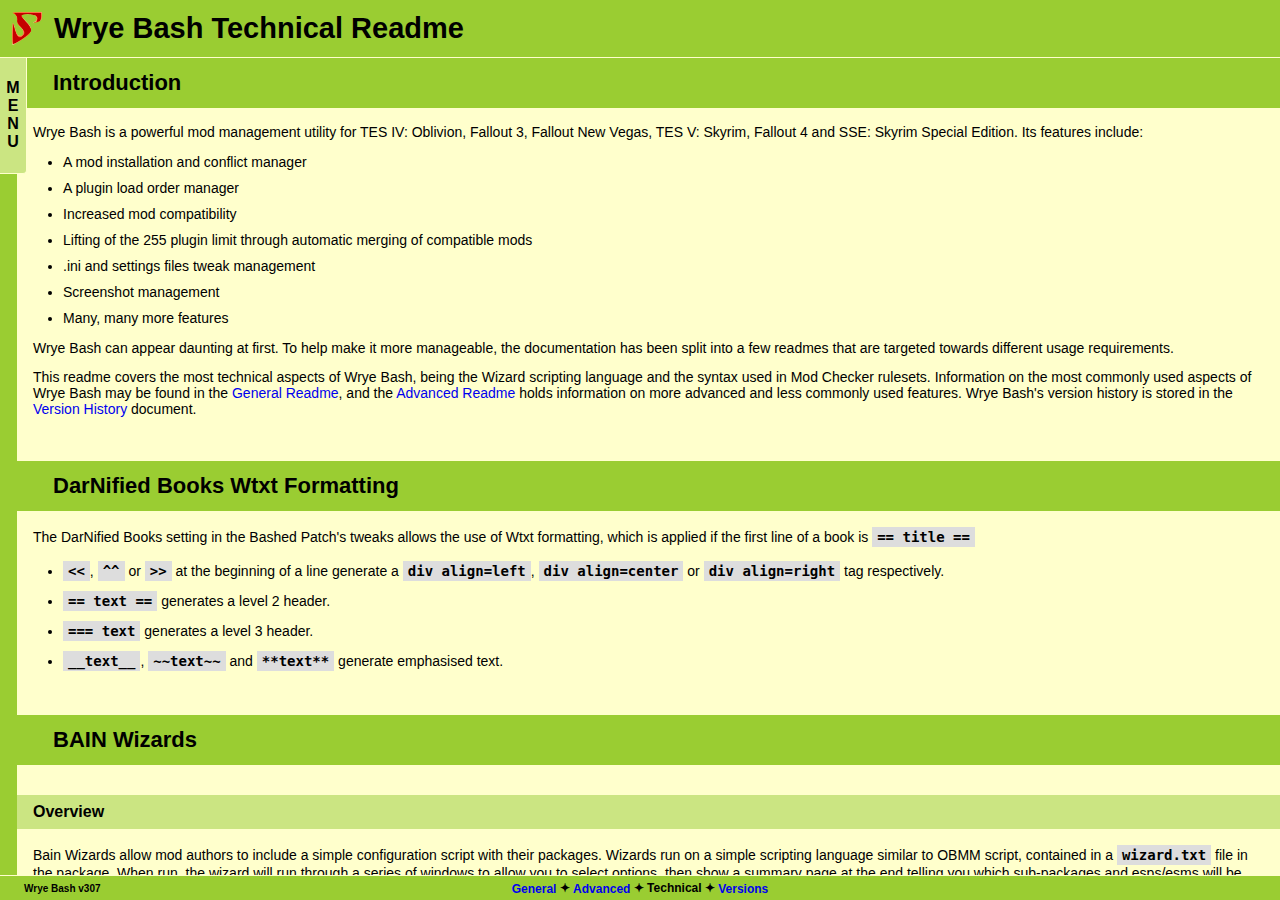
<file: Mopy/Docs/Wrye Bash Technical Readme.html>
<!DOCTYPE html>
<html lang="en">


<head>
  <meta charset="utf-8">
  <link href="assets/bash_main.css" rel="stylesheet" type="text/css">
  <link href="assets/bash_technical.css" rel="stylesheet" type="text/css">
  <link href="assets/bash.webmanifest" rel="manifest" type="application/manifest+json">
  <link href="images/webicon/apple-touch-icon.png" rel="apple-touch-icon" sizes="180x180" type="image/png">
  <link href="images/webicon/favicon-32x32.png" rel="icon" sizes="32x32" type="image/png">
  <link href="images/webicon/favicon-194x194.png" rel="icon" sizes="194x194" type="image/png">
  <link href="images/webicon/android-chrome-192x192.png" rel="icon" sizes="192x192" type="image/png">
  <link href="images/webicon/favicon-16x16.png" rel="icon" sizes="16x16" type="image/png">
  <link color="#cc0000" href="images/webicon/safari-pinned-tab.svg" rel="mask-icon" type="image/svg+xml">
  <link href="images/webicon/favicon.ico" rel="shortcut icon" type="image/x-icon">
  <meta content="Wrye Bash Docs" name="apple-mobile-web-app-title">
  <meta content="Wrye Bash Docs" name="application-name">
  <meta content="#ffc40d" name="msapplication-TileColor">
  <meta content="images/webicon/mstile-144x144.png" name="msapplication-TileImage">
  <meta content="Wrye Bash Documentation" name="msapplication-tooltip">
  <meta content="assets/browserconfig.xml" name="msapplication-config">
  <meta content="#ffffcc" name="theme-color">
  <script src="assets/bashinit.js"></script>
  <script src="assets/bashfunc.js" async defer></script>
<title>Wrye Bash Technical Readme</title>
</head>


<body>
<div id="header"><h1>Wrye Bash Technical Readme</h1> <a id="jstoggle" href="javascript:void(0)">(Javascript Toggle)</a></div>

<div id="box">
<!-- Scrolling content begin -->

<div id="fade"></div>

<h2 id="contents">Contents</h2>
<div id="navmenu" class="navboxrhrz">
    <div id="navtab">M<br>E<br>N<br>U</div>
    <div class="navcontbar">
        <div class="navhead">
            <a href="javascript:void(0)" class="clsx" id="closebutton">&larr;</a>
            <h2>Technical Readme</h2>
        </div>
        <div class="navcontent">
            <ol class="contentsmenu1 menu">
                <li class="list"><a href="#intro">Introduction</a>
                    <ol class="items">
                        <li><a href="#intro-glossary">Glossary</a>
                    </ol>
                <li class="list"><a href="#darn">DarNified Formatting</a>
                <li class="list"><a href="#wizards">BAIN Wizards</a>
                    <ol class="items">
                        <li><a href="#wizards-overview">Overview</a>
                        <li><a href="#wizards-dialog">Dialogues</a>
                        <li><a href="#wizards-language">Language Structure</a>
                        <li><a href="#wizards-functions">Functions</a>
                        <li><a href="#wizards-keywords">Keywords</a>
                        <li><a href="#wizards-operators">Operators</a>
                        <li><a href="#wizards-constants">Standard Constants</a>
                        <li><a href="#wizards-escape">Escape Sequences</a>
                        <li><a href="#wizards-examples">Examples</a>
                        <li><a href="#wizards-obmm">Wizards vs. OBMM Scripts</a>
                    </ol>
                <li class="list"><a href="#rulesets">Mod Checker Rulesets</a>
                    <ol class="items">
                        <li><a href="#rulesets-overview">Overview</a>
                        <li><a href="#rulesets-syntax">Syntax</a>
                        <li><a href="#rulesets-example">Example</a>
                    </ol>
            </ol>
        </div>
    </div>
</div>

<h2 id="intro">Introduction</h2>
<p>Wrye Bash is a powerful mod management utility for TES IV: Oblivion, Fallout 3, Fallout New Vegas, TES V: Skyrim, Fallout 4 and SSE: Skyrim Special Edition. Its features include:
<ul>
	<li>A mod installation and conflict manager
	<li>A plugin load order manager
	<li>Increased mod compatibility
	<li>Lifting of the 255 plugin limit through automatic merging of compatible mods
	<li>.ini and settings files tweak management
	<li>Screenshot management
	<li>Many, many more features
</ul>
<p>Wrye Bash can appear daunting at first. To help make it more manageable, the documentation has been split into a few readmes that are targeted towards different usage requirements.
<p>This readme covers the most technical aspects of Wrye Bash, being the Wizard scripting language and the syntax used in Mod Checker rulesets. Information on the most commonly used aspects of Wrye Bash may be found in the <a href="Wrye%20Bash%20General%20Readme.html">General Readme</a>, and the <a href="Wrye%20Bash%20Advanced%20Readme.html">Advanced Readme</a> holds information on more advanced and less commonly used features. Wrye Bash's version history is stored in the <a href="Wrye%20Bash%20Version%20History.html">Version History</a> document.

<h2 id="darn">DarNified Books Wtxt Formatting</h2>
<p>The DarNified Books setting in the Bashed Patch's tweaks allows the use of Wtxt formatting, which is applied if the first line of a book is <code>== title ==</code>
<ul>
	<li><code>&lt;&lt;</code>, <code>^^</code> or <code>&gt;&gt;</code> at the beginning of a line generate a <code>div align=left</code>, <code>div align=center</code> or <code>div align=right</code> tag respectively.
	<li><code>== text ==</code> generates a level 2 header.
	<li><code>=== text</code> generates a level 3 header.
	<li><code>__text__</code>, <code>~~text~~</code> and <code>**text**</code> generate emphasised text.
</ul>

<h2 id="wizards">BAIN Wizards</h2>
<h3 id="wizards-overview">Overview</h3>
<p>Bain Wizards allow mod authors to include a simple configuration script with their packages. Wizards run on a simple scripting language similar to OBMM script, contained in a <code>wizard.txt</code> file in the package. When run, the wizard will run through a series of windows to allow you to select options, then show a summary page at the end telling you which sub-packages and esps/esms will be selected, and any INI tweaks that will be applied.
<p>Those using Notepad++ to write their install scripts may want to use utumno's <a href="https://www.nexusmods.com/oblivion/mods/32654">BAIN wizard Script Highlighter for Notepad plus plus</a> as it features code folding and syntax highlighting to make spotting mistakes easier.
<p>There is a similar <a href="https://www.nexusmods.com/oblivion/mods/34240">BAIN Wizard Syntax for EmEditor</a> syntax highlighter for EmEditor created by broken85.

<h3 id="wizards-dialog">Dialogues</h3>
<p>You may use a number of different dialogues in a wizard. The available dialogs are described in this section.

<p><dfn>SelectOne</dfn> - This <a href="../bash/images/readme/selectone.jpg">dialog</a> gives you a list of options, with the option to select one of them.  It will be shown when a <a href="#wizardsSelectOne">SelectOne</a> keyword is used.  Each option can display an image associated with it, and a description as well.  To see a larger version of the image displayed, either right click or middle click on the image.  The wizard can specify a default answer, and if you are running it as an Auto-Wizard, then this page will be skipped, using the default option.

<p><dfn>SelectMany</dfn> - This <a href="../bash/images/readme/selectmany.jpg">dialog</a> gives you a list of options, with the option to select one or more of them, or even none of them.  It will be shown when a <a href="#wizardsSelectMany">SelectMany</a> keyword is used.  Each option can display an image associated with it, and a description as well.  To see a larger version of the image displayed, either right click or middle click on the image.  The wizard can specify default options, and if you are running it as an Auto-Wizard, then this page will be skipped, using the default options.

<p><dfn>Cancel</dfn> - This <a href="../bash/images/readme/cancel.png">dialog</a> will be shown if the wizard cancels execution for some reason, activated by the <a href="#wizardsCancel">Cancel</a> keyword.  If a reason is given, it will be displayed.

<p><dfn>Error</dfn> - This <a href="../bash/images/readme/error.jpg">dialog</a> will be shown if the wizard encounters an error in the wizard file.  The wizard will then quit.

<p><dfn>Finish</dfn> - This <a href="../bash/images/readme/finish.png">dialog</a> will be shown at the end of the wizard, to show you which sub-packages, esps, and esms will be selected.  It will be shown either when the end of a wizard file is reached, or if the <a href="#wizardsReturn">Return</a> keyword is used.  It also shows what INI Tweaks will be applied, and also serves as a place for any extra notes from the mod author to be displayed.

<p><dfn>Version Warning</dfn> - This <a href="../bash/images/readme/versions.png">dialog</a> is displayed if the user's system doesn't meet the package's game, script extender or graphics extender requirements.


<h3 id="wizards-language">Language Structure</h3>
<p>Each line of a Wizard contains one statement. To carry a statement across multiple lines, end each line of the statement with a backslash <code>\</code>. This will cause BAIN to read the next line as if it were part of the first.
<p>Wizard syntax is case-sensitive, apart from filenames. Make sure when writing Wizards that you use the correct case.
<p>Variable names may contain any alphanumeric characters (a-z, A-Z, 0-9) and underscores (_), but cannot start with a number. You cannot declare a variable with the same name as a keyword, function or constant. Variables can be assigned values using an assignment operator, and can hold the following data types:
<ul>
	<li>Integers: whole numbers that can be either positive, negative or zero. You can perform mathematical operations on integers using the mathematical operators.
	<li>Decimals: real numbers that contain a decimal point, eg. <code>0.123</code>, <code>-3.5</code>, <code>7.0</code>. You can perform mathematical operations on decimals using the mathematical operators.
	<li>Strings: any string of characters, eg. <code>"Hello"</code>, <code>'World!'</code>. As in the examples, strings must be enclosed within double or single quotes. Special characters may be included in strings by using an escape sequence. Strings can be added and multiplied using the addition and multiplication operators. One string may be checked for within another using the in operator.
</ul>
<p>Constants are variables that are pre-defined by BAIN and cannot have their values changed. You cannot create new constants.
<p>Comments are extra text ignored by the Wizard engine, to explain what the Wizard code does to other readers. Comments begin with a semicolon <code>;</code> and last until the end of the line.
<p>Expressions are evaluated using the standard order of operations, eg. <code>3 + 6 * 2</code> will evaluate to <code>15</code>.
<h4>Common Mistakes</h4>
<ul>
	<li>Incorrect case. For example, make sure you're using <code>SelectSubPackage</code> and not <code>SeleCtsUbpacKage</code>.
	<li>Mismatched quotes. Make sure that if you start a string with a double quote, you end it with a double quote, and similarly strings that start with a single quote should end with a single quote.
	<li>Missing or extra backslashes at the end of a line. This causes an error or not all options to display.
	<li>Extra spaces or tabs at the end of a line can cause issues with options showing up, eg. <code class="box">"","",""\                  </code>
	<li>Referencing images that don't exist. Make sure any images you try to display in the Wizard actually exist.
</ul>


<h3 id="wizards-functions">Functions</h3>
<p><dfn id="CompareObVersion">CompareObVersion</dfn> - Used to test the installed version of Oblivion against the one you specify. <strong>Deprecated</strong>. Use <a href="#wizardsCompareGameVersion">CompareGameVersion</a> instead.
<p><dfn id="wizardsCompareGameVersion">CompareGameVersion</dfn> - Used to test the installed version of the game Wrye Bash is running for against the version you specify.
<code class="box">CompareGameVersion(version_string)</code>
<ul>
	<li><var>version_string</var> - A string formatted to hold a file version number, eg. <code>"1.2.0.416"</code>.
</ul>
<p class="indent">Return values:
<ul class="indent">
	<li><code>-1</code> - Installed version is less than the version specified in <var>version_string</var>.
	<li><code>0</code> - Installed version is equal to the version specified in <var>version_string</var>.
	<li><code>1</code> - Installed version is greater than the version specified in <var>version_string</var>.
</ul>
<p><dfn id="wizardsCompareOBSEVersion">CompareOBSEVersion</dfn> - Used to test the installed version of OBSE against the one you specify. <strong>Deprecated</strong>. Use <a href="#wizardsCompareSEVersion">CompareSEVersion</a> instead.
<p><dfn id="wizardsCompareSEVersion">CompareSEVersion</dfn> - Used to test the installed version of the Script Extender of the game that Wrye Bash is running for against the one you specify.
<code class="box">CompareSEVersion(version_string)</code>
<ul>
	<li><var>version_string</var> - A string formatted to hold a file version number, eg. <code>"0.0.20.1"</code>.
</ul>
<p class="indent">Return values:
<ul class="indent">
	<li><code>-1</code> - Installed version is less than the version specified in <var>version_string</var>.
	<li><code>0</code> - Installed version is equal to the version specified in <var>version_string</var>.
	<li><code>1</code> - Installed version is greater than the version specified in <var>version_string</var>, or there is no Script Extender available for the game.
</ul>
<p><dfn id="wizardsCompareOBGEVersion">CompareOBGEVersion</dfn> - Used to test the installed version of OBGE against the one you specify. <strong>Deprecated</strong>. Use <a href="#wizardsCompareGEVersion">CompareGEVersion</a> instead.
<p><dfn id="wizardsCompareGEVersion">CompareGEVersion</dfn> - Used to test the installed version of the Graphics Extender of the game that Wrye Bash is running for against the one you specify.
<code class="box">CompareGEVersion(version_string)</code>
<ul>
	<li><var>version_string</var> - A string formatted to hold a file version number, eg. <code>"0.0.20.1"</code>.
</ul>
<p class="indent">Return values:
<ul class="indent">
	<li><code>-1</code> - Installed version is less than the version specified in <var>version_string</var>.
	<li><code>0</code> - Installed version is equal to the version specified in <var>version_string</var>.
	<li><code>1</code> - Installed version is greater than the version specified in <var>version_string</var>, or there is no Graphics Extender available for the game.
</ul>
<p><dfn>CompareWBVersion</dfn> - Used to test the installed version of Wrye Bash against the one you specify.
<code class="box">CompareWBVersion(version_string)</code>
<ul>
	<li><var>version_string</var> - A string formatted to hold a file version number, eg. <code>"0.0.20.1"</code>.
</ul>
<p class="indent">Return values:
<ul class="indent">
	<li><code>-1</code> - Installed version is less than the version specified in <var>version_string</var>.
	<li><code>0</code> - Installed version is equal to the version specified in <var>version_string</var>.
	<li><code>1</code> - Installed version is greater than the version specified in <var>version_string</var>.
</ul>
<p><dfn id="wizardsDataFileExists">DataFileExists</dfn> - Tests for the existence of a file in the Data directory. If the file you are
	testing for is an ESP or ESM, this will also detect ghosted versions of the file.
<code class="box">DataFileExists(file_name [, ..., file_name_n])</code>
<ul>
	<li><var>file_name</var> - A string or variable holding a string, specifying the path relative to the Data directory to test. For example
		using <code>"Oblivion.esm"</code> would test for <code>"[path to game]\Data\Oblivion.esm"</code>. Notes:
    <ul>
		<li>When specifying a path below the Data directory, use double slashes to indicate folder separation. For example assuming
			MenuQue.dll is installed correctly, <code>"obse\\plugins\\MenuQue.dll"</code> will work but
			<code>"obse\plugins\MenuQue.dll"</code> will fail.
		<li>You can also look for files above the Data directory using the following syntax: <code>"..\\SoundCommands.log"</code>
		<li>When testing for multiple files, separate each file with commas. They do not have to all be in the same directory. Example:
		<code>DataFileExists("Oblivion.esm","..\\SoundCommands.log","obse\\plugins\\MenuQue.dll")</code> will accurately test to see if each
		of the files exist.
	</ul>
</ul>
<p class="indent">Return values:
<ul class="indent">
	<li><code>True</code> - All of the files exist.
	<li><code>False</code> - One or more of the files do not exist.
</ul>
<p><dfn id="wizardsGetEspmStatus">GetEspmStatus</dfn> - Tests the current status of an ESP or ESM in the Data directory.  This function takes esp/m ghosting into account when testing the status.
<code class="box">GetEspmStatus(file_name)</code>
<ul>
	<li><var>file_name</var> - A string or variable holding a string, specifying the path relative to the Data directory for the esp or esm to test.
</ul>
<p class="indent">Return values:
<ul class="indent">
	<li><code>-1</code> - The esp/m does not exist.
	<li><code>0</code> - The esp/m is not active, imported, or merged. Its checkbox in Wrye Bash's Mods tab is <img alt="Inactive" src="../bash/images/checkbox_green_off.png"/>.
	<li><code>1</code> - The esp/m is not active, but has portions imported into the Bashed Patch. Its checkbox in Wrye Bash's Mods tab is <img alt="Imported" src="../bash/images/checkbox_green_imp.png"/>.
	<li><code>2</code> - The esp/m is active. Its checkbox in Wrye Bash's Mods tab is <img alt="Active" src="../bash/images/checkbox_green_on.png"/>.
	<li><code>3</code> - The esp/m is merged into the Bashed Patch. Its checkbox in Wrye Bash's Mods tab is <img alt="Merged" src="../bash/images/checkbox_green_inc.png"/>.
</ul>
<p><dfn id="wizardsEditINI">EditINI</dfn> - Tells Wrye Bash to create an ini tweak file with some tweaks in it. If the file that you tell Wrye Bash to apply the tweak to is from the current installer or is the game's ini file, then Wrye Bash will also automatically apply the tweak, otherwise, it will just be generated for the user to apply manually.
<code class="box">EditINI(file_name, section, setting, value [,comment])</code>
<ul>
	<li><var>file_name</var> - The name of the ini file you wish to edit, relative to the Data directory.
	<li><var>section</var> - The section in the ini where <var>setting</var> resides, or 'set' or 'setGS' or 'SetNumericGameSetting' (see examples below).
	<li><var>setting</var> - The setting you wish to change.
	<li><var>value</var> - The value to set the setting to.
	<li><var>comment</var> - Optional comment to include with this tweak.
</ul>
<p><dfn id="wizardsExec">Exec</dfn> - This will cause the Wizard to execute lines that are passed to it. This is useful for creating dynamically generated menus.
<code class="box">Exec(lines)</code>
<ul>
	<li><var>lines</var> - A string containing lines to execute, separated by newline characters, or a variable containing such a string. Any backslashes that are to be outputted must be written as triple backslashes. Eg. <code>\'</code> should be written <code>\\\'</code>.
</ul>
<p><dfn>str</dfn> - Used to convert a value into a string, for example when trying to concantenate a integer or decimal to a string.
<code class="box">str(value)</code>
<ul>
	<li><var>value</var> - Any value. An integer, decimal, variable, constant or string.
</ul>
<p class="indent">Returns:
<ul class="indent">
	<li>String representation of <var>value</var>. For example, <code>str(5)</code> would return <code>"5"</code>.
</ul>
<p><dfn>int</dfn> - Used to convert a value to an integer, for example converting a value held in a string to a integer value.
<code class="box">int(value)</code>
<ul>
	<li><var>value</var> - Any value. An integer, decimal, variable, constant or string.
</ul>
<p class="indent">Returns:
<ul class="indent">
	<li>Integer value of <var>value</var>, if possible. For example <code>int('65')</code> would return <code>65</code>.
	<li><code>0</code> - If integer conversion is not possible.
</ul>
<p><dfn>float</dfn> - Used to convert a value to decimal, for example converting a value held in a string to a decimal value.
<code class="box">float(value)</code>
<ul>
	<li><var>value</var> - Any value. An integer, decimal, variable, constant or string.
</ul>
<p class="indent">Return values:
<ul class="indent">
	<li>Decimal value of <var>value</var>, if possible. For example <code>int('2.4')</code> would return <code>2.4</code>.
	<li><code>0.0</code> - If decimal conversion is not possible.
</ul>
<p><dfn>len</dfn> - Used to find the length of a string.
<code class="box">len(string)</code>
<ul>
	<li><var>string</var> - A string, variable, or constant.
</ul>
<p class="indent">Return values:
<ul class="indent">
	<li>Length of the string if possible.
	<li><code>0</code> - If length calculation was not possible.
</ul>
<p><dfn id="wizardsendswith">endswith</dfn> - Test what a string ends with.
<code class="box">endswith(string, ending_1 [, ..., ending_n])</code>
<ul>
	<li><var>string</var> - A string, variable or constant.
	<li><var>ending_1</var> through <var>ending_n</var> - A string, variable or constant.
</ul>
<p class="indent">Return values:
<ul class="indent">
	<li><code>True</code> - If the string ends in any of the endings specified.
	<li><code>False</code> - If the string does not end in any of the endings specified.
</ul>
<p><dfn id="wizardsstartswith">startswith</dfn> - Test what a string starts with.
<code class="box">startswith(string, prefix_1 [, ..., prefix_n])</code>
<ul>
	<li><var>string</var> - A string, variable or constant.
	<li><var>prefix_1</var> through <var>prefix_n</var> - A string, variable or constant.
</ul>
<p class="indent">Return values:
<ul class="indent">
	<li><code>True</code> - If the string begin with any of the prefixes specified.
	<li><code>False</code> - If the string does not begin with any of the prefixes specified.
</ul>
<p><dfn id="wizardslower">lower</dfn> - Convert a string to lower case.
<code class="box">lower(string)</code>
<ul>
	<li><var>string</var> - A string or variable.
</ul>
<p class="indent">Return values:
<ul class="indent">
	<li><var>string</var> converted to lowercase if possible.
	<li>The original <var>string</var> if an error occurred.
</ul>
<p><dfn id="wizardsfind">find</dfn> - Return index of first occurrence of a substring.
<code class="box">find(string, substring [, start, stop])</code>
<ul>
	<li><var>string</var> - A string or variable to search in.
	<li><var>substring</var> - A string or variable to search for.
	<li><var>start</var> - Index at which to start searching in <var>string</var>. If not specified, searching will start at the beginning of <var>string</var>.
	<li><var>stop</var> - Index at which to stop searching. Optional. If not specified, searching will stop at the end of <var>string</var>.
</ul>
<p class="indent">Return values:
<ul class="indent">
	<li>The index of the first occurrence of <var>substring</var> in <var>string</var>.
	<li><code>-1</code> - If <var>substring</var> could not be found.
</ul>
<p><dfn id="wizardsrfind">rfind</dfn> - Return index of last occurrence of a substring.
<code class="box">rfind(string, substring [, start, stop])</code>
<ul>
	<li><var>string</var> - A string or variable to search in.
	<li><var>substring</var> - A string or variable to search for.
	<li><var>start</var> - Index at which to start searching in <var>string</var>. If not specified, searching will start at the beginning of <var>string</var>.
	<li><var>stop</var> - Index at which to stop searching. Optional. If not specified, searching will stop at the end of <var>string</var>.
</ul>
<p class="indent">Return values:
<ul class="indent">
	<li>The index of the last occurrence of <var>substring</var> in <var>string</var>.
	<li><code>-1</code> - If <var>substring</var> could not be found.
</ul>
<p><dfn id="wizardsGetFilename">GetFilename</dfn> - For a string that contains a path, returns the filename part of the string.
<code class="box">GetFilename(path_string)</code>
<ul>
	<li><var>path_string</var> - A string or variable of the path to work with.
</ul>
<p class="indent">Return values:
<ul class="indent">
	<li>The filename in <var>path_string</var>.
	<li>An empty string, if <var>path_string</var> is not a path.
</ul>
<p><dfn id="wizardsGetFolder">GetFolder</dfn> - For a string that contains a path, returns the folder part of the string.
<code class="box">GetFolder(path_string)</code>
<ul>
	<li><var>path_string</var> - A string or variable of the path to work with.
</ul>
<p class="indent">Return values:
<ul class="indent">
	<li>The folder in <var>path_string</var>.
	<li>An empty string if <var>path_string</var> does not contain a folder, or is not a path.
</ul>

<h3 id="wizards-keywords">Keywords</h3>
<p>Keywords are like functions, but don't require brackets around their arguments, and are used for controlling the flow of a wizard or performing special tasks.
<p><dfn id="wizardsSelectSubPackage">SelectSubPackage</dfn> - Cause the specified sub-package to be selected for installation. This is equivalent to checking the sub-package and all the esps or esms in that subpackage in the BAIN window.
<code class="box">SelectSubPackage name</code>
<ul>
	<li><var>name</var> - A string or variable holding the name of the sub-package to select.
</ul>
<p><dfn>DeSelectSubPackage</dfn> - Cause the specified sub-package to be de-selected from installation. This is equivalent to un-checking the sub-package in the BAIN window.
<code class="box">DeSelectSubPackage name</code>
<ul>
	<li><code>name</code> - A string or variable holding the name of the sub-package to de-select.
</ul>
<p><dfn>SelectEspm</dfn> - Cause the specified esp or esm to be selected for installation. This is equivalent to checking the esp or esm from the BAIN window.
<code class="box">SelectEspm name</code>
<ul>
	<li><var>name</var> - A string or variable holding the name of the esp or esm to select.
</ul>
<p><dfn>DeSelectEspm</dfn> - Cause the specified esp or esm to be deselected from installation. This is equivalent to un-checking the esp or esm from the BAIN window.
<code class="box">DeSelectEspm name</code>
<ul>
	<li><var>name</var> - A string or variable holding the name of the esp or esm to de-select.
</ul>
<p><dfn>SelectAll</dfn> - Cause all sub-packages, esps, and esms to be selected for installation. This is equivalent to first checking all sub-packages in the BAIN window, then checking all esps and esms in the BAIN window.
<code class="box">SelectAll</code>
<p><dfn>DeSelectAll</dfn> - Cause all sub-packages, esps, and esms to be de-selected from installation. This is equivalent to first un-checking all esps and esms in the BAIN window, then un-checking all sub-packages in the BAIN window.
<code class="box">DeSelectAll</code>
<p><dfn>SelectAllEspms</dfn> - Cause all esps and esms to be selected for installation. This is equivalent to checking all esps and esms in the BAIN window.
<code class="box">SelectAllEspms</code>
<p><dfn>DeSelectAllEspms</dfn> - Cause all esps and esms to be de-selected from installation. This is equivalent to un-checking all esps and esms in the BAIN window.
<code class="box">DeSelectAllEspms</code>
<p><dfn id="wizardsRenameEspm">RenameEspm</dfn> - Change the installed name of an esp or esm.
<code class="box">RenameEspm original_name, new_name</code>
<ul>
	<li><var>original_name</var> - The name of the esp or esm, as it appears in the BAIN package.
	<li><var>new_name</var> - The new name you want to have the esp or esm installed as.
</ul>
<p><dfn>ResetEspmName</dfn> - Resets the name of an esp or esm back to its default name.
<code class="box">ResetEspmName original_name</code>
<ul>
	<li><var>original_name</var> - The name of the esp or esm, as it appears in the BAIN package.
</ul>
<p><dfn>ResetAllEspmNames</dfn> - Resets the names of all the esps and esms back to their default names.
<code class="box">ResetAllEspmNames</code>
<p><dfn>Note</dfn> - Add a note to the user to be displayed at the end of the wizard, on the finish page. The <code>'- '</code> will be added automatically.
<code class="box">Note text</code>
<ul>
	<li><var>text</var> - A string, string variable, or expression that evaluates to a string, to be displayed on the finish page.
</ul>
<p><dfn id="wizardsReturn">Return</dfn> - Signals completion of the wizard. This will jump right to the finish page.
<code class="box">Return</code>
<p><dfn id="wizardsCancel">Cancel</dfn> - Cancels the wizard, with an optional text to display in a dialog as to why the wizard was canceled.
<code class="box">Cancel [text]</code>
<ul>
	<li><var>text</var> - Optional. Text to display in a dialog as to why the wizard was canceled.
</ul>
<p><dfn id="wizardsRequireVersions">RequireVersions</dfn> - Tests the users system against version requirements you specify. If the requirements are not met, a warning dialog will be shown asking if you wish to continue anyway.
<code class="box">RequireVersions game_version [, se_version, ge_version, wrye_bash_version]</code>
<ul>
	<li><var>game_version</var> - Version of the game to test for. See <a href="#wizardsCompareGameVersion">CompareGameVersion</a> for the proper format of the string.
	<li><var>se_version</var> - Optional. Version of the Script Extender to test for. See <a href="#wizardsCompareSEVersion">CompareSEVersion</a> for the proper format of the string.
	<li><var>ge_version</var> - Optional. Version of the Graphics Extender to test for. See <a href="#wizardsCompareGEVersion">CompareGEVersion</a> for the proper format of the string.
	<li><var>wrye_bash_version</var> - Optional. Version of Wrye Bash to test for. See <a href="#wizardsCompareWBVersion">CompareWBVersion</a> for more info.
</ul>
<p><dfn>If-Elif-Else-EndIf</dfn> - A basic If control block.
<code class="box">If statement
   lines
Elif statement
   lines
Elif statement
   lines
Else
   lines
EndIf</code>
<ul>
	<li><code>If</code> - Begins the control block.
	<ul>
		<li><var>statement</var> - If <var>statement</var> evaluates to <code>True</code>, then the lines following it will be run, until the next Elif, Else, or EndIf.
	</ul>
	<li><code>Elif</code>
	<ul>
		<li><var>statement</var> - If <var>statement</var> evaluates to <code>True</code>, and the initial <code>If</code> and none of the previous <code>Elif</code>s were <code>True</code>, then the lines following this <code>Elif</code> will be run, until the next <code>Elif</code>, <code>Else</code>, or <code>EndIf</code>.
	</ul>
	<li><code>Else</code> - If the initial <code>If</code> and none of the previous <code>Elif</code>s were <code>True</code>, then the lines following will be run until an <code>EndIf</code> is met.
	<li><code>EndIf</code> - Signals the end of the <code>If</code> control block.
</ul>
<p><dfn>While-Continue-Break-EndWhile</dfn> - A while loop.
<code class="box">While statement
    lines
    Continue
    lines
    Break
    lines
EndWhile</code>
<ul>
	<li><code>While</code> - Begins the while loop.
	<ul>
		<li><var>statement</var> - If <var>statement</var> evaluates to <code>True</code>, execution of the lines begins, otherwise execution skips to after the <code>EndWhile</code>.
	</ul>
	<li><code>Continue</code> - Signals the while loop to begin over again at the <code>While</code> statement.
	<li><code>Break</code> - Signals the while loop to end execution, skipping to after the <code>EndWhile</code>.
	<li><code>EndWhile</code> - Ends the while loop. <var>statement</var> is re-evaluated, and if <code>True</code>, execution begins again at the start of the <code>While</code> block.
</ul>
<p><dfn id="wizardsForContinueBreakEndFor">For-Continue-Break-EndFor</dfn> - A For loop.
<code class="box">For <var>var</var> to <var>start_value</var> to <var>end_value</var> [by <var>increment_value</var>]
    lines
    Continue
    lines
    Break
    lines
EndFor

For sub in SubPackages
    For file in sub
        lines
    EndFor
EndFor</code>
<ul>
	<li><code>For</code> - Begins the for loop. There are three types of for loop.
	<ul>
		<li><code><var>var</var> from <var>start_value</var> to <var>end_value</var> [by <var>increment_value</var>]</code>
		<ul>
			<li><var>var</var> - A variable that will hold values.
			<li><var>start_value</var> - Initial value of <var>var</var>.
			<li><var>end_value</var> - value of <var>var</var> that will end the for loop.
			<li><var>increment_value</var> - Optional. This the value that will be added to <var>var</var> at the end of each run of the loop. Defaults to <code>1</code> if <var>start_value</var> is greater than <var>end_value</var> or <code>-1</code> otherwise.
		</ul>
		<li><code><var>sub</var> in SubPackages</code> - This type of for loop iterates over the names of the SubPackages in the current package.
		<ul>
			<li><var>sub</var> - A variable that holds the names of the SubPackages.
		</ul>
		<li><code><var>file</var> in <var>sub</var></code> - This type of for loop iterates over the names of the files in the given subpackage. Filenames are relative to the Data directory, before any remapping that would normally be done by BAIN.
		<ul>
			<li><var>file</var> - A variable that holds the filenames.
			<li><var>sub</var> - The name of the subpackage to iterate through.
		</ul>
	</ul>
	<li><code>Continue</code> - Signals the for loop to begin over again at the <code>For</code> statement.
	<li><code>Break</code> - Signals the for loop to end execution, skipping to after the <code>EndFor</code>.
	<li><code>EndFor</code> - Ends the for loop.
</ul>
<p><dfn id="wizardsSelectOne">SelectOne</dfn> - Shows a dialog where the user can select one option from a list of options.
<code class="box">SelectOne 'description', \
        'option 1', 'description 1', 'image 1', \
        'option 2', 'description 2', 'image 2', \
        ...,  \
        'option n', 'description n', 'image n'
Case 'option 1'
    lines
    Break
Case 'option 2'
    lines
    Break

Case 'option n'
    lines
    Break
Default
    lines
    Break
EndSelect</code>
<ul>
	<li><code>SelectOne</code> - After the user presses the "Next" button, this begins a Select control block.
	<ul>
		<li><var>description</var> - The text that will be displayed at the top of the dialog.
		<li><var>option n</var> - The text of the specific option. If the text begins with a "|", this is considered the default option and will be selected by default.
		<li><var>description n</var> - The description to display when <var>option n</var> is selected.
		<li><var>image n</var> - The image to display when <var>option n</var> is selected. An empty string will make no image display.
	</ul>
	<li><code>Case <var>option</var></code> - The lines following the <code>Case</code> will be run if the user selected its corresponding option on the dialog, until a <code>Break</code> or <code>EndSelect</code> is met.
	<ul>
		<li><var>option</var> - The option that the <code>Case</code> corresponds to.
	</ul>
	<li><code>Default</code> - The lines following the <code>Default</code> will be run, until a <code>Break</code> or <code>EndSelect</code>, if none of the <code>Case</code>  options have been run.
	<li><code>Break</code> - Stops running lines in the current <code>Case</code> or <code>Default</code> block.
	<li><code>EndSelect</code> - Signals the end of the Select control block.
</ul>
<p><dfn id="wizardsSelectMany">SelectMany</dfn> - Shows a dialog where the user can select multiple options from a list. After the user presses the "Next" button, this begins a Select control block. See SelectOne for usage.
<code class="box">SelectMany 'description', \
        'option 1', 'description 1', 'image 1', \
        'option 2', 'description 2', 'image 2', \
        ...,  \
        'option n', 'description n', 'image n'
Case 'option 1'
    lines
    Break
Case 'option 2'
    lines
    Break

Case 'option n'
    lines
    Break
EndSelect</code>

<h3 id="wizards-operators">Operators</h3>
<h4>Assignment Operators</h4>
<p>Assignment operators are used to assign values to variables. Compound assignment operators are a combination of assignment operator and mathematical operator, performing the operation and assigning it to a variable in one step.
<p><dfn>Assignment</dfn>: <code>=</code>
<code class="box">variable = value</code>
<p><dfn>Compound Assignment</dfn>: <code>+=</code>, <code>-=</code>, <code>*=</code>, <code>/=</code>, <code>^=</code>
<code class="box">variable += value
variable -= value
variable *= value
variable /= value
variable ^= value
</code>
<h4>Mathematical Operators</h4>
<p>Mathematical operators allow you to add, subtract, multiply, divide and exponentiate integers and decimals. The addition and multiplication operators can also be used on strings.
<p><dfn>Addition</dfn>: <code>+</code>
<code class="box">var1 + var2</code>
<p><dfn>Subtraction</dfn>: <code>-</code>
<code class="box">var1 - var2</code>
<p><dfn>Multiplication</dfn>: <code>*</code>
<code class="box">var1 * var2</code>
<p><dfn>Division</dfn>: <code>/</code>
<code class="box">var1 / var2</code>
<p><dfn>Exponentiation</dfn>: <code>^</code>.
<code class="box">var1 ^ var2</code>
<h4>Boolean Operators</h4>
<p>Boolean operators can be used to test the logical truth of values.
<p><dfn>And</dfn>: <code>&amp;</code>, <code>and</code>. Returns <code>True</code> if both sides of the expression are true and <code>False</code> otherwise.
<code class="box">var1 &amp; var2</code>
<code class="box">var1 and var2</code>
<p><dfn>Or</dfn>: <code>|</code>, <code>or</code>. Returns <code>True</code> if either side of the expression is true and <code>False</code> otherwise.
<code class="box">var1 | var2</code>
<code class="box">var1 or var2</code>
<p><dfn>Not</dfn>: <code>!</code>, <code>not</code>. Returns <code>True</code> if the expression is <code>False</code>, and <code>False</code> if the expression is <code>True</code>.
<code class="box">!value</code>
<code class="box">not value</code>
<p><dfn>In</dfn>: <code>in</code>. Returns <code>True</code> if the left hand side of the expression is contained in the right hand side, and <code>False</code> otherwise.
<code class="box">var1 in var2</code>
<h4>Comparison Operators</h4>
<p>Comparison operators are used to compare two values or variables with one another.
<p><dfn>Equal</dfn>: <code>==</code>. Returns <code>True</code> if the left hand side of the expression is equal to the right hand side of the expression, and <code>False</code> otherwise.
<code class="box">var1 == var2</code>
<p><dfn>Not Equal</dfn>: <code>!=</code>. Returns <code>True</code> if the left hand side of the expression is not equal to the right hand side of the expression, and <code>False</code> otherwise.
<code class="box">var1 != var2</code>
<p><dfn>Greater Than or Equal</dfn>: <code>&gt;=</code>. Returns <code>True</code> if the left hand side of the expression is greater than or equal to the right hand side of the expression, and <code>False</code> otherwise.
<code class="box">var1 &gt;= var2</code>
<p><dfn>Greater Than</dfn>: <code>&gt;</code>. Returns <code>True</code> if the left hand side of the expression is greater than the right hand side of the expression, and <code>False</code> otherwise.
<code class="box">var1 &gt; var2</code>
<p><dfn>Less Than or Equal</dfn>: <code>&lt;=</code>. Returns <code>True</code> if the left hand side of the expression is less than or equal to the right hand side of the expression, and <code>False</code> otherwise.
<code class="box">var1 &lt;= var2</code>
<p><dfn>Less Than</dfn>: <code>&lt;</code>. Returns <code>True</code> if the left hand side of the expression is less than the right hand side of the expression, and <code>False</code> otherwise.
<code class="box">var1 &lt; var2</code>
<h4 id="wizards-operators-ci">Case Insensitive Operators</h4>
<p>Some of the operators have case insensitive versions, which function in the same way as their normal versions, but when comparing strings they ignore case. Case insensitive versions of operators end with a colon <code>:</code>. The following case insensitive operators are available:
<ul>
	<li><code>==:</code>
	<li><code>!=:</code>
	<li><code>&gt;=:</code>
	<li><code>&gt;:</code>
	<li><code>&lt;=:</code>
	<li><code>&lt;:</code>
	<li><code>in:</code>
</ul>
<h4 id="wizards-operators-dot">Dot Operator</h4>
<p>The dot operator can be used to call a function on a variable without having to specify the variable in the function's arguments. This functionality will be familiar to anyone with experience in Object-Orientated programming. The syntax is:
<code class="box">variable.function</code>
<p>The following functions can be used with the dot operator:
<ul>
	<li><code>len</code>
	<li><code>endswith</code>
	<li><code>startswith</code>
	<li><code>lower</code>
	<li><code>find</code>
	<li><code>rfind</code>
</ul>
<h4>Indexing</h4>
<p>Indexing is used to access a specific location in a sequence. Currently only strings and string variables can be indexed. The syntax used is similar to Python's indexing syntax.
<code class="box">string[start:stop:step]</code>
<p>Arguments:
<ul>
	<li><var>start</var>: The index to start at. The first item in a sequence has an index of 0. If not specified, indexing will begin at 0.
	<li><var>stop</var>: The index to stop at. If not specified but a colon <code>:</code> is supplied, indexing will continue to the end of the sequence. If not specified and no colon is supplied, only one character will be indexed.
	<li><var>step</var>: How much to increment by when indexing. For example, a value of <code>2</code> would return every second item in the sequence. If not specified, a value of <code>1</code> will be used.
</ul>
<p>Negative values for <var>start</var> and <var>stop</var> will be relative to the end of the sequence. For example, <code>-1</code> would mean the first character from the end of the sequence.
<p>Examples:
<code class="box">"Hello"[0]   ;returns "H"
"Hello"[0:]  ;returns "Hello"
"Hello"[:]   ;returns "Hello"
"Hello"[0:2] ;returns "He"
"Hello"[-1]  ;returns "o"
"Hello"[1:3] ;returns "el"
"Hello"[-2:] ;returns "lo"
</code>

<h3 id="wizards-constants">Standard Constants</h3>
<p>Only two constants are defined in BAIN Wizards.
<p><dfn>True</dfn> - <code>True</code>. Equal to boolean <code>true</code> (text representation) or <code>1</code> (binary representation).
<p><dfn>False</dfn> - <code>False</code>. Equal to boolean <code>false</code> (text representation) or <code>0</code> (binary representation).

<h3 id="wizards-escape">Escape Sequences</h3>
<p>Escape sequences are special sequences of characters you can use to get a different character outputted. The escape sequences allowed are:
<ul>
	<li><code>\"</code>: Outputs a double quote character <code>"</code>. This allows you to put quotes in a string without causing the Wizard engine to think it's reached the end of the string.
	<li><code>\'</code>: Outputs a single quote character <code>'</code>. This allows you to put quotes in a string without causing the Wizard engine to think it's reached the end of the string.
	<li><code>\t</code>: Outputs a tab.
	<li><code>\n</code>: Outputs a new line.
	<li><code>\\</code>: Outputs a backslash <code>\</code>.
</ul>

<h3 id="wizards-examples">Examples</h3>
<h4>Wizards In The Wild</h4>
<p>The following mods have Wizard scripts that may be useful references: <a href="https://www.nexusmods.com/oblivion/mods/19628">Animated Window Lighting System and Chimneys - AWLS</a>,  <a href="https://www.nexusmods.com/oblivion/mods/31062">Bain Conversion Files</a>,  <a href="https://www.nexusmods.com/oblivion/mods/16513">Bananasplit Better Cities</a>,  <a href="https://www.nexusmods.com/oblivion/mods/36005">Fast and Easy Frans WIZBAIN Archive Maker -ENGLISH ONLY-</a>,  <a href="https://www.nexusmods.com/oblivion/mods/35856">Metallicow Cursor Mod</a>,  <a href="https://www.nexusmods.com/oblivion/mods/19370">Unique Landscapes Compilation</a>,  <a href="https://www.nexusmods.com/oblivion/mods/18305">Weather - All Natural</a>.
<h4>Create A Package Overview</h4>
<p>Every Wizard should have a short overview for the user to read before proceeding with the actual installation questions. Notice how in the example below there are no <code>Case</code> statements used and the default character <code>|</code> is before the <code>Start Here_Readme</code>.
<code class="box">SelectOne "Welcome to the ExampleMod's mod Setup Wizard", \
    "|Start Here_Readme", "If this is the first time you install this mod it's recommended that you carefully read the rest of the selections readme's to have an idea of what the optional parts of this mod do.", "", \
    "ExampleMod Overview", "ExampleText bla bla bla \n\nBla Bla Bla \n\n Bla Bla\n Bla", "", \
    "Changelog", "Example Fixes Release 1.01 \nExample Full Public 1.0 Release \nExample 2nd Beta Release 0.91 \n0.9 - Example Beta Release \n0.3 - Example Alpha Release \n0.01 - Example Initial Release", "", \
    "Guidelines for a Example install", "", "", \
    "ExampleMod Screenshots", "", "Screenshots\\ExampleScreenshot.jpg", \
    "Credits\\Authors", "Wrye - For BAIN. Woooooooot! \nLojack - For the wonderful BAIN wizard installer feature. \nMetallicow - For chewing the cud.", "", \
    "Language", "Language or Nationality this BAIN wizard was written in. \n\n English (USA)", "Wizard Images\\EnglishUSA.jpg"
EndSelect
</code>
<h4>Yes/No Question</h4>
<p>Useful for when you want to ask the user a yes/no question. <code>SelectOne</code> and <code>SelectSubPackage</code> in the example below could be replaced by another keyword.
<code class="box">SelectOne "Example: Yes/No Question?", \
      "Yes", "Description", "Wizard Images\\Yes.jpg", \
      "No", "Description", "Wizard Images\\No.jpg"
    Case "Yes"
        SelectSubPackage "00 Example Subpackage" ;;;Action/No Action
        Break
    Case "No"
        ;No Plugin ;;Action/No Action
        Break
EndSelect
</code>
<h4>Check For A Plugin</h4>
<p>Lets say that you want to check the users data folder for a specific plugin, to check if a patch (you might have created) should apply.
<code class="box">If DataFileExists("ExamplePlugin.esp")
    Note "ExamplePlugin Detected." ;;;Action/No Action
    SelectEspm "PatchPlugin.esp"   ;;;Action/No Action
Else ; ExamplePlugin.esp wasn't detected
    ;No Plugin                     ;;;Action/No Action
EndIf
</code>
<h4>Use New BAIN Wizard Features Safely</h4>
<p>Useful for when you use features available only in recent versions of Wrye Bash but want to retain support for users with older versions.
<code class="box">If CompareWBVersion('292') &gt;= 0
    ; User is running 292+
    ; Do some 292+ only stuff here, like...
    EditINI('Oblivion.ini', 'Display', 'bAllowScreenShot', 1)
Else
    ; User is running &lt; 292, so EditINI is unavailable.
    Note "Don't forget to enable screenshots in Oblivion.ini"
EndIf
</code>
<h4>Misc. Function Examples</h4>
<p>These:
<code class="box">EditINI('TargetINI.ini', 'set', 'ANVars.UseEW', 1)
EditINI('TargetINI.ini', 'setGS', 'fPCBaseMagickaMult', 1)
EditINI('TargetINI.ini', 'SetNumericGameSetting', 'fPerkSneakAttackMarksmanNoviceMult', 1.5, "default is 2.0")
</code>
<p>Would create Ini Tweaks:
<code class="box">set ANVars.UseEW to 1
setGS fPCBaseMagickaMult 1
SetNumericGameSetting fPerkSneakAttackMarksmanNoviceMult 1.5;default is 2.0
</code>
<p>This:
<code class="box">GetFilename("C:\Program Files\Bethesda Softworks\Oblivion\Oblivion.exe")</code>
<p>Would return <code>"Oblivion.exe"</code>. This:
<code class="box">GetFilename("C:\Program Files\Bethesda Softworks\Oblivion")</code>
<p>Would return an empty string.
<p>This:
<code class="box">GetFolder("Data\mine.esp")</code>
<p>Would return <code>"Data"</code>. This:
<code class="box">GetFolder("mine.esp")</code>
<p>Would return an empty string.

<h3 id="wizards-obmm">Wizards vs. OBMM Scripts</h3>
<p>This section compares the functions and keywords available in Wizards against those available in OBMM scripts.
<h4>Functionality with direct correlation between OBMM scripts and Wizards</h4>
<table>
	<thead><tr><th>OBMM Script<th>Wizards
	<tbody>
		<tr><td><code class="box">If &lt;function&gt; [...]
IfNot &lt;function&gt; [...]</code>
			<td><code class="box">If statement
If not statement</code>
		<tr><td><code class="box">Else
EndIf</code>
			<td><code class="box">Elif
Else
EndIf</code>
		<tr><td><code class="box">If DialogYesNo &lt;Message&gt; [Title]</code>
			<td><code class="box">SelectOne message, "Yes", yes_description, yes_image, "No", no_description, no_image
Case "Yes"
    statements
    Break
Case "NO"
    statements
    Break
EndSelect</code>
		<tr><td><code class="box">If DataFileExists &lt;FileName&gt;</code>
			<td><code class="box">If DataFileExists(filename)</code>
		<tr><td><code class="box">If ScriptExtenderPresent</code>
			<td><code class="box">If CompareSEVersion("0.0.0.0") == 1</code>
		<tr><td><code class="box">If ScriptExtenderNewerThan &lt;version&gt;</code>
			<td><code class="box">If CompareSEVersion(version) == 1</code>
		<tr><td><code class="box">If GraphicsExtenderPresent</code>
			<td><code class="box">If CompareGEVersion("0.0.0.0") == 1</code>
		<tr><td><code class="box">If GraphicsExtenderNewerThan &lt;version&gt;</code>
			<td><code class="box">If CompareGEVersion(version) == 1</code>
		<tr><td><code class="box">If OblivionNewerThan &lt;version&gt;</code>
			<td><code class="box">If CompareGameVersion(version) == 1</code>
		<tr><td><code class="box">If Equal &lt;arg1&gt; &lt;arg2&gt;
If GreaterThan &lt;arg1&gt; &lt;arg2&gt;
If GreaterEqual &lt;arg1&gt; &lt;arg2&gt;
If fGreaterThan &lt;arg1&gt; &lt;arg2&gt;
If fGreaterEqual &lt;arg1&gt; &lt;arg2&gt;</code>
			<td><code class="box">If statement == statement
If statement &gt; statement
If statement &gt;= statement
If statement &gt; statement
If statement &gt;= statement</code>
		<tr><td><code class="box">Select &lt;Title&gt; &lt;Option1&gt; [Option2] [...]
SelectWithPreview &lt;Title&gt; &lt;Option1&gt; &lt;ImagePath1&gt; [Option2] [ImagePath2] [...]
SelectWithDescriptions &lt;Title&gt; &lt;Option1&gt; &lt;Description1&gt; [Option2] [Description2] [...]
SelectWithDescriptionsAndPreviews &lt;Title&gt; &lt;Option1&gt; &lt;ImagePath1&gt; &lt;Description1&gt; [Option2] [ImagePath2] [Description2] [...]</code>
			<td><code class="box">SelectOne title, option1, description1, image1, option2, description2, image2 [...]</code>
		<tr><td><code class="box">SelectMany &lt;Title&gt; &lt;Option1&gt; [Option2] [...]
SelectManyWithPreview &lt;Title&gt; &lt;Option1&gt; &lt;ImagePath1&gt; [Option2] [ImagePath2] [...]
SelectManyWithDescriptions &lt;Title&gt; &lt;Option1&gt; &lt;Description1&gt; [Option2] [Description2] [...]
SelectManyWithDescriptionsAndPreviews &lt;Title&gt; &lt;Option1&gt; &lt;ImagePath1&gt; &lt;Description1&gt; [Option2] [ImagePath2] [Description2] [...]</code>
			<td><code class="box">SelectMany title, option1, description1, image1 [...]</code>
		<tr><td><code class="box">Case &lt;option&gt;
    Default
    Break
EndSelect</code>
			<td><code class="box">Case option
    Default
    Break
EndSelect</code>
		<tr><td><code class="box">For Count &lt;Variable&gt; &lt;Start&gt; &lt;End&gt; [Step]
    Continue
    Exit
EndFor</code>
			<td><code class="box">For variable from start to end by step
    Continue
    Break
EndFor</code>
		<tr><td><code class="box">Return</code>
			<td><code class="box">Return</code>
		<tr><td><code class="box">DontInstallPlugin &lt;Plugin&gt;
InstallPlugin &lt;Plugin&gt;</code>
			<td><code class="box">DeSelectEspm plugin
SelectEspm plugin</code>
		<tr><td><code class="box">CopyPlugin &lt;CopyFrom&gt; &lt;CopyTo&gt;</code>
			<td><code class="box">RenameEspm original_name new_name</code>
		<tr><td><code class="box">EditINI &lt;section&gt; &lt;key&gt; &lt;value&gt;</code>
			<td><code class="box">EditINI("Oblivion.ini", section, setting, value)</code>
		<tr><td><code class="box">FatalError</code>
			<td><code class="box">Cancel [message]</code>
		<tr><td><code class="box">SetVar &lt;Variable&gt; &lt;Value&gt;</code>
			<td><code class="box">variable = value</code>
		<tr><td><code class="box">StringLength &lt;Variable&gt; &lt;String&gt;</code>
			<td><code class="box">variable = len(string)
variable = string.len()</code>
		<tr><td><code class="box">iSet &lt;Variable&gt; &lt;expression&gt;
fSet &lt;Variable&gt; &lt;expression&gt;</code>
			<td><code class="box">variable = expression</code>
		<tr><td><code class="box">ExecLines &lt;lines&gt;</code>
			<td><code class="box">Exec(lines)</code>
		<tr><td><code class="box">SubString &lt;Variable&gt; &lt;String&gt; &lt;startfrom&gt; [length]</code>
			<td><code class="box">find(variable, string, start, stop)
variable.find(string, start, stop)</code>
</table>
<h4>Functions in OBMM with equivalent methods in Wizards</h4>
<table>
	<thead><tr><th>OBMM Script<th>Wizards
	<tbody>
		<tr><td><code class="box">If VersionGreaterThan &lt;version&gt;
If VersionLessThan &lt;version&gt;</code>
			<td>Use <code>CompareWBVersion</code> to check the Wrye Bash version.
		<tr><td><code class="box">Message &lt;Message&gt; [Title]
DisplayImage &lt;Image File Path&gt; [Title]
DisplayText &lt;Text File Path&gt; [Title]</code>
			<td>Similar functionality can be reproduced using <code>Note</code> and <code>SelectOne</code> or <code>SelectMany</code> keywords.
		<tr><td><code class="box">ConflictWith &lt;ModName&gt; [Comment] [Level]
DependsOn &lt;ModName&gt; [Comment] [Level]</code>
			<td>Similar functionality can be reproduced using <code>If DataFileExists(modname)</code>.
		<tr><td><code class="box">DontInstallDataFile &lt;FileName&gt;
InstallDataFile &lt;FileName&gt;
DontInstallDataFolder &lt;FolderName&gt; [RecurseSubfolders]
InstallDataFolder &lt;FolderName&gt; [RecurseSubfolders]
CopyDataFile &lt;CopyFrom&gt; &lt;CopyTo&gt;
CopyDataFolder &lt;CopyFrom&gt; &lt;CopyTo&gt; [RecurseSubfolders]</code>
			<td>Similar functionality can be obtained by packaging the mod differently, and then using <code>SelectSubPackage</code> and <code>DeSelectSubPackage</code>.
			<tr><td><code class="box">For Each DataFolder &lt;Variable&gt; &lt;FolderPath&gt; [RecurseSubFolders] [SearchString]
For Each DataFile &lt;Variable&gt; &lt;FolderPath&gt; [RecurseSubFolders] [SearchString]
For Each PluginFolder &lt;Variable&gt; &lt;FolderPath&gt; [RecurseSubFolders] [SearchString]
For Each Plugin &lt;Variable&gt; &lt;FolderPath&gt; [RecurseSubFolders] [SearchString]</code>
			<td>Use:
			<code class="box">For subpackage in SubPackages</code>
			<p>and/or:
			<code class="box">For file in subpackage</code>
			<p>to iterate over files and folders in an installer. Then use:
			<code class="box">file.lower().endswith(".esp")
GetFilename(file)
GetFolder(file)</code>
			<p>and other string manipulation functions to test file names and folders.
</table>
<h4>Functions in OBMM without equivalent methods in Wizards</h4>
<code class="box">SelectVar &lt;Variable&gt;
SelectString &lt;Variable&gt;
Goto &lt;label&gt;
Label &lt;label&gt;
LoadBefore &lt;Plugin1&gt; &lt;Plugin2&gt;
LoadAfter &lt;Plugin1&gt; &lt;Plugin2&gt;
UncheckESP &lt;plugin&gt;
SetDeactivationWarning &lt;plugin&gt; &lt;warning&gt;
ConflictsWith &lt;ModName&gt; &lt;MinMajorVersion&gt; &lt;MinMinorVersion&gt;&lt;MaxMajorVersion&gt; &lt;MaxMinorVersion&gt; [Comment] [Level]
ConflictsWithRegex &lt;ModName&gt; [Comment] [Level]
ConflictsWithRegex &lt;ModName&gt; &lt;MinMajorVersion&gt; &lt;MinMinorVersion&gt;&lt;MaxMajorVersion&gt; &lt;MaxMinorVersion&gt; [Comment] [Level]
DependsOn &lt;ModName&gt; &lt;MinMajorVersion&gt; &lt;MinMinorVersion&gt;&lt;MaxMajorVersion&gt; &lt;MaxMinorVersion&gt; [Comment] [Level]
DependsOnRegex &lt;ModName&gt; [Comment] [Level]
DependsOnRegex &lt;ModName&gt; &lt;MinMajorVersion&gt; &lt;MinMinorVersion&gt;&lt;MaxMajorVersion&gt; &lt;MaxMinorVersion&gt; [Comment] [Level]
RegisterBSA &lt;FileName&gt;
UnregisterBSA &lt;FileName&gt;
EditShader &lt;ShaderPackage&gt; &lt;ShaderName&gt; &lt;BinaryObjectPath&gt;
SetGMST &lt;file&gt; &lt;Editor ID&gt; &lt;new value&gt;
SetGlobal &lt;file&gt; &lt;Editor ID&gt; &lt;new value&gt;
SetPluginByte &lt;file&gt; &lt;offset&gt; &lt;new value&gt;
SetPluginByte &lt;file&gt; &lt;offset&gt; &lt;new value&gt;
SetPluginShort &lt;file&gt; &lt;offset&gt; &lt;new value&gt;
SetPluginLong &lt;file&gt; &lt;offset&gt; &lt;new value&gt;
SetPluginFloat &lt;file&gt; &lt;offset&gt; &lt;new value&gt;
GetFolderName &lt;Variable&gt; &lt;path&gt;
GetFileName &lt;Variable&gt; &lt;path&gt;
GetFileNameWithoutExtension &lt;Variable&gt; &lt;path&gt;
CombinePaths &lt;Variable&gt; &lt;path1&gt; &lt;path2&gt;
RemoveString &lt;Variable&gt; &lt;String&gt; &lt;startfrom&gt; [length]
InputString &lt;Variable&gt; [Title] [Initial]
ReadINI &lt;Variable&gt; &lt;section&gt; &lt;value&gt;
ReadRenderInfo &lt;Variable&gt; &lt;value&gt;
EditXMLLine &lt;file&gt; &lt;line number&gt; &lt;new line&gt;
EditXMLReplace &lt;file&gt; &lt;text to find&gt; &lt;text to replace&gt;
</code>
<h4>Functions in Wizards without equivalent methods in OBMM</h4>
<code class="box">CompareWBVersion(version)
GetEspmStatus(plugin)
str(value)
int(value)
float(value)
SelectAll
DeSelectAll
SelectAllEspms
DeSelectAllEspms
While expression
    Continue
    Break
EndWhile
RequireVersions oblivion, obse, obge, wrye_bash
</code>
<h4>Functions in OBMM that are meaningless in Wrye Bash</h4>
<table>
	<thead><tr><th>OBMM Script<th>Wizards
	<tbody>
		<tr><td><code class="box">PatchDataFile &lt;NewFile&gt; &lt;FileToPatch&gt; [Create]
PatchPlugin &lt;NewFile&gt; &lt;FileToPatch&gt; [Create]</code>
			<td>Unnecessary due to BAIN's conflict resolution abilities.
		<tr><td><code class="box">AllowRunOnLines</code><td>Wizards support run-on lines as standard.
</table>

<h2 id="rulesets">Mod Checker Rulesets</h2>
<h3 id="rulesets-overview">Overview</h3>
<p>Rulesets allow the expansion of Wrye Bash's Mod Checker to analyse active load orders based on additional rules. There can be any number of ruleset files, which must be plain text files located in <code><var>[Game]</var>\Data\Bash Patches</code>, with filenames ending in <code>Rules.txt</code>, for Wrye Bash to recognise them.
<p>Rulesets are processed in alphabetical order of their filenames. A ruleset's output is given in the following order:
<ol>
	<li>A header containing the ruleset name, and any supplied header text.
	<li>Warnings for any rules violated.
	<li>ModSet reports, in the order that they are defined in the ruleset. These consist of:
	<ol>
		<li>A configuration recap.
		<li>Any suggestions made.
		<li>Any include, exclude or merge only warnings generated.
	</ol>
</ol>

<h3 id="rulesets-syntax">Syntax</h3>
<h4>Comments</h4>
<p>Any text beginning with <code>##</code> will be ignored when the ruleset is processed, so can be used for making silent comments.
<code class="box ruleset">xxx ## [comment]</code>
<h4>Header</h4>
<p>The header command can be used to define what text is displayed in the header of the ruleset's output.
<code class="box ruleset">&gt;&gt; HEADER [text]

## A bulleted list:
* [text]
* [text]
* [text]
</code>
<h4>NOTES</h4>
<p>The <code>NOTES</code> command lets you output notes to the Mod Checker report. The possible formatting options are given in the formatting sub-section below. Notes can be multiline.
<h4>ONLYONE</h4>
<p>The <code>ONLYONE</code> command is a simple rule that states that only one of the rules following it may be active at any one time.
<code class="box ruleset">&gt;&gt; ONLYONE
Cobl Races.esp
Cobl Races - Balanced.esp
</code>
<h4>IF</h4>
<p>The <code>IF</code> command is used to specify that the <code>NOTES</code>, <code>CONFIG</code>, <code>SUGGEST</code> and <code>WARN</code> commands following it are conditional on the existence of the plugin(s) specified as part of the <code>IF</code> command. The effect of an <code>IF</code> command lasts until the next <code>IF</code> command or the end of the file, whichever comes first.
<p>If the <code>IF</code> command lists more than one plugin, then the condition statement is a logical AND combination of all listed plugins. You can also specify logical OR and NOT combinations.
<ul>
	<li><code>|</code>: This is the symbol for an OR combination of the previous plugin and the following plugin.
	<li><code>-</code>: This is the symbol for a NOT combination of the following plugin.
</ul>
<p>To specify that none of a set of plugins may exist, use a NOT for the first plugin of the set, then OR combine the it with the rest.
<code class="box ruleset">&gt;&gt; IF Alpha.esp
Beta.esp
| Gamma.esp
| Delta.esp
- Epsilon.esp
- Zeta.esp
| Eta.esp
Theta.esp
</code>
<p>The above equates to Alpha AND (Beta or Gamma or Delta) AND NOT(Epsilon) AND NOT(Zeta or Eta) AND Theta.</p>
<h4>CONFIG</h4>
<p>The <code>CONFIG</code> command lets you specify check the status of a plugin or plugins and output its/their status (active/inactive/merged) and a comment. It is intended as a way of reminding the user what plugins they have active.
<code class="box ruleset">&gt;&gt; CONFIG
o Plugin1.esp  //[comment]
o Plugin2.esp  //[comment]
</code>
<p>The <code>o</code> symbol denotes an <q>Option</q> rule type.
<h4>SUGGEST</h4>
<p>The <code>SUGGEST</code> command is intended as a way of providing non-critical suggestions. Its syntax is similar to that of the <code>CONFIG</code> command, but it has different rule types available for usage. The rule types are:
<ul>
	<li><code>x</code>: <q>Inclusion</q> rule type. The specified plugin must be active. If the plugin is not active, the Mod Checker will output a message.
	<li><code>-</code>: <q>Exclusion</q> rule type. The specified plugin must <strong>not</strong> be active. If the plugin is active, the Mod Checker will output a message.
	<li><code>+</code>: <q>Merge Only</q> rule type. The specified plugin must be merged but <strong>not</strong> active. If the plugin is active or inactive and not merged, the Mod Checker will output a message.
	<li><code>e</code>: <q>Existence</q> rule type. The specified file must exist. The file can be any file type, with the file path being given relative to the Data folder. If the file does not exist, the Mod Checker will output a message.
</ul>
<code class="box ruleset">&gt;&gt; SUGGEST
x Plugin1.esp  //[comment]
- Plugin2.esp  //[comment]
+ Plugin3.esp  //[comment]
e Plugin4.esp  //[comment]
</code>
<h4>WARN</h4>
<p>The <code>WARN</code> command is intended as a way of providing critical suggestions. It shares the same rule types as the <code>SUGGEST</code> command.
<code class="box ruleset">&gt;&gt; WARN
x Plugin1.esp  //[comment]
- Plugin2.esp  //[comment]
+ Plugin3.esp  //[comment]
e Plugin4.esp  //[comment]
</code>
<h4>ASSUME</h4>
<p>The <code>ASSUME</code> command inserts the assumption that the given plugin exists into any <code>IF</code> statements following the command.
<ul>
	<li><code>ASSUME</code> commands last until the next <code>ASSUME</code> command or until the end of the file, whichever occurs first.
	<li><code>ASSUME</code> commands are <strong>not</strong> additive: each <code>ASSUME</code> command completely replaces the previous one.
	<li>To cancel the effect of an <code>ASSUME</code> command, use an <code>ASSUME</code> command with no mod listed for it.
	<li>To assume the existence of multiple plugins, list them on separate lines after the <code>ASSUME</code> command, like how is done for the <code>IF</code> command.
</ul>
<code class="box ruleset">&gt;&gt; ASSUME Master.esm
Plugin1.esp
Plugin2.esp
</code>
<h4>Formatting</h4>
<p>Non-silent comment lines have a few formatting options:
<ul>
	<li><code>__[bold text]__</code>
	<li><code>~~[italic text]~~</code>
	<li><code>**[bold italic text]**</code>
	<li><code>[[http://example.com|Link to example.com]]</code>
</ul>
<h3 id="rulesets-example">Example</h3>
<p>The example ruleset below is a simple ruleset for Cobl.
<code class="box ruleset">&gt;&gt; HEADER This ruleset covers Cobl (Common Oblivion) and related mods.

&gt;&gt; ONLYONE
Cobl Races - Balanced.esp
bgBalancingEVCore.esp

&gt;&gt; IF Cobl Main.esm
&gt;&gt; CONFIG
o Cobl Glue.esp // Glues Cobl items into vanilla lists, cells
o Cobl Si.esp // Glues Cobl items into Shivering Isles cells.
o Cobl Tweaks.esp // Adds Cobl items to creatures and NPCs.
o Cobl Races.esp // Additional races, hairs, eyes.
o Cobl Races - Balanced.esp // Races and birthsigns given better balanced pros and cons.
o Salmo the Baker, Cobl.esp // Enhances Salmo the Baker in Skingrad.
o Cobl Filter Late.esp // Adds foods from various mods to the Dinner Plate. (Requires OBSE.)
&gt;&gt; SUGGEST
- Denock Arrows.esp // **Deactivate** and use Cobl Denock instead. (See Options menu.)
## HOMES
- AlchemistsCave.esp // Use [[http://planetelderscrolls.gamespy.com/View.php?view=OblivionMods.Detail&amp;id=3996|Coblized version]] instead.
- Jagnot-SI-Bliss Aquaduct House.esp // Use [[http://ljosa.proboards57.com/index.cgi?board=releases&amp;action=display&amp;thread=548|Coblized version]] instead.
- PrincessImperialCityApartment.esp // Use [[http://planetelderscrolls.gamespy.com/View.php?view=OblivionMods.Detail&amp;id=3997|Coblized version]] instead.
- PrisonersCampsite.esp // Use [[http://planetelderscrolls.gamespy.com/View.php?view=OblivionMods.Detail&amp;id=4106|Coblized version]] instead.
- SkyShip.esp // Use [[http://ljosa.proboards57.com/index.cgi?board=releases&amp;action=display&amp;thread=548|Coblized version]] instead.
&gt;&gt; WARN
## Required
e meshes\Cobl\StaticApp\apparatusalembics.nif // __Missing meshes [StaticApp].__ Try reinstalling full Cobl package (including all textures/meshes).
## Obsolete components
- Cobl Glue MW Ingred.esp // **Deactivate.** Obsolete. (Merged into Cobl Glue.esp.)
## Superceded mods.
- Beer! for Oblivion.esp [1.2.3:]-- **Deactivate.** Included in Cobl Main.esm.
- DaggerfallBooks.esp // **Deactivate.** Included in Cobl Main.esm.
- FirstEditionGuidetotheEmpire.esp // **Deactivate.** Included in Cobl Main.esm.
- Ingredient Storage Shelves.esp // **Deactivate.** Included in Cobl Glue.esp
- MorrowindBooks.esp // **Deactivate.** Included in Cobl Main.esm.
- Salmo the Baker v2.0.esp // **Deactivate** Use Salmo the Baker, Cobl instead.
- Tamrielic_Ingredients.esm // **Deactivate.** Included in Cobl Main.esm.
- Tamrielic_Ingredients.esp // **Deactivate.** Included in Cobl Main.esm.

&gt;&gt; ASSUME Cobl Main.esm

&gt;&gt; IF Cobl Races.esp
&gt;&gt; WARN
e meshes\characters\saram\femalehair\type0\01.nif // __Missing meshes [Saram].__ Be sure that you have installed [[https://www.nexusmods.com/oblivion/mods/21104|Cobl Cosmetics Res 01]].
e meshes\clothes\asxivilai\xivilaicollar.nif // __Missing meshes [xivilai].__ Be sure that you have installed [[https://www.nexusmods.com/oblivion/mods/21104|Cobl Cosmetics Res 01]].
x DLCShiveringIsles.esp // **Activate** Required (meshes and textures).

&gt;&gt; IF Cobl Races - Balanced.esp
&gt;&gt; WARN
x Cobl Races.esp // **Activate.** Required.

&gt;&gt; IF Cobl Si.esp
&gt;&gt; WARN
x DLCShiveringIsles.esp // **Activate.** Required.

## Patch Mods ----------------------------------------------------------------
&gt;&gt; IF FF_REAL_Thirst.esp
&gt;&gt; SUGGEST
x FF_REAL_Thirst, Cob.esp // Patch FF Real Thirst to work with Cobl water wells.
</code>

<!-- Scrolling content end -->
</div>

<div id="footer">
	<div id="version">Wrye Bash v307</div>
	<a href="Wrye Bash General Readme.html">General</a>&#160;&#x2726;&#160;<a href="Wrye Bash Advanced Readme.html">Advanced</a>&#160;&#x2726;&#160;Technical&#160;&#x2726;&#160;<a href="Wrye Bash Version History.html">Versions</a>
	<div id="oldie">Javascript disabled, menu and slideshows nonfunctional.</div>
</div>
</body>

</html>
</file>
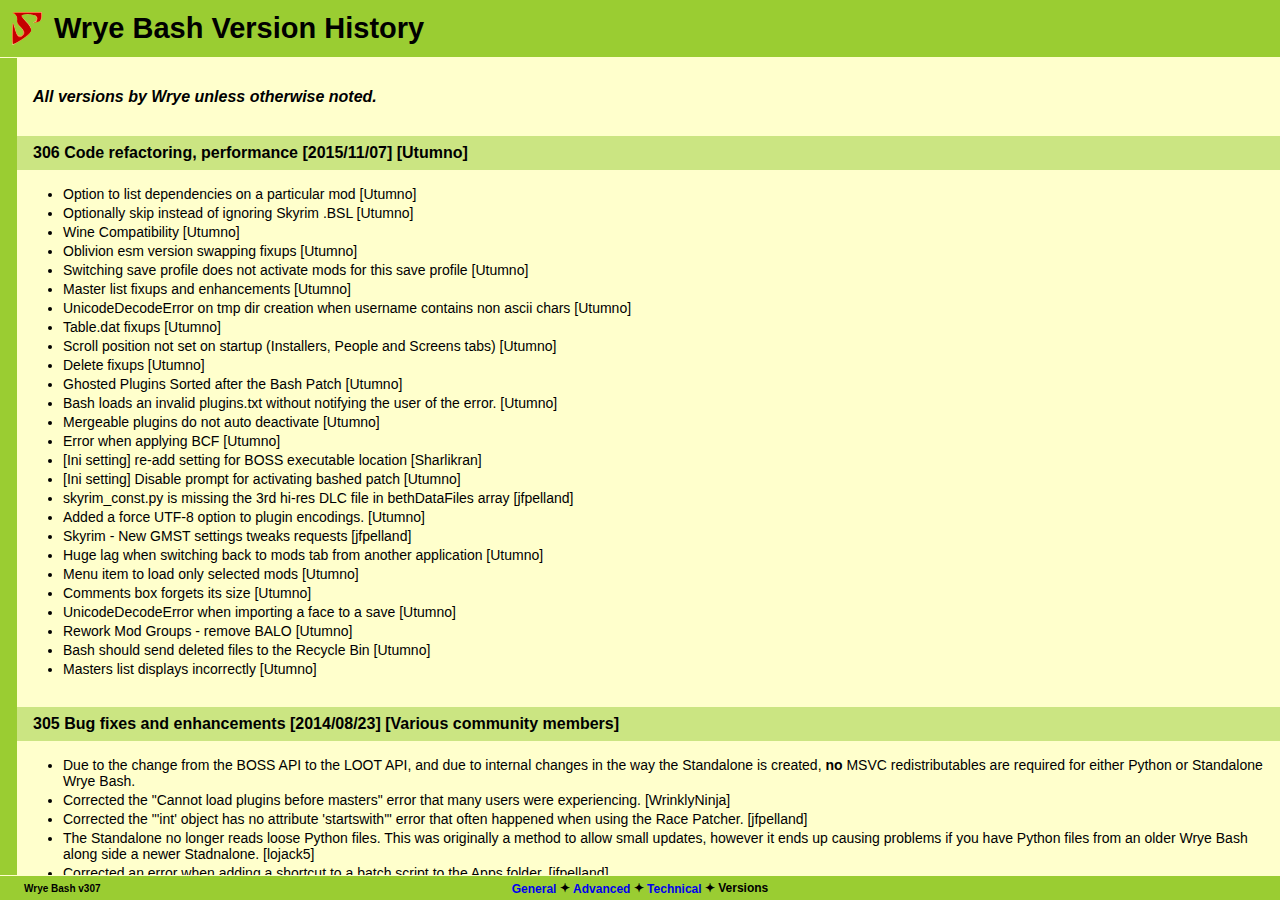
<file: Mopy/Docs/Wrye Bash Version History.html>
<!DOCTYPE html>
<html lang="en">


<head>
  <meta charset="utf-8">
  <link href="assets/bash_main.css" rel="stylesheet" type="text/css">
  <link href="assets/bash_verhist.css" rel="stylesheet" type="text/css">
  <link href="assets/bash.webmanifest" rel="manifest" type="application/manifest+json">
  <link href="images/webicon/apple-touch-icon.png" rel="apple-touch-icon" sizes="180x180" type="image/png">
  <link href="images/webicon/favicon-32x32.png" rel="icon" sizes="32x32" type="image/png">
  <link href="images/webicon/favicon-194x194.png" rel="icon" sizes="194x194" type="image/png">
  <link href="images/webicon/android-chrome-192x192.png" rel="icon" sizes="192x192" type="image/png">
  <link href="images/webicon/favicon-16x16.png" rel="icon" sizes="16x16" type="image/png">
  <link color="#cc0000" href="images/webicon/safari-pinned-tab.svg" rel="mask-icon" type="image/svg+xml">
  <link href="images/webicon/favicon.ico" rel="shortcut icon" type="image/x-icon">
  <meta content="Wrye Bash Docs" name="apple-mobile-web-app-title">
  <meta content="Wrye Bash Docs" name="application-name">
  <meta content="#ffc40d" name="msapplication-TileColor">
  <meta content="images/webicon/mstile-144x144.png" name="msapplication-TileImage">
  <meta content="Wrye Bash Documentation" name="msapplication-tooltip">
  <meta content="assets/browserconfig.xml" name="msapplication-config">
  <meta content="#ffffcc" name="theme-color">
  <script src="assets/bashinit.js"></script>
  <!-- <script src="assets/bashfunc.js" async defer></script> -->
<title>Wrye Bash Version History</title>
</head>


<body>
<div id="header"><h1 id="history">Wrye Bash Version History</h1> <a id="jstoggle" href="javascript:void(0)">(Javascript Toggle)</a></div>

<div id="box">
<!-- Scrolling content begin -->

<p class="history-veranc">All versions by Wrye unless otherwise noted.

<h3>306 Code refactoring, performance [2015/11/07] [Utumno]</h3>
<ul>
<li>Option to list dependencies on a particular mod [Utumno]</li>
<li>Optionally skip instead of ignoring Skyrim .BSL [Utumno]</li>
<li>Wine Compatibility [Utumno]</li>
<li>Oblivion esm version swapping fixups [Utumno]</li>
<li>Switching save profile does not activate mods for this save profile [Utumno]</li>
<li>Master list fixups and enhancements [Utumno]</li>
<li>UnicodeDecodeError on tmp dir creation when username contains non ascii chars [Utumno]</li>
<li>Table.dat fixups [Utumno]</li>
<li>Scroll position not set on startup (Installers, People and Screens tabs) [Utumno]</li>
<li>Delete fixups [Utumno]</li>
<li>Ghosted Plugins Sorted after the Bash Patch [Utumno]</li>
<li>Bash loads an invalid plugins.txt without notifying the user of the error. [Utumno]</li>
<li>Mergeable plugins do not auto deactivate [Utumno]</li>
<li>Error when applying BCF [Utumno]</li>
<li>[Ini setting] re-add setting for BOSS executable location [Sharlikran]</li>
<li>[Ini setting] Disable prompt for activating bashed patch [Utumno]</li>
<li>skyrim_const.py is missing the 3rd hi-res DLC file in bethDataFiles array [jfpelland]</li>
<li>Added a force UTF-8 option to plugin encodings. [Utumno]</li>
<li>Skyrim - New  GMST settings tweaks requests [jfpelland]</li>
<li>Huge lag when switching back to mods tab from another application [Utumno]</li>
<li>Menu item to load only selected mods [Utumno]</li>
<li>Comments box forgets its size [Utumno]</li>
<li>UnicodeDecodeError when importing a face to a save [Utumno]</li>
<li>Rework Mod Groups - remove BALO [Utumno]</li>
<li>Bash should send deleted files to the Recycle Bin [Utumno]</li>
<li>Masters list displays incorrectly [Utumno]</li>
</ul>

<h3>305 Bug fixes and enhancements [2014/08/23] [Various community members]</h3>
<ul>
<li>Due to the change from the BOSS API to the LOOT API, and due to internal changes in the way the Standalone is created, <strong>no</strong> MSVC redistributables are required for either Python or Standalone Wrye Bash.</li>
<li>Corrected the "Cannot load plugins before masters" error that many users were experiencing. [WrinklyNinja]</li>
<li>Corrected the "'int' object has no attribute 'startswith'" error that often happened when using the Race Patcher. [jfpelland]</li>
<li>The Standalone no longer reads loose Python files.  This was originally a method to allow small updates, however it ends up causing problems if you have Python files from an older Wrye Bash along side a newer Stadnalone. [lojack5]</li>
<li>Corrected an error when adding a shortcut to a batch script to the Apps folder. [jfpelland]</li>
<li>Corrected errors with the DocBrowser when the set document file was missing. [lojack5]</li>
<li>Corrected BAIN Regression: BAIN was not uninstalling all files.  This was affecting both uninstalling and annealling. [lojack5]</li>
<li>Corrected a few rare Wizard exceptions. [lojack5]</li>
<li>Corrected an error for some users with Backup Bash Settings. [jfpelland]</li>
<li>Corrected an error in the Installers Tab after deleting a Save Game. [lojack5]</li>
<li>Corrected an issue that caused the Bashed Patch Tweak Settings to be non-persistent. [lojack5]</li>
<li>Fixed "Copy Conflicts to Project" [Utumno]</li>
<li>Includes bluesky404's updates for Chinese Traditional and Simplified. [bluesky404/Sharlikran]</li>
<li>Various Readme Updates. [Sharlikran]</li>
<li>Updated taglist.yaml files (bundled Bash Tags list). [Sharlikran]</li>
<li>Updated Oblivion record definitions. [Shalikran]</li>
<li>BOSS launcher fixes. [WrinklyNinja]</li>
<li>Updated SplashScreen so it no longer has a version number. [Sharlikran]</li>
<li>Replaced BOSS API with LOOT API. [WrinklyNinja]</li>
</ul>

<h3>304.4 Move to git  [2014/07/06] [Various community members]</h3>
<ul>
<li>Moved to GitHub from Sourceforge: <a href="https://github.com/wrye-bash">https://github.com/wrye-bash</a>. [Lojack, Utumno, Wrinklyninja]
<li>Make splash screen optional [lojack5]</li>
<li>Installers.bat is not backed up when prompting user to backup settings on version change [lojack5]</li>
<li>Mods Tab: Load -&gt; All throws an exception [lojack5]</li>
<li>sort order reverses [lojack5]</li>
<li>shellMakeDirs may fall into an infinite loop [lojack5]</li>
<li>Fixed error when copying files from an archive in BAIN. [bluesky404]
<li>Fixed load order changes outside of Bash not being detected. [wrinklyninja]
<li>Fixed unnecessary timestamp changes when setting load order. [wrinklyninja]
<li>Updated BOSS API to v3.0.0. [wrinklyninja]
<li>Implemented support for launching BOSS v3.0.0. [wrinklyninja]
<li>Documentation updates. [wrinklyninja]
<li>Streamlined installer's handling of requirements. [wrinklyninja]
<li>Optimize PNGs [Metallicow]</li>
<li>Remove the auto-updater [lojack5]</li>
<li>Skip .bsl files for BAIN [lojack5]</li>
<li>BOSSv3 support, installer and readme updates [WrinklyNinja]</li>
<li>Installer Improvements [WrinklyNinja]</li>
<li>Installer MSVC 2013 Redist Support [WrinklyNinja]</li>
<li>Missing context menu items [WrinklyNinja]</li>
<li>Show BSA Conflicts undocumented [WrinklyNinja]</li>
</ul>

<h3>304.3 Beta [2013/11/21] [Various community members]</h3>
<ul>
<li>Fix for Bug #275: Wrye Bash crashes on startup if there are no .esp files in the Data directory. [Daidalos]</li>
<li>Fix for Bug #274: Bash throws an error when deleting esm files in the mods tab. [Daidalos]</li>
<li>Fix for Bug #273: Order of masters on a file does not match mod list view	Current. [Daidalos]</li>
<li>Fix for Bug #272: Bash throws an error when renaming files using the mods tab. [Daidalos]</li>
</ul>

<h3>304.2 Beta [2013/10/5] [Various community members]</h3>
<ul>
<li>Fix for Bug 267 using "sort by selected" provided by Edwyn Lannister</li>
<li>Updated bosh.py to add a potential fix for "Clean Data" when files are removed while Wrye Bash is open by Lojack</li>
<li>Updated basher.py to add a potential fix bug 268 onMouseCaptureLost not handled under wine for Installers tab by Rifter</li>
<li>Fix for Bug [#270] "False flagged ESP files cannot be sorted with the ESM group as expected." by Daidalos</li>
</ul>

<h3>304.1 Hotfix [2013/08/10] [Various community members]</h3>
<ul>
<li>Fixed runtime (boost) error in non English locales introduced in 2942. [wrinklyninja]</li>
</ul>

<h3>304 [2013/06/30] [Various community members]</h3>
<ul>
<li>Fixed bug in libloadorder that would stop it from including Update.esm in its list of active plugins if Skyrim.esm wasn't listed in plugins.txt. [wrinklyninja]</li>
<li>Fixed libloadorder version display in Bash's log. [wrinklyninja]</li>
<li>Fixed Bash not passing Update.esm in a list of plugins to activate to libloadorder. liblo.py now returns the active plugin list in load order (which libloadorder doesn't), preventing needless load order 'mismatches' being 'corrected'. [wrinklyninja]</li>
<li>Fixed issue with Oblivion introduced in r2952. [wrinklyninja]</li>
<li>It is now impossible to deactivate Skyrim.esm and Update.esm, the game force loads them. [d4id4los]</li>
<li>Fix for bug #243 "Annealing an activated esp breaks load order.". Anneal will now properly remove deleted plugins from load order. [d4id4los]</li>
<li>Fix for bug #244 "Automatically activating the bashed patch after rebuild does not work." [d4id4los]</li>
<li>Fix for bug #245 "Auto-Anneal can not be disabled" [d4id4los]</li>
<li>Possible fix for special characters in system language name crashing Wrye Bash. [d4id4los]</li>
<li>Changes to the text of List Masters... to make translation easier. [d4id4los]</li>
<li>Fixed renaming mods in the mods tab causing an exception to be thrown. [d4id4los]</li>
<li>Fixed error-messages for Installer Wizards. [d4id4los]</li>
<li>Changes to the restart button tool-tip to make it translatable. [d4id4los]</li>
<li>Make Headlines in getModList translatable. [d4id4los]</li>
<li>Fix renaming/deleting mod files outside of Wrye Bash causing load order issues. [d4id4los]</li>
<li>Fix for an exception in bain wizards, introduced in rev. 2966 [d4id4los]</li>
<li>Fix for Bug #246 'Better naming scheme for backups' [Mr_and_Mrs_D]</li>
<li>Fix for Bug #247 'Do not report 0 KB for non empty files, plugins, BCFs etc' [Mr_and_Mrs_D]</li>
<li>Fix for Bash not installing more than one mod at a time for Oblivion. [d4id4los]</li>
<li>Wrye Bash Un-Installer was leaving behind a few files which have not been accounted for. [d4id4los]</li>
<li>Fix for Bug #256 'Skip Docs skips translation files for Mods'. [d4id4los]</li>
<li>Fix for Bug #258 "#258 LO mismatch between loadorder.txt and plugins.txt causes a crash on statup" [d4id4los]</li>
<li>Fix for bug #251 "'Do you want to enable Installers?' dialog throws exception". [d4id4los]</li>
<li>Added option to view BSA conflicts in Installer tab. This is an experimental feature and still needs work. [d4id4los]</li>
<li>New Dragonborn Files added for Clean Data installer function. [Sharlikran]</li>
</ul>

<h3>303 [2013/01/02] [Various community members]</h3>
<ul>
<li>[Oblivion] Fixed issues with CBash saying that files don't exist during the patch building process. [Lojack]</li>
<li>Uninstalling a mod in BAIN should no longer throw an error that the ESP/ESM could not be found if it was removed. [Lojack]</li>
<li>Encoding format for INI Tweak files has been fixed. [Lojack]</li>
<li>Typo corrections, unused variables, and other minor issues cleaned up. [Various]</li>
<li>The bash_default.ini file has been cleaned up to remove unused entries and tidy up documentation. [Lojack]</li>
<li>BAIN should now properly inform the user if an archive being installed is corrupted. [Lojack]</li>
<li>Numerous changes have been made for better UAC support when installed on Vista, Windows 7, and Windows 8. (Note that Windows 8 is not yet officially supported but should still work.) [Lojack]</li>
<li>BAIN should no longer leave behind empty folders when a mod is uninstalled. [Lojack]</li>
<li>Better support for running Bash from within a folder containing Unicode characters. [Lojack]</li>
<li>[Skyrim] Bash can now see string files inside of a BSA and will no longer mark mods with red bars because the files were not packaged loose. [Lojack]</li>
<li>Bash will no longer throw errors if it encounters Nehrim.esm (the filename) in a Data folder not belonging to a Nehrim install. [Lojack]</li>
<li>Updated the Windows icon used for Bash to something more visually appealing. [Wrinklyninja]</li>
<li>Updated UI icon for BOSS. [Wrinklyninja]</li>
<li>[Skyrim] Removed the non-functional inventory prompt tweak for buying and selling as Skyrim does not use the value. [Arthmoor]</li>
<li>Deleting ghosted mods from the mods tab should no longer throw up errors about deleting the game's master files. [Lojack]</li>
<li>Several updates to the documentation for Bash. [Lojack]</li>
</ul>

<h3>302.1 [2012/11/12] [Lojack]</h3>
<ul>
<li>Standalone version repackaged to better support non-English languages.</li>
<li>Minor bug fixes for when the target game is not fully installed.</li>
</ul>

<h3>302 [2012/11/11] [Various community members]</h3>
<ul>
<li>Bugfixes for formatting to fix up the "Open at..." feature in an attempt to get it to work better with Nexus. [Lojack]</li>
<li>[Oblivion] Added exception to the BAIN CRC refresh list for the TES4Edit Backups folder. [Arthmoor]</li>
<li>[Skyrim] Complete overhaul of support for processing VMAD records for Papyrus scripts. [Lojack]</li>
<li>[Skyrim] Enabled Game Settings tweaks and populated the array for necessary NULL form entries. [Lojack/Arthmoor]</li>
<li>Deleting a Mod through the Mods Tab interface will automatically update the status of any affected BAIN packages. [Lojack]</li>
<li>Improvements to the advanced readme document structure. [Wrinklyninja]</li>
<li>Speed improvements and bug fixes for the global settings patcher. [Lojack]</li>
<li>[Skyrim] Updated the "Clean Data" files list for Hearthfire. [Sharlikran]</li>
<li>Update translation dumper to include game specific files. [Lojack]</li>
<li>Fix for bug #231 "Newly installed mod files appear at the top of the plugin list until Bash is restarted." [Daidalos]</li>
<li>Fixed a potential issue with the auto-backup system if the settings dict ends up with an int as the version instead of a string. [Lojack]</li>
<li>[Skyrim] Added support for the BOD2 subrecord which shipped with Skyrim patch 1.8. [Sharlikran]</li>
<li>[Skyrim] BODT subrecords will be converted automatically into BOD2 subrecords for affected objects when the patch is rebuilt. (Note: This means Wrye Bash for Skyrim now requires Patch 1.8) [Lojack]</li>
<li>Typo fix for the installer. Standalone will now be the default option. [alt3rn1ty]</li>
</ul>

<h3>301 [2012/11/01] [Various community members]</h3>
<ul>
 <li>[Oblivion] Fixed several Oblivion ini tweaks that were missing returns at the ends of the files. [Arthmoor]</li>
 <li>Fixed the invalid load order correction problem. [cdcooley]</li>
 <li>Fixed an error in the Russian translation preventing Import Cells from working. [Lojack]</li>
 <li>[Skyrim] Updates to skyrim.py "Clean Data" files list. [Sharlikran]</li>
 <li>WIZBAIN has been removed from the program. [Arthmoor]</li>
 <li>[Skyrim] Cleanup of record definitions that Bash is already able to procees. [Sharlikran]</li>
 <li>[Skyrim] Status bar icons have been added for TES5Edit and TESVGecko if they are installed. [Arthmoor]</li>
 <li>Dependency on PIL has been removed. [alt3rn1ty]</li>
 <li>General cleanup of code for typos, missing imports, and other minor defects. [Several People]</li>
 <li>[Skyrim] BSA timestamp resetting will no longer take place for Skyrim. [Arthmoor]</li>
 <li>[Skyrim] Added visual warning for when Skyrim .STRINGS files are not the expected size. [Lojack]</li>
 <li>[Skyrim] File support for Hearthfire data has been added. [Sharlikran]</li>
 <li>Experimental additions for LibBSA added. [wrinklyninja]</li>
 <li>"Open At..." menu only appearing in Skyrim mode has been fixed. [Lojack]</li>
 <li>Fixed encoding on Chinese characters in source files. [Lojack]</li>
 <li>Fixed importing of SE dll permissions. [Lojack]</li>
 <li>Fixed support for refreshing Bethesda data files using BAIN archives. [Lojack]</li>
 <li>[Skyrim] Fixed version number message for Skyrim Patch 1.8. [Sharlikran]</li>
 <li>[Skyrim] The SEQ folder has been added as a valid install location in BAIN. [Arthmoor]</li>
 <li>Fixes for processing ini files when the game hasn't generated them yet. [Lojack]</li>
 <li>[Skyrim] Workaround for Bug #233 (load order scrambling in Skyrim) added - this is not a complete fix. [Trira]</li>
 <li>External installation monitoring added for BAIN to keep in sync with other tools such as NMM. [Lojack]</li>
 <li>[Skyrim] TES5Edit Backups folder will not be scanned during BAIN CRC refresh checks. [Arthmoor]</li>
</ul>

<h3>300 [2012/08/09] [Various community members]</h3>
<ul>
 <li>Fix for a reported Unicode bug. [Metallicow]</li>
 <li>Mod indices not updating after re-ordering mods. [trira]</li>
 <li>Updated bash_default.ini to help with some of the Oblivion specific stuff. [cdcooley]</li>
 <li>Numerous WizBAIN updates. [Metallicow]</li>
 <li>Updated splash screen code. [cdcooley]</li>
 <li>Installer script and forum post updates for PIL dependency. [alt3rn1ty]</li>
 <li>Fixed Bash not loading if loadorder.txt or plugins.txt do not exist. [wrinklyninja]</li>
 <li>Relocated tool images to a new tools folder. [Metallicow]</li>
 <li>Calls to os.startfile changed to webbrowser.open for URLs for cross-platform compatibility. [Metallicow]</li>
 <li>Updated regex handling for Nexus files. [trira]</li>
 <li>Added install warning for SkyProc patchers (Skyrim) [Daidalos]</li>
 <li>Enhancement 3530356 - enable BAIN support for Automatic Variants packages. (Skyrim) [Daidalos]</li>
 <li>Enhancement 3539241 - Ability to copy plugins / installer-archives to clipboard from wrye bash. [Daidalos]</li>
 <li>Updated BAPI for compatibility with BOSS 2.1. [wrinklyninja]</li>
 <li>Some memory cleanup code to help with the BAIN tab eating up so much RAM. [Lojack]</li>
 <li>Bash will no longer fail to start if the language locale cannot be determined. [Lojack]</li>
 <li>Cleanup of old code, fixed some variable names with typos. [Lojack]</li>
 <li>Possible fix for the bug where Wrye Bash throws an error about ghosted files being missing when a mod is uninstalled via BAIN. [wrinklyninja]</li>
 <li>Moved the two readme templates and the two css files from Data\Docs to Mopy\Docs since they are static files. [Arthmoor]</li>
</ul>

<h3>299 [2012/07/01] [Various community members]</h3>
<ul>
 <li>Fixed bug 3536117 (launcher icon error). [trira]</li>
 <li>Bash fails to reorder the UI after running BOSS. [cdcooley]</li>
 <li>Ongoing improvements to the installer system. [alt3rn1ty]</li>
 <li>New INI Tweak: Large Interiors Static Limit Fix. Prevents CTDs with mods that have large custom interiors when trying to exit to a worldspace. [Arthmoor]</li>
 <li>Updated path for GIMP in bash_default.ini for GIMP 2.8. [wrinklyninja]</li>
 <li>Updated BAPI DLLs. This update adds load order / active plugins caching. Helps with UI lag issues. [wrinklyninja]</li>
 <li>Further updates to the WizBAIN editor. [Metallicow]</li>
 <li>Bug #3535826 No spells listed in Delete Spells... [trira]</li>
 <li>Images relocated for readme files. [Metallicow]</li>
 <li>Enhancement 3400257 Startup splash screen? [Metallicow]</li>
</ul>

<h3>298 [2012/06/19] [Various community members]</h3>
<ul>
 <li>Fixed load order bug that occurred when renaming a plugin. [trira]
 <li>Some more UI responsiveness improvements. [cdcooley]
 <li>Fixed BAIN's <q>Skip Docs</q> option causing Interface files to be skipped when running for Skyrim. [WrinklyNinja]
 <li>Fixed Wrye Bash reverting its own load order changes when <q>Lock Load Order</q> is enabled. [cdcooley, WrinklyNinja]
 <li>Some more installer improvements. [Alt3rn1ty]
 <li>Fixed <q>Espify/Esmify Self</q> not refreshing the load order display. [cdcooley]
 <li>Fixed BAIN's <q>Clean Data</q> command removing some Bethesda-supplied files. [Daidalos, WrinklyNinja]
 <li>Added some UI feedback messages for certain plugin-related situations where Wrye Bash would previously silently prevent user action (eg. deleting the main master file, loading plugins before masters). [WrinklyNinja]
 <li>Fixed Wrye Bash not ensuring plugins.txt / loadorder.txt synchronisation when it regains window focus. [cdcooley]
 <li>Removed the <q>Lock Load Order</q> command when running for Skyrim, as this functionality is effectively taken care of by the above synchronisation fix. When running for Skyrim, Wrye Bash will now allow any changes to load order that are made in accordance with the textfile-based standard (eg. changes by BOSS, NMM), but revert any other changes made (eg. changes by the Skyrim launcher). This is to ensure data integrity. [Arthmoor]
 <li>Moved Wrye Bash's Documentation from the Mopy folder to Mopy\Docs. [WrinklyNinja]
 <li>Fixed the background highlighting of ghosted plugins not always being in sync with which plugins were ghosted. [cdcooley]
 <li>Fixed crash when selecting another plugin after opening the Doc Browser. [WrinklyNinja]
 <li>Fixed applying INI tweaks to mod ini files removing all comments from them. [cdcooley]
 <li>Fixed bug in <q>Create BOSS Report</q>. [bluesky404]
 <li>Fixed Wrye Bash not removing plugins deleted through the Mods tab UI from plugins.txt and loadorder.txt (the latter in Skyrim only). [WrinklyNinja]
 <li>Updated the included BOSS API DLLs to the latest development version.  [WrinklyNinja]
 <li>Updated the taglist files used by Wrye Bash if it cannot detect a BOSS install.  [WrinklyNinja]
 <li>Fixed slideshows in General and Advanced Readmes not working in Internet Explorer. [WrinklyNinja]
 <li>Improved performance of Bash Tag reading and storage. [Daidalos]
 <li>More updates to the WizBAIN Editor. These changes are not yet documented. [Metallicow]
 <li>Fixed building an inactive Bashed Patch causing an error message. [Daidalos]
 <li>Fixed activating a Bashed Patch through the post-build dialog not updating the UI to reflect this. [Daidalos]
</ul>

<h3>297.1 [2012/06/12] [Various community members]</h3>
<ul>
 <li>More updating of all Nexus URLs to their new formats. [Arthmoor]
 <li>Fixed autoNames error in Bashed Patch rebuilding. [Arthmoor]
 <li>Fixed Wrye Bash not prompting to back up old settings when launching a new version for the first time. [cdcooley, Alex Michael]
 <li>Various improvements for the WizBAIN Editor. [Metallicow]
 <li>Fixed load order being read incorrectly when Auto-Ghost was enabled. [WrinklyNinja]
 <li>Fixed Bash not opening due to datetime error. [Trira/Metallicow]
 <li>Added <q>Create New Project</q> dialog to Installers tab. [Metallicow]
 <li>Fixed Bash loading the BOSS API DLLs that are included with BOSS even if they are older than the DLLs included with Bash. [WrinklyNinja]
 <li>Fixed installer's URL for PyWin32 being invalid. [Alt3rn1ty]
 <li>Some more attempts at improving UI responsiveness. [cdcooley]
 <li>Fixed Bash not starting if loadorder.txt doesn't exist when running for Skyrim. [Anonymous submission]
 <li>Updated Russian translation. [Djk]
 <li>Fixed error that sometimes occurred when trying to deactivate a plugin. [cdcooley]
</ul>

<h3>297 [2012/06/07] [Trira,Daidalos,Arthmoor,wrinklyninja,alt3rn1ty,Other community members]</h3>
<ul>
 <li>Some potential lag relief for Bash's use of BAPI.
 <li>Replaced documentation with WrinklyNinja's rewritten documents.
 <li>Added an option to launch the BOSS GUI to the BOSS icon.
 <li>Added an archery distance tweak to the default ini tweaks for Skyrim.
 <li>Improved support for launching Skyrim's creation kit: Bash now displays the correct icon and supplies the correct launch parameters.
 <li>Moved default patchers and ini tweaks for Oblivion and Skyrim into the Mopy folder: user-installed patchers and tweaks will continue to go in their folders within each game's Data folder.
 <li>Fixed applying INI Tweaks via the "Apply" choice.
 <li>Fixed BAIN skipping the Data\Docs folder of packages when running for Skyrim.
 <li>Fixed BAIN skipping SkyUI files when <q>Skip Docs</q> was enabled.
 <li>Fixed the Bashed Patch ignoring some active plugins due to having an older timestamp in Skyrim.
 <li>Fixed Bash not reading Bash Tags from BOSS's masterlist.
 <li>Fixed <q>Load Masters</q> on a save in the Saves tab causing a BAPI error.
 <li>Fixed an error when switching between mod lists.
 <li>Fixed the Bash Tags box being uneditable when running for Skyrim.
 <li>Removed the <q>Version 0.8</q> context menu command in the Mods tab when running for Skyrim.
 <li>Fixed manually-set Bash Tags not being remembered by Wrye Bash after it is restarted.
 <li>Fixed time format errors being displayed when the auto-update option was set.
 <li>Updated all Nexus URLs to use the new URLs.
 <li>Fixed world orphan removal command.
 <li>Fixed Bashed Patch not being activated when user chooses to do so through the post-rebuild dialog.
 <li>Fixed various installer bugs and made some improvements.
</ul>

<h3>296 [2012/05/27] [Lojack,PacificMorrowind,Waruddar,Metallicow]</h3>
<ul>
	<li>CBash updated to version 0.6
	<li>Bashed Patch:
	<ul>
		<li>Races Patcher refactored a bit: now has racial tweaks you can select and source mods that you can select.
		<li>new race tweakers:
		<ul>
			<li>Bigger Nords &amp; Orcs (moved from tweak actors)
			<li>Merge Eyes from similar races
			<li>Merge Hairs from similar races
			<li>Playable Eyes
			<li>Playable Hairs
			<li>Races have All Eyes
			<li>Races have All Hairs
			<li>Sexless Hairs
		</ul>
		<li>Globals Patcher has been merge into Tweak Settings.
		<li>Python Mode Only: new but deleted records won't affect mergeability.
		<li>In CBash mode instead of merging deleted REFR, ACRE, ACHR records they will be merged as and undeleted (disabled and moved -1000 units on the z axis). (doesn't affect Python mode since Python mode doesn't merge cells)
		<li>Tweak Settings Patcher:
		<ul>
			<li>A few tweak names tweaked to better match other tweak names.
		</ul>
	</ul>
	<li>ini option to ensure bashed patch exists at program start added (by default on).
	<li>Duplicate files for multiple files fixed.
	<li>Minimum Column width enforced.
	<li>Status bar help tips added to many menu items.
 <li>General error cleanup in parts of the code.
 <li>Updated URLs for Nexus information.
 <li>Metallicow's WIZBAIN editor (has not been documented yet)
 <li>Fixed a bug in ITM scanning causing it to fail.
 <li>Fixed a bug causing the setting of a custom value for the <q>Combat: Max Armor Rating</q> Bashed Patch tweak to fail.
 <li>Fixed rebuilding of the Bashed Patch not deactivating merged plugins when it offers to do so.
 <li>Fixed renaming of an inactive plugin causing it to be moved to the top of the load order.
 <li>Fixed drag and drop moving of plugins in the load order causing them to be placed at the top of the load order.
 <li>Fixed Bash displaying cleaned plugins as dirty.
 <li>Fixed load order not being resorted when it requires a refresh.
 <li>Fixed scanning for UDRs failing on report generation when running for Skyrim.
</ul>

<h3>295.5 [2012/01/17] [Lojack,PacificMorrowind]</h3>
<ul>
	<li>Bugfix release:
	<ul>
		<li>Skyrim: Corrected more record definitions.  All record definitions have been double checked now.
		<li><a href="Wrye%20Bash%20General%20Readme.html#bain">BAIN</a>: Fixed a problem associated with Embedded BCFs, causing BAIN to become unusable.
		<li>Wrye Bash Installer updated to included the necessary files of the <a href="https://www.microsoft.com/download/en/details.aspx?id=14431">MSVC 2005 SP1 Redistributable with ATL Security Update</a>.  These files are required on Windows XP for 7zUnicode.exe to run.  These files are not included in the Manual Install archives - users should install the redistributable package from Microsoft for manual installs.
		<li>Wrye Bash Uninstaller updated to remove some files it was missing.
		<li>Changed how the 'Apps' folder launchers are used, to work with Unicode better.
		<li>Fixed a problem with restarting Wrye Bash.  Specifically, the Standalone version would shutdown instead of restart, when required.
		<li>Fixed a problem with formatting numbers for the user's location.
		<li>Better printing of error messages on startup, when using the Standalone version.
		<li>Corrected a problem with <a href="Wrye%20Bash%20General%20Readme.html#ini">INI Tweaks</a> where adding new lines sometimes would not write the whole line.
		<li>Made an adjustment to <a href="Wrye%20Bash%20Advanced%20Readme.html#saves-profiles">Save Profiles</a>, that should help out when the Profile name has Unicode in it.
	</ul>
</ul>

<h3>295.4 [2012/01/15] [Lojack,PacificMorrowind]</h3>
<ul>
	<li>Bugfix release:
	<ul>
		<li>Skyrim: Corrected the record definitions for LVLI, LVLN, LVSP, MISC, ARMO, and ARMA records.
		<li><a href="Wrye%20Bash%20General%20Readme.html#patch">Bashed Patch</a>:
		<ul>
			<li>Small tweak to Leveled Lists patcher, allowing changes to the Flags of a list to be imported in rare occasions where they were not.
			<li>Reverted the change to the Graphics patcher from 295.3, mods requiring the model file name to be imported should be using the <code>Actors.Skeleton</code> <a href="Wrye%20Bash%20Advanced%20Readme.html#patch-tags">Tag</a> to accomplish this.
		</ul>
		<li>Fixed <a href="Wrye%20Bash%20General%20Readme.html#ini">INI Tweaks</a> that un-deleted a tweak line.  Now instead of re-adding the tweak in as a new line, the original line will correctly be replaced.
		<li>Fixed an issue with switching <a href="Wrye%20Bash%20Advanced%20Readme.html#saves-profiles">Save Game profiles</a>, that was introduced due to the new INI Tweak changes.
		<li>Fixed an issue where <a href="Wrye%20Bash%20General%20Readme.html#bain">BAIN</a> would sometimes install document files from inactive packages.
		<li>Updated the Wrye Bash Installer with some typo fixes, and to correctly remove some files associated with newer versions of Wrye Bash when required.
		<li>Fixed a bug causing Wrye Bash to never ask to backup your settings on an upgrade.
	</ul>
</ul>

<h3>295.3 [2012/01/14] [Lojack,bluesky404,PacificMorrowind]</h3>
<ul>
	<li>Major Unicode rewrite!  Everything has been gone through to make Wrye Bash works with Unicode file names and characters:
	<ul>
		<li>Special thanks to __bluesky404__ for a ton of work testing, debugging, and providing patches to help make this possible.
		<li>By default when reading plugins, Wrye Bash first tries to interpret the data as 'Western European'.  This includes languages such as English, French, German, Spanish, and Italian.  Some languages this does ~~not~~ cover are Russian and Asian languages (Chinese, Japanese, Korean, etc).
		<ul>
			<li>To modify this behavior, there is a new setting, accessible via the <a href="Wrye%20Bash%20Advanced%20Readme.html#tools-settings">Setting Menu</a>, Plugin Encoding.  This would be used if you have a plugin with Chinese, Russian, or other languages that don't fall under the 'Western European' encoding.
			<li>This is a global setting, so changing it will have an effect on ~~all~~ plugins.
			<li>Changing this setting won't be immediately obvious on the Mods Tab, as the data isn't updated unless it is read from file again.  However, the change will effect Bashed Patch creation and the mod file Import/Export commands immediately.
			<li>Changing this setting to Automatic will have the best result all around, but due to the extra processing involved in Automatic mode, it is not enabled by default.  In one example, Bashed Patch creation time went from about 15 minutes with a specified encoding, to 22 minutes with Automatic encoding.
		</ul>
		<li>Some minor inconsistencies might be observed, specifically when viewing the Author or Description field on mods, or viewing the Name or Location of a saved game.  Wrye Bash tries its best to detect the encoding of strings, and makes some educated guesses based off that, but sometimes it will just get it wrong.  When this happens, the displayed text might show up as random characters from another language.
		<li>Unicode file names are fully supported.
		<li>Limitations:
		<ul>
			<li>Skyrim and Oblivion have problems with reading the 'plugins.txt' file when there are unicode file names in it.  Therefore, we cannot guarantee that activated plugins with Unicode file names will actually be loaded.
			<li>Files specific to Wrye Bash for input must be formatted in UTF-8 (with or without BOM).  This means any .txt files utilizing Wrye Bash's wtxt format, any .csv files used as input for the Bashed Patch, and BAIN wizard.txt files.
			<li>The masterlist.txt and userlist.txt files for BOSS are expected to also be in UTF-8 format.  This is a requirement imposed by BOSS, so no change should be noticed there.
		</ul>
		<li><a href="Wrye%20Bash%20General%20Readme.html#international">Translation files</a> format has changed.  Old translation files have been converted to the new format.
	</ul>
	<li>More refactoring for multi-game support.
	<li>New Skyrim features:
	<ul>
		<li>Support for AACT, ACTI, ADDN, AMMO, ARMA, ARMO, COBJ, GLOB, GMST, LVLI, LVLN, LVSP, and MISC records added.
		<li>Merge support for AACT, AMMO, ARMA, ARMO, COBJ, GLOB, GMST, LVLI, LVLN, LVSP, and MISC added.
		<li>Basic ONAM support for TES4 records.
		<li><a href="Wrye%20Bash%20Advanced%20Readme.html#patch-tags">Bashed Tags</a>:
		<ul>
			<li><a href="Wrye%20Bash%20Advanced%20Readme.html#patch-lists">Delev and Relev</a> - These can be used to intelligently merge leveled lists.
			<li><a href="Wrye%20Bash%20Advanced%20Readme.html#patch-filter">Filter</a>, NoMerge, and Deactivate - These can be used to modify behavior in regards merging and importing records.
		</ul>
		<li>Better merging of records with NULL Form IDs, for records that allow it (COBJ and GMST for example).
		<li>New <a href="Wrye%20Bash%20General%20Readme.html#bain">BAIN</a> option: <a href="Wrye%20Bash%20Advanced%20Readme.html#bain-commands">Auto-name String Translation files</a>:
		<ul>
			<li>Will automatically rename .STRINGS, .DLSTRINGS, and .ILSTRINGS files to the correct language for your game, but only if the installer does not already contain String Translation files for your language.
		</ul>
	</ul>
	<li>Bugfixes:
	<ul>
		<li>An uncommon Drag and Drop of Tabs related bug is fixed (relating to Mouse Capture).
		<li><a href="Wrye%20Bash%20Advanced%20Readme.html#savesListMasters">List Masters</a> command corrected to display the masters of a Save File, rather than the current Load Order.
		<li>Startup crash when the Installers Tab is hidden and 'Avoid at Startup' is selected for the Installers Tab corrected.
		<li>Startup crash when Skyrim.esm was ghosted, and set to be inactive within Wrye Bash.
		<li>Fixed an issue where the <a href="Wrye%20Bash%20General%20Readme.html#patchImportGraphics">Graphics</a> tag was not properly importing the model file name on CREA records.
	</ul>
	<li>Removed support for Skyrim's 4gb Launcher, as a recent patch makes this obsolete.
	<li>Updated the Wrye Bash Installer to check for Unicode versions of wxPython, and only accept Python 2.7 (no more 2.6 or 2.5 support).
	<li>Other improvements:
	<ul>
		<li>New Simplified Chinese translation, provided by bluesky404.
		<li>New Traditional Chinese translation, provided by bluesky404.
		<li><a href="Wrye%20Bash%20General%20Readme.html#bain">BAIN</a>:
		<ul>
			<li>Wizard.txt and readmes will no longer show up as 'Skipped' if it's in an odd directory.
			<li>New "Embedded BCFs" - If an archive contains a BCF, Wrye Bash can apply that BCF directly to the containing archive.  If the BAIN option 'Auto-Apply Embedded BCFs' is selected, BAIN will do this automatically.
			<li>The Open At Skyrim Nexus and Open At TES Nexus commands will detect files with File IDs less than 4 digits now.
		</ul>
		<li><a href="Wrye%20Bash%20General%20Readme.html#ini">INI Edits</a>:
		<ul>
			<li>Double click to apply an INI Tweak
			<li>Left Click on the checkbox to apply an INI Tweak
			<li>INI Tweaks can now add and remove new lines to target INIs.
			<ul>
				<li>Adding lines is only enabled if the 'Allow Tweaks with New Lines' option is enabled (disabled by default for Oblivion, enabled by default for Skyrim).
			</ul>
			<li>The syntax for denoting a line to be deleted is to prepend the line with ";-".
			<li>BAIN Wizards can also create "deleted" INI Tweak lines, via the <a href="Wrye%20Bash%20Technical%20Readme.html#DisableINILine">DisableINILine</a> command.
		</ul>
		<li>Better support for Mac Command button.
		<li><a href="Wrye%20Bash%20Advanced%20Readme.html#patch">Bashed Patch</a>:
		<ul>
			<li>New <a href="Wrye%20Bash%20General%20Readme.html#patchTweakAssorted">Assorted Tweaker</a>: No Description Loading Screens (requested by hellwing).
		</ul>
		<li>Wrye Bash will ask to backup your settings on ~~every~~ update now, instead of just a major version update (like from 294 to 295).
		<li>Quickly switching between games can be accomplished via the <a href="Wrye%20Bash%20Advanced%20Readme.html#tools-settings">Settings Menu</a>.
	</ul>
</ul>

<h3>295.2 [2011/12/02] [Lojack,bluesky404,Metallicow]</h3>
<ul>
	<li>Bugfixes:
	<ul>
	  <li><a href="Wrye%20Bash%20Advanced%20Readme.html#bain">Installers Tab</a>:
	  <ul>
		<li>Fixed the 'List Sub-Packages' command.
		<li>Fixed installation of Script Extender plugins when not in Oblivion game mode.
		<li>Fixed a refresh bug where changing the install order via Ctrl+Up or Ctrl+Down would not refresh the need to Anneal packages.
		<li>Fixed an incorrect color being used for packages that need Annealing.  Previously a light gray background color was used to indicate a package has underrides that need to be corrected by Annealing.  Now BAIN correctly uses a yellow background, as described in this readme.
	</ul>
	  <li>Fixed Save Profiles so they work even when the game's INI file doesn't initially have the 'sLocalSavePath' entry (ie: Skyrim).
	  <li>Fixed the 'Check for Updates' option while running in Standalone mode.
	  <li>Fixed the spelling on the German Wizard Image
	  </ul>
	<li>New features:
	<ul>
	  <li>4Gb/LAA Launcher supported:
		<li>For games that have a LAA Launcher (Skyrim currently), launching the game will launch via the LAA Launcher.
		<li>A new <a href="Wrye%20Bash%20General%20Readme.html#launchers-toggles">status bar button</a> for enabling/disabling the LAA Launcher.
	  <li>Added Status Bar mouse over texts for BAIN Packages.
	  <li>BAIN will silently ignore the "config" file that NMM places into downloaded packages.
	</ul>
	<li>Skyrim specific:
	<ul>
	  <li>Basic editing of Save Games:
	  <ul>
		<li>Masters
		</ul>
	  <li>Basic editing of Mod files:
	  <ul>
		<li>Author
		<li>Description
		<li>Masters
	</ul>
	  <li>Bashed Patches:
	  <ul>
		<li>Can merge GMST, GLOB, AMMO, and COBJ records.
		</ul>
	</ul>
</ul>

<h3>295.1 [2011/11/27] [Lojack,Waruddar,myk002,PaificMorrowind]</h3>
<ul>
	<li>Skyrim support added:
<ul>
	  <li>Can read basic information from Skyrim mods (author and description)
	  <li>Can read basic save game information (player name, level, play time)
	  <li>Can modify your Load Order
<ul>
		<li>Update.esm will show up in the Load Order as unselected initially.  Skyrim treats this mod specially, and always loads it directly after Skyrim.esm.  Changings it's load order and activation status should have no effect on the game.
</ul>
	  <li><a href="Wrye%20Bash%20Advanced%20Readme.html#bain">BAIN</a> is supported, including the standard directories and SKSE plugins.
</ul>
	<li>UI Improvements:
<ul>
	  <li>Customizible Status Bar and Tabs:
<ul>
		<li>Drag and drop reordering
		<li>Hideable
</ul>
</ul>
	<li>Bugfixes:
<ul>
	  <li>Fixed a few <a href="Wrye%20Bash%20General%20Readme.html#ini">INI Edits</a> tab related startup crashes.
	  <li>More information should be displayed when Wrye Bash fails to startup.
	  <li>More information is displayed in debug mode when a Tab fails to initialize.
	  <li>Fixed a crash on startup bug when no plugins are found in the Data directory.
</ul>
	<li><a href="Wrye%20Bash%20Technical%20Readme.html#wizards">BAIN Wizards</a>:
<ul>
	  <li>New function <a href="Wrye%20Bash%20Technical%20Readme.html#wizardsCompareGameVersion">CompareGameVersion</a> replaces the older <a href="Wrye%20Bash%20Technical%20Readme.html#wizardsCompareObVersion">CompareObVersion</a>.  The older function is retained for backwards compatibility only.
	  <li>New function <a href="Wrye%20Bash%20Technical%20Readme.html#wizardsCompareSEVersion">CompareSEVersion</a> replaces the older <a href="Wrye%20Bash%20Technical%20Readme.html#wizardsCompareOBSEVersion">CompareOBSEVersion</a>.  The older function is retained for backwards compatibility only.
	  <li>New function <a href="Wrye%20Bash%20Technical%20Readme.html#wizardsCompareGEVersion">CompareGEVersion</a> replaces the older <a href="Wrye%20Bash%20Technical%20Readme.html#wizardsCompareGEVersion">CompareOBGEVersion</a>.  The older function is retained for backwards compatibility only.
</ul>
	<li>Changes to the installation requirements:
<ul>
	  <li>You may still install Wrye Bash to "path.to.you.game\Mopy" as before, and it will function normally.
	  <li>You may also install Wrye Bash to any other location.  In that case, here is how it will decide what game to manage:
<ul>
		<li>Read the Windows Registry to see what supported games you have installed.
		<li>Also check one directory up relative to Wrye Bash to see if it contains a supported game.
		<li>If only one supported game is detected:  Wrye Bash will manage that game.
		<li>If multiple supported games are detected:
<ul>
		  <li>If the '-g' command line argument is used, Wrye Bash will manage the game specified by '-g'.
		  <li>If the '-o' command line argument is specified, Wrye Bash will manage the game in the location specified by '-o'.
		  <li>If Wrye Bash is installed as a sub-directory to a detected game, Wrye Bash will manage that game.
		  <li>Finally, Wrye Bash will display a prompt asking which game to manage.
</ul>
</ul>
</ul>
	<li>New command line argument '-g' or '--game'.  Used to specify which game Wrye Bash should manage.  For example, using:
<ul>
	  <li><code><span class="v295_1-gmemng">"Wrye Bash.exe"</span> -<em>g</em> <em>oblivion</em></code>
	  <li>Will tell Wrye Bash to manage your Oblivion installation.
</ul>
</ul>


<h3>295 [2011/09/30] [bluesky404,Gratis_monsta,Lojack,myk002,PacificMorrowind,valda,Waruddar]</h3>
<ul>
	<li>Many thanks to Arthmoor, silverbluemoon, Zoar5, GabaZieute, and VKS, who contributed their time, gave us feedback, and beta tested solutions for several difficult bugs.  It's community members like you that help Wrye Bash succeed!
	<li>First-run Usability Improvements:
<ul>
	  <li>Default options and widget sizes have been revamped for a smoother first-time experience
	  <li>More startup errors are shown in a popup messagebox instead of just being dumped to the log
	  <li>Default window sizes have been increased so you can actually see their contents on first load
	  <li>Debug .bat file now works for all supported Python versions and all Python installation paths instead of being hardcoded to look for c:/Python27
	  <li>Wrye Bash can now be started from any directory instead of requiring Mopy as the working directory
</ul>
	<li><a href="Wrye%20Bash%20Advanced%20Readme.html#patch">Bashed Patch</a>:
<ul>
	  <li>Usability improvements:
<ul>
		<li>Mods with tags that are being bashed for the first time will now automatically be checked and bolded in the bashed patch dialog.
		<li>Corresponding patchers will be automatically enabled and bolded.
		<li>If you would rather do things manually, you can turn the new autocheck behavior off in the ini.
		<li>When you enable a mod or tweak in a patcher, the corresponding patcher is now auto-checked (always on: not controlled by the ini).
</ul>
	  <li>Assorted tweakers:
<ul>
		<li>New tweak: Skyrim-style Weapons.
		<li>New tweak: Uniform Groundcover.
		<li>CBash 'Magic: Script Effect Silencer' tweak fixed.
		<li>PBash 'Default icons' tweak fixed.
		<li>VORB tweak now assigns special skeletons correctly.
		<li>Fixed type mismatch that was preventing custom values for float GMST tweaks from being applied correctly in CBash.
</ul>
	  <li>Names tweaker:
<ul>
		<li>New tweak: Proper English Names: Staffs -&gt; Staves.
		<li>New tweak: Proper English Names: Dwarfs -&gt; Dwarves.
		<li>Updated NPC/Guard names csvs. (Contributed by Gratis_monsta)
</ul>
	  <li>Updated Assorted to Cobl.csv for Replace Form IDs. (Contributed by Gratis_monsta)
	  <li>Merge Patcher no longer merges in script records that depend on missing masters.
	  <li>Refresh displayed values for tweakers with selectable options properly when configuration is reverted or imported.
	  <li>Revert to Default option added; just reverts the patch config to default.
	  <li>Settings tweaker:
<ul>
		<li>New tweaks:
<ul>
		  <li>AI: Conversation Chance/AI: Conversation Chance - Interior: Chance of NPCs engaging each other in conversation (possibly also with the player (not in and in interiors respectively).
		  <li>Leveled Creature Max level difference
</ul>
</ul>
</ul>
	<li><a href="Wrye%20Bash%20Advanced%20Readme.html#bain">BAIN</a>:
<ul>
	  <li>Automatic generation of INI tweak files when installing an INI that doesn't match the CRC of what is already installed
	  <li>BAIN Wizards: Updated the <a href="Wrye%20Bash%20Technical%20Readme.html#wizardsEditINI">EditINI</a> function to allow comments.
	  <li>Installer-&gt;open readme command added.
	  <li>Modified <a href="Wrye%20Bash%20Advanced%20Readme.html#bainCleanData">Clean Data</a> command so that it doesn't remove DLC content or Wrye Bash-related files
	  <li>It also ignores other files that are commonly installed outside of Wrye Bash, such as Construction Set Extender and Sensual Walks animation files
	  <li>Don't reset subpackage selections if a wizard is started but cancelled
	  <li>Speed improvement; readonly status for files in the data folder only changed if/when needed. (and removed bClearRO option from ini since it'll only occur on individual files/subfolder and only if needed now)
</ul>
	<li>Unicode Mode:
<ul>
	  <li>Bugfixes from valda and bluesky404
</ul>
	<li>Added activation status as a new mods column/sort option.
	<li>New mod commands:
<ul>
	  <li><a href="Wrye%20Bash%20Advanced%20Readme.html#modsLoadAll">Load All</a> will activate all mods (up to 255 of them, at least)
	  <li><a href="Wrye%20Bash%20Advanced%20Readme.html#modsCreateBOSSReport">Create BOSS Report</a> will automatically gather the information you need to report a mod to the BOSS thread.
	  <li><a href="Wrye%20Bash%20Advanced%20Readme.html#modsCopyModInfo">Copy Mod Info</a> will automatically gather the displayed info on a mod.
	  <li>Ghost will ghost just the selected mod(s)
	  <li><a href="Wrye%20Bash%20Advanced%20Readme.html#modsExportPatchConfig">Export Patch Config...</a> exports the selected patch's configuration to a file.
	  <li>File-&gt;<a href="Wrye%20Bash%20Advanced%20Readme.html#modsCreateDummyMasters">Create Dummy Masters</a> will generate empty plugins for each missing master a plugin has.  This is useful for loading a Filter patch in TES4Edit.
	  <li>File-&gt;<a href="Wrye%20Bash%20Advanced%20Readme.html#modsNewBashedPatch">New Bashed Patch</a> will generate a new, empty bashed patch with the next name in the sequence (Bashed Patch, 1.esp, etc.)
	  <li>Mods Tab-&gt;<a href="Wrye%20Bash%20Advanced%20Readme.html#modsRemoveDummyMasters">Remove Dummy Masters</a> will delete any empty plugins created using the <a href="Wrye%20Bash%20Advanced%20Readme.html#modsCreateDummyMasters">Create Dummy Masters</a> command.
</ul>
	<li>Add Master command can now add multiple masters in one go.
	<li>Fixed Settings backup files should have WB version in their names.
	<li>Ghosting fixed to remove the ugly chance of having both .ghost and .esp versions of the same mod.
	<li>Replacers tab and associated code totally removed.
	<li>BALO is now officially deprecated, having been entirely superseded by BOSS.  If you are still using it, please consider using BOSS instead.
	<li>Fixed CBash crash while scanning for dirty edits on some plugins
	<li>Fixed launching of bashmon
	<li>Startup:
<ul>
	  <li>Fixed startup processing so you can in one startup both backup and restore settings.
	  <li>Added -L/--Language as cmdline options to set Wrye Bash's language.
</ul>
	<li>Added warning if user has more than 325 esp/ms/bsa in the data folder and aren't using ghosting (and more strongly worded warning if more than 400).
	<li>Ini Tab -&gt; list active ini's command added.
	<li><a href="Wrye%20Bash%20Advanced%20Readme.html#tools-checker">ModChecker</a>:
<ul>
	  <li>Fixed default size to be wide enough to display all buttons.
	  <li>Added option to toggle display of CRCs for mods in the mod list.
	  <li>Added option to toggle display of version numbers for mods in the mod list.
	  <li>Display note if no dirty mods are found (so that users know that it did successfully check and isn't malfunctioning).
</ul>
	<li><a href="Wrye%20Bash%20Advanced%20Readme.html#modsListMods">List Mods</a>: crc display is off by default and added code to enable crc display if 'c' is pressed.
	<li>Most untranslatable strings adjusted to be translatable (adds more than 240 strings that can now be translated).
	<li>UI components in the Mods and Saves Tabs are now resizable
	<li>Progress bars now shown in several cases where the program could be perceived to be hung but was actually processing data
	<li>Fixed progress bar disappearing for some people while loading the installers tab
	<li>UI colors are now customizable with the <a href="Wrye%20Bash%20Advanced%20Readme.html#settingsColors">Colors Dialog</a>.  This allows you to change what colors Wrye Bash uses for various informational purposes.  This only configures the custom colors that Wrye Bash uses.  Anything else uses your system defaults, so if you want to change those, you'll need to do it through your OS.
	<li>Save-&gt;Edit Spells will now work with corrupted/malformed/unexpectedly formed mod files; will just skip those mod files rather than fatally choking (and if in debug mode will say the mod is skipped and why).
	<li><a href="Wrye%20Bash%20Advanced%20Readme.html#launchers-custom">Custom launcher buttons</a> now support launching of msi created shortcuts.
	<li>Mod-&gt;Export Script has new option to skip export of comments (and a spiffy new export dialogue).
	<li>CBash no longer causes random occurrences of googly eyes
</ul>

<h3>294.2 [2011/08/01] [Lojack,myk002,PacificMorrowind]</h3>
<ul>
<li>Small fix to the Python race patcher for dremora records
<li>Lots of installer fixes
</ul>

<h3>294.1 [2011/07/25] [DJ_Kovrik,Lojack,Metallicow,myk002,PacificMorrowind,valda]</h3>
<ul>
<li>Program-wide Changes:
<ul>
  <li>Wrye Bash has a new directory layout!  Now the Mopy directory just contains important files that you can run.  All other files have been moved into subdirectories.
  <li>If manually updating, please delete the old Mopy directory before copying the new one in to get rid of the old files
  <li>Your configuration will get converted to a new format on first load which will not be readable by older versions of Wrye Bash, so be sure to back up your settings when you upgrade so they will be available if you ever need to downgrade again
  <li>Python 2.5x and under compatibility: warn that those are unsupported versions but if the user really wants to use em anyways make some changes so that it is less likely to fail as much.
  <li>Installer checks Python 2.7x first and foremost and if no python versions detected provides links/downloads python 2.7.2 and compatible extensions.
</ul>
<li><a href="Wrye%20Bash%20Advanced%20Readme.html#patch">Bashed Patch</a>:
<ul>
  <li>Added bash.ini options to play a sound on successful completion or fail. (based on code contributed by Metallicow)
  <li>All multitweakers with choices now autoselect the default value if not user selected.
  <li>Race Patcher:
<ul>
    <li>Added Npc.HairOnly, Npc.EyesOnly tags
    <li>Enabled Race Patcher to work on Dremora race and Dremora NPCs (only if the NPC name includes one of the following: dremora, akaos, lathulet, orthe, or ranyu).
</ul>
  <li>Fixed revert to saved configs (CBash).
  <li>All multitweakers modified to accept custom arguments (if not a on or off type thing).
  <li>Tweak settings Patcher:
<ul>
    <li>Added a whole bunch of tweaks:
<ul>
      <li>Drag: Max Moveable Weight tweak.
      <li>Msg: Auto Saving.
      <li>Msg: Harvest Failure.
      <li>Msg: Harvest Success.
      <li>Msg: Horse Stabled.
      <li>Msg: Loading Area.
      <li>Msg: No Fast Travel.
      <li>Msg: Not Enough Charge.
      <li>Msg: Quick Load.
</ul>
    <li>Typo fix for the custom option of Compass: POI Recognition.
</ul>
  <li>Fixed Harvest Chance tweaker adjusts nirnroots when it shouldn't (since they are a quest plant).
  <li>Fixed Factions, AI, Global, GMST and LL patchers not ignoring unchanged records.
  <li>Fixed Actors.ACBS merging flags when it shouldn't be
  <li>Fixed CBash patcher not cleaning unused masters
  <li>CBash no longer gives GMSTs and MGEFs new FormIDs
</ul>
<li>Unicode Mode:
<ul>
  <li>More bugfixes from valda
  <li>Non-Unicode Mode unicode support: errors changed to warnings - it'll still not install the file but it won't crash out.
</ul>
<li><a href="Wrye%20Bash%20Advanced%20Readme.html#saves">Saves Tab</a>:
<ul>
  <li>Added ability to export screenshot from savegame.
</ul>
<li><a href="Wrye%20Bash%20Advanced%20Readme.html#bain">BAIN</a>:
<ul>
  <li>List Esp/ms command added to esp/m pane r-click menu.
  <li>Open at Google regex improved so better automatic search terms.
  <li>New <a href="Wrye%20Bash%20Advanced%20Readme.html#bainUninstallAll">Uninstall All</a> command.
  <li>New <a href="Wrye%20Bash%20Advanced%20Readme.html#bainCleanData">Clean Data</a> command
  <li>Fixed markers disappearing on edit
  <li>Fixed a processing error when subpackages have ampersands in their names
</ul>
<li>Bugs fixed (General):
<ul>
  <li>Fixed corrupted size saved when maximizing a Wizard.
  <li>Fixed Export Settings suggests the incorrect Wrye Bash version for settings file output.
  <li>Fixed fatal error if BashSettings.dat is corrupted (try backup/new settings file).
  <li>Export Stats (CBash)
  <li>Fixed compatibility with BOSS 1.8
</ul>
<li>Enhancements/New Features (General):
<ul>
  <li><a href="Wrye%20Bash%20Advanced%20Readme.html#launchers-custom">Custom launcher buttons</a> are easier to use now.  Just drop a shortcut into the Mopy\Apps directory.
  <li>Calling external programs that require administrator privileges is now supported
  <li>Added bash.ini option to automatically adjust column sizes on the main tabs to display the full data/full header.
  <li>Added the GOTY version of the non-SI esm and an alternate 1.1 size as well to the list of accepted ESM versions for ESM version switching (36 bytes smaller than the non-GOTY 1.1 and 46 bytes larger for the alternate).
  <li>New mod-&gt;Export Cell Blocks Info command.
  <li>New start menu icon.
  <li>OBSE is now enabled by default if detected.
  <li>Updated Russian Translation (contributed by DJ_Kovrik).
</ul>
<li>Additional bugfixes in 294.1:
<ul>
  <li>Fixed a bug in the Race Patcher that would fail on some Dremora records.
  <li>Fixed a bug when selecting 'Cancel' after trying to export a screenshot from a saved game.
  <li>More Unicode fixes from valda.
  <li>If custom icon extraction fails for a Custom Launcher button, Wrye Bash will attempt to fall back to the 16x16 one.
  <li>Fixed a bug where line endings weren't correctly stripped in the INI Edits Tab, resulting in 'boxes' showing in the UI.
  <li>Fixed a bug when Wrye Bash tries to activate a newly built Bashed Patch, and 255 mods are active.
</ul>
</ul>

<h3>293 [2011/06/27] [PacificMorrowind,Lojack,myk002,valda] [rev 1280]</h3>
<ul>
<li><a href="Wrye%20Bash%20Advanced%20Readme.html#patch">Bashed Patch</a>:
<ul>
  <li>Bugs fixed (CBash):
<ul>
    <li>Filter mods that were incorrectly being treated as not mergeable are mergeable once again.
    <li>Bug with the <a href="Wrye%20Bash%20General%20Readme.html#patchImportActorsAIPackages">NPC AI Packages</a> patcher fixed (incorrectly detecting if OOO and the UOP were installed).
    <li>Bash will now properly report mergeable mods that have active non-mergeable dependant mods as not mergeable.
    <li>Hack added to make sure that OOO.esp is reported as non-mergeable.
    <li>Fix for mergeability detection for corrupted/unrecognized format mods (presume non-mergeable and warn if in debug mode but don't fail - which could prevent rebuilding of patch in CBash mode).
    <li><a href="Wrye%20Bash%20General%20Readme.html#patchImportNPCFaces">NPC Face data</a> should properly be merged, vice overridden.
    <li>Fixed merging of QUST records from Filter mods.
</ul>
  <li><a href="Wrye%20Bash%20General%20Readme.html#patchTweakAssorted">Tweak Assorted</a><strong>: Default Icons</strong> updated to skip records that should not have icons (stageless quests, non-playable clothing, armor, and items).
  <li>Added ability to import Bashed Patch config from CBash to Python and Python to CBash.
  <li>Added the ability to build a Python Bashed Patch when CBash is active.  This now requires that a Python based <a href="Wrye%20Bash%20Advanced%20Readme.html#modsMarkMergeable">Mark Mergeable</a> to be automatically executed before rebuilding.
<ul>
    <li>No more renaming CBash.dll!
</ul>
  <li><a href="Wrye%20Bash%20General%20Readme.html#patchRevertToSaved">Revert to Saved</a> option, to restore the settings last used to build the Bashed Patch.
</ul>
<li>Bugs fixed (General):
<ul>
  <li>Fixed multiple issues dealing with '&amp;' in filenames.
  <li>BOSS's dirty edit CRC's will be properly read from the masterlist now.
  <li>Updated format of forum-postable text copied to clipboard (e.g. "List mods" output) so that the title appears outside of the spoiler tag as requested by speedyg869 here: <a href="https://web.archive.org/web/20190307231158/https://forums.bethsoft.com/topic/1204328-relz-wrye-bash/page-3#entry17975809">[RELZ] Wrye Bash, post #85</a>
  <li>Fixed the launching of OBSE when a Steam install is detected.
</ul>
<li>Updated NSIS installer.
<li>Unicode Mode:
<ul>
  <li>Bugs fixed:
<ul>
    <li>debug printing failing of an error in reading a mod failing with some unicode mods.
    <li>Rename Player
    <li>Rename Save items (including Enchanted, Potions, Spells)
</ul>
</ul>
<li>Startup
<ul>
  <li>refactored cmdline opt getting
  <li>added/changed cmdline options:
<ul>
    <li>-d/--debug: no longer automatically disables Psyco import.
    <li>--no-psyco: disable Psyco import.
    <li>-C/--Cbash-mode: force cbash mode (requires CBash.dll to be named one of Rename_CBash.dll, CBash.dll or _CBash.dll).
    <li>-P/--Python-mode: force python mode (whether or not CBash.dll exists).
    <li>-U/--Unicode: equivalent to setting <strong>bEnableUnicode</strong> to <em><strong>True</strong></em> in bash.ini (but the cmdline options override the ini when specified).
    <li>-A/--Ansi: equivalent to setting <strong>bEnableUnicode</strong> to <em><strong>False</strong></em> in bash.ini (but the cmdline options override the ini when specified).
    <li>-i/--include-changed-images: includes changed images in mopy/images in backup/restore (if present in backup file) operation.
    <li>-I/--include-all-images: include all images in mopy/images in backup/restore (if present in backup file) operation.
</ul>
</ul>
<li>Preliminary support for BOSS 1.8
</ul>

<h3>292 [2011/06/10] [Gratis_monsta,Leandro Conde,myk002,PacificMorrowind,Lojack,VadersApp,valda] [rev 1176]</h3>
<ul>
<li><strong>CBash</strong> is live!  The default install now uses CBash.
<li><a href="Wrye%20Bash%20Advanced%20Readme.html#patch">Bashed Patch</a>:
<ul>
  <li><a href="Wrye%20Bash%20General%20Readme.html#patchRaceRecords">Race Patcher</a>
<ul>
    <li>Fixed error with setting race eyes for some uncommon races.
    <li>eyes with undefined meshes now skipped and removed from races rather than causing fatal warning.
    <li>CBash random eye setting fixed (was choosing only one eye per race).
</ul>
  <li>Fix for typos in CBash SpellStats Patcher
  <li><a href="Wrye%20Bash%20General%20Readme.html#patchTweakActors">Tweak Actors</a> patcher:
<ul>
    <li>Added note to MAO patcher that it requires MAO.
    <li>Added a VORB patcher (requires VORB).
    <li>Added Bigger Nords and Orcs tweaker
    <li>Sexy Walk and Real Walk tweakers finally fixed to not replace the current animations but add the Swalk/Rwalk animation. (and CBash version of each added)
</ul>
  <li><a href="Wrye%20Bash%20General%20Readme.html#patchTweakSettings">Tweak Settings</a> (GMST) patcher:
<ul>
    <li>Now handles deleted GMSTs correctly (skips) instead of choking to death on them. (contributed by Leandro Conde)
    <li>AI: Max Smile Distance tweak added.
    <li>Combat: Max Ally Hits tweak added.
</ul>
  <li><a href="Wrye%20Bash%20General%20Readme.html#patchImportNames">Import Names</a>:
<ul>
    <li>Merged Random NPC Names csvs (deleted old single csvs). (Contributed by Gratis_monsta)
    <li>Added OOO Potion Names.csv - reverts OOO's alcoholic beverage naming to vanilla. (Contributed by Gratis_monsta)
    <li>Updated Guard_Names.csv to support more mods. (Contributed by Gratis_monsta)
</ul>
  <li>Mark mergeable detection of other mods requiring current mod fixed.
  <li><a href="Wrye%20Bash%20General%20Readme.html#patchTweakAssorted">Tweak Assorted</a> patcher:
<ul>
    <li>Added Set Sound Attenuation Levels tweaker.
    <li>Added 'Set Sound Attenuation Levels: Nirnroot only' tweaker.
    <li>Added 'Faction crime Gold Multiplier Fix' tweaker.
    <li>Added 'No Light Fade Value Fix' tweaker.
</ul>
  <li>Added a cancel button to the build progress bar.
  <li>New keyboard shortcuts: Ctrl+A and Ctrl+Shift+A in the patcher list box will SelectAll or DeselectAll suboptions, respectively.
  <li>Deleted references in the Bashed Patch will automatically be undeleted and disabled.
</ul>
<li><a href="Wrye%20Bash%20Advanced%20Readme.html#bain">BAIN</a>:
<ul>
  <li>Speed improvement for package uninstallation (moved data folder readonly setting clearing to a do once each launch of Bash instead of on each uninstall operation)
  <li>Size of comments section saved between launches (contributed by myk002)
  <li>Wizards:
<ul>
    <li>New functions:
<ul>
      <li><a href="Wrye%20Bash%20Technical%20Readme.html#wizardsGetEspmStatus">GetEspmStatus</a>: Find the status of an installed mod (Missing, Inactive, Imported, Active, Merged)
      <li><a href="Wrye%20Bash%20Technical%20Readme.html#wizardsEditINI">EditINI</a>: Create ini tweaks programmatically, which will can be automatically applied to either Oblivion.ini or an INI from the current installer.
      <li><a href="Wrye%20Bash%20Technical%20Readme.html#wizardsExec">Exec</a>: Execute wizard lines stored in a string.  Useful for dynamically creating menus.
      <li><a href="Wrye%20Bash%20Technical%20Readme.html#wizardsendswith">endswith</a>: Test what a string ends with.
      <li><a href="Wrye%20Bash%20Technical%20Readme.html#wizardsstartswith">startswith</a>: Test what a string starts with.
      <li><a href="Wrye%20Bash%20Technical%20Readme.html#wizardslower">lower</a>: Convert a string to lower case.
      <li><a href="Wrye%20Bash%20Technical%20Readme.html#wizardsfind">find</a>: Find the first occurrence of a substring within a string.
      <li><a href="Wrye%20Bash%20Technical%20Readme.html#wizardsrfind">rfind</a>: Find the last occurrence of a substring within a string.
      <li><a href="Wrye%20Bash%20Technical%20Readme.html#wizardsGetFilename">GetFilename</a>: For getting a filename from a path string.
      <li><a href="Wrye%20Bash%20Technical%20Readme.html#wizardsGetFolder">GetFolder</a>: For getting a folder name from a path string.
</ul>
    <li>Improved <a href="Wrye%20Bash%20Technical%20Readme.html#wizardsForContinueBreakEndFor">For</a> loops, for iterating over files in an installer:
<ul>
      <li><a href="Wrye%20Bash%20Technical%20Readme.html#wizardsForContinueBreakEndFor">For</a> <var>subpackage</var> in Subpackages
      <li><a href="Wrye%20Bash%20Technical%20Readme.html#wizardsForContinueBreakEndFor">For</a> <var>file</var> in <var>subpackage</var>
</ul>
    <li><a href="Wrye%20Bash%20Technical%20Readme.html#wizards-operators-ci">Case Insensitive Operators</a>: Operators that ignore the case of a string when comparing.
    <li>The <a href="Wrye%20Bash%20Technical%20Readme.html#wizards-operators-dot">Dot Operator</a>
    <li>Bugfix <a href="Wrye%20Bash%20Technical%20Readme.html#wizardsRequireVersions">RequireVersions</a>: The version page will now show correctly if the Wrye Bash version is incorrect.
    <li>A new icon will indicate that an installer contains a wizard.
    <li>The Wizard window is now resizable, with automatic scaling images.
    <li>Wizards now have a back button.  Be sure to note if there are any errors with this and report them.
    <li>Improved responsiveness of pages by extracting all images at the start of the Wizard, rather than as needed.
    <li>To better improve the language, Keywords that take multiple arguments must have their arguments separated by commas.  Keywords that this affects:
<ul>
      <li><a href="Wrye%20Bash%20Technical%20Readme.html#wizardsSelectOne">SelectOne</a>
      <li><a href="Wrye%20Bash%20Technical%20Readme.html#wizardsSelectMany">SelectMany</a>
      <li><a href="Wrye%20Bash%20Technical%20Readme.html#wizardsRenameEspm">RenameEspm</a>
      <li><a href="Wrye%20Bash%20Technical%20Readme.html#wizardsRequireVersions">RequireVersions</a>
      <li>This enables the use of expressions as arguments to Keywords.  For example, previously the following was impossible:
<ul>
        <li><strong>name</strong> = "00 Base "
        <li><a href="Wrye%20Bash%20Technical%20Readme.html#wizardsSelectSubPackage">SelectSubPackage</a>(<strong>name</strong>+"Textures")
</ul>
</ul>
    <li>Function <a href="Wrye%20Bash%20Technical%20Readme.html#wizardsDataFileExists">DataFileExists</a> extended to allow testing of multiple files with one function call.  It will return <em>True</em> if all of the files exist, and <em>False</em> if one or more of the files does not exist.  Additionally, <a href="Wrye%20Bash%20Technical%20Readme.html#wizardsDataFileExists">DataFileExists</a> will also detected ghosted ESPs and ESMs now.
    <li>Changed the default for <em><strong>Auto-Anneal/Install Wizards</strong></em> to be checked.  Be sure to check this setting, and set it to your preference.
</ul>
  <li>Added a cancel button to the Refresh Data progress bar.
  <li>New option 'Auto-Refresh Bethsoft Content' will tell BAIN to also scan Vanilla Oblivion BSAs, ESMs, and ESPs.
  <li>Extracting OMODs to projects:  If you drag and drop omod(s) into the BAIN window, they will be extracted into projects.
  <li>new ini option <strong>bClearRO</strong> to enable/disable automatic clearing of readOnly flags from mods directory - will speed things up to disable but risk error on uninstalling in older installs/non-BAIN installed installations
  <li>new ini option <strong>sOblivionTexturesBSAName</strong> in case you've for some reason renamed you oblivion - textures - compressed.bsa to something else.
</ul>
<li><a href="Wrye%20Bash%20Advanced%20Readme.html#saves">Saves Tab</a>:
<ul>
  <li>Yes to All option for overwrite on Move/Copy Saves
  <li>'Move To behaves identical to Copy To for savegame files' bug fixed (at looong last).
  <li>Statistics report now properly displays the Hexadecimal Mod Index instead of decimal.
</ul>
<li>General:
<ul>
  <li>Fixed <strong>s7zExtraCompressionArguments</strong> to actually get the value from the ini (typo in ini which meant the value wasn't getting recognized as present).
  <li>Fixed packing arguments to properly non fatally use 7zExtraCompressionArguments.
  <li>Import Scripts CBash and non-CBash modes fixed to maintain Python 2.5 compatibility.
  <li>Now automatically removes bad tags from mods as per BOSS/BOSS userlist tagging suggestions.
  <li>updated Wrye Text-&gt;Html Function to write valid xhtml 1.0 Strict.
<ul>
    <li>updated html snippets in wizards.txt to turn into valid xhtml 1.0 Strict when ran through Wrye Text-&gt;Html converter.
    <li>updated html snippets in Wrye bash.txt to turn into valid xhtml 1.0 Strict when ran through Wrye Text-&gt;Html converter.
</ul>
  <li>Improved <a href="Wrye%20Bash%20General%20Readme.html#ini">INI Edits tab</a> UI:
<ul>
    <li>Column width is remembered now.
    <li>Shows the contents of an INI tweak, including status of each line in it compared to the master INI.
    <li>Shows the contents of the master INI
    <li>Clicking on a highlighted line will also show the applicable line in the master INI or INI tweak
    <li>New INI Tweak file command "Copy to new Tweak", for creating a tweak file with the same settings as the target INI.
    <li>Bugfix for batch script ini's that would incorrectly replace some variables.
</ul>
  <li>Various small UI improvements
  <li>regex for TesNexus searching updated to work with a few less common mod archive name formats.
  <li>Support for BOSS 1.7.
  <li>New automatic taglist generator to generate the taglist from the masterlist.
  <li>New option to see all the tags on all installed/selected mods.
  <li>Taglist updated to BOSS rev 2608.
  <li>Removed Balo and the Replacers Tab from the UI.  To re-enable, set <strong>bEnableBalo</strong> or <strong>bEnableReplacers</strong> to <em><strong>True</strong></em> as applicable in bash.ini
<ul>
    <li>These features may be removed in future versions.
</ul>
  <li>Wrye Bash will now automatically reset all BSA timestamps to 01-01-2006.  To disable this, set <strong>bResetBSATimestamps</strong> to <em><strong>False</strong></em> in bash.ini
  <li>In cases where the <strong>bUseMyGameDirectory</strong> is 0 in oblivion.ini Wrye Bash will now read/write plugins.txt in the Oblivion (or Nehrim as the case may be) folder instead of appdata folder.
  <li>Unicode improvements: (all only applicable in unicode mode)
<ul>
    <li>Fixed viewing/saving modfiles with tejon and other non-ascii author names.
    <li>Fixed project view/scanning for projects containing non-ascii filenames.
    <li>Fixed project-&gt;archive packaging for projects that contain files with non-ascii names.
    <li>Warning added if using Unicode Wrye Bash but using non-unicode wxPython.
    <li>Fixed viewing savefile with non-ascii data (contributed by valda).
    <li>Fixed omod config viewing/editing with non-ascii data.
    <li>Fixed manipulation (install/uninstall/Pack to archive/delete etc.) of projects/archives with non-ascii project/archive name (contributed by valda).
    <li>Fixed translatable messages to be returned in unicode (contributed by valda).
</ul>
  <li>Steam support improvement: now launches Oblivion via Oblivion.exe rather than obselauncher.exe (as is required with Steam).
  <li>Selectable jpeg quality in the <a href="Wrye%20Bash%20Advanced%20Readme.html#screenshots">Screenshots Tab</a>.
  <li>Wrye Bash will check directory permissions at startup, and give an error if the correct permissions are not available.
  <li>Advanced ini options for compatibility with mTES4 Manager: <strong>sInstallersData</strong> and <strong>sBashModData</strong> to specify where <em><strong>Installers.dat</strong></em>, <em><strong>Converters.dat</strong></em>, etc are stored by Wrye Bash.
  <li>Added an option to the <a href="Wrye%20Bash%20Advanced%20Readme.html#tools-checker">Mod Checker</a> to scan for deleted references, and if CBash is enabled, Identical to Master records.  The number of ITM records reported in this check will usually be slightly less than TES4Edit will report, due to not checking GRUP records.
  <li>New mod command <a href="Wrye%20Bash%20Advanced%20Readme.html#modsListPatchConfig">List Patch Config...</a>, for posting your Bashed Patch configuration on the forums.
  <li>Readme updated and thoroughly spellchecked (in American English).
</ul>
</ul>

<h3>291 [2011/01/22] [Gaticus,Gratis_monsta,Lojack,myk002,PacificMorrowind,Smooth,Spotty42,Waruddar]</h3>
<ul>
<li>Bashed Patch:
<ul>
  <li>typo fix for Actor Strength Encumbrance Multiplier (Multifier -&gt; Multiplier).
  <li>Tweak Actors:
<ul>
    <li>Quiet Feet patcher added.
    <li>Irresponsible Creatures tweaker added (thanks to Joben for the idea).
</ul>
  <li>Tweak Assorted:
<ul>
    <li>another skip added to All Clothes Playable patcher
    <li>Script Effect Silencer added.
    <li>Default Icons tweaker added.
</ul>
  <li>Import Names
<ul>
    <li>Crowded Roads Revisited NPC names csv file added (contributed by Smooth)
    <li>Crowded Roads Revamped NPC names csv file added (contributed by Spotty42)
    <li>Crowded Roads Revisited NPC names alternate csv file added (contributed by Gratis_monsta)
    <li>Crowded Cities 30/15 NPC names csv file added (contributed by Gratis_monsta)
    <li>Crowded Cities 30/15 NPC names alternate csv file added (contributed by Gratis_monsta)
    <li>PT_RoamingNPCs names csv file added (contributed by Gratis_monsta)
    <li>TamrielTravellers/SITamrielTravellers NPC names csv file added (contributed by Gratis_monsta)
</ul>
  <li>Race Patcher: skips adjusting eyes instead of fatal error with races that have either left or right eyes unset (or both).
</ul>
<li><a href="Wrye%20Bash%20Advanced%20Readme.html#bain">BAIN</a>:
<ul>
  <li>fix so that the end of the display of the number of packages does not get cut off.
  <li>Read-Only files in installers (or in Data on uninstall) will no longer throw errors (automatically converted to non-ReadOnly).
  <li>Subpackages are recognized if they have a broader range of folders\files in them (i.e. no more need to include a dummy texture to force subpackages to be recognized in some instances).
  <li>Fixed 'Open at TesNexus' to work with the new format (still works with the old format ofc)
  <li>Delete Project will no longer fail if there are Read-Only files in the Project; they are set to Write access first.
  <li>New keyboard shortcuts added:
<ul>
    <li>Enter: Open archive/project.
    <li>F2: Rename archive/project.
</ul>
  <li>New ini option for (extra) 7z compression arguments - if set and has the solid specification will not prompt for solid details on archive creation.
  <li>3 new skip options: Skip Lod Meshes, Skip Lod Normals and Skip Lod Textures.
  <li>7z dll/exe updated to version 9.20
  <li>New Option to enable installation of OBSE Plugin dlls with large warning.
<ul>
    <li>Also main menu options for import/export of the dll installation permissions.
</ul>
  <li>hackish fix for errors emptying temp - try twice since it'll usually work the second time when it fails the first with a "Windows Error".
  <li>new 'Open at Planet Elderscrolls' menu item.
  <li>new 'Open at Google' menu item
  <li>all Open at * menu items moved into 'Open At' submenu.
  <li>added .001 as a valid read extension - as in BAIN now supports multipart archives.
  <li>slow double click renames packages (on an default windows installation that is two clicks at least 1/2 second apart and at most 2 second apart).
  <li>fix for an couple at exit crash bug.
  <li>Installers panel now allows dropping files onto it, giving the option of copying or moving the files.
  <li>Esp/ms can now be renamed via the Esp/m Filter box (just right click them).
  <li>Changed the rename installer dialog for in place renaming.
  <li>Moved the 'enter' pressed detection so it doesn't get activated after pressing enter in other dialogs.
  <li>Widgets on installers tab made resizeable (contributed by myk002).
  <li>Added a sub-packages r-click menu:
<ul>
    <li>added Select All Sub-packages command.
    <li>added Deselect All Sub-packages command.
    <li>added Toggle Selected Sub-packages command.
    <li>added List Sub-packages command.
</ul>
</ul>
<li>BAIN Wizards:
<ul>
  <li>packages may now have a 'Wizard Images' directory that won't be installed but may contain images for use with the wizard
  <li>added ability to use default images located in the 'Mopy\Wizard Images' directory
<ul>
    <li>Example: If you use 'Wizard Images\Yes.jpg'
<ul>
      <li>BAIN Wizards first checks if it exists in your package. If it does, it uses that and stops looking.
      <li>Then BAIN Wizards then checks to see if it exists in 'Mopy\Wizard Images'. If it does, it uses that and stops looking.
</ul>
</ul>
  <li>3 new Wizard functions
<ul>
    <li>RenameEspm "original name" "new name".
    <li>ResetEspmName "original name".
    <li>ResetAllEspmNames.
</ul>
</ul>
<li>Saves Tab:
<ul>
  <li>Rename Save(s) command added (in the saves menu-&gt;file).
  <li>Re-number Save(s) command added (in the saves menu-&gt;file).
  <li>Rename Player command added.
</ul>
<li>General:
<ul>
  <li>fix for launcher code which prevented launching in some cases (contributed by myk002)
  <li>fix for move/copy saves so that Default is not selectable if already in Default profile.
  <li>fix for launcher code to avoid a rare instance in which it was possible for multiple instances to be launched (contributed by Gaticus)
  <li>Refresh mergeables is now run on CBash Enable/Disable and Version upgrade/downgrade.
  <li>Backup/Restore settings options added (contributed by Gaticus)
  <li>Updated BOSS Launcher code to better handle different versions and to give the correct args to BOSS version 1.6.2+.
  <li>Ini Tweaking fixed to work fine with Nehrim.
  <li><a href="Wrye%20Bash%20General%20Readme.html#launchers">Launch Buttons</a> for more applications are now supported via Bash.ini (contributed by Metallicow).
<ul>
    <li>Sculptris, Softimage Mod Tool, SpeedTree, Tree[d], Mudbox, Tabula, MyPaint, Pixia, PhotoSEAM, TextureMaker, DeepPaint, Crazy Bump, xNormal, WinSnap, WTV, MaPZone, NVIDIA Melody, Switch, Freeplane.
    <li>Also improved 3dsMax, Notepad++, Twisted Brush icons (contributed by Metallicow).
</ul>
  <li>Bash.ini typo fixes (contributed by Metallicow).
  <li>Exception handling fixes to maintain Python 2.5 compatibility.
  <li>Bash Installer automatically handling requirements created... still a bit fuzzy but *should* work in most cases.
  <li>File read error warning printout fixed
  <li>Import/Export NPC Levels has been updated to work with more than one mod at a time (when exporting).
  <li>The csv file must now end in "*_NPC_Levels.csv".
  <li><a href="Wrye%20Bash%20Advanced%20Readme.html#modsExportFactions">Export Factions</a> and <a href="Wrye%20Bash%20Advanced%20Readme.html#modsImportFactions">Import Factions</a> may now be used directly on a mod.
  <li><a href="Wrye%20Bash%20Advanced%20Readme.html#modsExportRelations">Export Relations</a> and <a href="Wrye%20Bash%20Advanced%20Readme.html#modsImportRelations">Import Relations</a> may now be used directly on a mod.
  <li>Creating/Duplicating a file will no longer cause a time conflict and suggests non-conflicting file names.
  <li>Minor improvements to Export/Import Map Markers .
  <li><a href="Wrye%20Bash%20Advanced%20Readme.html#modsExportSigilStones">Export Sigil Stones</a> and <a href="Wrye%20Bash%20Advanced%20Readme.html#modsImportSigilStones">Import Sigil Stones</a> added.
  <li><a href="Wrye%20Bash%20Advanced%20Readme.html#modsExportSpellStats">Export Spell Stats</a> and <a href="Wrye%20Bash%20Advanced%20Readme.html#modsImportSpellStats">Import Spell Stats</a> re-added and expanded to support the export/import of flags and all spell effects. It does not support JRoush's OBME yet.
  <li><a href="Wrye%20Bash%20Advanced%20Readme.html#modsExportIngredients">Export Ingredients</a> and <a href="Wrye%20Bash%20Advanced%20Readme.html#modsImportIngredients">Import Ingredients</a> added.
  <li>Status bar text when mousing over improved to display all applicable messages instead of only one.
  <li>Fixes/clarifications in wizards.txt/html.
  <li>Fix so that if Wrye Bash (usually the user account) doesn't have permission to change the date on an esp/m file on startup instead of silently dying warns and continues to launch.
  <li>Experimental unicode support re-added as an option that is disabled by default.
<ul>
    <li>Allows Bash and BAIN to work with extended character sets.
    <li>Requires the unicode version of wxPython to be installed.
    <li>Set bEnableUnicode in bash.ini to True to test it.
</ul>
  <li>Applications started by Bash no longer prevent Bash from being run if Bash is closed and then attempted to be reopened while the application is still running.
  <li>INI Tweaks renamed to be more consistent
  <li>Added default grass fade INI Tweak (provided by Metallicow)
</ul>
</ul>

<h3>290 [2010/10/15] [PacificMorrowind]</h3>
<ul>
<li>fix fatal typo in non-CBash Bashed Patch build introduced in 289 (reported by Tokc.D.K.)
<li>added Disable/Enable ini tweaks for Screenshots.
</ul>

<h3>289 [2010/10/14] [myk002,PacificMorrowind,roxahris,valda68k]</h3>
<ul>
<li>Bashed Patch:
<ul>
  <li>Fixed Reweigh Staff logger
  <li>Fixed some missing gmstIds for non-CBash build of the tweak settings (gmst tweaker)
  <li>Added CBash version of Import Actors: Spells
  <li>optimizations/fixes applied to Import Actors: Spells (both CBash &amp; non-CBash versions)
  <li>Actors.Skeleton importer added
  <li>skeleton removed from graphics import for creatures.
  <li>NpcFacesForceFullImport tag added.
</ul>
<li>Improved Nehrim Support (contributed by roxahris)
<li>A slight fix so that if the user has BOSS version 1.6 but hasn't created a masterlist yet it'll still work fine.
<li>7z reverted to version 9.15 and then updated to version 9.17
<li>Unicode/ansi fatal installer errors fixed. (it still may copy slightly er funkified file names of some non-ASCII char files).
<li>DnD ordering in Installers fixed for Non-English installs (contributed by valda68k)
<li>Escaping of quotations in names export (contributed by valda68k)
<li>fix/improvement for oneInstanceChecker (contributed by myk002)
</ul>

<h3>288 [2010/10/06] [DJ_Kovrik,PacificMorrowind,roxahris,scooby,Waruddar]</h3>
<ul>
<li>Bashed Patch:
<ul>
  <li>'<a href="Wrye%20Bash%20General%20Readme.html#patchTweakAssorted">Tweak Assorted</a>':
<ul>
    <li>'Playable Armor' and 'Playable Clothes' now skip over even more items that shouldn't be made playable
    <li>'Harvest Chance' tweaker added
    <li>'No Wind' tweaker added
    <li>Weigh adjusting tweakers adjusted
    <li>'Reweigh: Arrows' tweaker added
    <li>'Reweigh: ingredients' tweaker added
</ul>
  <li>'<a href="Wrye%20Bash%20General%20Readme.html#patchTweakActors">Tweak Actors</a>':
<ul>
    <li>MAO Skeleton setter now has option to only affect male or female NPCs or all NPCs
</ul>
</ul>
<li>BAIN:
<ul>
  <li>Archives created with solid compression may now set the solid block size.
  <li>The General Info tab now displays the block size an archive was compressed with.
<ul>
    <li>Solid archives not made by BAIN will display "Unknown" for the block size.
</ul>
  <li>BCFs may now set the block size of the resulting archive.
  <li>Unpack to Project now works on multiple selections (though then uses automatic naming for the projects names)
</ul>
<li>General:
<ul>
  <li>The error message for unexpected subrecords is now a little more helpful.
  <li>A few untranslatable strings fixed to be translatable (as reported by DJ_Kovrik)
  <li>Updated Russian Translation (contributed by DJ_Kovrik).
  <li>BOSS Launcher (if (new) option selected in menu automatically deactivates and reactivates Lock Times)
  <li>Updated BOSS Launcher and various other code to work with new BOSS version (1.6+) and still work with the old one.
  <li>Updated Bash Tag grabbing code to read the new BOSS userlist.
  <li>A few readme updates
  <li>Export Script text now adds comment signifiers (;) to the start of the bash added lines.
</ul>
<li>New Export/Import function: Map Markers (CBash active only)
<li>Make use of/follow the oblivion.ini option of bUseMyGamesDirectory to have basically totally separate Bash &amp; Oblivion profiles (contributed by scooby)
<li>Initial Nehrim Support (based on contributions by roxahris)
<li>New option to save settings/data at any time from the right click header menu.
<li>Taglist updated to BOSS rev 1605
</ul>

<h3>287 [2010/07/22] [Waruddar]</h3>
<ul>
<li>BAIN:
<ul>
  <li>File skipping (Skip DistantLOD/Voices/Screenshots and '--' directories) was broken by 286. Fixed.
</ul>
</ul>

<h3>286 [2010/07/21] [Lojack,Metallicow,PacificMorrowind,valda,Waruddar]</h3>
<ul>
<li>Bashed Patch:
<ul>
  <li>'<a href="Wrye%20Bash%20General%20Readme.html#patchReplaceFormIDs">Replace Form IDs</a>' added (both Bash and CBash)
<ul>
    <li>It is just like <a href="Wrye%20Bash%20Advanced%20Readme.html#modsImportFormIDs">Import Formids</a> (but slower). It changes the references in the bashed patch instead of in the file itself
    <li>Included demo file "P1DCandles_Formids.csv", must be used in conjunction with mmmpld's Candles for Kleptos mod
</ul>
<ul>
      <li>When used, all candles are replaced with his pickupable versions
</ul>
  <li>'<a href="Wrye%20Bash%20General%20Readme.html#patchImportActorsAIPackages">Import Actors: AIPackages</a>' and '<a href="Wrye%20Bash%20General%20Readme.html#patchImportActorsSpells">Import Actors: Spells</a>' no longer give an error if active with no selected mods (reported by Shi_shinu)
  <li>'<a href="Wrye%20Bash%20General%20Readme.html#patchImportActorsSpells">Import Actors: Spells</a>' significantly refactored
<ul>
    <li>SpellsOnly tag replaced with Actors.SpellsForceAdd
</ul>
  <li>'<a href="Wrye%20Bash%20General%20Readme.html#patchImportSounds">Import Sounds</a>' no longer checks invalid variable name on weather records
  <li>'<a href="Wrye%20Bash%20General%20Readme.html#patchImportSpellStats">Import Spell Stats</a>' no longer checks the wrong bash tag
<ul>
    <li>It now works with both Spells and SpellStats tags
</ul>
  <li>'<a href="Wrye%20Bash%20General%20Readme.html#patchTweakActors">Tweak Actors</a>':
<ul>
    <li>'As Intended: Imps' and 'As Intended: Boars' work more reliably
    <li>'Mayu's Animation Overhaul Skeleton Tweaker' and 'Vanilla Beast Skeleton Tweaker' no longer fail when dealing with unnamed NPCs
    <li>'No Bloody Creatures' now correctly sets the record flags
</ul>
  <li>'<a href="Wrye%20Bash%20General%20Readme.html#patchTweakAssorted">Tweak Assorted</a>':
<ul>
    <li>'Number of uses for pre-enchanted weapons and staffs' now has improved handling
    <li>'Playable Armor' and 'Playable Clothes' now skip over more items that shouldn't be made playable
</ul>
  <li>'<a href="Wrye%20Bash%20General%20Readme.html#patchTweakNames">Tweak Names</a>':
<ul>
    <li>'Armor' and 'Clothes' no longer fail with a keyerror
<ul>
      <li>Also fixed misspelling: 'Trowsers' -&gt; 'Trousers'
</ul>
    <li>'Lore Friendly Names: Dwarven-&gt;Dwemer' fixed
</ul>
<ul>
      <li>Expanded to check all text fields except scripts and cell names
      <li>CBash also checks cell names
</ul>
  <li>'<a href="Wrye%20Bash%20General%20Readme.html#patchTweakSettings">Tweak Settings</a>':
<ul>
    <li>'AI: Max Dead Actors' added for both Bash and CBash (based settings posted by showler)
    <li>'Essential NPC Unconsciousness' 10s option was previously setting it to 20s
</ul>
  <li>'<a href="Wrye%20Bash%20General%20Readme.html#patchPowerExhaustion">Power Exhaustion</a>' no longer assigns to a non-existent variable
  <li>'<a href="Wrye%20Bash%20General%20Readme.html#patchRaceRecords">Race Records</a>' now has an expanded description
<ul>
    <li>Unlike other import patchers, it works even if no mods are selected
</ul>
  <li>Changed the 'Tweak XXX' patchers SelectAll/DeselectAll buttons to be consistent with the rest of the patchers
  <li>Custom Values for tweaks fully working
  <li>The Bashed Patch now shows how long it took to build (as suggested by AdmiralWarron)
  <li>Lists with enough items to scroll will retain their scroll position after using popup menus
</ul>
<li>BAIN:
<ul>
  <li>'<a href="Wrye%20Bash%20Advanced%20Readme.html#bainPackageCommands">Package Commands</a>':
<ul>
    <li>Commands such as duplicating a package no longer result in incorrect ordering
    <li>'Copy Conflicts to Project' added
    <li>Disabled various commands when only non-installable items are selected
<ul>
      <li>Install / Anneal / Uninstall / HasExtraData / SkipVoices / Copy Conflicts to Project
</ul>
    <li>Markers can now be renamed
</ul>
  <li>'<a href="Wrye%20Bash%20Advanced%20Readme.html#bainHeaderCommands">Package Header Commands</a>':
<ul>
    <li>Projects may now be unhidden
</ul>
  <li>Double clicking a package will now open it
  <li>Implemented valda's patch for partial support of japanese multi-byte characters
  <li>Refreshing packages now ignore Skipped Directories (those that start with '--' or 'Bash')
  <li>Selecting sub-packages that contain large numbers of files now refreshes a little more quickly (reported by Vindicator)
<ul>
    <li>Still needs more work to make it faster
</ul>
  <li>Sub-package and Esp/m lists now retain their position when selected
  <li>The "Hide" command now works with multiple packages selected
<ul>
    <li>It is disabled if any selected package is a marker
</ul>
  <li>Toggling "Skip DistantLOD" no longer causes packages to be marked dirty (reported by Vindicator)
</ul>
<li>BAIN Wizards:
<ul>
  <li>Added For loops (For/Continue/Break/EndFor)
  <li>Added While loops (While/Continue/Break/EndWhile)
  <li>Default keyword wasn't working properly, fixed now
  <li>Fixed minor bug where allowing unmatched quotes at the end of a line
  <li>Fixed the increment and decrement operators (++,--)
  <li>Fixed two typos that caused 'DeSelectSubPackage' (and probably others) to throw an error
  <li>Removed some debugging prints
  <li>SelectOne dialogs with no default option have the 'Next' button disabled until an option is selected
  <li>SelectOne/SelectMany dialogs with no default option will now be shown even during an Auto-WizardReturn
  <li>Updated wizard documentation for this, and also to include comments (;)
</ul>
<li>CBash:
<ul>
  <li>CBash 90% integrated
  <li>CBash temporarily disabled while remaining issues fixed.
<ul>
    <li>Will be re-enabled in a later release
</ul>
</ul>
<li>General:
<ul>
  <li>7z updated to latest version
  <li><a href="Wrye%20Bash%20General%20Readme.html#trouble-backup">Backing Up</a> section added
  <li>CELL block size calculation corrected (reported by valda)
<ul>
    <li>Not as important as it may sound. The size isn't actually used except for error raising.
</ul>
  <li><a href="Wrye%20Bash%20Advanced%20Readme.html#saves-face">Face Import</a> no longer fails when the mod index of the record is higher than expected
  <li>Import/Export Scripts from/to mod/csv optimized/significantly enhanced
  <li>Import Prices from csv file added
  <li><a href="Wrye%20Bash%20Advanced%20Readme.html#pm">Import Archives</a> now works with the new forum PMs
  <li>INFO definitions fixed (reported by valda)
  <li>Ini setting added: bSkipHideConfirmation. (suggested by Utumno)
<ul>
    <li>When True, the hide confirmation is suppressed.
</ul>
  <li><a href="Wrye%20Bash%20General%20Readme.html#launchers">Launch Buttons</a> for more applications are now supported via Bash.ini (contributed by Metallicow)
<ul>
    <li>EVGA Precision,FastStone Image Viewer,FreeMind,PaintShop Photo Pro,Photobie Design Studio,PhotoFiltre,PhotoScape,XnView
</ul>
  <li><a href="Wrye%20Bash%20Advanced%20Readme.html#modsMarkMergeable">Mark Mergeable</a> can now change formerly mergeable mods to non-mergeable
  <li>Mergeable mods that are a master of non-mergeable mods are no longer considered mergeable
  <li>Missing resource error on Wryemonkey16.jpg has been fixed
  <li>Non-lower case file extensions used in Bash.ini no longer cause issues (reported by Vindicator)
  <li>Several readme images updated (contributed by Metallicow)
  <li>Various cell and reference flags corrected
  <li>Various typos fixed, and more strings are translatable (as reported by DJ_Kovrik)
  <li>Slight fix to recognize mods in the BOSS masterlist/taglist that the modname starts with a '!' or '['.
  <li>Version reading code modified to recognize ver/rev/r/v as well as version (and any combination of separating whitespace and '.' and ':' (except for r/v).
</ul>
</ul>

<h3>285 [2010/06/01] [Lojack,Metallicow,PacificMorrowind,Waruddar]</h3>
<ul>
<li>Bashed Patch Changes:
<ul>
  <li>Master 'Select All' and 'Deselect All' patchers and items in list/tweak patchers buttons added.
  <li>Export/Import Config buttons added.
  <li>Save config button removed (due to bug it caused - use Export/Import instead).
  <li>Actors.AIPackages totally refactored (as in it works properly now).
<ul>
    <li>Also removes the OOO duplicate version of UOP AI Package fixes if you are using both of them (except for one on HaulsHisRopes but that shouldn't cause any problems).
</ul>
  <li>R.Ears fixed.
  <li>Misc Tweaks:
<ul>
    <li>fix (reported by Blade of Mercy) and improvements to All Clothes playable tweak.
</ul>
  <li>Rebuilding doesn't complain about missing masters for the bash patch now (truly!).
  <li>NoMerge tag warning text updated to be clearer (contributed by Sartivarg).
  <li>suggestion to deactivate and merge mergeable mods added to rebuild patch checks.
  <li>NoMerge/Mergeable/Deactivate/Filter warnings/questions merged into one scrollable and much more legible text warning/question window.
  <li>Patch Dialogue now has an icon assigned (the Wrye Monkey Icon).
  <li>For tweaks with options that take numbers as value (i.e. tweak settings) new 'Custom' entry option; select custom and enter your own number in the prompt following any directions there.
</ul>
<li>New Save Game Tweaker: Set Number of Uses for Weapon Enchantments.
<li>BAIN Changes:
<ul>
  <li>fix so that when you check/uncheck an esp in the esp/m list the view maintains its scroll position.
  <li>above fix also applied to subpackages list.
  <li>Wizards changes:
</ul>
<ul>
    <li>DataFileExists properly documents
    <li>newline error fixed in textboxes
</ul>
<li>Magic Effect school for Spells/enchantments with more than one effect based on highest cost not first effect (so in line with in game values).
<li>Bash.ini typos fixed, prettied and sorted a bit better (contributed by Metallicow)
<li>Start of the CBash implementation into Wrye Bash:
<ul>
  <li>CBash.dll included as Rename_CBash.dll; it will only be used if renamed to just 'CBash.dll'
  <li>Bunch of Import/Export functions modified to use that if available: EditorID, Names, Npclevels, Scripts (though leaves a whole lot of backup files on import).
</ul>
</ul>

<h3>284 [2010/05/24] [Lojack,Metallicow,PacificMorrowind,ThreeD,Valda68k,Waruddar]</h3>
<ul>
<li>Incorrect italicization fixed.
<li>BashIni changes:
<ul>
  <li>text colors for mergeable/'No-Merge' tagged/non-mergeable/esm mods settable.
</ul>
<li>Active mods with the 'Deactivate' tag will be highlighted in red.
<li>Bashed Patch changes:
<ul>
  <li>Actors.DeathItems moved (back) to separate patcher for better Warcry &amp; FCOM ease of use (and similar issues). (with fixes in the full release - reported by baphometal)
  <li>New Patcher: Import Spells - Actors.Spells and spellsOnly tags added for it, basically invent for spells.
  <li>RacePatcher changes:
<ul>
    <li>Left eye import fix (contributed by Valda68k)
    <li>R.Ears tag added; imports ears
    <li>R.Attributes-F tag added; imports race attributes for females
    <li>R.Attributes-M tag added; imports race attributes for males
    <li>R.Skills tag added; imports race skill bonuses
    <li>R.Description tag added; imports race description
    <li>R.AddSpells tag added; imports race spells additions.
    <li>R.ChangeSpells tag added; imports race spell as totally new list.
    <li>R.Head added; imports race head record.
    <li>NPC Hairlength will also be randomized when random hair/eyes are assigned (and even if both of those are pre-set) <strong>if</strong> hair length is 0.0 or None.
    <li>another not insignificant optimization.
</ul>
  <li>Merge dialogue no longer shows mergeable mods that load after the patch (those are not and have never been merged anyways)
  <li>Warning about delinquent/missing masters on rebuild doesn't warn for such errors for the patch itself (since presumably you are rebuilding the patch since you've changed your LO intentionally)
  <li>New warnings about NoMerge/Deactivate tagged mods being active at rebuild time (they shouldn't be).
  <li>No warning about NoMerge tagged mods that are non-mergeable anyways.
  <li>4 new GMST changers added to tweak settings
  <li>New Names tweaker added: 'Lore Friendly Names: Dwarven -&gt; Dwemer' added.
  <li>NPC Tweaker changes:
<ul>
    <li>Renamed to Tweak Actors.
    <li>'No Bloody Creatures' tweak added.
    <li>'As Intended: Boars' tweak added.
    <li>'As Intended: Imps' tweak added.
    <li>Redguard FGTS Nuller now correctly handles npcs with no race assigned (very odd!) (reported by blake7791, specifically found in Skin Toned Mannequins) - just skips such NPCs instead of raising a fatal error in patch build.
</ul>
  <li>Select/Deselect All buttons on list/tweak patchers (i.e. everything except for a few special patcher such as SEWorld Tests etc.) added.
  <li>All patchers no longer display mods that are loading after the patch (since they were not included in build anyways (even selected) this makes it much simpler and less confusing).
</ul>
<li>Mod Checker now alerts you if you have NoMerge or Deactivate tagged mods active instead of imported &amp; deactivated.
<li>BAIN:
<ul>
  <li>Renaming now updates the 'Mods' and 'INI Edits' tabs
  <li>2 bugfixes dealing with filtering (reported by Vindicator)
  <li>Double or middle clicking on an image in a BAIN Wizard will open the full image.
  <li>You can now create your own 'Markers'.  Right click-&gt;Add Marker..., then type the name.  the '==' will be added before and after for you.
  <li>List Packages now has option to only export active packages
  <li>List Packages shows whether package is active or not.
</ul>
<li>INI Edits:
<ul>
  <li>Now supports applying tweaks to any Ini
  <li>Supports script type Ini files.  Can modify any <strong>set</strong> or <strong>setGS</strong> command.
  <li>Files ending in '.ace','.tgz','.tar','.tar.gz','.omod' will no longer be installed by BAIN. (requested by myk002)
</ul>
<li>comtypes is optional now.  It is required for a couple function but most have workarounds enabled (i.e. Bashed Patch log loads in default internet browser) and Wrye Bash will work without it (features currently without workarounds are: the PM Archive panel, Doc Browser).
<li>You can delete Installers and INI Edits with the Delete key now.
<li>You can rearrange Load Order/Install Order on the Mods Tab and Installers Tab by dragging and dropping.
<li>German translation updated to Wrye Bash 284RC1 (contributed by ThreeD).
<li>3 new tool launchers added (contributed by Metallicow).
<li>Save/ESP Details window shows current order as well as saved order of esp/ms. (so you can see what the difference is much easier when (for example) updating a save game.
<li>Some image files renamed to be correct case for case sensitive OSes (patch from Frodo_TheDarkLord)
<li>Fix so that it is impossible to open multiple copies of Wrye Bash at the same.
<li>Added option in Patch dialogue to save configuration (i.e. then you can click cancel without losing the configuration changes you've done).
<li>Taglist updated to BOSS masterlist revision 943.
</ul>

<h3>283 [2010/04/18] [Lojack,PacificMorrowind,Waruddar]</h3>
<ul>
<li>Taglist: updated to masterlist version 824 and a bunch of cruft removed.
<li>Fixes:
<ul>
  <li>Fixed untranslatable strings reported by ThreeD.
  <li>Remaining scrolling issues in installers tab fixed.
</ul>
<li>BAIN Wizard strings now translatable.
<li>INI Tweaks tab edits:
<ul>
  <li>Fixed sorting on the INI Tweaks tab.
  <li>Added option to sort valid ini tweaks to the top.
  <li>Added option to see what is causing an INI tweak to be considered invalid (Right Click-&gt;List Errors).
</ul>
<li>Check added at start of patch build dialogue to detect (with warning and choice of proceeding or not) missing/delinquent masters.
<li>Option to show/hide ruleset info from Mod Checker added.
<li>Import Scripts can now add new scripts to the esp (optional).
<li>Fixed major bug and a slight optimization in Race Patcher.
<li>Slight optimization to translation feature (only affects you if you have a Non-English OS).
<li>Some more random strings made translatable.
<li>New tag <strong>Deactivate</strong>: suggests when you should import &amp; deactivate (if mergeable or mergeable but with NoMerge you always should merge &amp; deactivate).
<li>Fix for potential type of bashsettings.dat corruption
<li>NPC patchers optimized.
</ul>

<h3>282 [2010/04/08] [Waruddar,PacificMorrowind,Metallicow,Lojack]</h3>
<ul>
<li>bug fixes:
<ul>
  <li>fix for AttributeError: 'str' object has no attribute 'get'
  <li>fix for when wrong color was occasionally used
  <li>fixed various icons and launchers (reported by Metallicow)
  <li>minor fix for List Structure. It wasn't disabled properly when multiple installers were selected.
  <li>fix for bug causing archives to fail to 'Unpack to Project' and to apply BCF's, also caused the archive to show up in the list of skipped files.
  <li>minor improvements to the BAIN wizards.
  <li>fix for UI not refreshing on installer renames
  <li>fix for renaming installer projects
  <li>fix for renamed installers not retaining installed state
  <li>fix for Ctrl-Up/Down on installer tab not scrolling
</ul>
<li>Ctrl-A (select all) support added for all tabs except People.
<li>Updated readme to reflect that the installer tab uses navy blue as a text color and not blue like the mods tab does
<li>Cleaned out some old test code
</ul>

<h3>281 [2010/04/05] [DJ_Kovrik,haama,Lojack,PacificMorrowind,Waruddar]</h3>
<ul>
<li>bug fixes:
<ul>
  <li>2 tool launcher icon names fixed.
  <li>error in race patcher eye section fixed.
  <li>error in INI read code fixed.
  <li>fix for when reading absolutely huge cosave (i.e. .obse) files.
  <li>error allowing a BCF to be applied without all source packages (contributed by Waruddar)
</ul>
<li>Updated Russian translation (contributed by DJ_Kovrik).
<li>Russian version of the ini file (contributed by DJ_Kovrik).
<li>List Structure printout for BAIN packages (contributed by Waruddar)
<ul>
  <li>It generates a tree-style report of the files and folders, which can be useful when comparing how packages are structured.
</ul>
<li>Mergeable mods with NoMerge tag are now color coded (purple) in the mods tab instead of being green like fully mergeable mods or black like unmergeables (depending on version)
<li>taglist updated to Masterlist version 791
</ul>

<h3>280 [2010/03/25] [haama,PacificMorrowind,Metallicow]</h3>
<ul>
<li>Ini changes
<ul>
  <li>Can set options (-o, -p, -l, -u) from ini
  <li>Tool Button Changes
<ul>
    <li>Bugfix: Boolean options were ignored (show---tool, AutoItemCheck)
    <li>Tes4Edit
<ul>
      <li>Bugfix for later Tes4Edits: Now correctly launches Tes4View and Tes4Trans
      <li>Options to show/hide View/Edit/Trans
</ul>
    <li>Custom
<ul>
      <li>Allow Java apps (.jar) to be used
      <li>Allow anything that can be double-clicked (i.e., Folders, Images, etc.)
      <li>Allow Option Switches to be used
</ul>
    <li>23 new specific tool launchers added (thanks to Metallicow for images and paths and suggestions :))
    <li>number of custom launchers allowed to be defined in INI increased to 18! (also icons included which display custom &lt;num&gt; in nice script (contributed by Metallicow))
</ul>
</ul>
<li>Taglist fix (reported by Surazal)
<li>Taglist updated to Masterlist version 730
<li>Installer fix (reported by half of everyone on bethsoft)
<li>Way nicer icons for most of the tool launchers (contributed by Metallicow)
<li>Bugfix: Readme weirdo bold formatting reversal (reported by myk002 &amp; WalkerInShadows)
<li>Bash Patch Changes:
<ul>
  <li>New Patchers:
<ul>
    <li>C.Music (added to Import Cells)
</ul>
  <li>Changes:
<ul>
    <li>Race Patcher now also ignores identical to master records.
</ul>
</ul>
<li>Enable Wizard Toggle Fix: Wouldn't work if you were using bash.ini
<li>Bugfix: errors on clicking on an esp that you just installed via BAIN (reported by a few people since BAIN was developed - most recently by Aellis)
<li>Unique icon for the Doc Browser (contributed by Metallicow)
</ul>

<h3>279 [2010/03/05] [PacificMorrowind, haama, Lojack, Badhair]</h3>
<ul>
<li>Fixed *two* bugs in autotagging (reported by Arthmoor)
<li>Fixed Export Prices &amp; Export Stats were not exporting Apparatus info. (reported by TheNiceOne)
<li>Images for wizard docs added (reported by Surazal)
<li>Bashed Patch changes:
<ul>
    <li>New patchers:
<ul>
        <li>Cell RecordFlags import (C.RecordFlags) added to Cells Patcher
        <li>Actors.ACBS (added to Import Actors)
        <li>NPC.Class (added to Import Actors)
        <li>Actors.CombatStyle (added to Import Actors)
        <li>Creatures.Blood (added to Import Actors)
</ul>
    <li>Changes:
<ul>
        <li>Actors.Stats, Actors.AIData, Actors.DeathItems merged into one Import Actors (but with the same tags)
        <li>Import Cells (all tags) now only imports the value for each attribute only if different than the master(s).
</ul>
</ul>
<li>Taglist updated to Masterlist version 714 and other readability enhancements/fixes/upgrades
<li>LeveledList.csv removed and only using Taglist/Masterlist to get tags.
<li>Fixes/improvements to the bash ini, custom tool launchers (reported by Metallicow)
<li>Fixed some operators/function in the Wizard Install System
<li>Fixed export scripts (reported by Foxbrian)
<li>reverted to older 7z dll &amp; exe (will upgrade later but will require some significant installer changes)
<li>various typo fixes
<li>optimization for master record checking (contributed by Badhair)
<li>Added -o argument at Command Prompt
<ul>
  <li>Use to specify the location of Oblivion directory (with Oblivion.exe).
  <li>Allows users to install \Mopy\ folder outside of Oblivion directory.
</ul>
</ul>


<h3>278.1 [2010/02/24] [PacificMorrowind]</h3>
<ul>
<li>Fixed an issue with launching via bash.py instead of the launcher (reported by daemondarque)
<li>Fixed a fatal bug with new autocheck inisettings(reported by Gabba)
<li>Fixed a bug in autotagging (reported by Gabba)
</ul>

<h3>278 [2010/02/23] [PacificMorrowind, Haama, Lojack]</h3>
<ul>
<li>NoMerge tag now correctly makes mods not show up as mergeable in the main window
<li>The Mark Mergeable command now shows all reasons for the mod to be not mergeable (and now includes having a NoMerge tag).
<li>New export/import options; Item Data, Prices
<li>INI Tweaks tab instead of Ini tweaks menu, showing status of the tweak etc. (contributed by Lojack)
<li>Bashed Patch changes:
<ul>
    <li>New patchers:
<ul>
        <li>Actors.DeathItems
        <li>Actors.Animations
        <li>Actors.AIData
        <li>Actors.AIPackages
        <li>Actors.Stats
        <li>Redguard FGTS nuller
        <li>Cell Names importer (C.Name) (added to Import Cells)
</ul>
    <li>Changes:
<ul>
        <li>Import Scripts modified to only import the script record on a record if the script record doesn't match the master's script record for that particular importing mod.
        <li>Import Graphics, Sound, ScriptContents, (Actors.X all built to follow that new system) also changed like Import Scripts (Import Inventory, Relations, Factions already doing a merge rather than straight import so don't need changing)
        <li>Timescale tweaked
</ul>
</ul>
<li>All items() calls changed to iteritems() since iteritems() is (slightly) faster.
<li>Tool Launchers:
<ul>
    <li>Artweaver
    <li>Audacity
    <li>DDSConverter
    <li>Fraps
    <li>Notepad++
    <li>Paint.NET
    <li>Custom 1, 2, 3, 4
    <li>All icons now are in either 32*32 or 16*16 - defaults to 16*16, change if desired in the ini ofc.
    <li>Options to show/hide some of them added to the INI
</ul>
<li>NEW! Wizard based install system (contributed by: Lojack)
<li>Updated 7z dll &amp; exe to latest version
<li>Various small fixes and code cleanups
<li>Fixes to
<ul>
	<li>A few memory usage optimizations when building the Bashed Patch
	<li>Bash tags list now looks in all of header description, tags list, BOSS masterlist, LLPatch list (instead of stopping and returning the tags from the first of those that had tags).
	<li>A new ini setting to determine whether or not to autocheck new items in the Bashed Patch dialogue (previously was determined per patcher in the code).
</ul>
</ul>

<h3>277 [2010/08/01] [PacificMorrowind, Haama, Badhair]</h3>
<ul>
<li>fixes: a GMST error causing problems with rebuilding the Bashed Patch, a couple others, typo fixes.
<li>a new Bashed Patch section added: Globals
<li>5 new Global tweaks added; Timescale, Crime: Force Jail, and 3 TG quest penalties
<li>added support for launching of Blender, Gmax, 3dsMax, Maya, Photoshop, GIMP, Insanity Sorrow's(IS) Oblivion Launcher, IS's Readme Generator, IS's Random NPC Generator, Oblivion Book Creator, IS's Random Name Generator! (all with settable paths in the ini)
<li>added an Export/Import script function to the right click menu of mod files
<li>added an obse/pluggy statistics viewer (code contributed by Badhair, pluggy definitions by Haama)
<li>Automatically deghost and reghost when using the link to BOSS
<li>BAIN:
<ul>
    <li>Hide/Unhide package
    <li>Open at TesAlliance
    <li>Rename package
</ul>
</ul>

<h3>276 [2009/12/28] [PacificMorrowind &amp; Raziel23x]</h3>
<ul>
<li>bugfix: fixed potion weight deselection error
<li>paths for external tools (TES4edit/view/trans, TES4LodGen, TES4Gecko, TES4Files) settable via the ini for better organization/fun
<li>tweaked game settings
<li>added support for launching of TES4Files
</ul>

<h3>275 [2009/11/06] [PacificMorrowind]</h3>
<ul>
<li>Bugfix: removed accidental python 2.6 refs preventing load if using python 2.5
<li>Bashed Patch: Added Mayu's Animation Overhaul patcher; see details under special patches
<li>Added 2 new game settings tweaks, updated Oblivion_ids.pkl to allow add them.
</ul>

<h3>274 [2009/11/05] [PacificMorrowind]</h3>
<ul>
<li>BAIN: Couple changes to speed up prescanning if skipping file types.
<li>Misc: Fix to NIFZ (and KFFZ) writing to prevent incorrect writing of bad data.
<li>Bashed Patch: Added Import Script Contents (at last &amp; only partially unfortunately); see details up above.
<li>Added 4 new game settings tweaks, updated docs
</ul>

<h3>273 [2009/11/02] [Raziel23x]</h3>
<ul>
<li>Tweaked Training Max settings 1, default[5], 50, 100, 200, 99
<li>Tweaked Maximum Armor Rating 50, 75, default[85], 90, 95
</ul>

<h3>272 [2009/11/01] [Raziel23x]</h3>
<ul>
<li>Added two new gaming settings
</ul>

<h3>271 [2009/08/28]</h3>
<ul>
<li>Revert autorecognize Data\ini. Already standardized as Data\Scripts.
<li>Minor change to errlog deletion to support Python 2.6 (hopefully).
</ul>

<h3>270 [2009/08/26] [PacificMorrowind]</h3>
<ul>
<li>Bain: just a couple changes (skip images/docs and autorecognizing ini folder)
</ul>

<h3>269 [2009/08/23]</h3>
<ul>
<li>Bain: Now supports umlauts, etc. in filenames. (At least on Wrye's machine: solution is a bit of a hack.)
</ul>

<h3>268 [2009/07/27] [PacificMorrowind]</h3>
<ul>
<li>Bashed Patch:
<ul>
  <li>New:
<ul>
    <li>Import Scripts
    <li>Import Spell Stats
</ul>
  <li>Edited:
<ul>
    <li>Import Sounds: added ability to import more types of sounds
    <li>Import Graphics: added ability to import more types of graphics
    <li>Import Stats: added a ability to import a bunch of other object stats
    <li>Import Inventory: added ability to import container inventory
    <li>GMST Tweaks
    <li>Other tweaks
</ul>
</ul>
<li>Mods Tab:
<ul>
  <li>New: Import/Export Spell Stats
  <li>Edited: Import/Export Stats
</ul>
<li>Misc:
<ul>
  <li>New: New shortcut and icon for BOSS in status bar
  <li>Fixed Tes4edit path to new default distribution name
</ul>
</ul>

<h3>267 [2009/05/24] [Wrye, Kmagc94]</h3>
<ul>
<li>Bugfix
<ul>
  <li>Safety check on bolt.Path.moveTo to avoid accidental deletion.
  <li>Fix tooltip for Oblivion launcher to show "+ OBSE" correctly.
  <li>Fix a bug in handling final lines of ini tweak files that lack a trailing new line.
  <li>Bashed Patch rebuild will now auto-activate files as necessary.
</ul>
<li>Refactoring:
<ul>
  <li>Change formid/formId to fid.
  <li>Removed "Id" from end of record fields.
</ul>
<li>Race Patcher:
<ul>
  <li>Change random hair/eye setter to use eid as seed (thus producing consistent results across patch rebuilds).
</ul>
<li>DarN Books:
<ul>
  <li>Restore some formatting behavior that got lost between v 264 and v 266.
</ul>
<li>Power Exhaustion
<ul>
  <li><a href="https://www.nexusmods.com/oblivion/mods/24343">Added Kmagc94_Exhaust.csv</a>
</ul>
</ul>

<h3>266 [2009/04/10] [Waruddar]</h3>
<ul>
<li><a href="Wrye%20Bash%20Advanced%20Readme.html#bain">Installers Tab</a>:
<ul>
  <li><a href="Wrye%20Bash%20Advanced%20Readme.html#bainPackageCommands">Package Commands</a>
<ul>
    <li>Added: "Package for Release" for projects
</ul>
  <li><a href="Wrye%20Bash%20Advanced%20Readme.html#bainHeaderCommands">Package Header Commands</a>
<ul>
    <li>Added: "List Packages..."
    <li>Added: "Auto-Refresh Projects": Option to disable auto-refreshing of projects
<ul>
      <li>This is intended as a temporary workaround for users with non-ascii filenames
</ul>
</ul>
</ul>
<li>Code checking/fixes:
<ul>
  <li>Added: <a href="Wrye%20Bash%20General%20Readme.html#bain-order">Ctrl-Up/Down</a> now works on the installer tab for reordering
  <li>Fixed (v265): Issue with CELL records that caused some cells to be skipped
  <li>Fixed: File -&gt; Sort
  <li>Fixed: Issue with merging some REGN records
  <li>Fixed (possibly): Content Checker might work with injected records
  <li>Updated: <a href="Wrye%20Bash%20General%20Readme.html#load-set">Ctrl-Up/Down</a> now works when multiple items are selected
  <li>Updated: Improved handling of REGN records
</ul>
</ul>

<h3>265 [2009/04/06] [Waruddar]</h3>
<ul>
<li><a href="Wrye%20Bash%20Advanced%20Readme.html#bain">Installers Tab</a>:
<ul>
  <li>New feature: <a href="Wrye%20Bash%20Advanced%20Readme.html#bain-bcf">Bain Conversion Files</a>.
  <li>Added: "Pack to Archive" for projects
  <li>Added: Support for auto-refreshing after a project is changed
  <li>Added: The "Data CRC" is now displayed on the General Info tab
  <li>Added: The last modified time is now displayed on the General Info tab
  <li>Fixed: Inconsistent "Move To..." behavior
  <li>Updated: The "Compressed: " field on the General Info tab was renamed to "Size: ", and it now indicates whether solid compression was used on the archive.
</ul>
<li><a href="Wrye%20Bash%20Advanced%20Readme.html#mods">Mods Tab</a>:
<ul>
  <li><a href="Wrye%20Bash%20General%20Readme.html#load-overview">Activating Mods</a>: Mods may now be activated/deactivated with the space bar
  <li>Many context menu choices now work with multiple selections:
<ul>
    <li><strong>Note:</strong> Most multiple selection choices will skip/ignore "Oblivion.esm" and "Oblivion_1.1.esm"
    <li><a href="Wrye%20Bash%20Advanced%20Readme.html#modsAutoGhost">Don't Ghost</a>
    <li><a href="Wrye%20Bash%20Advanced%20Readme.html#modsBackup">Backup</a>
    <li><a href="Wrye%20Bash%20Advanced%20Readme.html#modsDuplicate">Duplicate</a>
    <li><a href="Wrye%20Bash%20Advanced%20Readme.html#modsSnapshot">Snapshot</a>
    <li><a href="Wrye%20Bash%20Advanced%20Readme.html#modsDecompileAll">Decompile All</a>
    <li><a href="Wrye%20Bash%20Advanced%20Readme.html#modsCopyToEsm">Copy to Esp/Esm</a>
    <li><a href="Wrye%20Bash%20Advanced%20Readme.html#modsEsmifySelf">Espify/Esmify Self</a>
    <li><a href="Wrye%20Bash%20Advanced%20Readme.html#modsRemoveWorldOrphans">Remove World Orphans</a>
    <li><a href="Wrye%20Bash%20Advanced%20Readme.html#modsUndeleteRefs">Undelete Refs</a>
</ul>
  <li><a href="Wrye%20Bash%20Advanced%20Readme.html#modsMarkMergeable">Mark Mergeable</a> and <a href="Wrye%20Bash%20General%20Readme.html#patch-merging">Merge Patches</a>:
<ul>
    <li>Added climate, combat styles, idles, landscape textures, regions, skills, and subspaces to the mergeable records list
</ul>
</ul>
<li>Code checking/fixes:
<ul>
  <li>Added: Missing record definitions (CLMT,CSTY,IDLE,LTEX,REGI,SBSP, XSOL subrecord)
  <li>Fixed: bolt.Path.walk
  <li>Fixed: Error logging on extraction/compression errors
  <li>Updated: bolt.Path.size and bolt.Path.getmtime now support directories
  <li>Updated: Installer CRCs now refer to the cumulative "Data CRC" rather than the file CRC
  <li>Updated: Improved handling of subrecords (notably XMRK and XCLC)
  <li>Updated: Various record definitions
  <li>Updated: Standardized many variable names
  <li>Minor optimizations
</ul>
</ul>

<h3>264 [2009/04/01] [Wrye, DJ_Kovrik]</h3>
<ul>
<li>Updated Russian translation (by DJ_Kovrik).
<li>Bashmon: Fix so that it doesn't crash when files are busy.
<li>Tweaked Sort Mods by Selected to count Imported and Merged as "Selected".
<li>Bashed Patch: Added <a href="Wrye%20Bash%20Advanced%20Readme.html#tools-checker">Content Checker</a>.
</ul>

<h3>263 [2009/03/22]</h3>
<ul>
<li><a href="Wrye%20Bash%20Advanced%20Readme.html#bain">Installers Tab</a>:
<ul>
  <li>No more "removed files" message after uninstalling.
  <li>Fix a bug with archive error reporting.
</ul>
<li>Balt: Minor fix(?) to some window showing
<li>Import Editor Ids: Fix a bug that forgot old editor ids.
<li>Bashed Patch: <a href="Wrye%20Bash%20General%20Readme.html#patchCoblExhaustion">Cobl Exhaustion</a>.
<li>Rational Names: Add spells from Supreme Magicka.
<li><a href="Wrye%20Bash%20General%20Readme.html#patchTweakAssorted">Tweak Assorted</a>: DarNified Books: Add support for wtxt formatted books.
</ul>

<h3>262 [2009/03/02] [Wrye, Waruddar]</h3>
<ul>
<li>Code checking/fixes [Waruddar]
<li>Updated Bash_MFact.csv and Guard_Names.csv.
<li><a href="Wrye%20Bash%20Advanced%20Readme.html#bain">Installers Tab</a>: Empty directory deletion is now only done for Oblivion\Data, not for projects.
</ul>

<h3>261 [2009/02/22] [Wrye, Waruddar,majaczek]</h3>
<ul>
<li><a href="Wrye%20Bash%20Advanced%20Readme.html#bain">Installers Tab</a>:
<ul>
  <li>Added: Open at TesNexus
  <li>Fix recognition of zero size files in archives.
  <li>Fix package updating after removing packages.
  <li>More useful error message after extraction error.
  <li>Added: Omod Config Editing.
</ul>
<li>GMST Tweaks:
<ul>
  <li>Added Greeting Distance.
  <li>Added Recharge Multiplier.
  <li>Added/tweaked a few options.
  <li>Flagged default option with extra brackets.
</ul>
<li>AutoTagging:
<ul>
  <li>Fix a bug related to mod names beginning with numbers and underscores.
</ul>
<li>Ini Tweaks:
<ul>
  <li>Add tweak setters for local map shader.
  <li>Refraction Shaders [majaczek]
</ul>
<li>Bashed Patch: Race Records
<ul>
  <li>Added default hair setting (so that NPCs with no hair assigned won't get weird hair).
</ul>
<li>Cell Structure: Fix structure for XCLL subrecord. [Waruddar]
</ul>

<h3>260 [2009/02/07]</h3>
<ul>
<li><a href="Wrye%20Bash%20Advanced%20Readme.html#bain">Installers Tab</a>:
<ul>
  <li>Minor filtering changes.
  <li>Developer directory skipping.
  <li>Option to skip screenshots.
  <li>Better omod skipping.
</ul>
</ul>

<h3>259 [2009/02/03]</h3>
<ul>
<li><a href="Wrye%20Bash%20Advanced%20Readme.html#bain">Installers</a>:
<ul>
  <li>Show Inactive/Lower options now refresh the UI.
  <li>Skip voice files from espms that have been filtered out.
</ul>
<li><a href="Wrye%20Bash%20General%20Readme.html#launchers-apps">Application Buttons</a>:
<ul>
  <li>Tes4Edit Expert option passes -IknowWhatImDoing parameter.
</ul>
<li>Replacers Tab: Now hidden by default. (New option to unhide.)
<li>Wrye Text: ------ lines convert to HRs.
</ul>

<h3>258 [2009/02/02]</h3>
<ul>
<li><a href="Wrye%20Bash%20Advanced%20Readme.html#bain">Installers</a>:
<ul>
  <li>Improve GUI info tab performance.
  <li>Rearrange some menus.
  <li>Changed Conflict report. New Show Inactive/Lower options.
  <li>Added Skip DistantLOD option.
</ul>
<li><a href="Wrye%20Bash%20General%20Readme.html#launchers-apps">Application Buttons</a>:
<ul>
  <li>Add launch icons for Tes4LodGen and Tes4Gecko.
  <li>Replace various icons.
</ul>
</ul>

<h3>257 [2009/02/02]</h3>
<ul>
<li><a href="Wrye%20Bash%20Advanced%20Readme.html#bain">Installers</a>: Fix minor UI bug with Skipped tab.
</ul>

<h3>256 [2009/02/01]</h3>
<ul>
<li><a href="Wrye%20Bash%20Advanced%20Readme.html#bain">Installers</a>: Now tracks/anneals dirty installs.
</ul>

<h3>255 [2009/02/01]</h3>
<ul>
<li><a href="Wrye%20Bash%20Advanced%20Readme.html#bain">Installers</a>:
<ul>
  <li>Added recognition of underrides.
  <li>Added Anneal and Anneal All commands.
</ul>
<li><a href="Wrye%20Bash%20General%20Readme.html#launchers-apps">Application Buttons</a>:
<ul>
  <li>Tweak icon code a little bit.
  <li>Tweak Tes4Edit/Trans to use command lines for Tes4Edit.
  <li>Ctrl-click for Tes4View/Edit/Trans to apply -FixupPGRD parameter.
</ul>
</ul>

<h3>254 [2009/01/30]</h3>
<ul>
<li>Updated Russian translation (by DJ_Kovrik).
<li><a href="Wrye%20Bash%20Advanced%20Readme.html#modsAutoGhost">Auto-Ghost</a>: Change "Allow Ghosting" to "Don't Ghost.
<li><a href="Wrye%20Bash%20Advanced%20Readme.html#bain">Installers</a>:
<ul>
  <li>Activating BSA-Redirection will now auto-reset Textures BSA.
  <li>Fix some colors
  <li>Modify move command slightly.
  <li>Added ==Last== marker.
  <li>Tweaked default order of duplicated and unpacked archives.
</ul>
</ul>

<h3>253 [2009/01/28]</h3>
<ul>
<li><a href="Wrye%20Bash%20Advanced%20Readme.html#bain">Installers</a>: Fix a bug in directory cleaning.
</ul>

<h3>252 [2009/01/26]</h3>
<ul>
<li><a href="Wrye%20Bash%20Advanced%20Readme.html#bain">Installers</a>: Fix package txt/img naming for project packages.
<li>bash.ini: Fix a bug.
</ul>

<h3>251 [2009/01/25]</h3>
<ul>
<li>Oblivion.ini: Fix a new bug with Screenshot setting.
<li><a href="Wrye%20Bash%20Advanced%20Readme.html#bain">Installers</a>:
<ul>
  <li>Recognize Data\Scripts folder.
  <li>Add field for package name.
  <li>Now recognizes BOSS's masterlist.txt.
</ul>
</ul>

<h3>250 [2009/01/25]</h3>
<ul>
<li>Oblivion.ini tweaking: Fix case sensitivity bug.
<li>Add (minimal) bash.ini support.
<li><a href="Wrye%20Bash%20Advanced%20Readme.html#bain">Installers</a>:
<ul>
  <li>Minor tweak to esmp sorting.
  <li>Improved BSA-Redirection.
  <li>Remove empty directories after uninstalling.
  <li>Fix removing of ghosted mods on uninstall.
  <li>Fix bug with installing from projects.
</ul>
</ul>

<h3>249 [2009/01/23]</h3>
<ul>
<li><a href="Wrye%20Bash%20Advanced%20Readme.html#modsAutoGhost">Auto-Ghost</a>: Fix compatibility with some copy and move commands.
</ul>

<h3>248 [2009/01/23]</h3>
<ul>
<li><a href="Wrye%20Bash%20Advanced%20Readme.html#modsAutoGhost">Auto-Ghost</a>: fix updating after profile switching.
</ul>

<h3>247 [2009/01/22]</h3>
<ul>
<li><a href="Wrye%20Bash%20Advanced%20Readme.html#modsAutoGhost">Auto-Ghost</a>: fix updating after profile switching.
</ul>

<h3>246 [2009/01/22]</h3>
<ul>
<li>Add <a href="Wrye%20Bash%20Advanced%20Readme.html#modsAutoGhost">Auto-Ghost</a>.
</ul>

<h3>245 [2009/01/20]</h3>
<ul>
<li><a href="Wrye%20Bash%20Advanced%20Readme.html#bain">Installers</a>:
<ul>
  <li>Added BSA Redirection option.
  <li>Added Espm filtering.
</ul>
</ul>

<h3>244 [2009/01/20]</h3>
<ul>
<li><a href="Wrye%20Bash%20Advanced%20Readme.html#bain">Installers</a>: Fix display bug.
</ul>

<h3>243 [2009/01/20]</h3>
<ul>
<li><a href="Wrye%20Bash%20Advanced%20Readme.html#bain">Installers</a>:
<ul>
  <li>Fix crc scanning for unusual data directories.
  <li>Expanded mismatched/conflicts tab.
</ul>
</ul>

<h3>242 [2009/01/20]</h3>
<ul>
<li><a href="Wrye%20Bash%20Advanced%20Readme.html#bain">Installers</a>:
<ul>
  <li>Fix a bug with updating after deleting files externally.
  <li>Revamped information display.
  <li>Installers Option: Sort by Active
  <li>Installer Options:
</ul>
<ul>
    <li>Has Extra Directories
    <li>Skip Voices
</ul>
</ul>

<h3>241 [2009/01/19]</h3>
<ul>
<li><a href="Wrye%20Bash%20Advanced%20Readme.html#bain">Installers</a>:
<ul>
  <li>Fix an version updating bug.
  <li>Add Unpack to Project and Sync from Data commands.
</ul>
</ul>

<h3>240 [2009/01/18]</h3>
<ul>
<li>Alternate directories for Installers and Data\Bash.
<li><a href="Wrye%20Bash%20Advanced%20Readme.html#bain">Installers</a>:
<ul>
  <li>Terminology change: Now "Packages".
  <li>Add project type packages.
  <li>Clean Data Directory.
  <li>Update icons.
  <li>Update docs a lot.
</ul>
</ul>

<h3>239 [2009/01/12]</h3>
<ul>
<li><a href="Wrye%20Bash%20Advanced%20Readme.html#bain">Installers</a>: Keep scrolling of subInstallers when checking/unchecking installers.
<li>People Tab: Fix a bug.
</ul>

<h3>238 [2009/01/12]</h3>
<ul>
<li><a href="Wrye%20Bash%20Advanced%20Readme.html#bain">Installers</a>: Some handling for corrupt/incomplete archives.
</ul>

<h3>237 [2009/01/11]</h3>
<ul>
<li><a href="Wrye%20Bash%20Advanced%20Readme.html#bain">Installers</a>: Add Unpack Archive command. Minor UI performance tweak.
<li>Mods Tab: Fix a rare bug related to renaming a mod.
</ul>

<h3>236 [2009/01/11]</h3>
<ul>
<li><a href="Wrye%20Bash%20Advanced%20Readme.html#bain">Installers</a>: Squish a bug with unpacking. Add Build Open, Delete commands.
</ul>

<h3>235 [2009/01/11]</h3>
<ul>
<li><a href="Wrye%20Bash%20Advanced%20Readme.html#bain">Installers</a>: Squish a bug with unpacking.
</ul>

<h3>234 [2009/01/11]</h3>
<ul>
<li><a href="Wrye%20Bash%20Advanced%20Readme.html#bain">Installers</a>: Squish a bug. Add "Install Missing" command.
</ul>

<h3>233 [2009/01/11]</h3>
<ul>
<li><a href="Wrye%20Bash%20Advanced%20Readme.html#bain">Installers</a>: Squish a bug. Minor details tweak.
</ul>

<h3>232 [2009/01/11]</h3>
<ul>
<li><a href="Wrye%20Bash%20Advanced%20Readme.html#bain">Installers</a>: Add Open/Duplicate/Delete commands
</ul>

<h3>231 [2009/01/09]</h3>
<ul>
<li>New: <a href="Wrye%20Bash%20Advanced%20Readme.html#bain">Installers Tab</a>.
<li>bolt.py: Add AnchorHeaders tag to WryeText.
<li>Discard vestigial BuildData/BuildPanel code.
</ul>

<h3>230 [2008/12/21]</h3>
<ul>
<li>Add auto-deactivation for <a href="Wrye%20Bash%20General%20Readme.html#patchImportRoads">Import Roads</a> if no source mods are selected.
</ul>

<h3>229 [2008/12/20]</h3>
<ul>
<li>Fix a bug in <a href="Wrye%20Bash%20General%20Readme.html#patchImportRoads">Import Roads</a>.
</ul>

<h3>228 [2008/12/20]</h3>
<ul>
<li>Bashed Patch: <a href="Wrye%20Bash%20General%20Readme.html#patchRaceRecords">Race Records</a> will now randomly assign eyes to npcs with unset eyes.
<li>Revised <a href="Wrye%20Bash%20General%20Readme.html#patchImportRoads">Import Roads</a> to import from inactive mods.
<li>Tweak <a href="Wrye%20Bash%20General%20Readme.html#patchImportFormIDs">Import Formids</a>.
</ul>

<h3>227 [2008/12/19]</h3>
<ul>
<li>Bashed Patch: <a href="Wrye%20Bash%20General%20Readme.html#patchRaceRecords">Race Records</a>
<ul>
  <li>Added R.Teeth and R.Mouth tags.
  <li>Eyes and Hair for each race are now sorted by name.
</ul>
<li>New: <a href="Wrye%20Bash%20General%20Readme.html#patchImportRoads">Import Roads</a>.
<li>Fix a bug in working with world records in Bashed Patch.
<li>Workaround for bug in time.strptime for Japanese locale.
</ul>

<h3>226 [2008/12/14]</h3>
<ul>
<li>Minor additions to Mod Checker syntax/reporting.
<li>Fix a bug with saving some types of files.
<li>New <a href="Wrye%20Bash%20Advanced%20Readme.html#modsDecompileAll">Decompile All</a>.
</ul>

<h3>225 [2008/12/13]</h3>
<ul>
<li>Bashed Patch now checks for "compile all" mods.
</ul>

<h3>224 [2008/12/12]</h3>
<ul>
<li>Updated Rational_Names.csv.
<li>Bug fix for world orphan mod reporting in Bashed Patch.
</ul>

<h3>223 [2008/12/11]</h3>
<ul>
<li><a href="Wrye%20Bash%20Advanced%20Readme.html#tools-checker">Mod Checker</a>
<ul>
  <li>Mod List option.
  <li>Automatic update.
  <li>Revised syntax (incompatible with previous syntax).
  <li>IF/ASSUME: Or and negate operators.
  <li>Header: Multiline allowed.
  <li>New: Notes field.
  <li>Refactor into new classes.
</ul>
<li>Refactored some string formatting code where only a single format is used.
</ul>

<h3>222 [2008/12/06]</h3>
<ul>
<li>Fix an iteritems bug in Balo group setting.
<li>Fix a rare bug with PM archiving dating for undated archives.
<li>Bashed Patch now gets magic school/name from active mods.
<li>bolt.Flags: add eq/ne operator handling.
<li>Cell/World record review/update for fuller support of cell/world records.
<li>New: <a href="Wrye%20Bash%20Advanced%20Readme.html#modsRemoveWorldOrphans">Remove World Orphans</a>.
<li><a href="Wrye%20Bash%20Advanced%20Readme.html#tools-checker">Mod Checker</a>
<ul>
  <li>Discard previous Check Mods command. Instead use toolbar icon.
  <li>Revised ruleset syntax.
  <li>Revised report format.
  <li>Added Configuration, Suggestions and Copy Text buttons.
</ul>
</ul>

<h3>221 [2008/11/23]</h3>
<ul>
<li><a href="Wrye%20Bash%20Advanced%20Readme.html#tools-checker">Check Mods</a>
<ul>
  <li>Now checks for missing/delinquent masters.
  <li>Now supports merge only checking.
  <li>Now supports file existence checking.
</ul>
</ul>

<h3>220 [2008/11/23]</h3>
<ul>
<li><a href="Wrye%20Bash%20Advanced%20Readme.html#tools-checker">Check Mods</a>
<ul>
  <li>Now checks for mergeable, but active mods.
  <li>Now supports HEADER and ONEOF blocks.
  <li>Changed report format slightly.
</ul>
</ul>

<h3>219 [2008/11/22]</h3>
<ul>
<li>New feature: <a href="Wrye%20Bash%20Advanced%20Readme.html#tools-checker">Check Mods</a>.
</ul>

<h3>218 [2008/11/17]</h3>
<ul>
<li>Fix bug with auto-updating after removing a mergeable file.
</ul>

<h3>217 [2008/11/16]</h3>
<ul>
<li>Revamped <a href="Wrye%20Bash%20Advanced%20Readme.html#patch-tags">Bash Tags</a> specification/handling.
<li>Mergeability is now determined automatically (see <a href="Wrye%20Bash%20Advanced%20Readme.html#modsMarkMergeable">Mark Mergeable</a> and <a href="Wrye%20Bash%20General%20Readme.html#patchMergePatches">Merge Patches</a>.)
</ul>

<h3>216 [2008/11/14]</h3>
<ul>
<li><a href="Wrye%20Bash%20General%20Readme.html#patchRaceRecords">Race Records</a> add support for R.Relations.
<li><a href="Wrye%20Bash%20General%20Readme.html#install">Installation</a> Simplified installation: Wrye Python, no shortcuts.
<li>Fix translation so that 'German' locales map to 'DE'.
<li>Maybe fix incompatibilities with very old config files.
<li>Move bash tag tweaking to a new field in the details view.
</ul>

<h3>215 [2008/11/02]</h3>
<ul>
<li>bolt.genHtml: Minor argument tweak.
</ul>

<h3>214 [2008/10/29]</h3>
<ul>
<li><a href="Wrye%20Bash%20General%20Readme.html#patchCoblCatalogs">Alchemical Catalogs</a>:
<ul>
  <li>Changed to case insensitive sorting of ingredients in "Alchemical Effects" catalogs.
</ul>
<li><a href="Wrye%20Bash%20Advanced%20Readme.html#modsExportRelations">Export Relations</a>, <a href="Wrye%20Bash%20Advanced%20Readme.html#modsImportRelations">Import Relations</a> and <a href="Wrye%20Bash%20General%20Readme.html#patchImportRelations">Import Relations</a> Bashed Patch component.
</ul>

<h3>213 [2008/10/27]</h3>
<ul>
<li><a href="Wrye%20Bash%20General%20Readme.html#patchCoblCatalogs">Alchemical Catalogs</a>:
<ul>
  <li>Fixed translation bug for attribute/skill effects.
  <li>Changed to case insensitive sorting of ingredients in catalog.
</ul>
<li><a href="Wrye%20Bash%20Advanced%20Readme.html#patch-tags">Bash Tags</a>. Added support for Factions and Sound tags.
</ul>

<h3>212 [2008/10/25]</h3>
<ul>
<li>Updated German Translation (by ThreeD).
<li><a href="Wrye%20Bash%20General%20Readme.html#patchCoblCatalogs">Alchemical Catalogs</a>: Fixed formatting in ingredients catalog.
</ul>

<h3>211 [2008/10/19]</h3>
<ul>
<li>Added <a href="Wrye%20Bash%20Advanced%20Readme.html#patch-tags">Bash Tags</a> command to mod menu.
</ul>

<h3>210 [2008/10/12] [Wrye,DragoonWraith]</h3>
<ul>
<li><a href="Wrye%20Bash%20Advanced%20Readme.html#patch-iim">Item Interchange Mode</a> (fixed version of InventOnly hack).
<li>Message quote/code formatting [DragoonWraith].
</ul>

<h3>209 [2008/09/14]</h3>
<ul>
<li>Add GMST Tweak: Repair Cost Multiplier.
<li>Minor bugfix for circular masters note.
</ul>

<h3>208 [2008/08/31]</h3>
<ul>
<li>Add "Copy To" command for saves.
<li>Updated Russian translation (by DJ_Kovrik).
<li>Moved translation files to Mopy\Data (to avoid "import locale" error).
</ul>

<h3>207 [2008/08/16] [Ralgor]</h3>
<ul>
<li>Changed the order of the tweaks so Tweak Names always works.
<li>Fixed a bug with loading cells in localized versions of Oblivion.
</ul>

<h3>206 [2008/08/09] [Ralgor]</h3>
<ul>
<li>Fix a bug with <a href="Wrye%20Bash%20General%20Readme.html#patchImportSound">Import Sound</a>.
<li>Fix a bug with cell output.
</ul>

<h3>205 [2008/08/01]</h3>
<ul>
<li>Fix a bug with the v204 bugfix.
</ul>

<h3>204 [2008/08/01]</h3>
<ul>
<li>Fix a couple of minor bugs.
</ul>

<h3>203 [2008/07/31] [Ralgor, Wrye]</h3>
<ul>
<li>Tweak cell patching for improved flag merging. [Ralgor]
<li>Tweak cell water height default again. [Wrye]
<li>Fix a v196 bug in Copy to Esm/esp.
</ul>

<h3>202 [2008/07/29] [Ralgor, Wrye]</h3>
<ul>
<li><a href="Wrye%20Bash%20General%20Readme.html#patchImportCells">Import Cells</a> Updated to not include cells in patch unless necessary.
<li>Tweaked cell water default.
<li>Error message tweak.
</ul>

<h3>201 [2008/07/29]</h3>
<ul>
<li>Minor debugging.
</ul>

<h3>200 [2008/07/28]</h3>
<ul>
<li>Fix a cell record related bug.
</ul>

<h3>199 [2008/07/28]</h3>
<ul>
<li>Fix some cell record related bugs.
<li><a href="Wrye%20Bash%20General%20Readme.html#patchTweakAssorted">Tweak Assorted</a>: Add Nvidia Fog Fix.
</ul>

<h3>198 [2008/07/28]</h3>
<ul>
<li><a href="Wrye%20Bash%20General%20Readme.html#patchImportInventory">Import Inventory</a>: Add InventOnly support.
</ul>

<h3>197 [2008/07/27]</h3>
<ul>
<li><em><strong>Warning: Dev Version release!</strong></em>
<li>Debug Ralgor changes and adapt some more code to new object structure.
<li>Added: Skill record handling.
</ul>

<h3>196 [2008/07/26] [Ralgor]</h3>
<ul>
<li><em><strong>Warning: Dev Version release!</strong></em>
<li>Add support for cell and world blocks.
<li>Switch mod file record handling to new style objects.
<li>Add ability to use psyco.
</ul>

<h3>195 [2008/07/26]</h3>
<ul>
<li><a href="Wrye%20Bash%20Advanced%20Readme.html#savesDiffMasters">Diff Masters</a> can now diff two saves.
<li>BashMon: Fix backward compatibility bug.
<li>Added notes field for savegames.
<li>Added notes field for save profiles.
<li>Fixed a bug that inverted .obse and .pluggy cosave flags.
<li>Fixed various pluggy file operations to keep the same date.
<li>Bashed Patch: Improved progress bar and description field.
</ul>

<h3>194 [2008/07/20]</h3>
<ul>
<li>Copying files now copies mtimes. (Mainly affects dates of cosaves.)
<li>Fix a bug in inventory merging when master lists are empty.
</ul>

<h3>193 [2008/07/16]</h3>
<ul>
<li>Added <a href="Wrye%20Bash%20Advanced%20Readme.html#modsExportFactions">Export Factions</a> and <a href="Wrye%20Bash%20General%20Readme.html#patchImportFactions">Import Factions</a>
<li>Expanded Bash_MFact.csv: should be pretty complete now.
</ul>

<h3>192 [2008/07/13]</h3>
<ul>
<li>Fix some checkmark icons.
<li>Maybe fix a bug in filtering.
</ul>

<h3>191 [2008/07/12]</h3>
<ul>
<li>BashMon: stability improvement, moveSave.
<li>CoSaves detection: Check for corruption based on date.
</ul>

<h3>190 [2008/07/06]</h3>
<ul>
<li>BashMon: Expand to work with pluggy text file based signals (for Wrye Morph).
<li><a href="Wrye%20Bash%20Advanced%20Readme.html#saves-overview">Save Details</a> panel now shows whether OBSE and Pluggy cosave files exist.
<li>Make sure that main frame is visible.
<li>Fix a v189 bug with body part codes.
</ul>

<h3>189 [2008/07/05]</h3>
<ul>
<li>Fix a bug with Merge Filtering.
<li>New: <a href="Wrye%20Bash%20General%20Readme.html#patchImportSounds">Import Sound</a>.
<li>Can now choose body part codes in <a href="Wrye%20Bash%20General%20Readme.html#patchTweakNames">Tweak Names</a>.
</ul>

<h3>188 [2008/07/02]</h3>
<ul>
<li>Fix minor bug with Diff Masters.
<li>NVidia Fog fix can now work on multiple mods at a time.
<li>Minor tweaks to Import Names.
<li>Added Undelete Refs command for mods.
</ul>

<h3>187 [2008/06/24]</h3>
<ul>
<li>Updated Guard_Names.csv (for <a href="Wrye%20Bash%20General%20Readme.html#patchImportNames">Import Names</a>) (more OOO female guards).
</ul>

<h3>186 [2008/06/24]</h3>
<ul>
<li>Added Guard_Names.csv (for <a href="Wrye%20Bash%20General%20Readme.html#patchImportNames">Import Names</a>).
<li>Updated Bash_MFact.csv (for <a href="Wrye%20Bash%20General%20Readme.html#patchMorphFactions">Morph Factions</a>).
</ul>

<h3>185 [2008/06/22]</h3>
<ul>
<li>New: <a href="Wrye%20Bash%20Advanced%20Readme.html#savesDiffMasters">Diff Masters</a>.
</ul>

<h3>184 [2008/06/18]</h3>
<ul>
<li>Rename Created: Handle items with missing names.
</ul>

<h3>183 [2008/06/17]</h3>
<ul>
<li>Fix conflict with TESCS that resulted in inability to change plugins.txt when TESC was running.
<li><a href="Wrye%20Bash%20General%20Readme.html#patchLeveledLists">Leveled Lists</a>: Now discards empty leveled sublists from lists containing them.
<li>Modify pluggy file version check to accept newer .pluggy file versions.
</ul>

<h3>182 [2008/06/02]</h3>
<ul>
<li>Refactoring: Fix bug in bashmon.
<li><a href="Wrye%20Bash%20Advanced%20Readme.html#patch-filter">Merge Filtering</a>: Filter creature and npc spells, factions and items.
<li>Add more info on Load Error during Bashed Patch rebuilding.
<li>Add csFunction function to bish.py. For use with <a href="https://cs.elderscrolls.com/index.php?title=Raw_Function_List">CSW Raw Function List</a>.
</ul>

<h3>181 [2008/05/23]</h3>
<ul>
<li>Updated Portuguese (by Hadoki).
<li>Fixed problem with updating masters for .pluggy file.
</ul>

<h3>180 [2008/05/18]</h3>
<ul>
<li>Mods Lists now check for out of order ("Delinquent") masters.
</ul>

<h3>179 [2008/05/18]</h3>
<ul>
<li>File: New Mod: Fixed a bug from when selected mod had no group.
<li>Mods Lists now check for missing masters.
</ul>

<h3>178 [2008/05/16]</h3>
<ul>
<li>Fix a bug with locktimes not forgetting times when deactivated.
</ul>

<h3>177 [2008/05/12]</h3>
<ul>
<li>Fixed a rare bug with saving readme docs.
</ul>

<h3>176 [2008/05/09]</h3>
<ul>
<li>More refactoring.
<li>Fixed some updating bugs after unlocking times, etc.
<li>Fixed a bug in reporting load list truncation.
<li>Fixed a download link.
</ul>

<h3>175 [2008/05/07]</h3>
<ul>
<li>Fixed a refactoring bug.
<li><a href="Wrye%20Bash%20Advanced%20Readme.html#people">People Tab</a>: minor tweak.
</ul>

<h3>174 [2008/05/07]</h3>
<ul>
<li>New: <a href="Wrye%20Bash%20Advanced%20Readme.html#people">People Tab</a>.
</ul>

<h3>173 [2008/04/30]</h3>
<ul>
<li><a href="Wrye%20Bash%20Advanced%20Readme.html#tools-docs">Doc Browser</a>: Added "Open Doc" button.
<li>Extreme Refactoring: Fix some bugs in screenshot commands.
<li>Balo: Fixed an updating bug.
<li>Doors: Removed some old cruft from door records.
<li>Races: Removed some minor not-quite errors.
<li><a href="Wrye%20Bash%20General%20Readme.html#patchImportNames">Import Names</a>: Fix a bug that would set some objects to have name == "NO NAME".
</ul>

<h3>172 [2008/04/27]</h3>
<ul>
<li>Ensure that autogrouping is applied when full balo is activated.
</ul>

<h3>171 [2008/04/27]</h3>
<ul>
<li>Autogrouping will now report on what mods it has grouped.
</ul>

<h3>170 [2008/04/27]</h3>
<ul>
<li>Fix a startup bug for new users.
</ul>

<h3>169 [2008/04/27]</h3>
<ul>
<li>Extreme Refactoring: Push more stuff into balt.py.
<li>Extreme Refactoring: Fix a bug with saving setting files.
<li>Balo: Automatic grouping.
</ul>

<h3>168 [2008/04/26]</h3>
<ul>
<li>Extreme Refactoring: Fix some more bugs.
<li>Extreme Refactoring: Some more refactoring.
<li>Full Balo
<ul>
  <li>Discard old Balo Groups command.
</ul>
</ul>

<h3>167 [2008/04/22]</h3>
<ul>
<li>Extreme Refactoring: More bugfixes.
</ul>

<h3>166 [2008/04/22]</h3>
<ul>
<li>Another small fix: auto-makedirs as needed for dat files.
</ul>

<h3>165 [2008/04/21]</h3>
<ul>
<li>Extreme Refactoring: Zap ancient wx.Points from settings file.
</ul>

<h3>164 [2008/04/21]</h3>
<ul>
<li>Scrollpos Memory: Fix a minor bug
</ul>

<h3>163 [2008/04/21]</h3>
<ul>
<li>Extreme Refactoring: More bug fixes, etc.
<li>Mod and saves lists now remember scroll positions.
</ul>

<h3>162 [2008/04/21]</h3>
<ul>
<li>Update download links for python 2.4 and 2.5.
<li>Extreme Refactoring: More bug fixes.
</ul>

<h3>161 [2008/04/20]</h3>
<ul>
<li>Extreme Refactoring: Fix a bug that prevented startup.
<li>Misc. UI tweaks.
</ul>

<h3>160 [2008/04/20]</h3>
<ul>
<li><em><strong>Extreme Refactoring</strong></em>
<ul>
  <li>Many base functions separated out into new bolt and balt libraries.
  <li>Many base functions revised and improved. <em><strong>especially</strong></em> bolt.Path.
  <li>Miscellaneous code cleanup/enhancement.
</ul>
<li><a href="Wrye%20Bash%20Advanced%20Readme.html#modsExportNames">Export Names</a> and <a href="Wrye%20Bash%20Advanced%20Readme.html#modsImportNames">Import Names</a> now export "NO NAME" as needed.
<li>Add support for CLAS records.
<li>Simplified <a href="Wrye%20Bash%20Advanced%20Readme.html#savesRepairAbomb">Repair Abomb</a> messages.
<li>In progress: Balo Upgrade
</ul>

<h3>159 [2008/04/06]</h3>
<ul>
<li>Rearranged mod file menu. (Advanced commands are now in last section.)
<li>Fix a bug with writing very long text fields.
<li>Added <a href="Wrye%20Bash%20Advanced%20Readme.html#modsNvidiaFogFix">Nvidia Fog Fix</a>.
</ul>

<h3>158 [2008/04/05]</h3>
<ul>
<li>Comment out a warn explicit that caused problems for some people.
<li><a href="Wrye%20Bash%20Advanced%20Readme.html#saves-profiles">Save Profiles</a>: Added Move To command to quickly move files between profiles.
</ul>

<h3>157 [2008/04/05]</h3>
<ul>
<li>Pluggy support: Renaming masters of a savegame will now also update the masters as recorded in the .pluggy cofile (if it exists).
</ul>

<h3>156 [2008/04/03]</h3>
<ul>
<li>Updated Bash_MFact.csv (used by Wrye Morph mod).
</ul>

<h3>155 [2008/03/29]</h3>
<ul>
<li><a href="Wrye%20Bash%20General%20Readme.html#patchRaceRecords">Race Records</a> (formerly "Import Race Info")
<ul>
  <li>Fixed a bug that broke it in recent releases.
  <li>Now recognizes merged as well as active mods.
</ul>
<li><a href="Wrye%20Bash%20General%20Readme.html#patch">Bashed Patches</a>: Refactored modset and statistics reporting code.
<li>Improved performance when hiding a bunch of files.
<li>Recoded <a href="Wrye%20Bash%20Advanced%20Readme.html#pm">PM Archive Tab</a> to avoid a possible bug.
</ul>

<h3>154 [2008/03/23]</h3>
<ul>
<li><a href="Wrye%20Bash%20General%20Readme.html#patchTweakAssorted">Tweak Assorted</a>: Darnified books: Minor tweaks.
<li><a href="Wrye%20Bash%20General%20Readme.html#patchCoblCatalogs">Alchemical Catalogs</a>: Darnified text.
<li><a href="Wrye%20Bash%20General%20Readme.html#patch-merging">Merge Patches</a>: Don't keep overrides unless necessary.
<li>Updated Portuguese (by Hadoki).
</ul>

<h3>153 [2008/03/23]</h3>
<ul>
<li><a href="Wrye%20Bash%20General%20Readme.html#patchTweakAssorted">Tweak Assorted</a>: Darnified books.
<li>Updated Portuguese (by Hadoki).
</ul>

<h3>152 [2008/03/21]</h3>
<ul>
<li><a href="Wrye%20Bash%20General%20Readme.html#patch-merging">Merge Patches</a>: Fix a bug with MGEF records.
</ul>

<h3>151 [2008/03/20]</h3>
<ul>
<li><a href="Wrye%20Bash%20General%20Readme.html#patch-merging">Merge Patches</a>: Fix another bug with merging scripts. (SCRO formids.)
</ul>

<h3>150 [2008/03/18]</h3>
<ul>
<li><a href="Wrye%20Bash%20General%20Readme.html#patchImportGraphics">Import Graphics</a>: Added support for MGEFs.
<li><a href="Wrye%20Bash%20General%20Readme.html#patchTweakClothes">Tweak Clothes</a>: Will now ignore non-playable items.
<li>Better handling for "Improper grouping" errors.
<li>Resupport Hiding/Unhiding savefiles (now with pluggy support).
<li>Support for unused magic effects.
</ul>

<h3>149 [2008/03/16]</h3>
<ul>
<li>Remove some left over debugging code.
<li>Tweaked various info messageboxes (e.g. mtimes reset).
</ul>

<h3>148 [2008/03/16]</h3>
<ul>
<li>Added <a href="Wrye%20Bash%20General%20Readme.html#patchImportInventory">Import Inventory</a>.
</ul>

<h3>147 [2008/03/16]</h3>
<ul>
<li><a href="Wrye%20Bash%20General%20Readme.html#patch-merging">Merge Patches</a>: Fix a bug with merging scripts. (SCRV/SCRO mixing.)
<li>Balo:
<ul>
  <li>Fix a bug that left groups menu out of sync with added/removed groups.
  <li>Fix a bug with auto-reading groups from description field.
  <li>Added Mod Group Export/Import.
</ul>
<li>BashMon: Misc. additions/changes.
<li>Bashed Patches: Changed help text for a few components.
<li><a href="Wrye%20Bash%20General%20Readme.html#patchTweakAssorted">Tweak Assorted</a>: Added Armor Shows Rings/Amulets.
<li><a href="Wrye%20Bash%20General%20Readme.html#patchTweakClothes">Tweak Clothes</a>: Added Gloves Show Rings.
</ul>

<h3>146 [2008/03/10]</h3>
<ul>
<li>Balo (Bash Auto Load Ordering)
<ul>
  <li>Add Balo Groups command.
  <li>Auto-assign groups from Group: tag in description.
  <li>Update docs.
</ul>
<li>Complete cosave (.pluggy and .obse) file support.
<li>Fix a rare problem with patching light records.
</ul>

<h3>145 [2008/03/06]</h3>
<ul>
<li>Fix a v143 bug that prevented startup for most users.
</ul>

<h3>144 [2008/03/06]</h3>
<ul>
<li>Fix a v143 bug in .pluggy support.
</ul>

<h3>143 [2008/03/05]</h3>
<ul>
<li>Rearrange docs a little.
<li>Delete key now works in Mod and Save lists.
<li>Optional use of pywin32 to get user directories.
<li>Added statusbar messages for mods.
<li>Removed some unused savegame commands (hide, snapshot).
<li>Updated .pluggy support to handle .bak.pluggy files.
<li>In progress: Requirement checking.
</ul>

<h3>142 [2008/02/27]</h3>
<ul>
<li>Add support for renaming, duplicating and deleting .pluggy files associated with savefiles. (Other file commands (backup, snapshot hide/unhide are <em><strong>not</strong></em> supported.)
<li>Simplify ordering heuristic (ignore parent order).
<li>Change default groups to canonical Balo groups. (Won't affect users who have modified their group list in any way.)
<li>Modify Faction Morph patcher to support recent Wrye Morph changes.
</ul>

<h3>141 [2008/02/18]</h3>
<ul>
<li>Another bug fix related to SreNpc refactor in v 139.
</ul>

<h3>140 [2008/02/18]</h3>
<ul>
<li>Fix a new bug with Update NPC Levels.
<li>Add <a href="Wrye%20Bash%20General%20Readme.html#trouble-dump">Debug Mode</a>.
</ul>

<h3>139 [2008/02/17]</h3>
<ul>
<li>Wrye Morph support: In progress.
<ul>
  <li>Refactor SreNpc.
  <li>Refactor/expand PCFaces getting/setting.
</ul>
<li>Updated Portuguese (by Hadoki).
</ul>

<h3>138 [2008/02/15]</h3>
<ul>
<li>Auto Ordering: Tweak diff between mods from 60 seconds to 70 (for OBMM compatibility).
<li>Fix order of MGEF sub-records.
<li>Disable ctrl-up/down for auto-sorted files.
<li>Refactor saveFile.getRecord.
<li>Upgraded <a href="Wrye%20Bash%20Advanced%20Readme.html#savesListMasters">List Masters</a> to be like <a href="Wrye%20Bash%20Advanced%20Readme.html#modsListMods">List Mods</a>.
<li>Bashed Patch: <a href="Wrye%20Bash%20General%20Readme.html#patchMorphFactions">Morph Factions</a>.
<li>Wrye Morph support: In progress.
</ul>

<h3>137 [2008/02/05]</h3>
<ul>
<li>Fix yet another updating bug with Relev,Delevs.
<li>Add an error check for circular masters.
<li>Rational Names: OOO.esp &gt;&gt; OOO.esm.
</ul>

<h3>136 [2008/02/03]</h3>
<ul>
<li>Auto-sorting: Misc. tweaks and UI fixes.
</ul>

<h3>135 [2008/02/02]</h3>
<ul>
<li>Added Portuguese translation (by Hadoki).
<li>Added <a href="Wrye%20Bash%20General%20Readme.html#patchSEWorldTests">SEWorld Tests</a> to Bashed Patch.
<li>Minor tweaks to Auto Ordering.
</ul>

<h3>134 [2008/02/01]</h3>
<ul>
<li>Fix: Auto Ordering to resort after redating anchor files.
</ul>

<h3>133 [2008/02/01]</h3>
<ul>
<li>New: Auto Ordering by group.
<li>Group headers in mods lists.
</ul>

<h3>132 [2008/01/31]</h3>
<ul>
<li>Fix a bug with merging INGR records in Bashed Patch.
</ul>

<h3>131 [2008/01/31]</h3>
<ul>
<li>Hack to get around bug with screens tab not showing up correctly.
<li>Make sure that group anchor mods sort to top after Sort command.
<li>Fix a bug that prevented merged mods from acting as delevs/relevs.
</ul>

<h3>130 [2008/01/28]</h3>
<ul>
<li>Group sorting now allows groups to start with '='.
<li>GMST Tweak: Msg. Equip Generic.
<li><a href="Wrye%20Bash%20Advanced%20Readme.html#modsImportFormIDs">Import Formids</a>.
</ul>

<h3>129 [2008/01/14]</h3>
<ul>
<li>Fix a v 124 bug with renaming mods.
<li>In progress: Complete Dial/Info handling.
<li>Minor UI tweaks and Rational Names CSV additions.
</ul>

<h3>128 [2008/01/13]</h3>
<ul>
<li>Fix a v 127 bug that broke Bash Patches.
</ul>

<h3>127 [2008/01/12]</h3>
<ul>
<li>Fix a bug with importing faces from Khajiits to a mod.
<li>Fix a bug with names export.
<li>Add support for quest and ai package records. (Will impact mod merging, editor id importing, etc.)
<li>Added/fixed some entries in Rational Names (thanks Havner).
</ul>

<h3>126 [2008/01/10]</h3>
<ul>
<li>Fix minor bug in ordering mods after updating their details.
<li>Fix bug with patching introduced in v 124 refactor.
<li>Fix bish.py to work with v 124 refactoring.
<li>Added settings.safeMode.
</ul>

<h3>125 [2008/01/10]</h3>
<ul>
<li>Fix a few bugs with refactoring in 124.
</ul>

<h3>124 [2008/01/10]</h3>
<ul>
<li>Refactor bosh.plugins. (Mostly merge with bosh.modInfos.)
</ul>

<h3>123 [2007/12/23]</h3>
<ul>
<li>Corrected Russian translation (by DJ_Kovrik).
</ul>

<h3>122 [2007/12/23]</h3>
<ul>
<li>Updated Russian translation (by DJ_Kovrik).
<li>Better handling of deleted records.
<li>Fix a problem with Bashed Patches not including recent additions.
</ul>

<h3>121 [2007/12/16]</h3>
<ul>
<li><a href="Wrye%20Bash%20Advanced%20Readme.html#mods-details">Mod Details</a> like TESCS Details view.
<li>Minor addition to Game Setting: Essential NPC Unconsciousness.
</ul>

<h3>120 [2007/12/15]</h3>
<ul>
<li><a href="Wrye%20Bash%20Advanced%20Readme.html#patch-filter">Merge Filtering</a>
<li>Mod activate/deactivate will now display message if masters/children are activated/deactivated.
<li>Load lists now works like Load Masters on savegames.
<li>Fix problem with pluggy.bak files in saves directory.
<li>Fix a minor bug with duplicating .bak files.
</ul>

<h3>119 [2007/12/10]</h3>
<ul>
<li>Tweak <a href="Wrye%20Bash%20General%20Readme.html#patchRaceRecords">Import Race Info</a> to a problem with unnamed races.
</ul>

<h3>118 [2007/12/09]</h3>
<ul>
<li>Tweak <a href="Wrye%20Bash%20General%20Readme.html#patchRaceRecords">Import Race Info</a> to work better with Cosmetic Compilation.
</ul>

<h3>117 [2007/12/09]</h3>
<ul>
<li>Fix a bug with eye mesh filtering in <a href="Wrye%20Bash%20General%20Readme.html#patchRaceRecords">Import Race Info</a> patcher.
</ul>

<h3>116 [2007/12/09]</h3>
<ul>
<li><a href="Wrye%20Bash%20General%20Readme.html#savesRepairFactions">Repair Factions</a>: Bug fix part IV. I <em>think</em> it's fixed this time.
<li>Fix a minor bug with Delete Spells when some masters are missing.
</ul>

<h3>115 [2007/12/08]</h3>
<ul>
<li><a href="Wrye%20Bash%20General%20Readme.html#savesRepairFactions">Repair Factions</a>: Add extra check to make sure player has default spell.
</ul>

<h3>114 [2007/12/08]</h3>
<ul>
<li><a href="Wrye%20Bash%20General%20Readme.html#savesRepairFactions">Repair Factions</a>
<ul>
  <li>New command splits repair function from 113 to separate command.
  <li>Additional changes to code to prevent related errors.
</ul>
</ul>

<h3>113 [2007/12/07]</h3>
<ul>
<li>Fix major bug with releveling npcs.
<ul>
  <li>Bug was probably introduced around v 105, but would have become more obvious around v 111 due to heavy use of new Update NPC Levels feature.
  <li>Effect of bug were intrafaction NPC fighting. Possibly lack of spells.
</ul>
<li>Fix minor bug in setting time after copy to esm/esp.
</ul>

<h3>112 [2007/12/06]</h3>
<ul>
<li>Updated bashmon to support pingpong.
</ul>

<h3>111 [2007/12/04]</h3>
<ul>
<li><a href="Wrye%20Bash%20Advanced%20Readme.html#savesUpdateNPCLevels">Update NPC Levels</a> replaces Import NPC Levels.
<li>Misc. Tweaks
<ul>
  <li>Misc tweaks to html browsing windows.
  <li>Move doc browser button to status bar.
</ul>
<li>bashmon.py now included in distribution.
<li>Updated recommended python and wxPython:
<ul>
  <li>Recommended python: 2.5.1
  <li>Recommended wxPython 2.8.7.1
</ul>
</ul>

<h3>110 [2007/11/24]</h3>
<ul>
<li>Misc. Tweaks
<ul>
  <li>Refactor Path objects in effort to improve performance.
  <li>Make log messages look more modal.
  <li>Mark Mergeable now reports in a log message.
  <li>Add warning icon to continue queries.
  <li><a href="Wrye%20Bash%20Advanced%20Readme.html#pm">Import Archives</a> now handles messages archived from "Sent" mailbox.
  <li><a href="Wrye%20Bash%20General%20Readme.html#patchTweakNames">Tweak Names</a>: Spells: You can now use the "unlabeled" version to remove old labels without adding new ones.
</ul>
</ul>

<h3>109 [2007/11/10]</h3>
<ul>
<li><a href="Wrye%20Bash%20General%20Readme.html#patchRaceRecords">Import Race Info</a>: Fix for races using reanimate eyes.
</ul>

<h3>108 [2007/11/07]</h3>
<ul>
<li><a href="Wrye%20Bash%20General%20Readme.html#patchRaceRecords">Import Race Info</a> Minor tweaks to eye mesh filtering.
<li><a href="Wrye%20Bash%20Advanced%20Readme.html#pm">PM Archive Tab</a> Import Archives now supports pre-2005 archives.
</ul>

<h3>107 [2007/11/07]</h3>
<ul>
<li>New <a href="Wrye%20Bash%20Advanced%20Readme.html#pm">PM Archive Tab</a>.
<li>Fix a minor bug in marking in patch imported mods in main mod list.
</ul>

<h3>106 [2007/11/05]</h3>
<ul>
<li><a href="Wrye%20Bash%20General%20Readme.html#patchRaceRecords">Import Race Info</a> Eye Mesh filtering: fix a bug, add argonianEyeMesh.
</ul>

<h3>105 [2007/11/04]</h3>
<ul>
<li>Refactor <a href="Wrye%20Bash%20General%20Readme.html#patchRaceRecords">Import Race Info</a>. Add eye mesh filtering.
<li>Mods count now in bottom right of status bar (active/available).
<li>Refactor savegame face getting/setting (for use with brzMonitor).
<li>Updated Russian translation (by DJ_Kovrik).
</ul>

<h3>104 [2007/10/27]</h3>
<ul>
<li><a href="Wrye%20Bash%20Advanced%20Readme.html#modsExportEditorIDs">Export Editor Ids</a> and <a href="Wrye%20Bash%20Advanced%20Readme.html#modsImportEditorIDs">Import Editor Ids</a> now update scripts as well.
<li><a href="Wrye%20Bash%20General%20Readme.html#patch-merging">Merge Patches</a> now supports sound records.
<li>Refactor dictionary variable names to "key_value" form.
<li>Refactor to use new Open/SaveDialog functions.
<li>Tweak personal directory extraction code in initSettings.
<li>Tweak wtxt to avoid odd contents bug.
</ul>

<h3>103 [2007/10/19]</h3>
<ul>
<li><a href="Wrye%20Bash%20Advanced%20Readme.html#modsExportEditorIDs">Export Editor Ids</a> and <a href="Wrye%20Bash%20Advanced%20Readme.html#modsImportEditorIDs">Import Editor Ids</a>.
<li>Fix a bug with "*" checkmarking.
<li>Replacers now handles shaders directory. (Be sure to back it up first!)
</ul>

<h3>102 [2007/10/19]</h3>
<ul>
<li>Retroactively celebrating 100th release by dropping the '.' from version #.
<li>Mod list now indicates imported mods with "*" checkmark.
<li><a href="Wrye%20Bash%20Advanced%20Readme.html#saves-face">Face Import</a> from save now provides same options as importing from mod.
<li><a href="Wrye%20Bash%20General%20Readme.html#patch-merging">Merge Patches</a> now supports water and shader effect records.
<li>Csv files now use comma separators.
<li>Bashed Patch sets its file version by loaded files.
</ul>

<h3>101 [2007/10/16]</h3>
<ul>
<li><a href="Wrye%20Bash%20General%20Readme.html#patchTweakAssorted">Tweak Assorted</a>
<ul>
  <li>Added No Light Flicker.
  <li>Added Right Hand Rings.
  <li>Added Max Weight Staffs.
</ul>
<li><a href="Wrye%20Bash%20Advanced%20Readme.html#tools-docs">Doc Browser</a> Set Doc... now inserts mod name in sorted order.
<li><a href="Wrye%20Bash%20General%20Readme.html#patch">Bashed Patches</a> will now query to activate the patch if it's not already activate.
<li><a href="Wrye%20Bash%20Advanced%20Readme.html#modsMarkMergeable">Mark Mergeable</a> now recognizes NoMerge tag.
<li>Refactored YesQuery dialogs.
<li><a href="Wrye%20Bash%20General%20Readme.html#patch-merging">Merge Patches</a> now supports weather records.
</ul>

<h3>100 [2007/10/12]</h3>
<ul>
<li><a href="Wrye%20Bash%20Advanced%20Readme.html#tools-docs">Doc Browser</a>
<ul>
  <li>Modified mod/doc list display.
  <li>Double clicking on mods in mod list now brings up doc browser.
</ul>
<li>Tweaked <a href="Wrye%20Bash%20Advanced%20Readme.html#savesDeleteSpells">Delete Spells</a> to show spell info.
<li>Fix problem with erratic text colors in mod/master list under python 2.5.
</ul>

<h3>0.99 [2007/10/06]</h3>
<ul>
<li>Tweaked interface to <a href="Wrye%20Bash%20General%20Readme.html#patchLeveledLists">Leveled Lists</a> for greater clarity.
<li>Tweaked savegame item renamers to show more info about item being renamed.
<li>Fix bug with profile switching.
</ul>

<h3>0.98 [2007/09/24]</h3>
<ul>
<li><a href="Wrye%20Bash%20General%20Readme.html#patchImportGraphics">Import Graphics</a> add support for load screens.
<li><a href="Wrye%20Bash%20General%20Readme.html#patchLeveledLists">Leveled Lists</a> merger redesign.
<ul>
  <li>Change way chanceNone is selected while merging.
  <li>Support additional "My Leveled Lists.csv" for Mark Levelers.
</ul>
<li><a href="Wrye%20Bash%20General%20Readme.html#patch-merging">Merge Patches</a> now supports creature records.
</ul>

<h3>0.97 [2007/09/22]</h3>
<ul>
<li>Added Tes4View launcher.
<li><a href="Wrye%20Bash%20General%20Readme.html#patchLeveledLists">Leveled Lists</a> merger redesign.
<ul>
  <li>Added Mark Levelers.
</ul>
<li>Bash tags are now preferentially added at top rather than bottom of description field.
</ul>

<h3>0.96 [2007/09/22]</h3>
<ul>
<li><a href="Wrye%20Bash%20General%20Readme.html#patchLeveledLists">Leveled Lists</a> merger redesign.
<ul>
  <li>Remove first mod's "soft lock" on list.
  <li>Redefine "Relev" to separate out Delev behavior.
  <li>Modify GUI to support Delev/Relev tag selection.
</ul>
<li>Fix a few problems with correct display of "+" check mark for <a href="Wrye%20Bash%20General%20Readme.html#patch-merging">Merge Patches</a>.
</ul>

<h3>0.95 [2007/09/21]</h3>
<ul>
<li>Rename "Update Patch" to "Rebuild Patch".
<li>Fix a bug when switching to some older profiles.
<li><a href="Wrye%20Bash%20General%20Readme.html#patchLeveledLists">Leveled Lists</a> merger redesign.
<ul>
  <li>Made Relev less restrictive.
  <li>Added Delev tag.
</ul>
</ul>

<h3>0.94 [2007/09/09]</h3>
<ul>
<li>Fix bug with merging (hopefully).
</ul>

<h3>0.93 [2007/09/08]</h3>
<ul>
<li>Bashed Patches
<ul>
  <li>Renamed, resorted all patch components for increased clarity. Like components are now grouped together and named similarly.
  <li>Moved bow and potion tweakers to Tweak Assorted.
  <li>Merge Mods will now merge specified mods in even if they're also activated. (Previously, activated mods that were marked for merging, were <em>not</em> merged.)
</ul>
<li>Misc. additions, tweaks
<ul>
  <li>Add support for load screen records.
  <li>Refactor stats import/export/patching:
</ul>
<li>Misc fixes
<ul>
  <li>Fixed sizes of some PNG images.
  <li>Fix a bug with the "Rename Doc..." button in the doc browser.
  <li>Fix an error handler for modinfos.
  <li>Fix a crash due to patch source files being unexpectedly removed.
  <li>Fix a bug with importing faces from saves where PC hasn't leveled yet.
</ul>
</ul>

<h3>0.92 [2007/08/13]</h3>
<ul>
<li>Fix a bug with leveled list merging that prevented some merged leveled lists from being saved.
<li>Fix handling of ignored records in most cases.
</ul>

<h3>0.91 [2007/08/11]</h3>
<ul>
<li>Merged mods now marked by '+' checkbox.
<li>Updated <a href="Wrye%20Bash%20Advanced%20Readme.html#modsListMods">List Mods</a> command to list merged mods.
<li><a href="Wrye%20Bash%20Advanced%20Readme.html#modsMarkMergeable">Mark Mergeable</a> now checks for associated bsa files.
<li><a href="Wrye%20Bash%20General%20Readme.html#patchImportNames">Import Names</a> will skip name types that aren't supported.
<li>Various patchers no longer throw errors if source mod/file has been removed.
<li>Updated Rational_Name.csv.
</ul>

<h3>0.90 [2007/08/04]</h3>
<ul>
<li>Oops. Remove debugging code.
</ul>

<h3>0.89 [2007/08/04]</h3>
<ul>
<li>Export from multiple files now supported for Export Names and Export Stats.
<li>Minor correction to LIGH record handling for compatibility with Tes4View.
<li><a href="Wrye%20Bash%20General%20Readme.html#patch-merging">Merge Patches</a>
<ul>
  <li>Can Merge replaced with <a href="Wrye%20Bash%20Advanced%20Readme.html#modsMarkMergeable">Mark Mergeable</a>.
  <li>Mods marked as mergeable now marked with green text in main mods list.
</ul>
</ul>

<h3>0.88 [2007/08/02]</h3>
<ul>
<li>New <a href="Wrye%20Bash%20General%20Readme.html#patchAliasModNames">Patch Aliases</a> handling.
<li>New <a href="Wrye%20Bash%20General%20Readme.html#patch-merging">Merge Patches</a> and <a href="Wrye%20Bash%20Advanced%20Readme.html#modsMarkMergeable">Can Merge</a> command.
<li>Fix minor bug with deleted quick/autosave backup files.
<li>Add support for Ammo to <a href="Wrye%20Bash%20Advanced%20Readme.html#modsExportStats">Export Stats</a>, <a href="Wrye%20Bash%20Advanced%20Readme.html#modsImportStats">Import Stats</a> and <a href="Wrye%20Bash%20General%20Readme.html#patchImportStats">Import Stats</a>.
<li>Added Rational_Names.csv for use with <a href="Wrye%20Bash%20General%20Readme.html#patchImportNames">Import Names</a>.
</ul>

<h3>0.87 [2007/07/28]</h3>
<ul>
<li>New <a href="Wrye%20Bash%20Advanced%20Readme.html#modsExportStats">Export Stats</a> and <a href="Wrye%20Bash%20Advanced%20Readme.html#modsImportStats">Import Stats</a> for mods.
<li>New <a href="Wrye%20Bash%20General%20Readme.html#patchImportStats">Import Stats</a>.
</ul>

<h3>0.86 [2007/07/28]</h3>
<ul>
<li>New <a href="Wrye%20Bash%20Advanced%20Readme.html#savesRenamePotions">Rename Potions</a> for savegames.
<li>Minor tweaks to other savegame created item reamers.
<li>Version number is now shown in title.
<li><a href="Wrye%20Bash%20Advanced%20Readme.html#modsExportNames">Export Names</a> and <a href="Wrye%20Bash%20Advanced%20Readme.html#modsImportNames">Import Names</a>
<ul>
  <li>Now based on formid instead of editor id.
  <li>Minor tweaks to command names.
  <li>Exported file can be used by <a href="Wrye%20Bash%20General%20Readme.html#patchImportNames">Import Names</a>.
</ul>
<li>Bugfixes
<ul>
  <li>Fix bug with taking snapshots of savegames.
  <li>Fix bug with date of "Revert to First Backup".
  <li>Fix bug with reading enchantments.
</ul>
</ul>

<h3>0.85 [2007/07/26]</h3>
<ul>
<li><a href="Wrye%20Bash%20General%20Readme.html#patchTweakNames">Tweak Names</a>
<ul>
  <li>Improved pop up choice menu text for all tweakers.
  <li>Armor name tweaker now adds H/L for heavy/light armor.
  <li>Scroll name tweaker now allows choice of sort order.
  <li>Scroll name tweaker now allows choice of magic labels.
  <li>Spell name patcher removes old labels like ILi3: or MDA3:.
  <li>More labeling options for armor, spell and weapon name tweakers.
</ul>
<li>Misc.
<ul>
  <li>Added support for light (LIGH) records for graphics and names patchers.
  <li>Test for incomplete installation (esp. Docs directory).
  <li>Add Disable command to masters list in <a href="Wrye%20Bash%20Advanced%20Readme.html#saves-overview">Save Details</a>.
  <li>Disable manual editing of Automatic Lists (use bash tags instead).
</ul>
<li>Bugfixes
<ul>
  <li>Don't allow Espify Self for esm files. TESCS doesn't like it.
  <li>Skip dump of ANAM enchantPoint subrecord if unneeded.
  <li>Fix a bug with selecting Elaborate Eyes in Races Patcher.
</ul>
</ul>

<h3>0.84 [2007/07/16]</h3>
<ul>
<li>Updated: <a href="Wrye%20Bash%20General%20Readme.html#patchTweakNames">Tweak Names</a>. Optional scrolls and notes tweaker.
<li>Update: <a href="Wrye%20Bash%20General%20Readme.html#patchImportGraphics">Import Graphics</a> Minor tweak for flags on armor and clothing.
</ul>

<h3>0.83 [2007/07/13]</h3>
<ul>
<li>New: <a href="Wrye%20Bash%20Advanced%20Readme.html#modsListMods">List Mods</a>.
<li>New: <a href="Wrye%20Bash%20General%20Readme.html#patchTweakNames">Tweak Names</a>.
<li>New: <a href="Wrye%20Bash%20Advanced%20Readme.html#saves-face">Stats Import</a> when importing faces.
<li>Import Names now handles magic effects records.
<li>Fixed a bug with Ancotar's Ring of Burden.
</ul>

<h3>0.82 [2007/07/01]</h3>
<ul>
<li>New: <a href="Wrye%20Bash%20General%20Readme.html#patchImportGraphics">Import Graphics</a>.
<li>Bugfixes/Misc.
<ul>
  <li>Fix race body patcher skipping some changes.
  <li>Fix patcher to ignore mods after patcher even if patcher isn't activated.
  <li>Patcher now reports on active mods.
  <li>Fix swapped labels for "Combat: Recharge Weapons" option.
  <li>Patcher now handles Improperly Grouped files more gracefully.
  <li>Mod selections that activate children or deactivate masters mods now generate notice in status bar.
  <li>Fixed unnecessary race patching due to model comparisons.
</ul>
</ul>

<h3>0.81 [2007/06/19]</h3>
<ul>
<li>New: <a href="Wrye%20Bash%20Advanced%20Readme.html#EsmifySelf">Espify/Esmify Self</a>.
<li><a href="Wrye%20Bash%20Advanced%20Readme.html#EsmifyMasters">Espify/Esmify Masters</a>: Changed to flip esp/esm bit method.
<li>Settings/Table files
<ul>
  <li>Move/rename user files to My Games\Oblivion.
  <li>Change to binary format.
  <li>Improve error recovery in case of file corruption.
</ul>
<li><a href="Wrye%20Bash%20Advanced%20Readme.html#international">Internationalization</a>
<ul>
  <li>Updated Russian (by DJ_Kovrik).
  <li>Updated German (by DWS).
</ul>
<li>Misc.
<ul>
  <li>Fix race patcher to output eyes/hair in standard format.
  <li>Better missing image file message.
  <li>Tweak snapshot numbering.
  <li>Recognize esp/esm status by bit setting instead of esp/esm.
  <li>Allow rename of .bak save files to .ess files.
</ul>
</ul>

<h3>0.80 [2007/06/10]</h3>
<ul>
<li>GMST Patchers
<ul>
  <li>Chase Camera Distance: Improved zooming speed.
  <li>Message Display: Removed because it had no effect.
</ul>
<li>Masters Listing
<ul>
  <li>Move from saveinfo header menu to savegame context menu (List Masters).
  <li>Now shows modindex number instead of bogus mod number at beginning.
  <li>Now shows list in log window, but still copies list to clipboard.
</ul>
<li>Misc.
<ul>
  <li>Savegame Statistics: Ignore extra Missing Master NPC added by 1.2.0416 patch.
  <li>Help button now opens help in preferred html browser.
  <li>Now under GPL Version 2 License.
</ul>
</ul>

<h3>0.79 [2007/05/14]</h3>
<ul>
<li>Tweaked Power Exhaustion mod mangler to work on fort endurance instead of fort mercantile.
</ul>

<h3>0.78 [2007/05/13]</h3>
<ul>
<li>Minor docs update (thanks BlackRazor!)
<li>Bug fix for Power Exhaustion patcher.
<li>Removed Fbomb repair.
<li>Fixed bug with race voice patching.
</ul>

<h3>0.77 [2007/05/09]</h3>
<ul>
<li>Patchers
<ul>
  <li>New: <a href="Wrye%20Bash%20General%20Readme.html#patchPowerExhaustion">Power Exhaustion</a>
</ul>

<h3>0.76 [2007/05/07]</h3>
<li>Patchers
<ul>
  <li>New: BowPatcher tweaker to fix bows with zero reach.
  <li>New: Reweigh Potions tweaker reduces standard potion weight to 0.2.
  <li>New GMST: Chase Camera distance.
  <li>New GMST: Magic Bolt Speed
  <li>Tweak GMST: Additional options for arrow speed.
  <li>New GMST: Combat: Recharge Weapons
  <li>Import Race Info: Now, with male/female body/voice merging.
</ul>
<li>Bugfixes:
<ul>
  <li>Minor tweak to settings, table pkl saving in hope of fixing rare file corruption.
  <li>Prevent DLC content from being red-highlighted because on first load.
  <li>Fix bug with 10 day option of cell spawn game setting.
</ul>
</ul>

<h3>0.75 [2007/04/18]</h3>
<ul>
<li>Additional <a href="Wrye%20Bash%20General%20Readme.html#patchTweakSettings">Tweak Settings</a> tweaks.
<li>Minor tweaks to some <a href="Wrye%20Bash%20General%20Readme.html#patchTweakSettings">Tweak Settings</a> tweak choice menus.
<li>Tweaks of translator to avoid some redundant strings.
<li>More warnings on use of FBomb repair, and default to higher reset value.
<li>Added tip display for patchers.
<li>Fix rare bug with importing faces to mods.
<li>Updated German translation (thanks DWS).
</ul>

<h3>0.74 [2007/04/15]</h3>
<ul>
<li>Additional <a href="Wrye%20Bash%20General%20Readme.html#patchTweakSettings">Tweak Settings</a> tweaks.
</ul>

<h3>0.73 [2007/04/13]</h3>
<ul>
<li>New <a href="Wrye%20Bash%20Advanced%20Readme.html#savesReweighPotions">Reweigh Potions</a>.
<li>Restructured <a href="Wrye%20Bash%20Advanced%20Readme.html#saves-commands">Save File Commands</a>.
<li>Docs: New screenshots, restructuring.
</ul>

<h3>0.72 [2007/04/13]</h3>
<ul>
<li>New: <a href="Wrye%20Bash%20General%20Readme.html#patchTweakSettings">Tweak Settings</a> tweaker.
<li>Revamped <a href="Wrye%20Bash%20General%20Readme.html#patchTweakClothes">Tweak Clothes</a>.
<li>Update mods list after adding/removing replacer on Replacers Tab.
<li>Tweaked <a href="Wrye%20Bash%20General%20Readme.html#patchImportRaceRecords">Import Race Info</a> to merge cosmetics from different mods.
</ul>

<h3>0.71 [2007/04/09]</h3>
<ul>
<li>New: Repair Fbomb command.
</ul>

<h3>0.70 [2007/04/07]</h3>
<ul>
<li>Disable Import: TNR Faces command. (Use Bash Face patcher instead.)
<li>Disabled old ability to disable/uncheck savegames. (Use profiles instead.)
<li>Fix bug with "Change To" command.
<li>Warn on Oblivion.ini corruption
<li>Updated Russian translation (by DJ_Kovrik).
<li>Added Fbomb counter to savegame <a href="Wrye%20Bash%20Advanced%20Readme.html#savesStatistics">Statistics</a>.
</ul>

<h3>0.69 [2007/04/05]</h3>
<ul>
<li>Re-enable importing faces into a mod. Oops.
</ul>

<h3>0.68 [2007/04/02]</h3>
<ul>
<li>Fix a bug with OBSE launching TESCS.
</ul>

<h3>0.67 [2007/04/02]</h3>
<ul>
<li>New: <a href="Wrye%20Bash%20General%20Readme.html#launchers">Launch Buttons</a>.
<li>Update docs a lot.
<li>Disable Import: TNR Faces command. (Pretty much replaced by <a href="Wrye%20Bash%20General%20Readme.html#patchImportNPCFaces">Import NPC Faces</a> patcher.)
<li>Some compatibility fixes for people upgrading from much older Bash versions.
<li>Auto creation of Bashed Patch (one time only).
</ul>

<h3>0.66 [2007/03/31]</h3>
<ul>
<li>New: <a href="Wrye%20Bash%20General%20Readme.html#patchImportRaceRecords">Import Race Info</a>.
</ul>

<h3>0.65 [2007/03/30]</h3>
<ul>
<li>Bugfix some Profile and Oblivion.esm swapping interaction stuff.
</ul>

<h3>0.64 [2007/03/30]</h3>
<ul>
<li>New: <a href="Wrye%20Bash%20General%20Readme.html#patchImportNames">Import Names</a>.
<li>Misc.
<ul>
  <li>Progress bar on startup.
  <li>Write error log for some startup errors.
  <li><a href="Wrye%20Bash%20Advanced%20Readme.html#tools-swapping">Oblivion.esm Swapping</a> stability, setup for internationalization.
</ul>
</ul>

<h3>0.63 [2007/03/30]</h3>
<ul>
<li>New <a href="Wrye%20Bash%20Advanced%20Readme.html#tools-swapping">Oblivion.esm Swapping</a>.
<li>Misc.
<ul>
  <li>Esms now have blue text color rather than line color.
  <li>Shifted menus around a bit.
  <li>Changed "Explore..." to "Open..." and added it in more places.
  <li>Added "Oblivion.ini..." to direct open that file.
  <li>Added OBMM and TESCS launching icons to bottom toolbar. (Thanks Gez!)
</ul>
</ul>

<h3>0.62 [2007/03/28]</h3>
<ul>
<li>Misc.
<ul>
  <li>Fix face patching to work with Shivering Isles.
  <li>Fix a bug with save directory getting.
</ul>
</ul>

<h3>0.61 [2007/03/28]</h3>
<ul>
<li>Misc.
<ul>
  <li>Explore... commands for all tabs.
  <li>Added initial OBMM/Lock Times message.
  <li>Autocreate Oblivion.ini if necessary.
</ul>
<li><a href="Wrye%20Bash%20Advanced%20Readme.html#screenshots">Screenshots Tab</a>
<ul>
  <li>Jpg images now listed/shown.
  <li>Next Screenshot... command.
  <li>Convert to jpg command.
  <li>Rename... command
</ul>
</ul>

<h3>0.60 [2007/03/27]</h3>
<ul>
<li>New Replacers Tab replaces previous replacers menu command.
<ul>
  <li>New Textures BSA archive invalidation.
  <li>Now handle esps, esms and bsa files at root level of replacer.
</ul>
<li>Misc
<ul>
  <li>Delete command for screenshots.
  <li>Fix some typos.
</ul>
</ul>

<h3>0.59 [2007/03/26]</h3>
<ul>
<li>New: <a href="Wrye%20Bash%20General%20Readme.html#ini">INI Tweaks</a>.
<li>Bugfixes/Tweaks
<ul>
  <li>Fixed bug that ignored checkmarks in Import NPC Faces and list merging configuration.
  <li>Fixed bug in savegame spell list editing.
  <li>Refactoring adding strings to paths.
  <li>Tweaked created item name editing.
</ul>
</ul>

<h3>0.58 [2007/03/22]</h3>
<ul>
<li>New: <a href="Wrye%20Bash%20General%20Readme.html#patchTweakClothes">Tweak Clothes</a>.
<li>In progress: Dial block handling.
<li>Refactored: MreRecord default loading, string getting.
</ul>

<h3>0.57 [2007/03/18]</h3>
<ul>
<li><a href="Wrye%20Bash%20General%20Readme.html#patch">Bashed Patches</a> complete!
<li>Bugaround for inconsistent int/float with mtime get/set.
</ul>

<h3>0.56 [2007/03/15]</h3>
<ul>
<li>Tweak to ctrl-up/down sorting.
<li>Tweak to bloat cleaning.
<li>Tweaks to progress dialogs.
<li>In progress: Bashed Patches
</ul>

<h3>0.55 [2007/03/14]</h3>
<ul>
<li>Fixes and improvements for Replacers.
</ul>

<h3>0.54 [2007/03/14]</h3>
<ul>
<li>Bashed Patch Beta (Bashed Lists + TNR faces).
<li>Reorder mods by ctrl-up/down.
</ul>

<h3>0.53 [2007/03/13]</h3>
<ul>
<li>Replaced "Remove Null Refs" with <a href="Wrye%20Bash%20Advanced%20Readme.html#savesRemoveBloat">Remove Bloat</a>.
<li>Refactored progress dialog code.
<li>Log message windows now remember position and size.
<li>In progress: Bashed Patches
</ul>

<h3>0.52 [2007/03/11]</h3>
<ul>
<li>Tweaked <a href="Wrye%20Bash%20Advanced%20Readme.html#saves-face">Face Import dialog</a> (better layout, saves game screenshot as image).
<li>Added Load Order column to <a href="Wrye%20Bash%20General%20Readme.html#mods">Mods Tab</a>.
<li>Fix a bug that broke Replacers feature.
<li>Better handling for savegame file errors.
<li>Expanded <a href="Wrye%20Bash%20Advanced%20Readme.html#savesStatistics">savegame statistics</a>.
<li>Added <a href="Wrye%20Bash%20Advanced%20Readme.html#screenshots">Screenshots Tab</a>.
<li>Added Dump Translator command for <a href="Wrye%20Bash%20Advanced%20Readme.html#international">Internationalization</a>.
<li>In progress: Replacers tab.
</ul>

<h3>0.51 [2007/03/06]</h3>
<ul>
<li><a href="Wrye%20Bash%20Advanced%20Readme.html#international">Internationalization</a> Russian (Complete) (by DJ_Kovrik)
<li>Fix a bug in null ref cleaning.
<li>Importing face from mod no longer requires the editor id end in "PC".
<li>Refactored GUI layout code slightly. Hopefully didn't break anything!
</ul>


<h3>0.50 [2007/02/27]</h3>
<ul>
<li>Tweak Unicode encoding to fix with Cyrillic (and hopefully other languages).
<li>Add <a href="Wrye%20Bash%20Advanced%20Readme.html#savesRemoveBloat">Remove Null Refs</a> command.
<li>Add <a href="Wrye%20Bash%20General%20Readme.html#patchImportNPCFaces">Import TNR Faces</a> command.
</ul>


<h3>0.49 [2007/02/19]</h3>
<ul>
<li>Savegame <a href="Wrye%20Bash%20Advanced%20Readme.html#savesStatistics">Statistics</a> bugfix.
</ul>


<h3>0.48 [2007/02/19]</h3>
<ul>
<li>More savegame <a href="Wrye%20Bash%20Advanced%20Readme.html#savesStatistics">Statistics</a>.
</ul>


<h3>0.47 [2007/02/18]</h3>
<ul>
<li>List Merging: Html logging
<li>Fix bug with mtime getting for python 2.5.
</ul>


<h3>0.46 [2007/02/05]</h3>
<ul>
<li>Command lines functions
<ul>
  <li>convertFace
  <li>scriptVars
</ul>
</ul>

<h3>0.45 [2007/02/03]</h3>
<ul>
<li><a href="Wrye%20Bash%20Advanced%20Readme.html#international">Internationalization</a>
<ul>
  <li>German (Complete) (by DWS)
</ul>
</ul>

<h3>0.44 [2007/01/28]</h3>
<ul>
<li>Tweaks
<ul>
  <li>WikiText: CSS tag.
  <li>Better support for customizing menus and status bar buttons.
</ul>
<li>Bugfixes
<ul>
  <li>Fix a bug with face importing.
</ul>
</ul>

<h3>0.43 [2007/01/27]</h3>
<ul>
<li>Tweaks
<ul>
  <li>Improved install debugging help.
  <li>Allow shorter internal link specification.
  <li>Add Anchor wikitext tag.
</ul>
<li>Bugfixes
<ul>
  <li>Fixed template name.
  <li>Fixed MreRace data dumping.
</ul>
<li><a href="Wrye%20Bash%20Advanced%20Readme.html#international">Internationalization</a>
<ul>
  <li>German (Partial) (by DWS)
  <li>Italian (Partial) (by Abot)
</ul>
</ul>

<h3>0.42 [2007/01/25]</h3>
<ul>
<li>New Stuff
<ul>
  <li>Wiki Text Html Generation.
  <li>Added support for <a href="Wrye%20Bash%20Advanced%20Readme.html#international">Internationalization</a>.
  <li>Tweaked shortcuts to be more generic.
  <li>Added support for more mod record types.
  <li>Optimized Mod elements code (remove getattr, setattr).
</ul>
<li>Bugfixes
<ul>
  <li>Fix a new bug with path for help browser.
  <li>Hopefully fixed flags problem with Python 2.5
</ul>
</ul>

<h3>0.41 [2007/01/15]</h3>
<ul>
<li>Fix a bug with Python 5.1 compatibility.
</ul>


<h3>0.40 [2007/01/14]</h3>
<ul>
<li>Alchemical Catalogs
<ul>
  <li>Are now books since scrolls don't correctly display large amounts of text.
</ul>
<li>Merged Lists
<ul>
  <li>Now handles leveled spells lists too.
</ul>
<li>Refactoring
<ul>
  <li>Added Python 2.5 compatibility. Python 2.5 is now preferred platform. (Though development is still done on Python 2.4.)
  <li>Added Path class and refactored all path accessing code to use it.
  <li>Flags Class: Refactored code to use new flags class.
  <li>Renamed Mod record names to start with Mre.
  <li>Added Mod Element structure classes.
  <li>Converted existing record classes to mod element definition, and added many new mod record classes.
</ul>
</ul>

<h3>0.39 [2006/12/26]</h3>
<ul>
<li>Alchemical Catalogs
<ul>
  <li>Added recognition of risky spell effects (RSWD, DUMY, DISE). (There's a mod that uses RSWD.)
  <li>Cut ingredient scroll prices in half.
</ul>
</ul>


<h3>0.38 [2006/12/25]</h3>
<ul>
<li>Alchemical Catalogs
</ul>



<h3>0.37 [2006/12/18]</h3>
<ul>
<li>Autosave and Quicksave Backups
<ul>
  <li>Automatic backups of autosave and quicksave files are now shown on the Saves tab.
</ul>
<li>Leveled List Merging
<ul>
  <li>"Releveling" mods now "own" general settings (chance none, template, etc.) for lists that they relevel.
  <li>Better handling of mods that don't change entries.
  <li>Better error handling,
</ul>
<li>Bugfix
<ul>
  <li>Fixed a bug in handling "ignored" groups.
</ul>
</ul>

<h3>0.36 [2006/12/16]</h3>
<ul>
<li>New
<ul>
  <li>Mods: "Add Master..."
  <li>Mods: Import: Merged Lists...
</ul>
<li>Bugfix
<ul>
  <li>Fix an inconsequential date bug with "Copy to esm/p".
</ul>
</ul>

<h3>0.35 [2006/12/10]</h3>
<ul>
<li>Improved
<ul>
  <li>Mod Duplicate and rename functions now warn if mod has associated bsa and/or voice directory.
</ul>
<li>Bugfix
<ul>
  <li>Unselecting a mod in load list now unselects its children mods too.
</ul>
</ul>

<h3>0.34 [2006/11/25]</h3>
<ul>
<li>New
<ul>
  <li>Mod: Version 0.8: New command allows you to set mod version back to 0.8.
  <li>Save: Edit Spell List: Remove unused spells from spell list.
</ul>
<li>Improved
<ul>
  <li>Load Masters: Improved error message if some mods missing.
  <li>Tweaked ini file reading to avoid problem with extra backslashes in saves directory.
  <li>Tweaked sorting of mods by name to ignore extension.
  <li>Now generates plugins.txt if necessary.
  <li>Now handles corrupted mod and save files correctly.
</ul>
</ul>

<h3>0.33 [2006/08/02]</h3>
<ul>
<li>New/Improved
<ul>
  <li>Add hours game hours column for save games.
  <li>Fixed zombie progress bars for Replacers. (I think.)
  <li>Added a couple of directory error checks.
  <li>Added help button.
</ul>
<li>Improved Savegame Profiles
<ul>
  <li>Edit: Add/Rename/Remove
  <li>Current (non-default) profile shows in Wrye Bash app title.
  <li>Now remembers/resets plugins.txt for each profile.
</ul>
</ul>

<h3>0.32 [2006/07/07]</h3>
<ul>
<li>New/Improved
<ul>
  <li>Export/Import Object Names now handles Birthsigns and sigil stones.
</ul>
</ul>

<h3>0.31 [2006/07/05]</h3>
<ul>
<li>New/Improved
<ul>
  <li>Added Mod: Move To... command.
  <li>Object Name Export/Import now includes object type.
</ul>
</ul>

<h3>0.30 [2006/07/02]</h3>
<ul>
<li>New/Improved
<ul>
  <li>Added Object Name Export/Import for mods.
</ul>
</ul>

<h3>0.29 [2006/06/29]</h3>
<ul>
<li>New/Improved
<ul>
  <li>Added link to open readme (same effect as clicking on Doc Browser button).
  <li>Added abomb info to savegame statistics report.
  <li>Added Repair Abomb command for save games.
</ul>
<li>Bugfix
<ul>
  <li>Fixed a problem with mod file error handling.
</ul>
</ul>

<h3>0.28 [2006/06/20]</h3>
<ul>
<li>New/Improved
<ul>
  <li>NPC Level Export/Import
</ul>
</ul>

<h3>0.27 [2006/06/12]</h3>
<ul>
<li>New/Improved
<ul>
  <li>Added a Save: Statistics command.
</ul>
<li>Bugfix
<ul>
  <li>Fixed an error in calculating record count for un-analyzed top blocks.
</ul>
</ul>

<h3>0.26 [2006/06/08]</h3>
<ul>
<li>New/Improved
<ul>
  <li>Fixed mod face import to allow import of eyes/hair that come from mod itself.
</ul>
</ul>

<h3>0.25 [2006/06/05]</h3>
<ul>
<li>New/Improved
<ul>
  <li>Replaced "Unlevel NPCs" with "Import NPC Levels".
</ul>
</ul>

<h3>0.24 [2006/06/01]</h3>
<ul>
<li>New/Improved
<ul>
  <li>Added Save: Repair Hair function.
</ul>
</ul>

<h3>0.23 [2006/05/31]</h3>
<ul>
<li>Bugfix
<ul>
  <li>Disabled addition of masters while importing face to esp. Tended to break stuff while importing faces to non-simple esps.
  <li>Fixed new lines in description field.
  <li>Added support for -u command line option to manually set user home directory.
  <li>All files now use pc style line returns.
</ul>
</ul>

<h3>0.22 [2006/05/28]</h3>
<ul>
<li>Bugfix
<ul>
  <li>Fixed created item name disambiguation bug.
</ul>
</ul>

<h3>0.21 [2006/05/27]</h3>
<ul>
<li>New/Improved
<ul>
  <li>Edit New Spells/Enchantments added for saves.
</ul>
<li>Bugfix/Improved
<ul>
  <li>Expanded SaveFile data to allow more manipulation.
  <li>Now use temp file for pickle files to lessen chance of corruption.
</ul>
</ul>

<h3>0.20 [2006/05/19]</h3>
<ul>
<li>New/Improved
<ul>
  <li>Save details now shows stats and save game image.
  <li>Save Directories for compatibility with Rurisu's Save Game Manager.
  <li>Converted Save: Export Face to Mod: Import Face.
  <li>Updated docs.
</ul>
<li>Bugfixes
<ul>
  <li>Ignore directories with filename extensions.
  <li>Handle corrupt save files.
</ul>
</ul>

<h3>0.19 [2006/05/15]</h3>
<ul>
<li>New/Improved
<ul>
  <li>Resurrected completion message on importing a face from an esp.
  <li>Added Update Archive Invalidator. (Experimental and most likely somewhat incomplete. Use at own discretion.)
</ul>
<li>Bugfix/Improved
<ul>
  <li>Fixed bug that ignored checkboxes when importing a face from an esp.
</ul>
</ul>

<h3>0.18 [2006/05/09]</h3>
<ul>
<li>New/Improved
<ul>
  <li>Added Exclusion groups.
  <li>Sort now sorts after time of first selected file rather than earliest time. (This makes it easy to move a file forward in time as well as back.)
</ul>
</ul>

<h3>0.17 [2006/05/08]</h3>
<ul>
<li>Bugfix
<ul>
  <li>Replace listSubtract function. Guess I needed it after all...
</ul>
</ul>

<h3>0.16 [2006/05/07]</h3>
<ul>
<li>New/Improved
<ul>
  <li>New command: Unlevel NPCs for save games.
  <li>Minor tweaks to face importing. Probably won't have a visible difference.
</ul>
</ul>

<h3>0.15 [2006/05/06]</h3>
<ul>
<li>New/Improved
<ul>
  <li>Allow editing of  master names.
  <li>Allow sort masters by Save Order: i.e., by current order in the file.
</ul>
<li>Bugfixes
<ul>
  <li>Fix master listing to sort on first load.
  <li>Fix a bug that prevented backups from being made.
</ul>
</ul>

<h3>0.14 [2006/05/06]</h3>
<ul>
<li>Bugfixes
<ul>
  <li>Fixed a bug that broke face exporting.
</ul>
</ul>

<h3>0.13 [2006/05/05]</h3>
<ul>
<li>Tweaked
<ul>
  <li>Updated docs
  <li>Faces exported to a mod file now are given an editor id that starts with "sg" (save game).
</ul>
<li>Bugfixes
<ul>
  <li>Fixed a Face Import bug that threw an error if eyes or hair of an NPC in an esp face file were set to None.
</ul>
</ul>

<h3>0.12 [2006/05/04]</h3>
<ul>
<li>New/Improved
<ul>
  <li>Purple boxes for saves that exactly match load list.
  <li>Improved face import. Check to import race, gender, name. Face Preview.
</ul>
</ul>

<h3>0.11 [2006/05/03]</h3>
<ul>
<li>Bugfixes
<ul>
  <li>Fixed unicode encoding problem. (I think.)
</ul>
</ul>

<h3>0.10 [2006/05/01]</h3>
<ul>
<li>Bugfixes
<ul>
  <li>Fixed some bugs with description contents and snapshots.
</ul>
</ul>

<h3>0.09 [2006/04/30]</h3>
<ul>
<li><strong>Face Export/Import</strong> <em><strong>[BETA!]</strong></em>
<ul>
  <li>Import now imports face, eyes, hair, haircolor, hairlength and gender. Race is not imported because it would require tweaking additional records (player's powers, etc.)
  <li><strong>Note:</strong> Old code rewritten: it's possible that new bugs have been introduced.
</ul>
<li>New/Improved
<ul>
  <li>Internal: Mod and save game parsing fleshed out significantly.
</ul>
</ul>

<h3>0.08 [2006/04/26]</h3>
<ul>
<li>New/Improved
<ul>
<li><em><strong>Beta!</strong></em> Export face from save to esp.
</ul>
</ul>

<h3>0.07 [2006/04/25]</h3>
<ul>
<li>Bugfixes
<ul>
<li>(Hopefully) fix a couple of directory bugs for foreigners and people with home directories stored in weird places.
</ul>
</ul>

<h3>0.06 [2006/04/23]</h3>
<ul>
<li>New/Improved
<ul>
<li><em><strong>BETA!</strong></em> Import face from one save into another.
</ul>
</ul>

<h3>0.05 [2006/04/23]</h3>
<ul>
<li>New/Improved
<ul>
<li>Redid InitDirs to extract directory settings from Windows Registry.
<li>Added ability to enable/disable saves.
<li>Bash now stores configuration settings in user's Local Settings\Applications\Oblivion directory.
</ul>
</ul>

<h3>0.04 [2006/04/14]</h3>
<ul>
<li>Bugfixes
<ul>
<li>Fixed a bug with getting the user's home path.
</ul>
</ul>

<h3>0.03 [2006/04/13]</h3>
<ul>
<li>Bugfixes
<ul>
<li>Fixed a bug with getting the user's home path.
</ul>
</ul>

<h3>0.02 [2006/04/13]</h3>
<ul>
<li>New/Improved
<ul>
<li>Added Replacers handling.
<li>Updated docs.
</ul>
</ul>

<h3>0.01 [2006/04/13]</h3>
<ul>
<li><em><strong>First Release!</strong></em>
</ul>

<!-- Scrolling content end -->
</div>

<div id="footer">
	<div id="version">Wrye Bash v307</div>
	<a href="Wrye Bash General Readme.html">General</a>&#160;&#x2726;&#160;<a href="Wrye Bash Advanced Readme.html">Advanced</a>&#160;&#x2726;&#160;<a href="Wrye Bash Technical Readme.html">Technical</a>&#160;&#x2726;&#160;Versions
	<div id="oldie">Javascript disabled, menu and slideshows nonfunctional.</div>
</div>
</body>

</html>
</file>
<file: Mopy/Docs/assets/bash_main.css>
/********************
* Root
********************/

html {
  color: rgba(0, 0, 0, 1);
  font-family: "Arial", "sans-serif";
  font-size: 1rem;				/* Defaults to: 16px */
  height: 100%;
}
html.JS-on, .JS-on body {
  overflow: hidden;
}
body {
  background-color: rgba(154, 205, 50, 1);
  display: flex;
  flex-direction: column;
  height: 100%;
  padding: 0;
  position: relative;
}
body * {
  font-size: 0.875rem;			/* Defaults to: 14px */
}
html, body {
  margin: 0;
  padding: 0;
}

/* Core Elements */
abbr {
  cursor: help;
}
a:hover {
  text-decoration: underline;
}
a:link {
  color: rgba(0, 0, 238, 1);
  text-decoration: none;
}
a:visited {
  color: rgba(85, 26, 139, 1);
}
a[href^="http"]:after {
  content: url("[data-uri]");
  padding-left: 0.125rem;			/* 2px */
}
h1, h2, h3 {
  background: rgba(154, 205, 50, 1);
  margin: 0 -1.5rem 1rem;			/* T:0 RL:-24px B:16px */
  padding: 0.75rem;				/* 12px */
  position: relative;
}
h1 {
  background: rgba(154, 205, 50, 0);
  font-size: 1.8125rem;			/* 29px */
  margin: 0;						/* 8px */
  padding-left: 3.375rem;			/* 54px */
}
h2 {
  font-size: 1.375rem;			/* 22px */
  margin-top: 2.75rem;			/* 44px */
  padding-left: 2.75rem;			/* 44px */
}
h3 {
  background: rgba(203, 229, 130, 1);
  font-size: 1rem;				/* 16px */
  margin-top: 1.875rem;			/* 30px */
  padding: 0.5rem;				/* 8px */
  padding-left: 1.5rem;			/* 24px */
}
img {
  border: 0;
  margin: auto;
  max-width: 99%;
}
p {
  margin-bottom: 0.8125rem;		/* 13px */
  margin-block-start: 0.875rem;	/* 14px */
  margin-top: 0.8125rem;			/* 13px */
}
q {
  font-style: italic;
}


/********************
* Base Elements
********************/

/* Primary Container */
#box {
  background-color: rgba(255, 255, 204, 1);
  flex: 0 1 auto;
  justify-content: right;
  margin-left: 17px;				/* Keep as px to match Windows default scrollbar */
  overflow-x: hidden;
  overflow-y: auto;
  padding: 0 1rem;				/* TB:0 RL:16px */
  position: relative;
}
.scrlbarWK #box {
  margin-left: 12px;				/* Keep as px to match Webkit (Chromium) custom scrollbar */
}
.scrlbarFF, .scrlbarFF * {
  scrollbar-color: rgba(203, 229, 130, 1) rgba(154, 205, 50, 1);
  scrollbar-width: auto;
}
.scrlbarWK::-webkit-scrollbar, .scrlbarWK *::-webkit-scrollbar {
  width: 0.75rem;					/* 12px */
}
.scrlbarWK::-webkit-scrollbar-thumb, .scrlbarWK *::-webkit-scrollbar-thumb {
  background: rgba(203, 229, 130, 1);
}
.scrlbarWK::-webkit-scrollbar-track, .scrlbarWK *::-webkit-scrollbar-track {
  background: rgba(154, 205, 50, 1);
}

/* Header Control */
h2 .back2top, h3 .back2top {
  font-size: 0.75rem;				/* 12px */
  height: 0.75rem;				/* 12px */
  margin: auto;
  position: absolute;
  bottom: 0;
  right: 1.5rem;					/* 24px */
  top: 0;
}
#contents {
  margin-top: 0;
}
#header {
  background-color: rgba(154, 205, 50, 1);
  background-image: url("../../../Mopy/bash/images/bash_head.png");
  background-position: 0.75rem 0.75rem;	/* 12px 12px */
  background-repeat: no-repeat;
  background-size: 1.875rem 2.0625rem;	/* 30px 33px */
  border: 0;
  border-bottom-width: 0.0625rem;	/* 1px */
  border-color: rgba(255, 255, 204, 1);
  border-style: solid;
  display: flex;
  flex: 0 0 3.5625rem;			/* 57px */
  margin: auto;
  width: 100%;
  z-index: 15;
}
#header a {
  display: block;	
  font-size: 0.75rem;				/* 12px */
  font-weight: bold;
}
#intro {
  margin-top: 2.125rem;			/* 34px */
}

/* Footer Control */
#footer {
  align-items: center;
  background-color: rgba(154, 205, 50, 1);
  border-color: rgba(255, 255, 204, 1);
  border-style: solid;
  border-width: 0.0625rem 0 0 0;	/* T:1px R:0 B:0 L:0 */
  display: flex;
  flex: 0 0 1.5rem;				/* 24px */
  font-size: 0.75rem;				/* 12px */
  font-weight: bold;
  justify-content: center;
  margin: auto;
  width: 100%;
  z-index: 15;
}
#footer a {
  font-size: 0.75rem;				/* 12px */
  font-weight: bold;
  padding-top: 0.0625rem;			/* 1px */
  text-decoration: none;
}
#footer #oldie, #footer #version {
  font-size: 0.625rem;			/* 10x */
  margin: auto;
  padding-top: 0.0625rem;			/* 1px */
  position: absolute;
  text-align: right;
  z-index: 1;
  left: auto;
  right: 1.5rem;					/* 24px */

}
#footer #version {
  position: absolute;
  text-align: left;
  left: 1.5rem;					/* 24px */
  right: auto;
}

/* Code Box */
code {
  background: rgba(221, 221, 221, 1);
  color: rgba(0, 0, 0, 1);
  display: inline-block;
  font-weight: bold;
  padding: 0.125rem 0.3125rem;	/* TB:2px RL:5px */
}
code.box {
  line-height: 1.25rem;			/* 20px */
  white-space: pre-wrap;
}
table code.box {
  display: block;
}
td.thf {
  text-align: center;
}
td > code.box {
  margin: 0;
}
.tabttl {
  background: rgba(136, 170, 255, 1);
}

/* Flexbox */
.prlflex {
  align-items: flex-start;
  display: flex;
  flex-direction: row;
  justify-content: center;
  margin: 0;
}
.prlflex figure {					/* Ensuring <figure> scales to fit other content */
  flex: none;
  margin: 0;
  max-width: 35%;
  min-width: 12.5rem;				/* 200px */
}
.prlflex img {						/* Ensuring <img> scales to fit other content */
  max-width: 35%;
  min-width: 12.5rem;				/* 200px */
  position: absolute;
}
.prlflex > menu1, .prlflex > menu2 {
  display: block;
}
.prlflex table {					/* Ensuring <table> spaces correctly */
  margin-top: 0;
}
.prlflex figure.slideshow {
  margin: 0;
}
.prlflex.imgrst h3 {
  min-width: 0;
}
.prlflex.imgrst img {
  min-width: 0;
}
.prlflex.smltbl figure {
  max-width: 49%;
}
.prlflex.smltbl img {
  max-width: 49%;
}
.prlflex.clearf figure {
  margin-left: 1rem;
}

/* Figure */
figure {
  align-items: center;
  display: flex;
  flex: 0 1 auto;
  flex-direction: column;
  justify-content: flex-start;
  margin: 0;
}
figcaption {
  font-style: italic;
  margin-bottom: 1.75rem;			/* 28px */
}

/* Float */
.bbimgr {
  float: right;
  margin-bottom: 1em;				/* 16px */
  margin-left: 1em;				/* 16px */
  max-width: 50%;
}
.bbimgr figcaption {
  margin-bottom: 0.5em;			/* 8px */
}

/* Lists and Tables */
li {
  margin-bottom: 0.625rem;		/* 10px */
}
ul, ol {
  padding-left: 1.875rem;			/* 30px */
}
ol ol {
  list-style: lower-alpha;
}
li ol, li ul {
  margin-bottom: 0.875rem;		/* 14px */
  margin-top: 0.375rem;			/* 6px */
}
ol ol li {
  margin-bottom: 0.1875rem;		/* 3px */
}
table {
  background: rgba(253, 253, 253, 1);
  border-collapse: collapse;
  margin: 0.9rem 1rem;			/* 14.4px 16px */
}
thead {
  background: rgba(136, 170, 255, 1);
  font-weight: bold;
}
td, th {
  border-color: rgba(0, 0, 0, 1);;
  border-style: solid;
  border-width: 0.0625rem;		/* 1px */
  padding: 0.3125rem;				/* 5px */
  vertical-align: top;
}

/* Slideshow Formatting */
.slideshow img {
  opacity: 0;
  position: absolute;
  transition-duration: 1.5s;
  transition-property: opacity;
  transition-timing-function: ease;
}
.slideshow img:first-child {
  opacity: 1;
}

/* Text Formatting */
.emphasis {
  color: rgba(223, 0, 0, 1);
  font-size: 1rem;				/* 16px */
  font-style: italic;
  font-weight: bold;
}

/* Consistency Formatting */
#navmenu::after, .clearf::after, .clearfb::before {
  clear: both;
  content: "";
  display: block;
}
.indent {
  margin-left: 1.875rem;			/* 30px */
}
.ovrflwh {
  overflow: hidden;
}

/* Javascript-disabled Overrides */
#fade, #navtab, .navhead {
  display: none;
  visibility: hidden;
}
.contentsmenu1 {
  float: left;
  margin: 0;
  margin-right: 3.625rem;			/* 58px */
}
.contentsmenu2 {
  float: left;
  margin: 0;
}


/********************
* Javascript-enabled Formatting
********************/

/* Primary Container */
.JS-on #fade {
  background-color: rgba(0,15,0,0.4);
  display: block;
  height: 200%;
  margin-left: -5rem;				/* -80px */
  margin-top: -5rem;				/* -80px */
  opacity: 0;
  position: fixed;
  transition-duration: 0.5s;
  transition-property: visibility, opacity;
  transition-timing-function: ease;
  width: 200%;
  z-index: 5;
}

/* Header Control */
.JS-on H2 .back2top, .JS-on H3 .back2top, .JS-on #contents {
  display: none;
  visibility: hidden;
}
.JS-on #intro {
  margin-top: 0;
}
.JS-on #footer #oldie {
  display: none;
  opacity: 0;
  visibility: hidden;
}

/* Menu Frame */
.JS-on #navmenu {
  height: 100%;
  left: -15.625rem;				/* -250px */
  position: fixed;
  top: 0;
  transition-duration: 0.5s;
  transition-property: left;
  transition-timing-function: ease;
  width: 16.25rem;				/* 260px */
  z-index: 10;
}
.JS-on .navboxrhrz {
  align-items: flex-start;
  display: -webkit-box;
  flex-direction: row;
  justify-content: flex-start;
  margin: 0;
}
.JS-on .navboxrhrz * {
  border: 0;
}
.JS-on #navtab {
  background-color: rgba(203, 229, 130, 1);
  border: 0.0625rem;				/* 1px */
  border-color: rgba(255, 255, 204, 1);
  border-left-width: 0;
  border-radius: 0 0 0.25rem 0;	/* TL:0 TR:0 BR:4px BL:0 */
  border-style: solid;
  display: block;
  font-weight: bold;
  font-size: 1rem;				/* 16px */
  height: 5.875rem;				/* 94px */
  margin: 0;
  padding: 1.375rem 0.125rem 0;	/* T:22px RL:2px B:0 */
  position: absolute;
  text-align: center;
  vertical-align: middle;
  visibility: visible;
  width: 1.375rem;				/* 22px */
  z-index: 10;
  left: 15.625rem;				/* 250px */
  top: 3.5rem;					/* 56px */
}
.JS-on .navcontbar {
  border-color: rgba(255, 255, 204, 1);
  border-right-width: 0.0625rem;	/* 1px */
  border-style: solid;
  height: 100%;
  width: 15.5625rem;				/* 249px */
}
.JS-on .navhead {
  display: block;
  background-color: rgba(154, 205, 50, 1);
  height: 3.5rem;					/* 56px */
  margin-top: 0;
  visibility: visible;
  width: 100%;
}

/* Menu Header */
.JS-on .navhead h2 {
  margin-bottom: 0;
  margin-right: 0;
  margin-top: 0;
  padding-left: 2.25rem;			/* 36px */
  padding-right: 0;
}
.JS-on .navboxver {
  align-items: flex-start;
  display: flex;
  flex-direction: column;
  justify-content: flex-start;
  margin: 0;
}

/* Menu Content */
.JS-on .navcontent {
  background-color: rgba(203, 229, 130, 0.75);
  height: calc(100% - 3.4375rem - 1.5625rem);	/* Top:-55px, Bottom:-25px */
  overflow-x: hidden;
  overflow-y: auto;
}
.JS-on .navcontent .menu:last-child {
  border-bottom-width: 0.0625rem;	/* 1px */
  border-color: rgba(255, 255, 204, 1);
  border-style: solid;
}
.JS-on .contentsmenu1, .JS-on .contentsmenu2 {
  float: none;
  margin: 0;
  margin-right: 0;
}

/* Menu Accordion Items */
.JS-on .menu {
  clear: both;
  display: table;
  list-style: none;
  max-width: 100%;
  padding: 0;
  width: 15.625rem;				/* 250px */
}
.JS-on .menu .list {
  background-color: rgba(203, 229, 130, 1);
  border: 0;
  box-sizing: border-box;
  clear: both;
  font-size: 0.875rem;			/* 14px */
  margin: 0;
  position: relative;
  transition-duration: 300ms;
  transition-property: background-color;
  transition-timing-function: linear;
  vertical-align: sub;
  width: 100%;
}
.JS-on .menu .list > a {
  border-color: rgba(255, 255, 204, 1);
  border-style: solid;
  border-top-width: 0.0625rem;	/* 1px */
  font-size: 1rem;				/* 16px */
  font-weight: bold;
  padding: 0.625rem 0 0.625rem 0.9375rem;	/* T:10px R:0 B:10px L:15px */
}
.JS-on .menu .list a {
  box-sizing: border-box;
  color: rgba(0, 0, 0, 1);
  display: block;
  height: 100%;
  max-width: 100%;
  text-decoration: none;
}
.JS-on .menu .list .items {
  background-color: rgba(255, 255, 204, 1);
  margin: 0;
  max-height: 0;
  max-width: 100%;
  overflow: hidden;
  padding-left: 1.25rem;			/* 20px */
  padding-right: 0.625rem;		/* 10px */
  transition-duration: 500ms;
  transition-property: max-height;
  transition-timing-function: ease-in-out;
  width: calc(100% - 1.875rem);	/* -30px */
}
.JS-on .menu .list .items li {
  list-style-type: "\27a4";
  margin: 0;
  padding-left: 0.3125rem;		/* 5px */
}
.JS-on .menu .list .items a {
  margin: 0.3125rem 0;			/* TB:5px RL:0 */
}

/* Menu Accordion Active Item */
.JS-on .menu .active.list {
  background-color: rgba(169, 195, 96, 1);
  border-bottom-width: 0.0625rem;	/* 1px */
  border-color: rgba(255, 255, 204, 1);
  border-style: solid;
  transition-duration: 300ms;
  transition-property: background-color;
  transition-timing-function: linear;
}
.JS-on .menu .active > .items {
  color: rgba(0, 0, 0, 1);
  clear: both;
  display: block;
  float: left;
  max-height: 15.625rem;			/* 250px */
}
.JS-on .menu .active > .items li {
  list-style-type: "\27a4";
  margin: 0;
  padding-left: 0.3125rem;		/* 5px */
}
/*
.JS-on .menu .active > .items .active > .items {
  (For multi-level menus)
}
*/


/********************
* Editing Utilities
********************/

a#jstoggle {
  height: 0.75rem;				/* 12px */
  margin: auto;
  position: absolute;
  text-align: right;
  z-index: 1;
  right: 1.5rem;					/* 24px */
  top: 1.375rem;					/* 22px */
  
  /** Toggle off **/
  display: none;
}
blockquote {
  background: rgba(230, 230, 250, 1);
  display: table;
  padding: 0.3125rem 1.875rem 0.3125rem 0.625rem;	/* T:5px R:30px B:5px L:10px */

  /** Toggle off **/
  display: none;
}
.JS-on .clsx {
  font-size: 1.75rem;				/* 28px */
  padding-right: 1.375rem;		/* 22px */
  padding-top: 0.375rem;			/* 6px */
  position: absolute;
  right: 0;
  top: 0;
  z-index: 15;

  /** Toggle off **/
  display: none;
}
.JS-on .clsx:hover {
  text-decoration: none;
}
.missing {
  background: rgba(255, 0, 0, 1);
  border-color: rgba(0, 0, 0, 1);
  border-width: 0.25rem;			/* 4px */
  border-style: solid;	 
  color: rgba(255, 255, 255, 1);

  /** Toggle off **/
  display: none;
}
</file>
<file: Mopy/Docs/assets/bash_advanced.css>
/********************
* Extracted Inlines
********************/

/* Figures */
.mods-details-figure {
  min-height: 34.4375rem;			/* 551px */
  width: 19.875rem;				/* 318px */
}
.tools-checker-figure {
  width: 29.6875rem;				/* 475px */
}

/* Figure Captions */
.screenshots-overview-figcap, .people-overview-figcap {
  padding-top: 40rem;				/* 640px */
}
.launchers-hide-figcap {
  padding-top: 5.9375rem;			/* 95px */
}
.tools-settings-figcap {
  padding-top: 25rem;				/* 400px */
}
.tools-docs-figcap {
  padding-top: 32.5rem;			/* 520px */
}

/* Tables */
.people-tables {
  margin-top: 1.875rem;			/* 30px */
  min-width: 17.1875rem;			/* 275px */
}
#people-commands {
  margin-right: -100%;
  padding-left: 1.0625rem;		/* 17px */
}
#people-symbols {
  margin-left: -12.5rem;			/* -200px */
  padding-left: 13.5625rem;		/* 217px */
}
.tools-colors-table {
  max-width: 98%;
}

/* Consistency Formatting */
.people-tabpad {
  margin: 0;
  margin-bottom: 1rem;			/* 16px */
}
.international-format-cdebox {
  width: 25rem;					/* 400px */
}
code.box {
  display: table;
  line-height: 1.25rem;			/* 20px */
  margin: 0.875rem 0 0 1.125rem;	/* T:14px R:0 B:0 L:18px */
  padding: 0.3125rem 0.625rem;	/* TB:5px RL:10px */
  white-space: pre;
}
</file>
<file: Mopy/Docs/assets/bash_general.css>
/********************
* Credits Styling Block
********************/

ul li img {
  margin-left: 0.375rem;			/* 6px */
  margin-right: 0.375rem;			/* 6px */
  max-height: 0.8125rem;			/* 13px */
  max-width: 0.8125rem;			/* 13px */
}
ul li, ul li img, ul li span {
  vertical-align: middle;
}
ul.nodot li {
  list-style: none;
  margin-left: -1.25rem;			/* 20px */
}
img.bigcred {
  max-height: 2rem;				/* 32px */
  max-width: 2rem;				/* 32px */
}
img.monkeygod {
  max-height: 4rem;				/* 64px */
  max-width: 4rem;				/* 64px */
}


/********************
*Main Overrides
********************/
.prlflex.tap figure, .prlflex.tap img {
  max-width: 99%;
}
.prlflex.tap {
  justify-content: center;
}

/********************
* Extracted inlines from General Readme are listed below
********************/

/* Figure Captions */
.bain-overview-figcap, .ini-overview-figcap {
  padding-top: 39.6875rem;		/* 635px */
}
.patch-overview-figcap {
  padding-top: 38.3125rem;		/* 613px */
}
.launchers-figcap {
  padding-top: 5rem;				/* 80px */
}

/* Consistency Formatting */
.patch-overview-txtbox {
  margin-left: 1rem;				/* 16px */
  margin-top: -0.875rem;			/* -14px */
}

/* Text Formatting */
.bain-structure-txtcnt {
  text-align: center;
}
.bain-symbols-blutxt {
  color: rgba(0, 0, 128, 1);
}
.bain-symbols-grytxt {
  color: rgba(190, 190, 190, 1);
}
.load-symbols-blutxt {
  color: rgba(0, 0, 255, 1);
}
.load-symbols-grntxt {
  color: rgba(0, 128, 0, 1);
}
.load-symbols-prptxt {
  color: rgba(128, 0, 128, 1);
}
.load-symbols-ittxt {
  font-style: italic;
}
.load-symbols-ultxt {
  text-decoration: underline;
}

/* Background Formatting */
.bain-symbols-orgbg {
  background: rgba(255, 187, 51, 1);
}
.bain-symbols-ylwbg {
  background: rgba(255, 255, 0, 1);
}
.bain-symbols-grybg {
  background: rgba(224, 224, 224, 1);
}
.load-symbols-pnkbg {
  background: rgba(255, 220, 220, 1);
}
.load-symbols-redkbg {
  background: rgba(255, 100, 100, 1);
}
.load-symbols-grybg {
  background: rgba(232, 232, 232, 1);
}
.ini-symbols-orgbg {
  background-color: rgba(255, 213, 170, 1);
}
.ini-symbols-ylwbg {
  background-color: rgba(255, 255, 191, 1);
}
.ini-symbols-grnbg {
  background-color: rgba(193, 255, 193, 1);
}
</file>
<file: Mopy/Docs/assets/bash_technical.css>
/********************
*Main Overrides
********************/

code.box {
  display: table;
  margin: 0.875rem 0 0 1.125rem;	/* T:14px R:0 B:0 L:18px */
  padding: 0.3125rem 0.625rem;	/* TB:5px RL:10px */
}
</file>
<file: Mopy/Docs/assets/bash_verhist.css>
/********************
* Main Overrides
********************/

li {
  margin-bottom: 0.1875rem;		/* 3px */
}
.JS-on #fade, .JS-on .navhead, .JS-on #spantest {
  display: none;
  visibility: hidden;
}


/********************
* Extracted Inlines
********************/

/* Text Formatting */
.history-veranc {
  font-size: 1rem;				/* 16px */
  font-style: italic;
  font-weight: bold;
  margin-top: 1.875rem;			/* 30px */
}
.v295_1-gmemng {
  color: rgba(165, 42, 42, 1);
}
</file>
